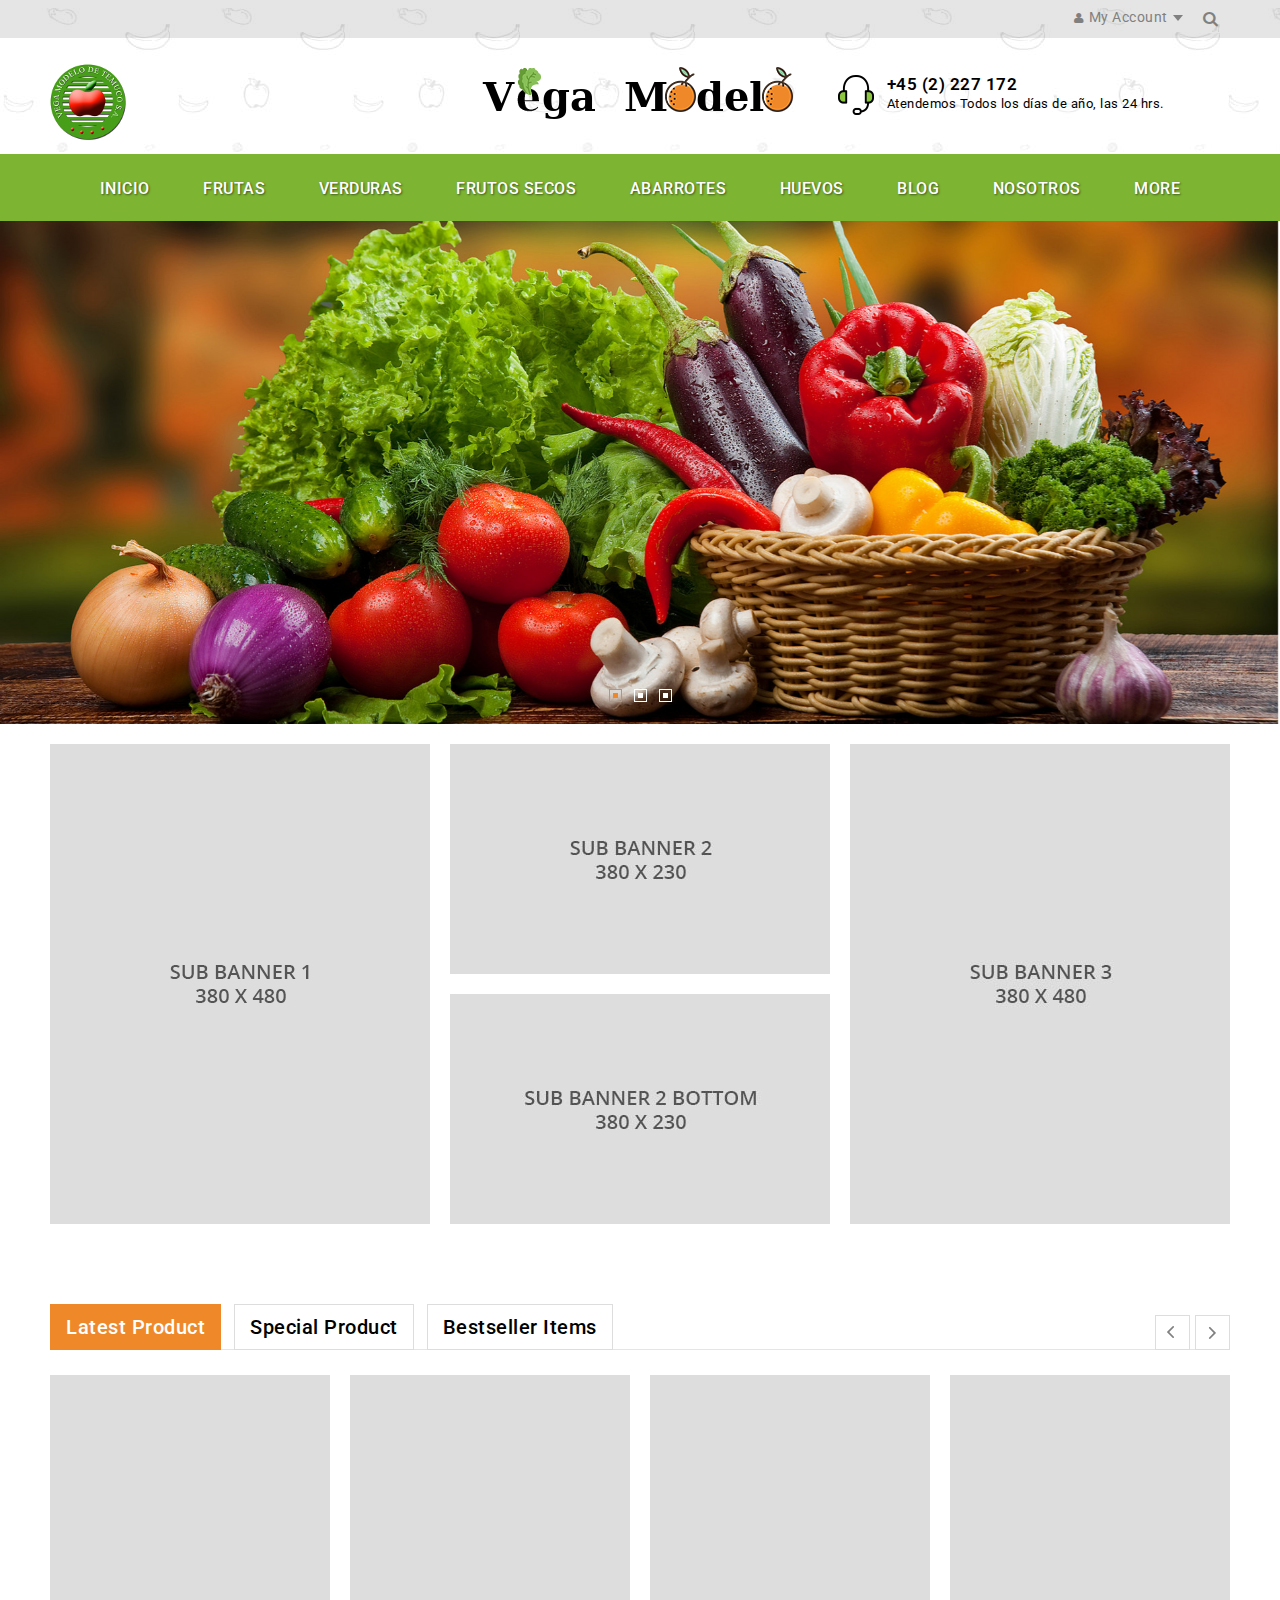
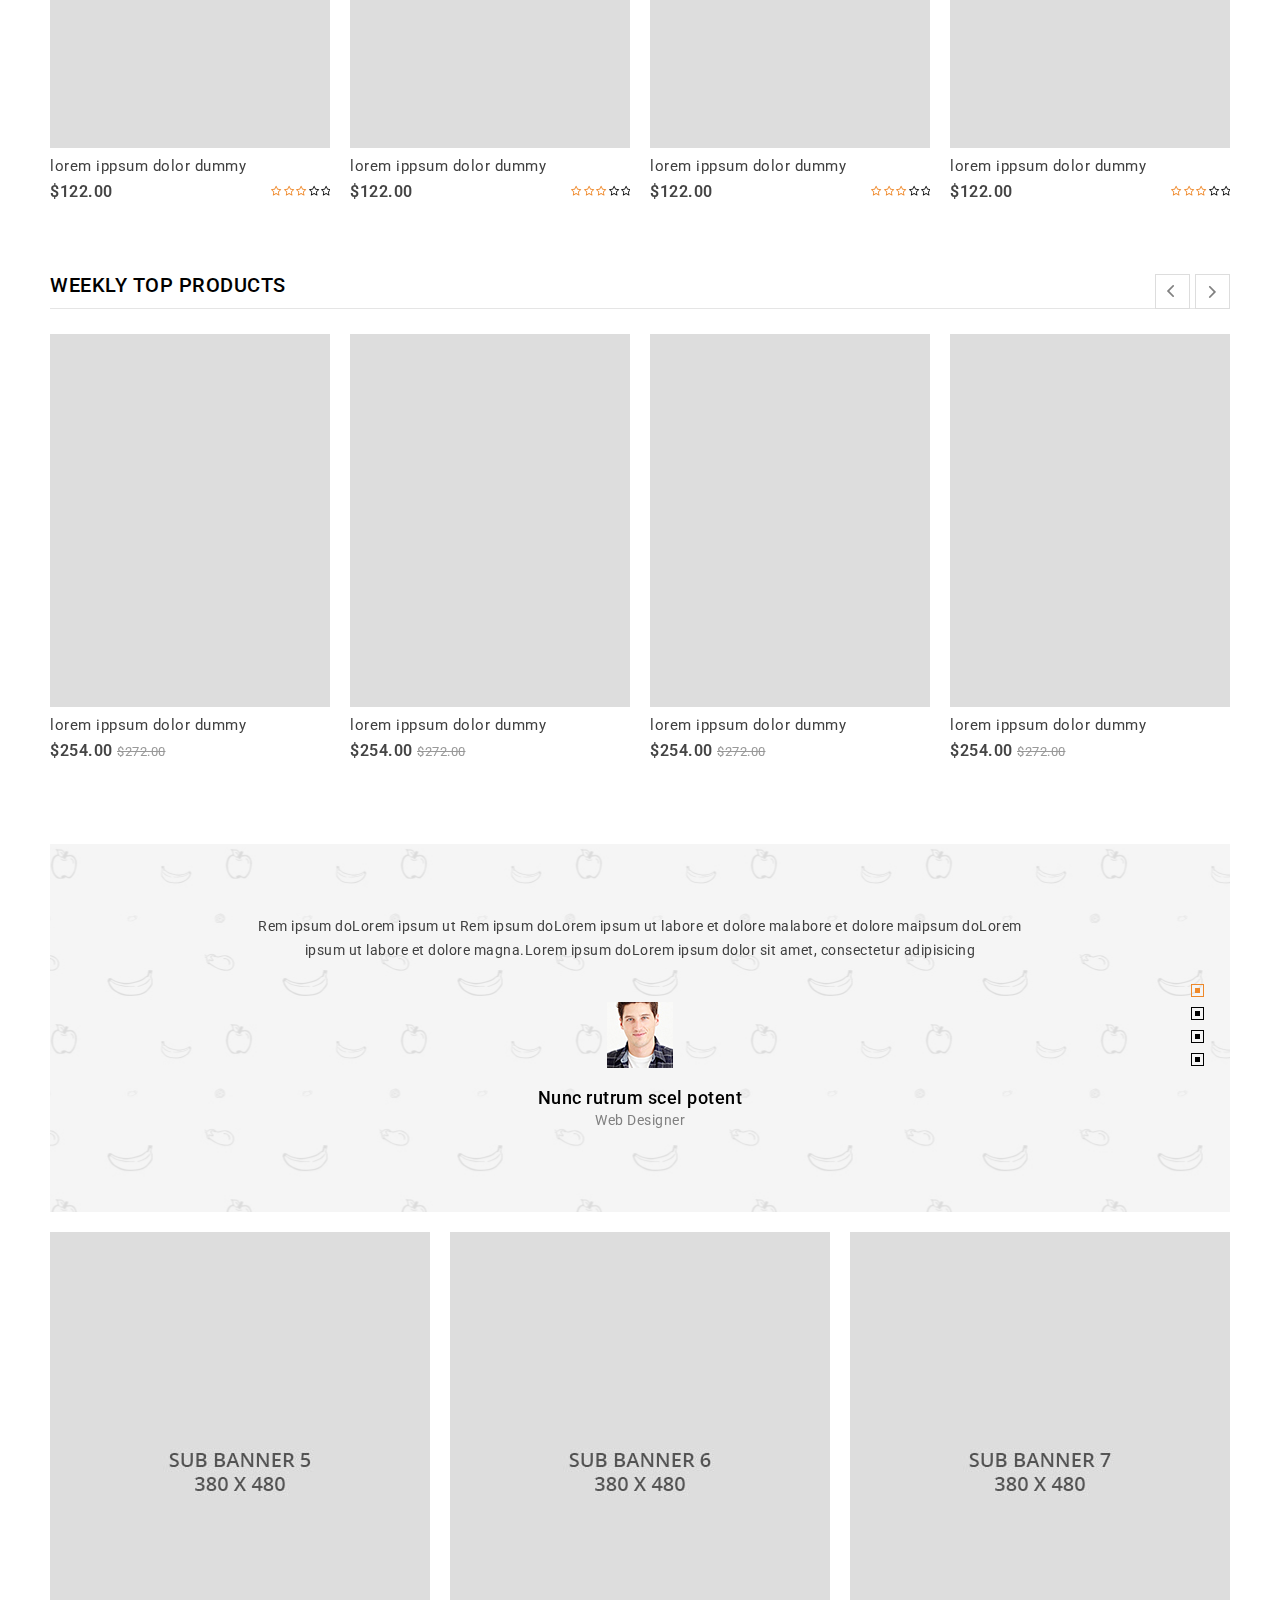
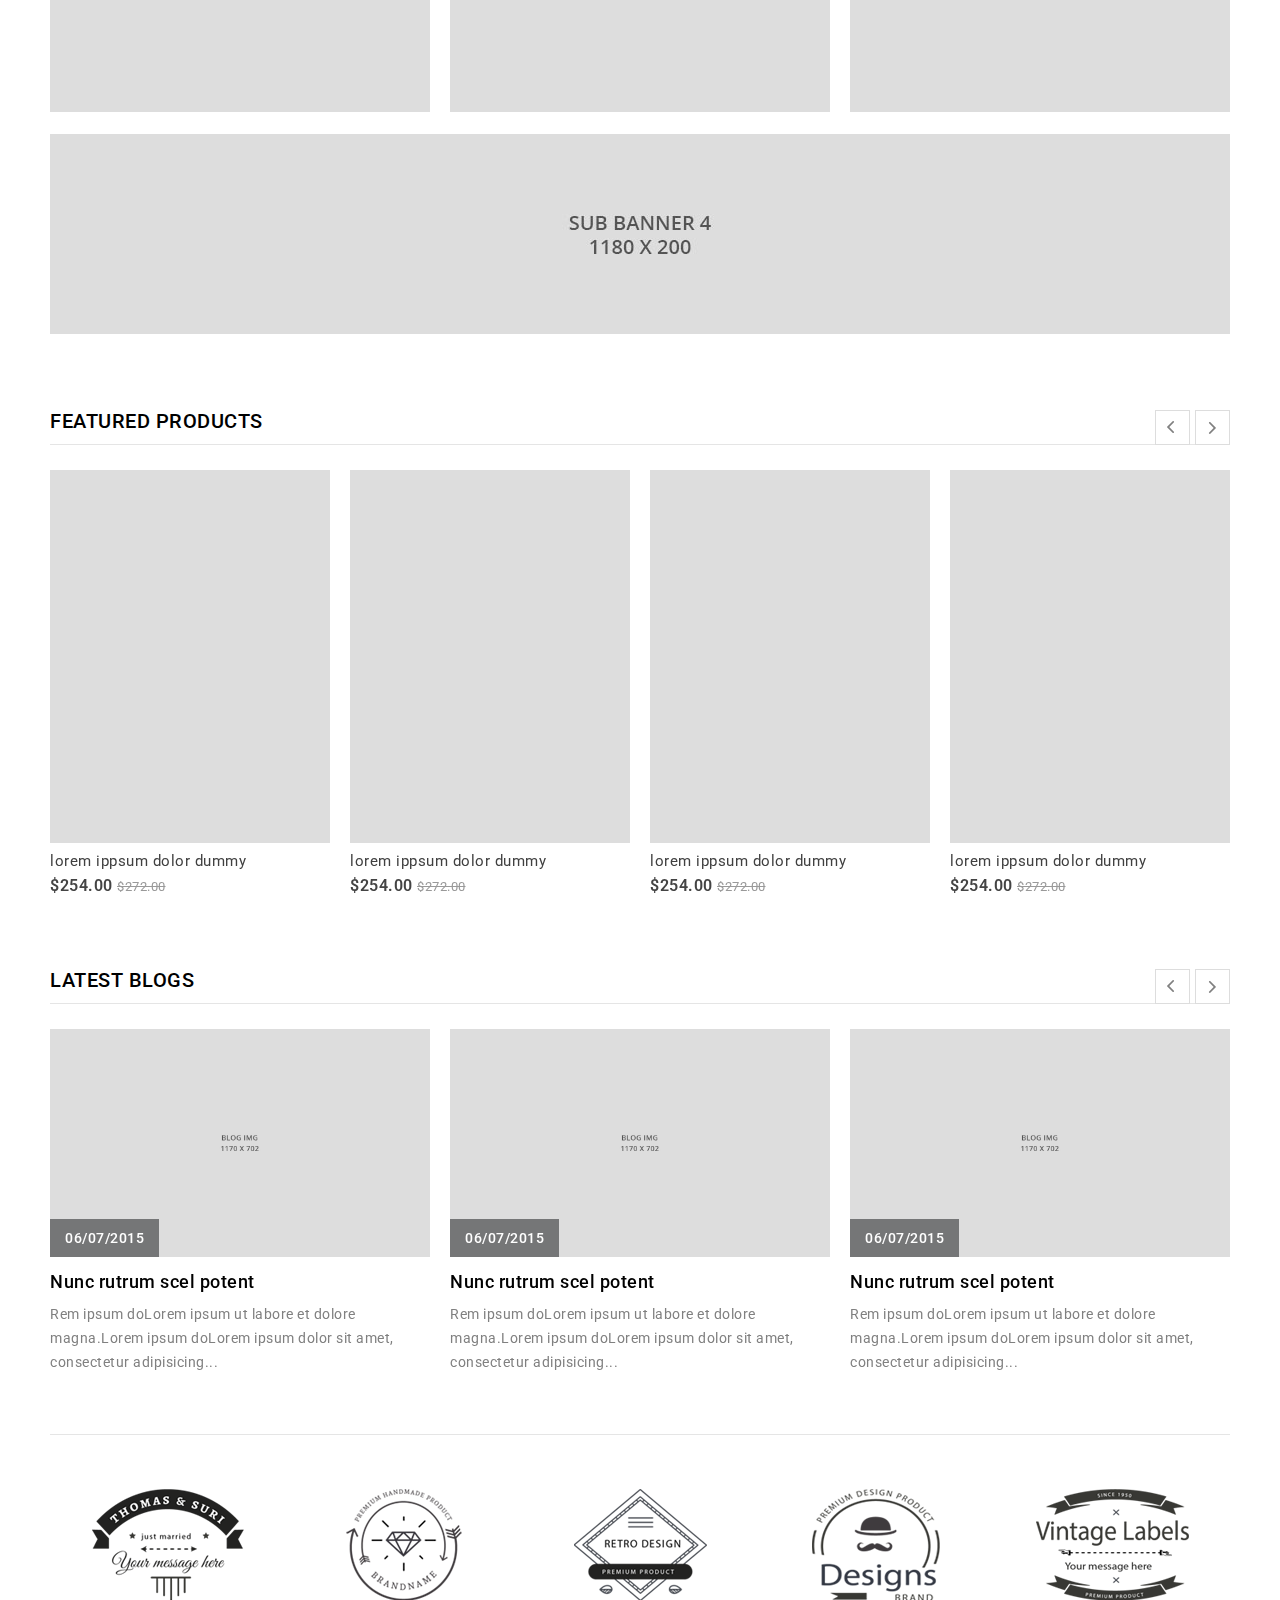
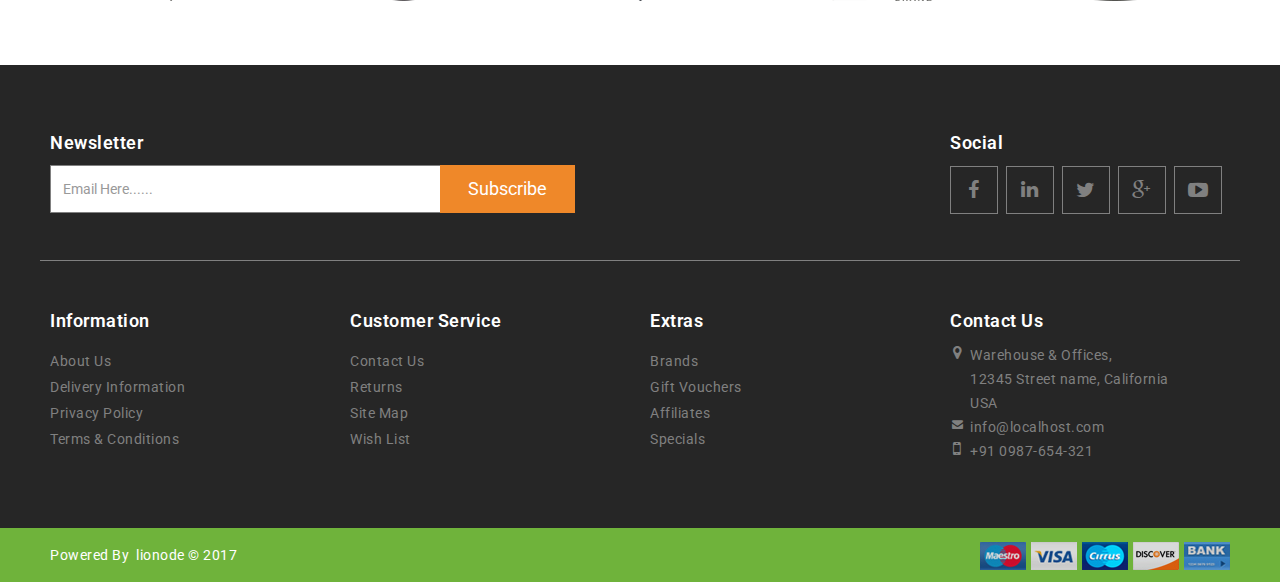
<file: freshfood/index.html>
﻿<!DOCTYPE html>
<html lang="en">
<head>
<title>Vega Modelo</title>
<meta http-equiv="content-type" content="text/html;charset=utf-8" />
<meta name="viewport" content="width=device-width, initial-scale=1">
<meta name="description" content="e-commerce site well design with responsive view." />
<meta http-equiv="X-UA-Compatible" content="IE=edge">
<link href="bootstrap/css/bootstrap.min.css" rel="stylesheet" media="screen" />
<link href="font-awesome/css/font-awesome.min.css" rel="stylesheet" type="text/css" />
<link href="https://fonts.googleapis.com/css?family=Roboto:300,400,500,700" rel="stylesheet">
<link href="css/stylesheet.css" rel="stylesheet">
<link href="css/responsive.css" rel="stylesheet">
<link href="owl-carousel/owl.carousel.css" type="text/css" rel="stylesheet" media="screen" />
<link href="owl-carousel/owl.transitions.css" type="text/css" rel="stylesheet" media="screen" />
<script src="javascript/jquery-2.1.1.min.js" type="text/javascript"></script>
<script src="bootstrap/js/bootstrap.min.js" type="text/javascript"></script>
<script src="javascript/jstree.min.js" type="text/javascript"></script>
<script src="javascript/template.js" type="text/javascript" ></script>
<script src="javascript/common.js" type="text/javascript"></script>
<script src="javascript/global.js" type="text/javascript"></script>
<script src="owl-carousel/owl.carousel.min.js" type="text/javascript"></script>
<link rel="icon" href="image/logo1.png" sizes="80x80" />
</head>
<body>
<div class="preloader loader" style="display: block; background:#f2f2f2;"> <img src="image/loader.gif"  alt="#"/></div>
<header>
  <div class="header-top">
    <div class="container">
      <div class="row">
        <div class="col-sm-12">
          <div class="top-left pull-left">
            <!--<div class="language">
              <form action="#" method="post" enctype="multipart/form-data" id="language">
                <div class="btn-group">
                  <button class="btn btn-link dropdown-toggle" data-toggle="dropdown" aria-expanded="false"> <img src="image/flags/gb.png" alt="English" title="English">English <i class="fa fa-caret-down"></i></button>
                  <ul class="dropdown-menu">
                    <li><a href="#"><img src="image/flags/lb.png" alt="Arabic" title="Arabic"> Arabic</a></li>
                    <li><a href="#"><img src="image/flags/gb.png" alt="English" title="English"> English</a></li>
                  </ul>
                </div>
              </form>
            </div>
            <div class="currency">
              <form action="#" method="post" enctype="multipart/form-data" id="currency">
                <div class="btn-group">
                  <button class="btn btn-link dropdown-toggle" data-toggle="dropdown"> <strong>$</strong> <i class="fa fa-caret-down"></i> </button>
                  <ul class="dropdown-menu">
                    <li>
                      <button class="currency-select btn btn-link btn-block" type="button" name="EUR">€ Euro</button>
                    </li>
                    <li>
                      <button class="currency-select btn btn-link btn-block" type="button" name="GBP">£ Pound Sterling</button>
                    </li>
                    <li>
                      <button class="currency-select btn btn-link btn-block" type="button" name="USD">$ US Dollar</button>
                    </li>
                  </ul>
                </div>
              </form>
            </div>-->
          </div>
          <div class="top-right pull-right">
            <div id="top-links" class="nav pull-right">
              <ul class="list-inline">
                <li class="dropdown"><a href="#" title="My Account" class="dropdown-toggle" data-toggle="dropdown"> <i class="fa fa-user"></i><span>My Account</span> <span class="caret"></span></a>
                  <ul class="dropdown-menu dropdown-menu-right">
                    <li><a href="register.html">Register</a></li>
                    <li><a href="login.html">Login</a></li>
                  </ul>
                </li>
              <!--<li><a href="#" id="wishlist-total" title="Wish List (0)"><i class="fa fa-heart"></i><span>Wish List</span><span> (0)</span></a></li>-->
              </ul>
              <div class="search-box">
                          <input class="input-text" placeholder="search.." type="text">
                          <button class="search-btn"><i class="fa fa-search"></i></button>
                        </div>
              
            </div>
          </div>
        </div>
      </div>
    </div>
  </div>
  <div class="container">
    <div class="header-inner">
      <div class="col-sm-4 col-xs-6 header-left">
        <div> <a href="index.html"><img src="image/logo1.jpg" title="logo-vega" alt="logo-vega" class="img-responsive" /></a> </div>
         
      </div>
      <div class="col-sm-4 col-xs-12 header-middle">
        <div class="header-middle-top">
          <div id="logo"> <a href="index.html"><img src="image/logo.png" title="E-Commerce" alt="E-Commerce" class="img-responsive" /></a> </div>
        </div>
      </div>
  <div class="col-sm-4 col-xs-12 header-right">
      <div class="shipping">
          <div class="shipping-img"></div>
          <div class="shipping-text">+45 (2) 227 172<span class="shipping-detail">Atendemos Todos los días de año, las 24 hrs.</span></div>
        </div>
  <!--  <div id="cart" class="btn-group btn-block">
          <button type="button" class="btn btn-inverse btn-block btn-lg dropdown-toggle cart-dropdown-button"> <span id="cart-total"><span class="cart-title">Shopping Cart</span><br>
          0 item(s) - $0.00</span> </button>
          <ul class="dropdown-menu pull-right cart-dropdown-menu">
            <li>
              <table class="table table-striped">
                <tbody>
                  <tr>
                    <td class="text-center"><a href="#"><img class="img-thumbnail" title="lorem ippsum dolor dummy" alt="lorem ippsum dolor dummy" src="image/product/7product50x59.jpg"></a></td>
                    <td class="text-left"><a href="#">lorem ippsum dolor dummy</a></td>
                    <td class="text-right">x 1</td>
                    <td class="text-right">$254.00</td>
                    <td class="text-center"><button class="btn btn-danger btn-xs" title="Remove" type="button"><i class="fa fa-times"></i></button></td>
                  </tr>
                </tbody>
              </table>
            </li>
            <li>
              <div>
                <table class="table table-bordered">
                  <tbody>
                    <tr>
                      <td class="text-right"><strong>Sub-Total</strong></td>
                      <td class="text-right">$210.00</td>
                    </tr>
                    <tr>
                      <td class="text-right"><strong>Eco Tax (-2.00)</strong></td>
                      <td class="text-right">$2.00</td>
                    </tr>
                    <tr>
                      <td class="text-right"><strong>VAT (20%)</strong></td>
                      <td class="text-right">$42.00</td>
                    </tr>
                    <tr>
                      <td class="text-right"><strong>Total</strong></td>
                      <td class="text-right">$254.00</td>
                    </tr>
                  </tbody>
                </table>
                <p class="text-right"> <span class="btn-viewcart"><a href="cart.html"><strong><i class="fa fa-shopping-cart"></i> View Cart</strong></a></span> <span class="btn-checkout"><a href="checkout.html"><strong><i class="fa fa-share"></i> Checkout</strong></a></span> </p>
              </div>
            </li>
          </ul>
        </div>
      </div>
    </div>-->
  </div>
</header>
<nav id="menu" class="navbar">
  <div class="nav-inner container">
    <div class="navbar-header"><span id="category" class="visible-xs">Categorias</span>
      <button type="button" class="btn btn-navbar navbar-toggle" ><i class="fa fa-bars"></i></button>
    </div>
    <div class="navbar-collapse">
      <ul class="main-navigation">
        <li><a href="index.html"   class="parent"  >Inicio</a> </li>
        <li><a href="category.html"   class="parent"  >Frutas</a> </li>
        <li><a href="category.html"   class="parent"  >Verduras</a> </li>
        <li><a href="category.html"   class="parent"  >Frutos Secos</a> </li>
        <li><a href="category.html"   class="parent"  >Abarrotes</a> </li>
        <li><a href="category.html"   class="parent"  >Huevos</a> </li>
    <!--<li><a href="#" class="active parent">Page</a>
          <ul>
            <li><a href="category.html">Category Page</a></li>
            <li><a href="cart.html">Cart Page</a></li>
            <li><a href="checkout.html">Checkout Page</a></li>
            <li><a href="blog.html" >Blog Page</a></li>
            <li><a href="singale-blog.html" >Singale Blog Page</a></li>
            <li><a href="register.html">Registro</a></li>
            <li><a href="contact.html">Contacto</a></li>
          </ul>
        </li>-->
        <li><a href="blog.html" class="parent"  >Blog</a></li>
        <li><a href="about-us.html" >Nosotros</a></li>
        <li><a href="contact.html" >Contacto</a> </li>
      </ul>
    </div>
  </div>
</nav>
<div class="mainbanner">
  <div id="main-banner" class="owl-carousel home-slider">
    <div class="item"> <a href="#"><img src="image/banners/Main-Banner1.jpg" alt="main-banner1" class="img-responsive" /></a> </div>
    <div class="item"> <a href="#"><img src="image/banners/Main-Banner2.jpg" alt="main-banner2" class="img-responsive" /></a> </div>
    <div class="item"> <a href="#"><img src="image/banners/Main-Banner3.jpg" alt="main-banner3" class="img-responsive" /></a> </div>
  </div>
</div>
<div class="container">
  <div class="row">
  
    <div class="cms_banner ">
      <div class="col-md-4 cms-banner-left"> <a href="#"><img alt="#" src="image/banners/subbanner1.jpg"></a> </div>
      <div class="col-md-4 cms-banner-middle-top">
        <div class="md1"><a href="#"> <img alt="#" src="image/banners/subbanner2.jpg"></a> </div>
        <div class="md2"><a href="#"> <img alt="#" src="image/banners/subbanner2-1.jpg"></a></div>
      </div>
      <div class="col-md-4 cms-banner-right"> <a href="#"><img alt="#" src="image/banners/subbanner3.jpg"></a> </div>
    </div>
  </div>
  <div class="row">
    <div id="content" class="col-sm-12">
      <div class="customtab">
        <div id="tabs" class="customtab-wrapper">
          <ul class='customtab-inner'>
            <li class='tab'><a href="#tab-latest">Latest Product</a></li>
            <li class='tab'><a href="#tab-special">Special Product</a></li>
            <li class='tab'><a href="#tab-bestseller">Bestseller Items</a></li>
          </ul>
        </div>
        <div id="tab-latest" class="tab-content">
          <div class="box">
            <div id="latest-slidertab" class="row owl-carousel product-slider">
              <div class="item">
                <div class="product-thumb transition">
                  <div class="image product-imageblock"> <a href="product.html"><img src="image/product/product1.jpg" alt="lorem ippsum dolor dummy" title="lorem ippsum dolor dummy" class="img-responsive" /> </a>
                    <div class="button-group">
                      <button type="button" class="wishlist" data-toggle="tooltip" title="Add to Wish List" ><i class="fa fa-heart-o"></i></button>
                      <button type="button" class="addtocart-btn" >Add To Cart</button>
                      <button type="button" class="compare" data-toggle="tooltip" title="Compare this Product" ><i class="fa fa-exchange"></i></button>
                    </div>
                  </div>
                  <div class="caption product-detail">
                    <h4 class="product-name"><a href="#" title="lorem ippsum dolor dummy">lorem ippsum dolor dummy</a></h4>
                    <p class="price product-price">$122.00<span class="price-tax">Ex Tax: $100.00</span></p>
                    <div class="rating"> <span class="fa fa-stack"><i class="fa fa-star fa-stack-2x"></i><i class="fa fa-star-o fa-stack-2x"></i></span> <span class="fa fa-stack"><i class="fa fa-star fa-stack-2x"></i><i class="fa fa-star-o fa-stack-2x"></i></span> <span class="fa fa-stack"><i class="fa fa-star fa-stack-2x"></i><i class="fa fa-star-o fa-stack-2x"></i></span> <span class="fa fa-stack"><i class="fa fa-star-o fa-stack-2x"></i></span> <span class="fa fa-stack"><i class="fa fa-star-o fa-stack-2x"></i></span> </div>
                  </div>
                  <div class="button-group">
                    <button type="button" class="wishlist" data-toggle="tooltip" title="Add to Wish List" ><i class="fa fa-heart-o"></i></button>
                    <button type="button" class="addtocart-btn" >Add To Cart</button>
                    <button type="button" class="compare" data-toggle="tooltip" title="Compare this Product" ><i class="fa fa-exchange"></i></button>
                  </div>
                </div>
              </div>
              <div class="item">
                <div class="product-thumb transition">
                  <div class="image product-imageblock"> <a href="product.html"><img src="image/product/product2.jpg" alt="lorem ippsum dolor dummy" title="lorem ippsum dolor dummy" class="img-responsive" /> </a>
                    <div class="button-group">
                      <button type="button" class="wishlist" data-toggle="tooltip" title="Add to Wish List" ><i class="fa fa-heart-o"></i></button>
                      <button type="button" class="addtocart-btn" >Add To Cart</button>
                      <button type="button" class="compare" data-toggle="tooltip" title="Compare this Product" ><i class="fa fa-exchange"></i></button>
                    </div>
                  </div>
                  <div class="caption product-detail">
                    <h4 class="product-name"><a href="#" title="lorem ippsum dolor dummy">lorem ippsum dolor dummy</a></h4>
                    <p class="price product-price">$122.00<span class="price-tax">Ex Tax: $100.00</span></p>
                    <div class="rating"> <span class="fa fa-stack"><i class="fa fa-star fa-stack-2x"></i><i class="fa fa-star-o fa-stack-2x"></i></span> <span class="fa fa-stack"><i class="fa fa-star fa-stack-2x"></i><i class="fa fa-star-o fa-stack-2x"></i></span> <span class="fa fa-stack"><i class="fa fa-star fa-stack-2x"></i><i class="fa fa-star-o fa-stack-2x"></i></span> <span class="fa fa-stack"><i class="fa fa-star-o fa-stack-2x"></i></span> <span class="fa fa-stack"><i class="fa fa-star-o fa-stack-2x"></i></span> </div>
                  </div>
                  <div class="button-group">
                    <button type="button" class="wishlist" data-toggle="tooltip" title="Add to Wish List" ><i class="fa fa-heart-o"></i></button>
                    <button type="button" class="addtocart-btn" >Add To Cart</button>
                    <button type="button" class="compare" data-toggle="tooltip" title="Compare this Product" ><i class="fa fa-exchange"></i></button>
                  </div>
                </div>
              </div>
              <div class="item">
                <div class="product-thumb transition">
                  <div class="image product-imageblock"> <a href="product.html"><img src="image/product/product3.jpg" alt="lorem ippsum dolor dummy" title="lorem ippsum dolor dummy" class="img-responsive" /> </a>
                    <div class="button-group">
                      <button type="button" class="wishlist" data-toggle="tooltip" title="Add to Wish List" ><i class="fa fa-heart-o"></i></button>
                      <button type="button" class="addtocart-btn" >Add To Cart</button>
                      <button type="button" class="compare" data-toggle="tooltip" title="Compare this Product" ><i class="fa fa-exchange"></i></button>
                    </div>
                  </div>
                  <div class="caption product-detail">
                    <h4 class="product-name"><a href="#" title="lorem ippsum dolor dummy">lorem ippsum dolor dummy</a></h4>
                    <p class="price product-price">$122.00<span class="price-tax">Ex Tax: $100.00</span></p>
                    <div class="rating"> <span class="fa fa-stack"><i class="fa fa-star fa-stack-2x"></i><i class="fa fa-star-o fa-stack-2x"></i></span> <span class="fa fa-stack"><i class="fa fa-star fa-stack-2x"></i><i class="fa fa-star-o fa-stack-2x"></i></span> <span class="fa fa-stack"><i class="fa fa-star fa-stack-2x"></i><i class="fa fa-star-o fa-stack-2x"></i></span> <span class="fa fa-stack"><i class="fa fa-star-o fa-stack-2x"></i></span> <span class="fa fa-stack"><i class="fa fa-star-o fa-stack-2x"></i></span> </div>
                  </div>
                  <div class="button-group">
                    <button type="button" class="wishlist" data-toggle="tooltip" title="Add to Wish List" ><i class="fa fa-heart-o"></i></button>
                    <button type="button" class="addtocart-btn" >Add To Cart</button>
                    <button type="button" class="compare" data-toggle="tooltip" title="Compare this Product" ><i class="fa fa-exchange"></i></button>
                  </div>
                </div>
              </div>
              <div class="item">
                <div class="product-thumb transition">
                  <div class="image product-imageblock"> <a href="product.html"><img src="image/product/product4.jpg" alt="lorem ippsum dolor dummy" title="lorem ippsum dolor dummy" class="img-responsive" /> </a>
                    <div class="button-group">
                      <button type="button" class="wishlist" data-toggle="tooltip" title="Add to Wish List" ><i class="fa fa-heart-o"></i></button>
                      <button type="button" class="addtocart-btn" >Add To Cart</button>
                      <button type="button" class="compare" data-toggle="tooltip" title="Compare this Product" ><i class="fa fa-exchange"></i></button>
                    </div>
                  </div>
                  <div class="caption product-detail">
                    <h4 class="product-name"><a href="#" title="lorem ippsum dolor dummy">lorem ippsum dolor dummy</a></h4>
                    <p class="price product-price">$122.00<span class="price-tax">Ex Tax: $100.00</span></p>
                    <div class="rating"> <span class="fa fa-stack"><i class="fa fa-star fa-stack-2x"></i><i class="fa fa-star-o fa-stack-2x"></i></span> <span class="fa fa-stack"><i class="fa fa-star fa-stack-2x"></i><i class="fa fa-star-o fa-stack-2x"></i></span> <span class="fa fa-stack"><i class="fa fa-star fa-stack-2x"></i><i class="fa fa-star-o fa-stack-2x"></i></span> <span class="fa fa-stack"><i class="fa fa-star-o fa-stack-2x"></i></span> <span class="fa fa-stack"><i class="fa fa-star-o fa-stack-2x"></i></span> </div>
                  </div>
                  <div class="button-group">
                    <button type="button" class="wishlist" data-toggle="tooltip" title="Add to Wish List" ><i class="fa fa-heart-o"></i></button>
                    <button type="button" class="addtocart-btn" >Add To Cart</button>
                    <button type="button" class="compare" data-toggle="tooltip" title="Compare this Product" ><i class="fa fa-exchange"></i></button>
                  </div>
                </div>
              </div>
              <div class="item">
                <div class="product-thumb transition">
                  <div class="image product-imageblock"> <a href="product.html"><img src="image/product/product5.jpg" alt="lorem ippsum dolor dummy" title="lorem ippsum dolor dummy" class="img-responsive" /> </a>
                    <div class="button-group">
                      <button type="button" class="wishlist" data-toggle="tooltip" title="Add to Wish List" ><i class="fa fa-heart-o"></i></button>
                      <button type="button" class="addtocart-btn" >Add To Cart</button>
                      <button type="button" class="compare" data-toggle="tooltip" title="Compare this Product" ><i class="fa fa-exchange"></i></button>
                    </div>
                  </div>
                  <div class="caption product-detail">
                    <h4 class="product-name"><a href="#" title="lorem ippsum dolor dummy">lorem ippsum dolor dummy</a></h4>
                    <p class="price product-price">$122.00<span class="price-tax">Ex Tax: $100.00</span></p>
                    <div class="rating"> <span class="fa fa-stack"><i class="fa fa-star fa-stack-2x"></i><i class="fa fa-star-o fa-stack-2x"></i></span> <span class="fa fa-stack"><i class="fa fa-star fa-stack-2x"></i><i class="fa fa-star-o fa-stack-2x"></i></span> <span class="fa fa-stack"><i class="fa fa-star fa-stack-2x"></i><i class="fa fa-star-o fa-stack-2x"></i></span> <span class="fa fa-stack"><i class="fa fa-star-o fa-stack-2x"></i></span> <span class="fa fa-stack"><i class="fa fa-star-o fa-stack-2x"></i></span> </div>
                  </div>
                  <div class="button-group">
                    <button type="button" class="wishlist" data-toggle="tooltip" title="Add to Wish List" ><i class="fa fa-heart-o"></i></button>
                    <button type="button" class="addtocart-btn" >Add To Cart</button>
                    <button type="button" class="compare" data-toggle="tooltip" title="Compare this Product" ><i class="fa fa-exchange"></i></button>
                  </div>
                </div>
              </div>
              <div class="item">
                <div class="product-thumb transition">
                  <div class="image product-imageblock"> <a href="product.html"><img src="image/product/product6.jpg" alt="lorem ippsum dolor dummy" title="lorem ippsum dolor dummy" class="img-responsive" /> </a>
                    <div class="button-group">
                      <button type="button" class="wishlist" data-toggle="tooltip" title="Add to Wish List" ><i class="fa fa-heart-o"></i></button>
                      <button type="button" class="addtocart-btn" >Add To Cart</button>
                      <button type="button" class="compare" data-toggle="tooltip" title="Compare this Product" ><i class="fa fa-exchange"></i></button>
                    </div>
                  </div>
                  <div class="caption product-detail">
                    <h4 class="product-name"><a href="#" title="lorem ippsum dolor dummy">lorem ippsum dolor dummy</a></h4>
                    <p class="price product-price">$122.00<span class="price-tax">Ex Tax: $100.00</span></p>
                    <div class="rating"> <span class="fa fa-stack"><i class="fa fa-star fa-stack-2x"></i><i class="fa fa-star-o fa-stack-2x"></i></span> <span class="fa fa-stack"><i class="fa fa-star fa-stack-2x"></i><i class="fa fa-star-o fa-stack-2x"></i></span> <span class="fa fa-stack"><i class="fa fa-star fa-stack-2x"></i><i class="fa fa-star-o fa-stack-2x"></i></span> <span class="fa fa-stack"><i class="fa fa-star-o fa-stack-2x"></i></span> <span class="fa fa-stack"><i class="fa fa-star-o fa-stack-2x"></i></span> </div>
                  </div>
                  <div class="button-group">
                    <button type="button" class="wishlist" data-toggle="tooltip" title="Add to Wish List" ><i class="fa fa-heart-o"></i></button>
                    <button type="button" class="addtocart-btn" >Add To Cart</button>
                    <button type="button" class="compare" data-toggle="tooltip" title="Compare this Product" ><i class="fa fa-exchange"></i></button>
                  </div>
                </div>
              </div>
            </div>
          </div>
        </div>
        <!-- tab-latest-->
        <div id="tab-special" class="tab-content">
          <div class="box">
            <div id="special-slidertab" class="row owl-carousel product-slider">
              <div class="item">
                <div class="product-thumb transition">
                  <div class="image product-imageblock"> <a href="product.html"> <img src="image/product/product4.jpg" alt="lorem ippsum dolor dummy" title="lorem ippsum dolor dummy" class="img-responsive" /> </a>
                    <div class="button-group">
                      <button type="button" class="wishlist" data-toggle="tooltip" title="Add to Wish List" ><i class="fa fa-heart-o"></i></button>
                      <button type="button" class="addtocart-btn" >Add To Cart</button>
                      <button type="button" class="compare" data-toggle="tooltip" title="Compare this Product" ><i class="fa fa-exchange"></i></button>
                    </div>
                  </div>
                  <div class="caption product-detail">
                    <h4 class="product-name"><a href="product.html" title="lorem ippsum dolor dummy">lorem ippsum dolor dummy</a></h4>
                    <p class="price product-price"> <span class="price-new">$254.00</span> <span class="price-old">$272.00</span> <span class="price-tax">Ex Tax: $210.00</span> </p>
                  </div>
                  <div class="button-group">
                    <button type="button" class="wishlist" data-toggle="tooltip" title="Add to Wish List" ><i class="fa fa-heart-o"></i></button>
                    <button type="button" class="addtocart-btn" >Add To Cart</button>
                    <button type="button" class="compare" data-toggle="tooltip" title="Compare this Product" ><i class="fa fa-exchange"></i></button>
                  </div>
                </div>
              </div>
              <div class="item">
                <div class="product-thumb transition">
                  <div class="image product-imageblock"> <a href="product.html"> <img src="image/product/product5.jpg" alt="lorem ippsum dolor dummy" title="lorem ippsum dolor dummy" class="img-responsive" /> </a>
                    <div class="button-group">
                      <button type="button" class="wishlist" data-toggle="tooltip" title="Add to Wish List" ><i class="fa fa-heart-o"></i></button>
                      <button type="button" class="addtocart-btn" >Add To Cart</button>
                      <button type="button" class="compare" data-toggle="tooltip" title="Compare this Product" ><i class="fa fa-exchange"></i></button>
                    </div>
                  </div>
                  <div class="caption product-detail">
                    <h4 class="product-name"><a href="product.html" title="lorem ippsum dolor dummy">lorem ippsum dolor dummy</a></h4>
                    <p class="price product-price"> <span class="price-new">$254.00</span> <span class="price-old">$272.00</span> <span class="price-tax">Ex Tax: $210.00</span> </p>
                  </div>
                  <div class="button-group">
                    <button type="button" class="wishlist" data-toggle="tooltip" title="Add to Wish List" ><i class="fa fa-heart-o"></i></button>
                    <button type="button" class="addtocart-btn" >Add To Cart</button>
                    <button type="button" class="compare" data-toggle="tooltip" title="Compare this Product" ><i class="fa fa-exchange"></i></button>
                  </div>
                </div>
              </div>
              <div class="item">
                <div class="product-thumb transition">
                  <div class="image product-imageblock"> <a href="product.html"> <img src="image/product/product5.jpg" alt="lorem ippsum dolor dummy" title="lorem ippsum dolor dummy" class="img-responsive" /> </a>
                    <div class="button-group">
                      <button type="button" class="wishlist" data-toggle="tooltip" title="Add to Wish List" ><i class="fa fa-heart-o"></i></button>
                      <button type="button" class="addtocart-btn" >Add To Cart</button>
                      <button type="button" class="compare" data-toggle="tooltip" title="Compare this Product" ><i class="fa fa-exchange"></i></button>
                    </div>
                  </div>
                  <div class="caption product-detail">
                    <h4 class="product-name"><a href="product.html" title="lorem ippsum dolor dummy">lorem ippsum dolor dummy</a></h4>
                    <p class="price product-price"> <span class="price-new">$254.00</span> <span class="price-old">$272.00</span> <span class="price-tax">Ex Tax: $210.00</span> </p>
                  </div>
                  <div class="button-group">
                    <button type="button" class="wishlist" data-toggle="tooltip" title="Add to Wish List" ><i class="fa fa-heart-o"></i></button>
                    <button type="button" class="addtocart-btn" >Add To Cart</button>
                    <button type="button" class="compare" data-toggle="tooltip" title="Compare this Product" ><i class="fa fa-exchange"></i></button>
                  </div>
                </div>
              </div>
              <div class="item">
                <div class="product-thumb transition">
                  <div class="image product-imageblock"> <a href="product.html"> <img src="image/product/product6.jpg" alt="lorem ippsum dolor dummy" title="lorem ippsum dolor dummy" class="img-responsive" /> </a>
                    <div class="button-group">
                      <button type="button" class="wishlist" data-toggle="tooltip" title="Add to Wish List" ><i class="fa fa-heart-o"></i></button>
                      <button type="button" class="addtocart-btn" >Add To Cart</button>
                      <button type="button" class="compare" data-toggle="tooltip" title="Compare this Product" ><i class="fa fa-exchange"></i></button>
                    </div>
                  </div>
                  <div class="caption product-detail">
                    <h4 class="product-name"><a href="product.html" title="lorem ippsum dolor dummy">lorem ippsum dolor dummy</a></h4>
                    <p class="price product-price"> <span class="price-new">$254.00</span> <span class="price-old">$272.00</span> <span class="price-tax">Ex Tax: $210.00</span> </p>
                  </div>
                  <div class="button-group">
                    <button type="button" class="wishlist" data-toggle="tooltip" title="Add to Wish List" ><i class="fa fa-heart-o"></i></button>
                    <button type="button" class="addtocart-btn" >Add To Cart</button>
                    <button type="button" class="compare" data-toggle="tooltip" title="Compare this Product" ><i class="fa fa-exchange"></i></button>
                  </div>
                </div>
              </div>
              <div class="item">
                <div class="product-thumb transition">
                  <div class="image product-imageblock"> <a href="product.html"> <img src="image/product/product7.jpg" alt="lorem ippsum dolor dummy" title="lorem ippsum dolor dummy" class="img-responsive" /> </a>
                    <div class="button-group">
                      <button type="button" class="wishlist" data-toggle="tooltip" title="Add to Wish List" ><i class="fa fa-heart-o"></i></button>
                      <button type="button" class="addtocart-btn" >Add To Cart</button>
                      <button type="button" class="compare" data-toggle="tooltip" title="Compare this Product"><i class="fa fa-exchange"></i></button>
                    </div>
                  </div>
                  <div class="caption product-detail">
                    <h4 class="product-name"><a href="product.html" title="lorem ippsum dolor dummy">lorem ippsum dolor dummy</a></h4>
                    <p class="price product-price"> <span class="price-new">$254.00</span> <span class="price-old">$272.00</span> <span class="price-tax">Ex Tax: $210.00</span> </p>
                  </div>
                  <div class="button-group">
                    <button type="button" class="wishlist" data-toggle="tooltip" title="Add to Wish List" ><i class="fa fa-heart-o"></i></button>
                    <button type="button" class="addtocart-btn" >Add To Cart</button>
                    <button type="button" class="compare" data-toggle="tooltip" title="Compare this Product" ><i class="fa fa-exchange"></i></button>
                  </div>
                </div>
              </div>
              <div class="item">
                <div class="product-thumb transition">
                  <div class="image product-imageblock"> <a href="#"> <img src="image/product/product6.jpg" alt="lorem ippsum dolor dummy" title="lorem ippsum dolor dummy" class="img-responsive" /> </a>
                    <div class="button-group">
                      <button type="button" class="wishlist" data-toggle="tooltip" title="Add to Wish List" ><i class="fa fa-heart-o"></i></button>
                      <button type="button" class="addtocart-btn" >Add To Cart</button>
                      <button type="button" class="compare" data-toggle="tooltip" title="Compare this Product" ><i class="fa fa-exchange"></i></button>
                    </div>
                  </div>
                  <div class="caption product-detail">
                    <h4 class="product-name"><a href="product.html" title="lorem ippsum dolor dummy">lorem ippsum dolor dummy</a></h4>
                    <p class="price product-price"> <span class="price-new">$254.00</span> <span class="price-old">$272.00</span> <span class="price-tax">Ex Tax: $210.00</span> </p>
                  </div>
                  <div class="button-group">
                    <button type="button" class="wishlist" data-toggle="tooltip" title="Add to Wish List" ><i class="fa fa-heart-o"></i></button>
                    <button type="button" class="addtocart-btn" >Add To Cart</button>
                    <button type="button" class="compare" data-toggle="tooltip" title="Compare this Product" ><i class="fa fa-exchange"></i></button>
                  </div>
                </div>
              </div>
            </div>
          </div>
        </div>
        <!-- tab-special-->
        <div id="tab-bestseller" class="tab-content">
          <div class="box">
            <div id="bestseller-slidertab" class="row owl-carousel product-slider">
              <div class="item">
                <div class="product-thumb transition">
                  <div class="image product-imageblock"> <a href="#"> <img src="image/product/product7.jpg" alt="lorem ippsum dolor dummy" title="lorem ippsum dolor dummy" class="img-responsive" /> </a>
                    <div class="button-group">
                      <button type="button" class="wishlist" data-toggle="tooltip" title="Add to Wish List" ><i class="fa fa-heart-o"></i></button>
                      <button type="button" class="addtocart-btn" >Add To Cart</button>
                      <button type="button" class="compare" data-toggle="tooltip" title="Compare this Product" ><i class="fa fa-exchange"></i></button>
                    </div>
                  </div>
                  <div class="caption product-detail">
                    <h4 class="product-name"><a href="product.html" title="lorem ippsum dolor dummy">lorem ippsum dolor dummy</a></h4>
                    <p class="price product-price"> <span class="price-new">$254.00</span> <span class="price-old">$272.00</span> <span class="price-tax">Ex Tax: $210.00</span> </p>
                  </div>
                  <div class="button-group">
                    <button type="button" class="wishlist" data-toggle="tooltip" title="Add to Wish List" ><i class="fa fa-heart-o"></i></button>
                    <button type="button" class="addtocart-btn" >Add To Cart</button>
                    <button type="button" class="compare" data-toggle="tooltip" title="Compare this Product" ><i class="fa fa-exchange"></i></button>
                  </div>
                </div>
              </div>
              <div class="item">
                <div class="product-thumb transition">
                  <div class="image product-imageblock"> <a href="product.html"> <img src="image/product/product8.jpg" alt="lorem ippsum dolor dummy" title="lorem ippsum dolor dummy" class="img-responsive" /> </a>
                    <div class="button-group">
                      <button type="button" class="wishlist" data-toggle="tooltip" title="Add to Wish List" ><i class="fa fa-heart-o"></i></button>
                      <button type="button" class="addtocart-btn" >Add To Cart</button>
                      <button type="button" class="compare" data-toggle="tooltip" title="Compare this Product" ><i class="fa fa-exchange"></i></button>
                    </div>
                  </div>
                  <div class="caption product-detail">
                    <h4 class="product-name"><a href="product.html" title="lorem ippsum dolor dummy">lorem ippsum dolor dummy</a></h4>
                    <p class="price product-price"> <span class="price-new">$254.00</span> <span class="price-old">$272.00</span> <span class="price-tax">Ex Tax: $210.00</span> </p>
                  </div>
                  <div class="button-group">
                    <button type="button" class="wishlist" data-toggle="tooltip" title="Add to Wish List" ><i class="fa fa-heart-o"></i></button>
                    <button type="button" class="addtocart-btn" >Add To Cart</button>
                    <button type="button" class="compare" data-toggle="tooltip" title="Compare this Product" ><i class="fa fa-exchange"></i></button>
                  </div>
                </div>
              </div>
              <div class="item">
                <div class="product-thumb transition">
                  <div class="image product-imageblock"> <a href="product.html"> <img src="image/product/product1.jpg" alt="lorem ippsum dolor dummy" title="lorem ippsum dolor dummy" class="img-responsive" /> </a>
                    <div class="button-group">
                      <button type="button" class="wishlist" data-toggle="tooltip" title="Add to Wish List" ><i class="fa fa-heart-o"></i></button>
                      <button type="button" class="addtocart-btn" >Add To Cart</button>
                      <button type="button" class="compare" data-toggle="tooltip" title="Compare this Product" ><i class="fa fa-exchange"></i></button>
                    </div>
                  </div>
                  <div class="caption product-detail">
                    <h4 class="product-name"><a href="product.html" title="lorem ippsum dolor dummy">lorem ippsum dolor dummy</a></h4>
                    <p class="price product-price"> <span class="price-new">$254.00</span> <span class="price-old">$272.00</span> <span class="price-tax">Ex Tax: $210.00</span> </p>
                  </div>
                  <div class="button-group">
                    <button type="button" class="wishlist" data-toggle="tooltip" title="Add to Wish List" ><i class="fa fa-heart-o"></i></button>
                    <button type="button" class="addtocart-btn" >Add To Cart</button>
                    <button type="button" class="compare" data-toggle="tooltip" title="Compare this Product" ><i class="fa fa-exchange"></i></button>
                  </div>
                </div>
              </div>
              <div class="item">
                <div class="product-thumb transition">
                  <div class="image product-imageblock"> <a href="product.html"> <img src="image/product/product2.jpg" alt="lorem ippsum dolor dummy" title="lorem ippsum dolor dummy" class="img-responsive" /> </a>
                    <div class="button-group">
                      <button type="button" class="wishlist" data-toggle="tooltip" title="Add to Wish List" ><i class="fa fa-heart-o"></i></button>
                      <button type="button" class="addtocart-btn" >Add To Cart</button>
                      <button type="button" class="compare" data-toggle="tooltip" title="Compare this Product" ><i class="fa fa-exchange"></i></button>
                    </div>
                  </div>
                  <div class="caption product-detail">
                    <h4 class="product-name"><a href="product.html" title="lorem ippsum dolor dummy">lorem ippsum dolor dummy</a></h4>
                    <p class="price product-price"> <span class="price-new">$254.00</span> <span class="price-old">$272.00</span> <span class="price-tax">Ex Tax: $210.00</span> </p>
                  </div>
                  <div class="button-group">
                    <button type="button" class="wishlist" data-toggle="tooltip" title="Add to Wish List" ><i class="fa fa-heart-o"></i></button>
                    <button type="button" class="addtocart-btn" >Add To Cart</button>
                    <button type="button" class="compare" data-toggle="tooltip" title="Compare this Product" ><i class="fa fa-exchange"></i></button>
                  </div>
                </div>
              </div>
              <div class="item">
                <div class="product-thumb transition">
                  <div class="image product-imageblock"> <a href="product.html"> <img src="image/product/product3.jpg" alt="lorem ippsum dolor dummy" title="lorem ippsum dolor dummy" class="img-responsive" /> </a>
                    <div class="button-group">
                      <button type="button" class="wishlist" data-toggle="tooltip" title="Add to Wish List" ><i class="fa fa-heart-o"></i></button>
                      <button type="button" class="addtocart-btn" >Add To Cart</button>
                      <button type="button" class="compare" data-toggle="tooltip" title="Compare this Product" ><i class="fa fa-exchange"></i></button>
                    </div>
                  </div>
                  <div class="caption product-detail">
                    <h4 class="product-name"><a href="product.html" title="lorem ippsum dolor dummy">lorem ippsum dolor dummy</a></h4>
                    <p class="price product-price"> <span class="price-new">$254.00</span> <span class="price-old">$272.00</span> <span class="price-tax">Ex Tax: $210.00</span> </p>
                  </div>
                  <div class="button-group">
                    <button type="button" class="wishlist" data-toggle="tooltip" title="Add to Wish List" ><i class="fa fa-heart-o"></i></button>
                    <button type="button" class="addtocart-btn" >Add To Cart</button>
                    <button type="button" class="compare" data-toggle="tooltip" title="Compare this Product" ><i class="fa fa-exchange"></i></button>
                  </div>
                </div>
              </div>
            </div>
          </div>
        </div>
        <h3 class="productblock-title">Weekly Top Products</h3>
        <div class="box">
          <div id="Weekly-slider" class="row owl-carousel product-slider">
            <div class="item product-slider-item">
              <div class="product-thumb transition">
                <div class="image product-imageblock"> <a href="product.html"> <img src="image/product/product4.jpg" alt="lorem ippsum dolor dummy" title="lorem ippsum dolor dummy" class="img-responsive" /> </a>
                  <div class="button-group">
                    <button type="button" class="wishlist" data-toggle="tooltip" title="Add to Wish List" ><i class="fa fa-heart-o"></i></button>
                    <button type="button" class="addtocart-btn" >Add To Cart</button>
                    <button type="button" class="compare" data-toggle="tooltip" title="Compare this Product" ><i class="fa fa-exchange"></i></button>
                  </div>
                </div>
                <div class="caption product-detail">
                  <h4 class="product-name"><a href="product.html" title="lorem ippsum dolor dummy">lorem ippsum dolor dummy</a></h4>
                  <p class="price product-price"> <span class="price-new">$254.00</span> <span class="price-old">$272.00</span> <span class="price-tax">Ex Tax: $210.00</span> </p>
                </div>
                <div class="button-group">
                  <button type="button" class="wishlist" data-toggle="tooltip" title="Add to Wish List" ><i class="fa fa-heart-o"></i></button>
                  <button type="button" class="addtocart-btn" >Add To Cart</button>
                  <button type="button" class="compare" data-toggle="tooltip" title="Compare this Product" ><i class="fa fa-exchange"></i></button>
                </div>
              </div>
            </div>
            <div class="item product-slider-item">
              <div class="product-thumb transition">
                <div class="image product-imageblock"> <a href="product.html"> <img src="image/product/product5.jpg" alt="lorem ippsum dolor dummy" title="lorem ippsum dolor dummy" class="img-responsive" /> </a>
                  <div class="button-group">
                    <button type="button" class="wishlist" data-toggle="tooltip" title="Add to Wish List" ><i class="fa fa-heart-o"></i></button>
                    <button type="button" class="addtocart-btn" >Add To Cart</button>
                    <button type="button" class="compare" data-toggle="tooltip" title="Compare this Product" ><i class="fa fa-exchange"></i></button>
                  </div>
                </div>
                <div class="caption product-detail">
                  <h4 class="product-name"><a href="product.html" title="lorem ippsum dolor dummy">lorem ippsum dolor dummy</a></h4>
                  <p class="price product-price"> <span class="price-new">$254.00</span> <span class="price-old">$272.00</span> <span class="price-tax">Ex Tax: $210.00</span> </p>
                </div>
                <div class="button-group">
                  <button type="button" class="wishlist" data-toggle="tooltip" title="Add to Wish List" ><i class="fa fa-heart-o"></i></button>
                  <button type="button" class="addtocart-btn" >Add To Cart</button>
                  <button type="button" class="compare" data-toggle="tooltip" title="Compare this Product" ><i class="fa fa-exchange"></i></button>
                </div>
              </div>
            </div>
            <div class="item product-slider-item">
              <div class="product-thumb transition">
                <div class="image product-imageblock"> <a href="product.html"> <img src="image/product/product6.jpg" alt="lorem ippsum dolor dummy" title="lorem ippsum dolor dummy" class="img-responsive" /> </a>
                  <div class="button-group">
                    <button type="button" class="wishlist" data-toggle="tooltip" title="Add to Wish List" ><i class="fa fa-heart-o"></i></button>
                    <button type="button" class="addtocart-btn" >Add To Cart</button>
                    <button type="button" class="compare" data-toggle="tooltip" title="Compare this Product" ><i class="fa fa-exchange"></i></button>
                  </div>
                </div>
                <div class="caption product-detail">
                  <h4 class="product-name"><a href="product.html" title="lorem ippsum dolor dummy">lorem ippsum dolor dummy</a></h4>
                  <p class="price product-price"> <span class="price-new">$254.00</span> <span class="price-old">$272.00</span> <span class="price-tax">Ex Tax: $210.00</span> </p>
                </div>
                <div class="button-group">
                  <button type="button" class="wishlist" data-toggle="tooltip" title="Add to Wish List" ><i class="fa fa-heart-o"></i></button>
                  <button type="button" class="addtocart-btn" >Add To Cart</button>
                  <button type="button" class="compare" data-toggle="tooltip" title="Compare this Product" ><i class="fa fa-exchange"></i></button>
                </div>
              </div>
            </div>
            <div class="item product-slider-item">
              <div class="product-thumb transition">
                <div class="image product-imageblock"> <a href="#"> <img src="image/product/product7.jpg" alt="lorem ippsum dolor dummy" title="lorem ippsum dolor dummy" class="img-responsive" /> </a>
                  <div class="button-group">
                    <button type="button" class="wishlist" data-toggle="tooltip" title="Add to Wish List" ><i class="fa fa-heart-o"></i></button>
                    <button type="button" class="addtocart-btn" >Add To Cart</button>
                    <button type="button" class="compare" data-toggle="tooltip" title="Compare this Product" ><i class="fa fa-exchange"></i></button>
                  </div>
                </div>
                <div class="caption product-detail">
                  <h4 class="product-name"><a href="product.html" title="lorem ippsum dolor dummy">lorem ippsum dolor dummy</a></h4>
                  <p class="price product-price"> <span class="price-new">$254.00</span> <span class="price-old">$272.00</span> <span class="price-tax">Ex Tax: $210.00</span> </p>
                </div>
                <div class="button-group">
                  <button type="button" class="wishlist" data-toggle="tooltip" title="Add to Wish List" ><i class="fa fa-heart-o"></i></button>
                  <button type="button" class="addtocart-btn" >Add To Cart</button>
                  <button type="button" class="compare" data-toggle="tooltip" title="Compare this Product" ><i class="fa fa-exchange"></i></button>
                </div>
              </div>
            </div>
            <div class="item product-slider-item">
              <div class="product-thumb transition">
                <div class="image product-imageblock"> <a href="#"> <img src="image/product/product8.jpg" alt="lorem ippsum dolor dummy" title="lorem ippsum dolor dummy" class="img-responsive" /> </a>
                  <div class="button-group">
                    <button type="button" class="wishlist" data-toggle="tooltip" title="Add to Wish List" ><i class="fa fa-heart-o"></i></button>
                    <button type="button" class="addtocart-btn" >Add To Cart</button>
                    <button type="button" class="compare" data-toggle="tooltip" title="Compare this Product" ><i class="fa fa-exchange"></i></button>
                  </div>
                </div>
                <div class="caption product-detail">
                  <h4 class="product-name"><a href="product.html" title="lorem ippsum dolor dummy">lorem ippsum dolor dummy</a></h4>
                  <p class="price product-price"> <span class="price-new">$254.00</span> <span class="price-old">$272.00</span> <span class="price-tax">Ex Tax: $210.00</span> </p>
                </div>
                <div class="button-group">
                  <button type="button" class="wishlist" data-toggle="tooltip" title="Add to Wish List" ><i class="fa fa-heart-o"></i></button>
                  <button type="button" class="addtocart-btn" >Add To Cart</button>
                  <button type="button" class="compare" data-toggle="tooltip" title="Compare this Product" ><i class="fa fa-exchange"></i></button>
                </div>
              </div>
            </div>
            <div class="item product-slider-item">
              <div class="product-thumb transition">
                <div class="image product-imageblock"> <a href="#"> <img src="image/product/product1.jpg" alt="lorem ippsum dolor dummy" title="lorem ippsum dolor dummy" class="img-responsive" /> </a>
                  <div class="button-group">
                    <button type="button" class="wishlist" data-toggle="tooltip" title="Add to Wish List" ><i class="fa fa-heart-o"></i></button>
                    <button type="button" class="addtocart-btn" >Add To Cart</button>
                    <button type="button" class="compare" data-toggle="tooltip" title="Compare this Product" ><i class="fa fa-exchange"></i></button>
                  </div>
                </div>
                <div class="caption product-detail">
                  <h4 class="product-name"><a href="product.html" title="lorem ippsum dolor dummy">lorem ippsum dolor dummy</a></h4>
                  <p class="price product-price"> <span class="price-new">$254.00</span> <span class="price-old">$272.00</span> <span class="price-tax">Ex Tax: $210.00</span> </p>
                </div>
                <div class="button-group">
                  <button type="button" class="wishlist" data-toggle="tooltip" title="Add to Wish List" ><i class="fa fa-heart-o"></i></button>
                  <button type="button" class="addtocart-btn" >Add To Cart</button>
                  <button type="button" class="compare" data-toggle="tooltip" title="Compare this Product" ><i class="fa fa-exchange"></i></button>
                </div>
              </div>
            </div>
          </div>
        </div>
      </div>
      <div class="parallax">
        <ul id="testimonial" class="row owl-carousel product-slider">
          <li class="item">
            <div class="panel-default">
              <div class="testimonial-desc">Rem ipsum doLorem ipsum ut Rem ipsum doLorem ipsum ut labore et dolore malabore et dolore maipsum doLorem ipsum ut labore et dolore magna.Lorem ipsum doLorem ipsum dolor sit amet, consectetur adipisicing</div>
              <div class="testimonial-image"><img src="image/t1.jpg" alt="#"></div>
              <div class="testimonial-name"><h2>Nunc rutrum scel potent</h2></div>
              <div class="testimonial-designation"><p>Web Designer</p></div>

            </div>
          </li>
          <li class="item">
            <div class="panel-default">
              <div class="testimonial-desc">Rem ipsum doLoremRem ipsum doLorem ipsum ut labore et dolore ma ipsum ut labore et dolore  Rem ipsum doLorem ipsum ut labore et dolore mamagna.Lorem ipsum doLorem ipsum dolor sit amet, consectetur adipisicing</div>
              <div class="testimonial-image"><img src="image/t2.jpg" alt="#"></div>
              <div class="testimonial-name"><h2>Nunc rutrum scel potent</h2></div>
              <div class="testimonial-designation"><p>Web Deweloper</p></div>

            </div>
          </li>
          <li class="item">
            <div class="panel-default">
              <div class="testimonial-desc">RemRem ipsum doLorem ipsum ut labore et dolore ma ipsum doLorem ipsum ut labore et dolore magna.Rem ipsum doLorem ipsum ut labore et dolore maLorem ipsum doLorem ipsum dolor sit amet, consectetur adipisicing</div>
              <div class="testimonial-image"><img src="image/t3.jpg" alt="#"></div>
              <div class="testimonial-name"><h2>Nunc rutrum scel potent</h2></div>
              <div class="testimonial-designation"><p>Web Designer</p></div>

            </div>
          </li>
          <li class="item">
            <div class="panel-default">
              <div class="testimonial-desc">Rem ipsum doLorem Rem ipsum doLorem ipsum ut labore et dolore maipsum ut  Rem ipsum doLorem ipsum ut labore et dolore ma labore et dolore magna.Lorem ipsum doLorem ipsum dolor sit amet, consectetur adipisicing</div>
              <div class="testimonial-image"><img src="image/t4.jpg" alt="#"></div>
              <div class="testimonial-name"><h2>Nunc rutrum scel potent</h2></div>
              <div class="testimonial-designation"><p>Web Deweloper</p></div>

            </div>
          </li>
        </ul>
      </div>
      <div class="row">
        <div class="cms_banner">
          <div class="col-md-4 cms-banner-left"> <a href="#"><img alt="#" src="image/banners/subbanner5.jpg"></a> </div>
          <div class="col-md-4 cms-banner-middle"> <a href="#"><img alt="#" src="image/banners/subbanner6.jpg"></a> </div>
          <div class="col-md-4 cms-banner-right"> <a href="#"><img alt="#" src="image/banners/subbanner7.jpg"></a> </div>
        </div>
      </div>
      <div id="subbanner4" class="banner" >
        <div class="item"> <a href="#"><img src="image/banners/subbanner4.jpg" alt="Sub Banner4" class="img-responsive" /></a> </div>
      </div>
      <h3 class="productblock-title">Featured Products</h3>
      <div class="box">
        <div id="feature-slider" class="row owl-carousel product-slider">
          <div class="item product-slider-item">
            <div class="product-thumb transition">
              <div class="image product-imageblock"> <a href="product.html"> <img src="image/product/product4.jpg" alt="lorem ippsum dolor dummy" title="lorem ippsum dolor dummy" class="img-responsive" /> </a>
                <div class="button-group">
                  <button type="button" class="wishlist" data-toggle="tooltip" title="Add to Wish List" ><i class="fa fa-heart-o"></i></button>
                  <button type="button" class="addtocart-btn" >Add To Cart</button>
                  <button type="button" class="compare" data-toggle="tooltip" title="Compare this Product" ><i class="fa fa-exchange"></i></button>
                </div>
              </div>
              <div class="caption product-detail">
                <h4 class="product-name"><a href="product.html" title="lorem ippsum dolor dummy">lorem ippsum dolor dummy</a></h4>
                <p class="price product-price"> <span class="price-new">$254.00</span> <span class="price-old">$272.00</span> <span class="price-tax">Ex Tax: $210.00</span> </p>
              </div>
              <div class="button-group">
                <button type="button" class="wishlist" data-toggle="tooltip" title="Add to Wish List" ><i class="fa fa-heart-o"></i></button>
                <button type="button" class="addtocart-btn" >Add To Cart</button>
                <button type="button" class="compare" data-toggle="tooltip" title="Compare this Product" ><i class="fa fa-exchange"></i></button>
              </div>
            </div>
          </div>
          <div class="item product-slider-item">
            <div class="product-thumb transition">
              <div class="image product-imageblock"> <a href="product.html"> <img src="image/product/product5.jpg" alt="lorem ippsum dolor dummy" title="lorem ippsum dolor dummy" class="img-responsive" /> </a>
                <div class="button-group">
                  <button type="button" class="wishlist" data-toggle="tooltip" title="Add to Wish List" ><i class="fa fa-heart-o"></i></button>
                  <button type="button" class="addtocart-btn" >Add To Cart</button>
                  <button type="button" class="compare" data-toggle="tooltip" title="Compare this Product" ><i class="fa fa-exchange"></i></button>
                </div>
              </div>
              <div class="caption product-detail">
                <h4 class="product-name"><a href="product.html" title="lorem ippsum dolor dummy">lorem ippsum dolor dummy</a></h4>
                <p class="price product-price"> <span class="price-new">$254.00</span> <span class="price-old">$272.00</span> <span class="price-tax">Ex Tax: $210.00</span> </p>
              </div>
              <div class="button-group">
                <button type="button" class="wishlist" data-toggle="tooltip" title="Add to Wish List" ><i class="fa fa-heart-o"></i></button>
                <button type="button" class="addtocart-btn" >Add To Cart</button>
                <button type="button" class="compare" data-toggle="tooltip" title="Compare this Product" ><i class="fa fa-exchange"></i></button>
              </div>
            </div>
          </div>
          <div class="item product-slider-item">
            <div class="product-thumb transition">
              <div class="image product-imageblock"> <a href="product.html"> <img src="image/product/product6.jpg" alt="lorem ippsum dolor dummy" title="lorem ippsum dolor dummy" class="img-responsive" /> </a>
                <div class="button-group">
                  <button type="button" class="wishlist" data-toggle="tooltip" title="Add to Wish List" ><i class="fa fa-heart-o"></i></button>
                  <button type="button" class="addtocart-btn" >Add To Cart</button>
                  <button type="button" class="compare" data-toggle="tooltip" title="Compare this Product" ><i class="fa fa-exchange"></i></button>
                </div>
              </div>
              <div class="caption product-detail">
                <h4 class="product-name"><a href="product.html" title="lorem ippsum dolor dummy">lorem ippsum dolor dummy</a></h4>
                <p class="price product-price"> <span class="price-new">$254.00</span> <span class="price-old">$272.00</span> <span class="price-tax">Ex Tax: $210.00</span> </p>
              </div>
              <div class="button-group">
                <button type="button" class="wishlist" data-toggle="tooltip" title="Add to Wish List" ><i class="fa fa-heart-o"></i></button>
                <button type="button" class="addtocart-btn" >Add To Cart</button>
                <button type="button" class="compare" data-toggle="tooltip" title="Compare this Product" ><i class="fa fa-exchange"></i></button>
              </div>
            </div>
          </div>
          <div class="item product-slider-item">
            <div class="product-thumb transition">
              <div class="image product-imageblock"> <a href="#"> <img src="image/product/product7.jpg" alt="lorem ippsum dolor dummy" title="lorem ippsum dolor dummy" class="img-responsive" /> </a>
                <div class="button-group">
                  <button type="button" class="wishlist" data-toggle="tooltip" title="Add to Wish List" ><i class="fa fa-heart-o"></i></button>
                  <button type="button" class="addtocart-btn" >Add To Cart</button>
                  <button type="button" class="compare" data-toggle="tooltip" title="Compare this Product" ><i class="fa fa-exchange"></i></button>
                </div>
              </div>
              <div class="caption product-detail">
                <h4 class="product-name"><a href="product.html" title="lorem ippsum dolor dummy">lorem ippsum dolor dummy</a></h4>
                <p class="price product-price"> <span class="price-new">$254.00</span> <span class="price-old">$272.00</span> <span class="price-tax">Ex Tax: $210.00</span> </p>
              </div>
              <div class="button-group">
                <button type="button" class="wishlist" data-toggle="tooltip" title="Add to Wish List" ><i class="fa fa-heart-o"></i></button>
                <button type="button" class="addtocart-btn" >Add To Cart</button>
                <button type="button" class="compare" data-toggle="tooltip" title="Compare this Product" ><i class="fa fa-exchange"></i></button>
              </div>
            </div>
          </div>
          <div class="item product-slider-item">
            <div class="product-thumb transition">
              <div class="image product-imageblock"> <a href="#"> <img src="image/product/product8.jpg" alt="lorem ippsum dolor dummy" title="lorem ippsum dolor dummy" class="img-responsive" /> </a>
                <div class="button-group">
                  <button type="button" class="wishlist" data-toggle="tooltip" title="Add to Wish List" ><i class="fa fa-heart-o"></i></button>
                  <button type="button" class="addtocart-btn" >Add To Cart</button>
                  <button type="button" class="compare" data-toggle="tooltip" title="Compare this Product" ><i class="fa fa-exchange"></i></button>
                </div>
              </div>
              <div class="caption product-detail">
                <h4 class="product-name"><a href="product.html" title="lorem ippsum dolor dummy">lorem ippsum dolor dummy</a></h4>
                <p class="price product-price"> <span class="price-new">$254.00</span> <span class="price-old">$272.00</span> <span class="price-tax">Ex Tax: $210.00</span> </p>
              </div>
              <div class="button-group">
                <button type="button" class="wishlist" data-toggle="tooltip" title="Add to Wish List" ><i class="fa fa-heart-o"></i></button>
                <button type="button" class="addtocart-btn" >Add To Cart</button>
                <button type="button" class="compare" data-toggle="tooltip" title="Compare this Product" ><i class="fa fa-exchange"></i></button>
              </div>
            </div>
          </div>
          <div class="item product-slider-item">
            <div class="product-thumb transition">
              <div class="image product-imageblock"> <a href="#"> <img src="image/product/product1.jpg" alt="lorem ippsum dolor dummy" title="lorem ippsum dolor dummy" class="img-responsive" /> </a>
                <div class="button-group">
                  <button type="button" class="wishlist" data-toggle="tooltip" title="Add to Wish List" ><i class="fa fa-heart-o"></i></button>
                  <button type="button" class="addtocart-btn" >Add To Cart</button>
                  <button type="button" class="compare" data-toggle="tooltip" title="Compare this Product" ><i class="fa fa-exchange"></i></button>
                </div>
              </div>
              <div class="caption product-detail">
                <h4 class="product-name"><a href="product.html" title="lorem ippsum dolor dummy">lorem ippsum dolor dummy</a></h4>
                <p class="price product-price"> <span class="price-new">$254.00</span> <span class="price-old">$272.00</span> <span class="price-tax">Ex Tax: $210.00</span> </p>
              </div>
              <div class="button-group">
                <button type="button" class="wishlist" data-toggle="tooltip" title="Add to Wish List" ><i class="fa fa-heart-o"></i></button>
                <button type="button" class="addtocart-btn" >Add To Cart</button>
                <button type="button" class="compare" data-toggle="tooltip" title="Compare this Product" ><i class="fa fa-exchange"></i></button>
              </div>
            </div>
          </div>
        </div>
      </div>
      <div class="blog">
        <div class="blog-heading">
          <h3>Latest Blogs</h3>
        </div>
        <div class="blog-inner box">
          <ul class="list-unstyled blog-wrapper" id="latest-blog">
            <li class="item blog-slider-item">
              <div class="panel-default">
                <div class="blog-image"> <a href="#" class="blog-imagelink"><img src="image/blog/blog_1.jpg" alt="#"></a> <span class="blog-hover"></span> <span class="blog-date">06/07/2015</span> <span class="blog-readmore-outer"><a href="#" class="blog-readmore">Read More</a></span> </div>
                <div class="blog-content"> <a href="#" class="blog-name">
                  <h2>Nunc rutrum scel potent</h2>
                  </a>
                  <div class="blog-desc">Rem ipsum doLorem ipsum ut labore et dolore magna.Lorem ipsum doLorem ipsum dolor sit amet, consectetur adipisicing...</div>
                  <a href="#" class="blog-readmore">Read More</a> <span class="blog-date">06/07/2015</span> </div>
              </div>
            </li>
            <li class="item blog-slider-item">
              <div class="panel-default">
                <div class="blog-image"> <a href="#" class="blog-imagelink"><img src="image/blog/blog_2.jpg" alt="#"></a> <span class="blog-hover"></span> <span class="blog-date">06/07/2015</span> <span class="blog-readmore-outer"><a href="#" class="blog-readmore">Read More</a></span> </div>
                <div class="blog-content"> <a href="#" class="blog-name">
                  <h2>Nunc rutrum scel potent</h2>
                  </a>
                  <div class="blog-desc">Rem ipsum doLorem ipsum ut labore et dolore magna.Lorem ipsum doLorem ipsum dolor sit amet, consectetur adipisicing...</div>
                  <a href="singale-blog.html" class="blog-readmore">Read More</a> <span class="blog-date">06/07/2015</span> </div>
              </div>
            </li>
            <li class="item blog-slider-item">
              <div class="panel-default">
                <div class="blog-image"> <a href="#" class="blog-imagelink"><img src="image/blog/blog_3.jpg" alt="#"></a> <span class="blog-hover"></span> <span class="blog-date">06/07/2015</span> <span class="blog-readmore-outer"><a href="singale-blog.html" class="blog-readmore">Read More</a></span> </div>
                <div class="blog-content"> <a href="#" class="blog-name">
                  <h2>Nunc rutrum scel potent</h2>
                  </a>
                  <div class="blog-desc">Rem ipsum doLorem ipsum ut labore et dolore magna.Lorem ipsum doLorem ipsum dolor sit amet, consectetur adipisicing...</div>
                  <a href="singale-blog.html" class="blog-readmore">Read More</a> <span class="blog-date">06/07/2015</span> </div>
              </div>
            </li>
            <li class="item blog-slider-item">
              <div class="panel-default">
                <div class="blog-image"> <a href="#" class="blog-imagelink"><img src="image/blog/blog_4.jpg" alt="#"></a> <span class="blog-hover"></span> <span class="blog-date">06/07/2015</span> <span class="blog-readmore-outer"><a href="#" class="blog-readmore">Read More</a></span> </div>
                <div class="blog-content"> <a href="#" class="blog-name">
                  <h2>Nunc rutrum scel potent</h2>
                  </a>
                  <div class="blog-desc">Rem ipsum doLorem ipsum ut labore et dolore magna.Lorem ipsum doLorem ipsum dolor sit amet, consectetur adipisicing...</div>
                  <a href="#" class="blog-readmore">Read More</a> <span class="blog-date">06/07/2015</span> </div>
              </div>
            </li>
            <li class="item blog-slider-item">
              <div class="panel-default">
                <div class="blog-image"> <a href="#" class="blog-imagelink"><img src="image/blog/blog_5.jpg" alt="#"></a> <span class="blog-hover"></span> <span class="blog-date">06/07/2015</span> <span class="blog-readmore-outer"><a href="#" class="blog-readmore">Read More</a></span> </div>
                <div class="blog-content"> <a href="#" class="blog-name">
                  <h2>Nunc rutrum scel potent</h2>
                  </a>
                  <div class="blog-desc">Rem ipsum doLorem ipsum ut labore et dolore magna.Lorem ipsum doLorem ipsum dolor sit amet, consectetur adipisicing...</div>
                  <a href="#" class="blog-readmore">Read More</a> <span class="blog-date">06/07/2015</span> </div>
              </div>
            </li>
          </ul>
        </div>
      </div>
      <div id="brand_carouse" class="owl-carousel brand-logo">
        <div class="item text-center"> <a href="#"><img src="image/brand/brand1.png" alt="Disney" class="img-responsive" /></a> </div>
        <div class="item text-center"> <a href="#"><img src="image/brand/brand2.png" alt="Dell" class="img-responsive" /></a> </div>
        <div class="item text-center"> <a href="#"><img src="image/brand/brand3.png" alt="Harley" class="img-responsive" /></a> </div>
        <div class="item text-center"> <a href="#"><img src="image/brand/brand4.png" alt="Canon" class="img-responsive" /></a> </div>
        <div class="item text-center"> <a href="#"><img src="image/brand/brand5.png" alt="Canon" class="img-responsive" /></a> </div>
        <div class="item text-center"> <a href="#"><img src="image/brand/brand6.png" alt="Canon" class="img-responsive" /></a> </div>
        <div class="item text-center"> <a href="#"><img src="image/brand/brand7.png" alt="Canon" class="img-responsive" /></a> </div>
        <div class="item text-center"> <a href="#"><img src="image/brand/brand8.png" alt="Canon" class="img-responsive" /></a> </div>
        <div class="item text-center"> <a href="#"><img src="image/brand/brand9.png" alt="Canon" class="img-responsive" /></a> </div>
        <div class="item text-center"> <a href="#"><img src="image/brand/brand5.png" alt="Canon" class="img-responsive" /></a> </div>
      </div>
    </div>
  </div>
</div>
<footer>
  <div class="container">
    <div class="row">
      <div class="footer-top-cms">
        <div class="col-sm-7">
          <div class="newslatter">
            <form>
              <h5>Newsletter</h5>
              <div class="input-group">
                <input type="text" class=" form-control" placeholder="Email Here......">
                <button type="submit" value="Sign up" class="btn btn-large btn-primary">Subscribe</button>
              </div>
            </form>
          </div>
        </div>
        <div class="col-sm-5">
          <div class="footer-social">
            <h5>Social</h5>
            <ul>
              <li class="facebook"><a href="#"><i class="fa fa-facebook"></i></a></li>
              <li class="linkedin"><a href="#"><i class="fa fa-linkedin"></i></a></li>
              <li class="twitter"><a href="#"><i class="fa fa-twitter"></i></a></li>
              <li class="gplus"><a href="#"><i class="fa fa-google-plus"></i></a></li>
              <li class="youtube"><a href="#"><i class="fa fa-youtube-play"></i></a></li>
            </ul>
          </div>
        </div>
      </div>
    </div>
    <div class="row">
      <div class="col-sm-3 footer-block">
        <h5 class="footer-title">Information</h5>
        <ul class="list-unstyled ul-wrapper">
          <li><a href="about-us.html">About Us</a></li>
          <li><a href="checkout.html">Delivery Information</a></li>
          <li><a href="#">Privacy Policy</a></li>
          <li><a href="#">Terms &amp; Conditions</a></li>
        </ul>
      </div>
      <div class="col-sm-3 footer-block">
        <h5 class="footer-title">Customer Service</h5>
        <ul class="list-unstyled ul-wrapper">
          <li><a href="contact.html">Contact Us</a></li>
          <li><a href="#">Returns</a></li>
          <li><a href="#">Site Map</a></li>
          <li><a href="#">Wish List</a></li>
        </ul>
      </div>
      <div class="col-sm-3 footer-block">
        <h5 class="footer-title">Extras</h5>
        <ul class="list-unstyled ul-wrapper">
          <li><a href="#">Brands</a></li>
          <li><a href="gift.html">Gift Vouchers</a></li>
          <li><a href="affiliate.html">Affiliates</a></li>
          <li><a href="#">Specials</a></li>
        </ul>
      </div>
      <div class="col-sm-3 footer-block">
        <div class="content_footercms_right">
          <div class="footer-contact">
            <h5 class="contact-title footer-title">Contact Us</h5>
            <ul class="ul-wrapper">
              <li><i class="fa fa-map-marker"></i><span class="location2"> Warehouse & Offices,<br>
                12345 Street name, California<br>
                USA</span></li>
              <li><i class="fa fa-envelope"></i><span class="mail2"><a href="#">info@localhost.com</a></span></li>
              <li><i class="fa fa-mobile"></i><span class="phone2">+91 0987-654-321</span></li>
            </ul>
          </div>
        </div>
      </div>
    </div>
  </div>
  <a id="scrollup">Scroll</a> </footer>
<div class="footer-bottom">
  <div class="container">
    <div class="copyright">Powered By &nbsp;<a class="yourstore" href="http://www.lionode.com/">lionode &copy; 2017 </a> </div>
    <div class="footer-bottom-cms">
      <div class="footer-payment">
        <ul>
          <li class="mastero"><a href="#"><img alt="" src="image/payment/mastero.jpg"></a></li>
          <li class="visa"><a href="#"><img alt="" src="image/payment/visa.jpg"></a></li>
          <li class="currus"><a href="#"><img alt="" src="image/payment/currus.jpg"></a></li>
          <li class="discover"><a href="#"><img alt="" src="image/payment/discover.jpg"></a></li>
          <li class="bank"><a href="#"><img alt="" src="image/payment/bank.jpg"></a></li>
        </ul>
      </div>
    </div>
  </div>
</div>
<script src="javascript/parally.js"></script> 
<script>
$('.parallax').parally({offset: -40});
</script>
</body>
</html>
</file>
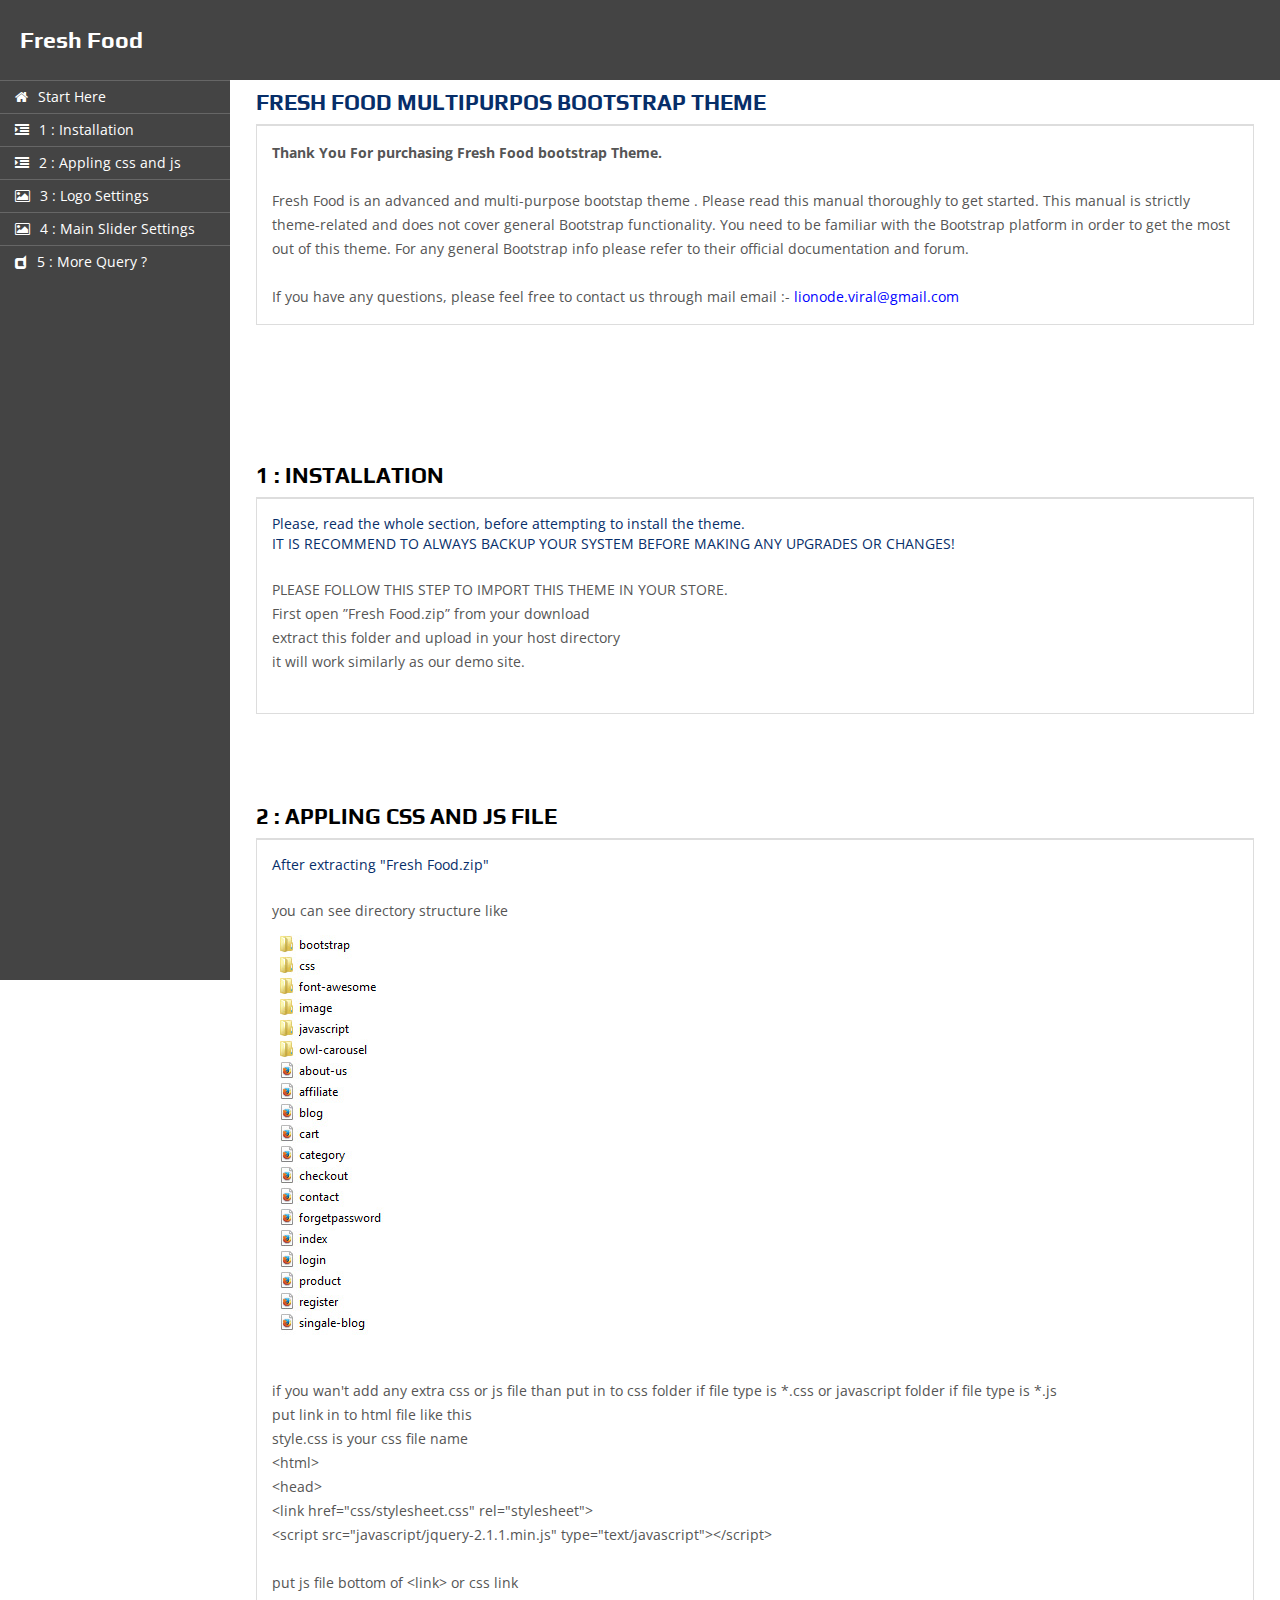
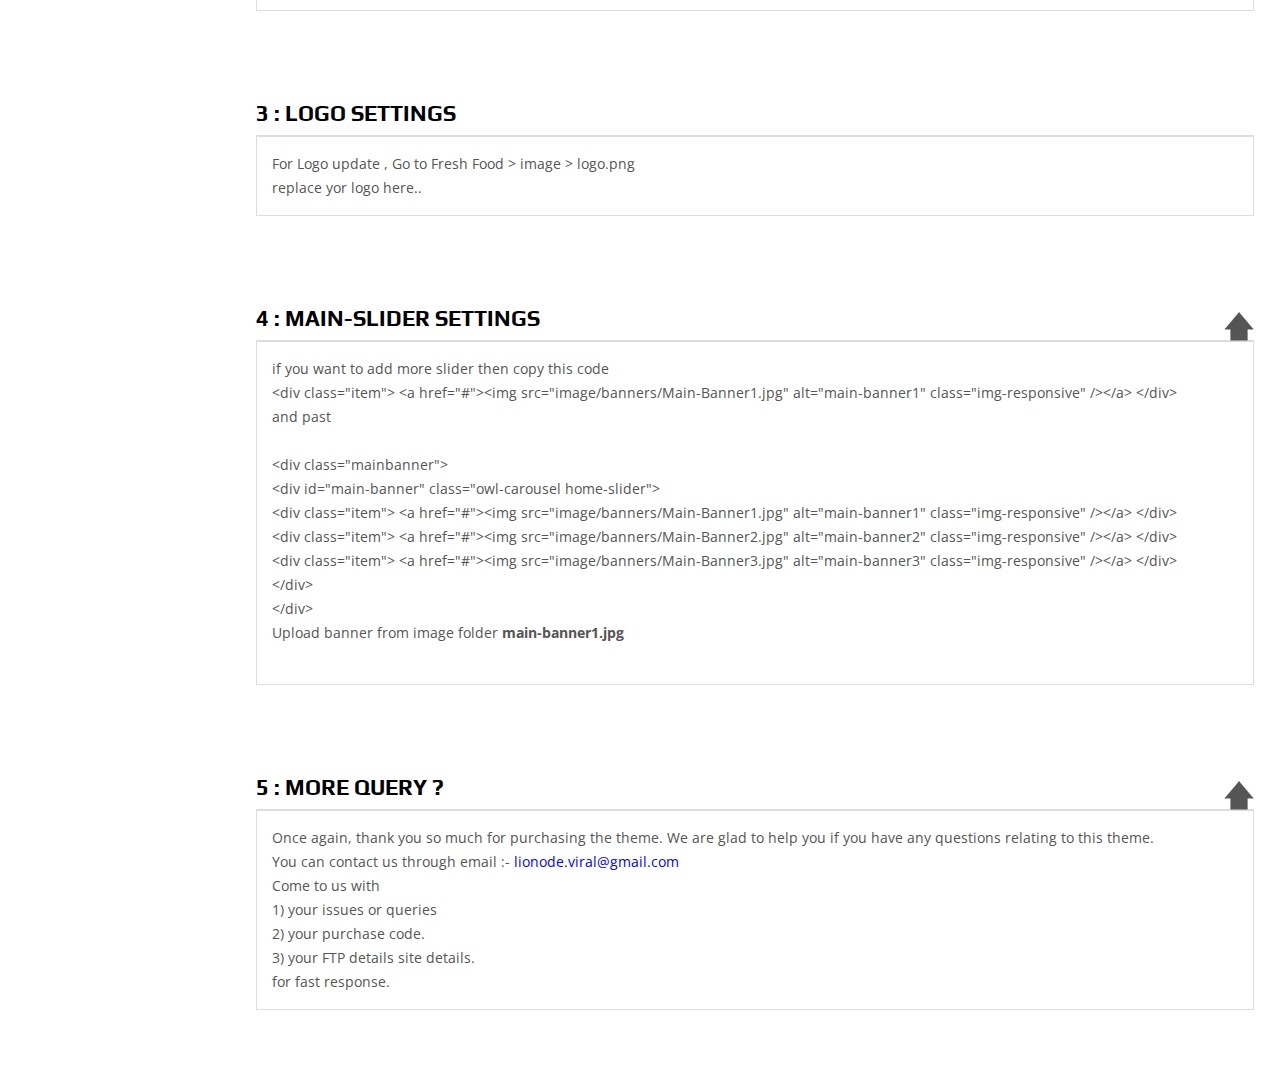
<file: Documantaion/fresh food.html>
<!DOCTYPE html>

<html xmlns="http://www.w3.org/1999/xhtml">
<head>
<meta http-equiv="Content-Type" content="text/html; charset=utf-8" />
<title>Fresh Food </title>
<link href="files/css/style.css" rel="stylesheet" type="text/css" />
<link href="files/css/font-awesome.min.css" rel="stylesheet" type="text/css" />
<link href='http://fonts.googleapis.com/css?family=Open+Sans' rel='stylesheet' type='text/css'>
<link href='http://fonts.googleapis.com/css?family=Play' rel='stylesheet' type='text/css'>
<link rel="icon" 
      type="image/png" 
      href="files/images/favicon.ico">
<script src="files/jquery.min.1.10.2.js"></script>
</head>

<body>
<div class="topbar">
    <div class="topbar-inner">
        <h1 class="logo-title">Fresh Food</h1>
    </div>
</div>
<div class="sidebar">
    <ul class="menu">
        <li><a href="#top"><i class="fa fa-home"></i>Start Here</a></li>
        <li class="toclevel-1"> <a href="#installation"><i class="fa fa-indent"></i>1 : Installation</span></a></li>
        <li class="toclevel-1"> <a href="#applycss"><i class="fa fa-indent"></i>2 : Appling css and js</span></a></li>
        <li class="toclevel-1"> <a href="#logosettings"><i class="fa fa-picture-o"></i>3 : Logo Settings</a></li>
        <li class="toclevel-1"> <a href="#mainslidersettings"><i class="fa fa-picture-o"></i>4 : Main Slider Settings</a></li>
        <li class="toclevel-1"><a href="#morehelp"><i class="fa fa-dashcube"></i>5 : More Query ?</a></li>
    </ul>
</div>
<div class="right-content">
<h2 style="color:#072e69;padding-top:90px;" id="top">Fresh food   multipurpos bootstrap Theme </h2>
<div class="content-block">
    <p><strong>Thank You For purchasing Fresh Food bootstrap Theme.</strong></p>
    <br>
    <p> Fresh Food is an advanced and multi-purpose bootstap theme . Please read this manual thoroughly to get started. This manual is strictly theme-related and does not cover general Bootstrap functionality. You need to be familiar with the Bootstrap platform in order to get the most out of this theme. For any general Bootstrap info please refer to their official documentation and forum. </p>
    <br>
    <p>If you have any questions, please feel free to contact us through mail email :- <span style="color:blue;">lionode.viral@gmail.com 
</div>
<br/>
<br/>

<!-- Installation Start-->

<h2 id="installation" style="padding-top:90px;">1 : Installation </h2>
<div class="containers">
    <div class="content-block">
        <ul class="red">
            <li><span class="red">Please, read the whole section, before attempting to install the theme.<br>
                </span></li>
            <li><strong class="red"><span class="red">IT IS RECOMMEND TO ALWAYS BACKUP YOUR SYSTEM BEFORE MAKING ANY UPGRADES OR CHANGES! </span> </strong> </li>
        </ul>
        <br/>
        <ul>
            <li>PLEASE FOLLOW THIS STEP TO IMPORT THIS THEME IN YOUR STORE.</li>
            <li>First open ”Fresh Food.zip” from your download</li>
            <li>extract this folder and upload in your host directory</li>
            <li>it will work similarly as our demo site.</li>
            <li></li>
            
         
            <br>
        </ul>
    </div>
</div>
<!-- Installation End-->

<div class="clear"></div>
<h2 id="applycss" style="padding-top:90px;">2 : Appling css and js file</h2>
<div class="containers">
    <div class="content-block">
        <ul class="red">
            <li>After extracting &quot;Fresh Food.zip&quot;<strong class="red"><span class="red"></span> </strong> </li>
        </ul>
        <br/>
        <ul>
            <li>you can see directory structure like</li>
            <img src="files/images/file-structure.jpg" alt="#" >
            <li></li>
         
            <p>&nbsp;</p>
            <p>if you wan't add any extra css or js file than put in to css folder if file type is *.css or javascript folder if file type is *.js</p>
            <p>put link in to html file like this</p>
            <p>style.css is your css file name</p>
            <p>&lt;html&gt;</p>
            <p>&lt;head&gt;</p>
            <p>&lt;link href=&quot;css/stylesheet.css&quot; rel=&quot;stylesheet&quot;&gt;<br>
            </p>
            <p>&lt;script src=&quot;javascript/jquery-2.1.1.min.js&quot; type=&quot;text/javascript&quot;&gt;&lt;/script&gt;<br>
            </p>
            <p>&nbsp;</p>
            <p>put js file bottom of &lt;link&gt; or css link<br>
            </p>
        </ul>
    </div>
</div>
<!-- Installation End-->

<div class="clear"></div>
<!-- Logo size settings Start-->
<h2 id="logosettings" style="padding-top:90px;"> 3 : Logo settings</h2>
<div class="containers">
    <div class="content-block">
        <div class="text">
            <p>For Logo update , Go to&nbsp;Fresh Food  &gt; image &gt; logo.png </p>
            <p>replace yor logo here.. <br>
            </p>
        </div>
    </div>
</div>
<!-- Logo size settings End--> 

<!-- Image size settings Start-->
<h2 id="mainslidersettings" style="padding-top:90px;">4 : main-slider Settings <a class="top" title="Go to Top" href="#top">Go To Top</a></h2>
<div class="containers">
    <div class="content-block">
        <div class="text">
            <p>if you want to add more slider then copy this code </p>
            <p>&lt;div class=&quot;item&quot;&gt; &lt;a href=&quot;#&quot;&gt;&lt;img src=&quot;image/banners/Main-Banner1.jpg&quot; alt=&quot;main-banner1&quot; class=&quot;img-responsive&quot; /&gt;&lt;/a&gt; &lt;/div&gt;</p>
            <p>and past <br>
            </p>
            <br/>
            &lt;div class=&quot;mainbanner&quot;&gt;<br>
&lt;div id=&quot;main-banner&quot; class=&quot;owl-carousel home-slider&quot;&gt;<br>
&lt;div class=&quot;item&quot;&gt; &lt;a href=&quot;#&quot;&gt;&lt;img src=&quot;image/banners/Main-Banner1.jpg&quot; alt=&quot;main-banner1&quot; class=&quot;img-responsive&quot; /&gt;&lt;/a&gt; &lt;/div&gt;<br>
&lt;div class=&quot;item&quot;&gt; &lt;a href=&quot;#&quot;&gt;&lt;img src=&quot;image/banners/Main-Banner2.jpg&quot; alt=&quot;main-banner2&quot; class=&quot;img-responsive&quot; /&gt;&lt;/a&gt; &lt;/div&gt;<br>
&lt;div class=&quot;item&quot;&gt; &lt;a href=&quot;#&quot;&gt;&lt;img src=&quot;image/banners/Main-Banner3.jpg&quot; alt=&quot;main-banner3&quot; class=&quot;img-responsive&quot; /&gt;&lt;/a&gt; &lt;/div&gt;<br>
&lt;/div&gt;<br>
&lt;/div&gt;<br>
            Upload banner from image folder <strong> main-banner1.jpg </strong><br />
            <br>
            <!-- Banner Settings End-->
            <div class="clear"></div>
        </div>
    </div>
</div>
<h2 id="morehelp" style="padding-top:90px;">5 : More Query ? <a class="top" title="Go to Top" href="#top">Go To Top</a></h2>
<div class="container">
    <div class="content-block">
        <div class="text">
            <p> Once again, thank you so much for purchasing the theme. We are glad to help you if you have any questions relating to this theme. <br>
                You can contact us through email :- <span style="color:blue;">lionode.viral@gmail.com</span> <br>
                Come to us with <br>
                1) your issues or queries<br>
                2) your purchase code.<br>
                3) your FTP details site details.<br>
                for fast response. <br>
            </p>
        </div>
    </div>
</div>
<br/>
<!-- End top-->
<div class="clear"></div>
<br />
<br />
</body>
</html>
</file>
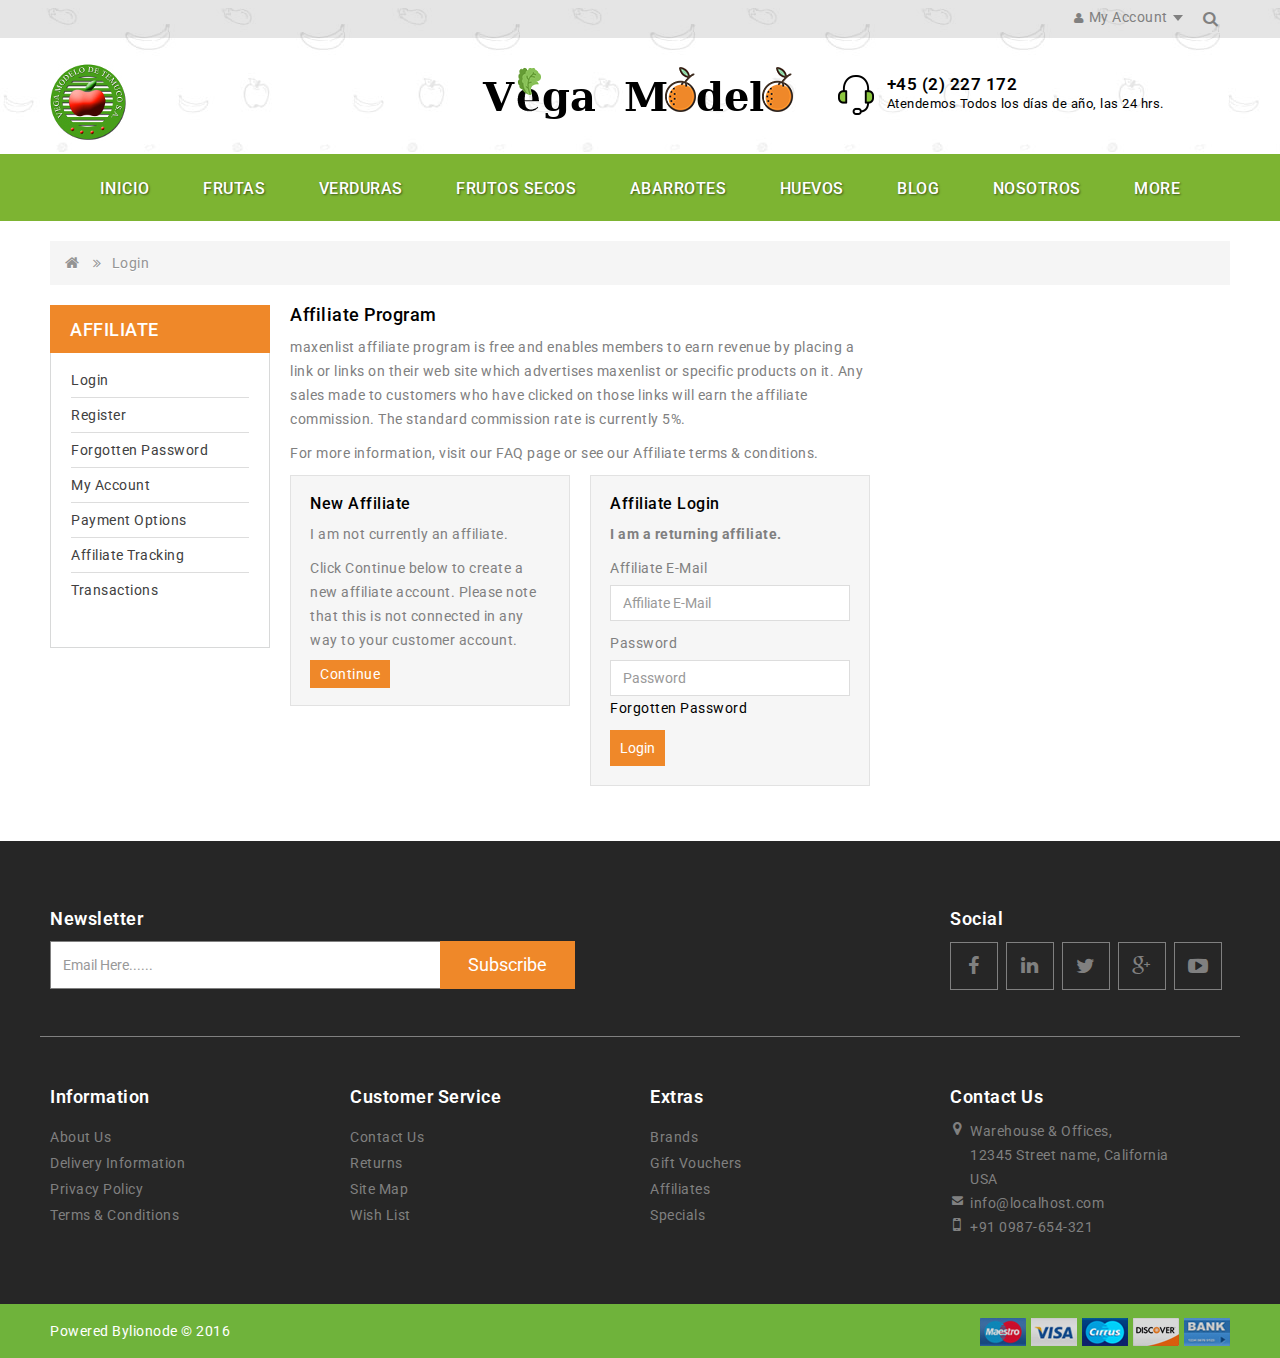
<file: freshfood/affiliate.html>
<!DOCTYPE html>
<html lang="en">
<head>
<title>Vega Modelo</title>
<meta http-equiv="content-type" content="text/html;charset=utf-8" />
<meta name="viewport" content="width=device-width, initial-scale=1">
<meta name="description" content="e-commerce site well design with responsive view." />
<meta http-equiv="X-UA-Compatible" content="IE=edge">
<link href="bootstrap/css/bootstrap.min.css" rel="stylesheet" media="screen" />
<link href="font-awesome/css/font-awesome.min.css" rel="stylesheet" type="text/css" />
<link href="https://fonts.googleapis.com/css?family=Roboto:300,400,500,700" rel="stylesheet">
<link href="css/stylesheet.css" rel="stylesheet">
<link href="css/responsive.css" rel="stylesheet">
<link href="owl-carousel/owl.carousel.css" type="text/css" rel="stylesheet" media="screen" />
<link href="owl-carousel/owl.transitions.css" type="text/css" rel="stylesheet" media="screen" />
<script src="javascript/jquery-2.1.1.min.js" type="text/javascript"></script>
<script src="bootstrap/js/bootstrap.min.js" type="text/javascript"></script>
<script src="javascript/jstree.min.js" type="text/javascript"></script>
<script src="javascript/template.js" type="text/javascript" ></script>
<script src="javascript/common.js" type="text/javascript"></script>
<script src="javascript/global.js" type="text/javascript"></script>
<script src="owl-carousel/owl.carousel.min.js" type="text/javascript"></script>
<link rel="icon" href="image/logo1.png" sizes="80x80" />
</head>
<body>
<div class="preloader loader" style="display: block; background:#f2f2f2;"> <img src="image/loader.gif"  alt="#"/></div>
<header>
  <div class="header-top">
    <div class="container">
      <div class="row">
        <div class="col-sm-12">
          <div class="top-left pull-left">
            <!--<div class="language">
              <form action="#" method="post" enctype="multipart/form-data" id="language">
                <div class="btn-group">
                  <button class="btn btn-link dropdown-toggle" data-toggle="dropdown" aria-expanded="false"> <img src="image/flags/gb.png" alt="English" title="English">English <i class="fa fa-caret-down"></i></button>
                  <ul class="dropdown-menu">
                    <li><a href="#"><img src="image/flags/lb.png" alt="Arabic" title="Arabic"> Arabic</a></li>
                    <li><a href="#"><img src="image/flags/gb.png" alt="English" title="English"> English</a></li>
                  </ul>
                </div>
              </form>
            </div>
            <div class="currency">
              <form action="#" method="post" enctype="multipart/form-data" id="currency">
                <div class="btn-group">
                  <button class="btn btn-link dropdown-toggle" data-toggle="dropdown"> <strong>$</strong> <i class="fa fa-caret-down"></i> </button>
                  <ul class="dropdown-menu">
                    <li>
                      <button class="currency-select btn btn-link btn-block" type="button" name="EUR">€ Euro</button>
                    </li>
                    <li>
                      <button class="currency-select btn btn-link btn-block" type="button" name="GBP">£ Pound Sterling</button>
                    </li>
                    <li>
                      <button class="currency-select btn btn-link btn-block" type="button" name="USD">$ US Dollar</button>
                    </li>
                  </ul>
                </div>
              </form>
            </div>-->
          </div>
          <div class="top-right pull-right">
            <div id="top-links" class="nav pull-right">
              <ul class="list-inline">
                <li class="dropdown"><a href="#" title="My Account" class="dropdown-toggle" data-toggle="dropdown"> <i class="fa fa-user"></i><span>My Account</span> <span class="caret"></span></a>
                  <ul class="dropdown-menu dropdown-menu-right">
                    <li><a href="register.html">Register</a></li>
                    <li><a href="login.html">Login</a></li>
                  </ul>
                </li>
              <!--<li><a href="#" id="wishlist-total" title="Wish List (0)"><i class="fa fa-heart"></i><span>Wish List</span><span> (0)</span></a></li>-->
              </ul>
              <div class="search-box">
                          <input class="input-text" placeholder="search.." type="text">
                          <button class="search-btn"><i class="fa fa-search"></i></button>
                        </div>
              
            </div>
          </div>
        </div>
      </div>
    </div>
  </div>
  <div class="container">
    <div class="header-inner">
      <div class="col-sm-4 col-xs-6 header-left">
        <div> <a href="index.html"><img src="image/logo1.jpg" title="logo-vega" alt="logo-vega" class="img-responsive" /></a> </div>
         
      </div>
      <div class="col-sm-4 col-xs-12 header-middle">
        <div class="header-middle-top">
          <div id="logo"> <a href="index.html"><img src="image/logo.png" title="E-Commerce" alt="E-Commerce" class="img-responsive" /></a> </div>
        </div>
      </div>
  <div class="col-sm-4 col-xs-12 header-right">
      <div class="shipping">
          <div class="shipping-img"></div>
          <div class="shipping-text">+45 (2) 227 172<span class="shipping-detail">Atendemos Todos los días de año, las 24 hrs.</span></div>
        </div>
  <!--  <div id="cart" class="btn-group btn-block">
          <button type="button" class="btn btn-inverse btn-block btn-lg dropdown-toggle cart-dropdown-button"> <span id="cart-total"><span class="cart-title">Shopping Cart</span><br>
          0 item(s) - $0.00</span> </button>
          <ul class="dropdown-menu pull-right cart-dropdown-menu">
            <li>
              <table class="table table-striped">
                <tbody>
                  <tr>
                    <td class="text-center"><a href="#"><img class="img-thumbnail" title="lorem ippsum dolor dummy" alt="lorem ippsum dolor dummy" src="image/product/7product50x59.jpg"></a></td>
                    <td class="text-left"><a href="#">lorem ippsum dolor dummy</a></td>
                    <td class="text-right">x 1</td>
                    <td class="text-right">$254.00</td>
                    <td class="text-center"><button class="btn btn-danger btn-xs" title="Remove" type="button"><i class="fa fa-times"></i></button></td>
                  </tr>
                </tbody>
              </table>
            </li>
            <li>
              <div>
                <table class="table table-bordered">
                  <tbody>
                    <tr>
                      <td class="text-right"><strong>Sub-Total</strong></td>
                      <td class="text-right">$210.00</td>
                    </tr>
                    <tr>
                      <td class="text-right"><strong>Eco Tax (-2.00)</strong></td>
                      <td class="text-right">$2.00</td>
                    </tr>
                    <tr>
                      <td class="text-right"><strong>VAT (20%)</strong></td>
                      <td class="text-right">$42.00</td>
                    </tr>
                    <tr>
                      <td class="text-right"><strong>Total</strong></td>
                      <td class="text-right">$254.00</td>
                    </tr>
                  </tbody>
                </table>
                <p class="text-right"> <span class="btn-viewcart"><a href="cart.html"><strong><i class="fa fa-shopping-cart"></i> View Cart</strong></a></span> <span class="btn-checkout"><a href="checkout.html"><strong><i class="fa fa-share"></i> Checkout</strong></a></span> </p>
              </div>
            </li>
          </ul>
        </div>
      </div>
    </div>-->
  </div>
</header>
<nav id="menu" class="navbar">
  <div class="nav-inner container">
    <div class="navbar-header"><span id="category" class="visible-xs">Categorias</span>
      <button type="button" class="btn btn-navbar navbar-toggle" ><i class="fa fa-bars"></i></button>
    </div>
    <div class="navbar-collapse">
      <ul class="main-navigation">
        <li><a href="index.html"   class="parent"  >Inicio</a> </li>
        <li><a href="category.html"   class="parent"  >Frutas</a> </li>
        <li><a href="category.html"   class="parent"  >Verduras</a> </li>
        <li><a href="category.html"   class="parent"  >Frutos Secos</a> </li>
        <li><a href="category.html"   class="parent"  >Abarrotes</a> </li>
        <li><a href="category.html"   class="parent"  >Huevos</a> </li>
    <!--<li><a href="#" class="active parent">Page</a>
          <ul>
            <li><a href="category.html">Category Page</a></li>
            <li><a href="cart.html">Cart Page</a></li>
            <li><a href="checkout.html">Checkout Page</a></li>
            <li><a href="blog.html" >Blog Page</a></li>
            <li><a href="singale-blog.html" >Singale Blog Page</a></li>
            <li><a href="register.html">Registro</a></li>
            <li><a href="contact.html">Contacto</a></li>
          </ul>
        </li>-->
        <li><a href="blog.html" class="parent"  >Blog</a></li>
        <li><a href="about-us.html" >Nosotros</a></li>
        <li><a href="contact.html" >Contacto</a> </li>
      </ul>
    </div>
  </div>
</nav>
<div class="container">
  <ul class="breadcrumb">
    <li><a href="index.html"><i class="fa fa-home"></i></a></li>
    <li><a href="login.html">Login</a></li>
  </ul>
  <div class="row">
    <div id="column-left" class="col-sm-3 hidden-xs column-left">
      <div class="column-block">
        <div class="columnblock-title">Affiliate</div>
        <div class="affiliate-block">
          <div class="list-group"> <a href="login.html" class="list-group-item">Login</a> <a href="register.html" class="list-group-item">Register</a> <a href="forgetpassword.html" class="list-group-item">Forgotten Password</a> <a href="#" class="list-group-item">My Account</a> <a href="#" class="list-group-item">Payment Options</a> <a href="#" class="list-group-item">Affiliate Tracking</a> <a href="#" class="list-group-item last">Transactions</a> </div>
        </div>
      </div>
    </div>
    <div id="content" class="col-sm-6">
      <h1>Affiliate Program</h1>
      <p>maxenlist affiliate program is free and enables members to earn revenue by placing a link or links on their web site which advertises maxenlist or specific products on it. Any sales made to customers who have clicked on those links will earn the affiliate commission. The standard commission rate is currently 5%.</p>
      <p>For more information, visit our FAQ page or see our Affiliate terms &amp; conditions.</p>
      <div class="row">
        <div class="col-sm-6">
          <div class="well">
            <h2>New Affiliate</h2>
            <p>
            <p>I am not currently an affiliate.</p>
            <p>Click Continue below to create a new affiliate account. Please note that this is not connected in any way to your customer account.</p>

            <a class="btn btn-primary" href="register.html">Continue</a></div>
        </div>
        <div class="col-sm-6">
          <div class="well">
            <h2>Affiliate Login</h2>
            <p><strong>I am a returning affiliate.</strong></p>
            <form action="login.html" method="post" enctype="multipart/form-data">
              <div class="form-group">
                <label class="control-label" for="input-email">Affiliate E-Mail</label>
                <input type="text" name="email" value="" placeholder="Affiliate E-Mail" id="input-email" class="form-control" />
              </div>
              <div class="form-group">
                <label class="control-label" for="input-password">Password</label>
                <input type="password" name="password" value="" placeholder="Password" id="input-password" class="form-control" />
                <a href="forgetpassword.html">Forgotten Password</a> </div>
              <input type="submit" value="Login" class="btn btn-primary" />
            </form>
          </div>
        </div>
      </div>
    </div>
  </div>
</div>
<footer>
    <div class="container">
        <div class="row">
            <div class="footer-top-cms">
            <div class="col-sm-7">
                    <div class="newslatter">
                        <form>
                            <h5>Newsletter</h5>
                            <div class="input-group">
                                <input type="text" class=" form-control" placeholder="Email Here......">
                                <button type="submit" value="Sign up" class="btn btn-large btn-primary">Subscribe</button>
                            </div>
                        </form>
                    </div>
                </div>
            <div class="col-sm-5">
            <div class="footer-social">
                <h5>Social</h5>
                <ul>
                    <li class="facebook"><a href="#"><i class="fa fa-facebook"></i></a></li>
                    <li class="linkedin"><a href="#"><i class="fa fa-linkedin"></i></a></li>
                    <li class="twitter"><a href="#"><i class="fa fa-twitter"></i></a></li>
                    <li class="gplus"><a href="#"><i class="fa fa-google-plus"></i></a></li>
                    <li class="youtube"><a href="#"><i class="fa fa-youtube-play"></i></a></li>
                </ul>
            </div>
            </div>
        </div>
        </div>
        <div class="row">
            <div class="col-sm-3 footer-block">
                <h5 class="footer-title">Information</h5>
                <ul class="list-unstyled ul-wrapper">
                    <li><a href="about-us.html">About Us</a></li>
                    <li><a href="checkout.html">Delivery Information</a></li>
                    <li><a href="#">Privacy Policy</a></li>
                    <li><a href="#">Terms &amp; Conditions</a></li>
                </ul>
            </div>
            <div class="col-sm-3 footer-block">
                <h5 class="footer-title">Customer Service</h5>
                <ul class="list-unstyled ul-wrapper">
                    <li><a href="contact.html">Contact Us</a></li>
                    <li><a href="#">Returns</a></li>
                    <li><a href="#">Site Map</a></li>
                    <li><a href="#">Wish List</a></li>
                </ul>
            </div>
            <div class="col-sm-3 footer-block">
                <h5 class="footer-title">Extras</h5>
                <ul class="list-unstyled ul-wrapper">
                    <li><a href="#">Brands</a></li>
                    <li><a href="gift.html">Gift Vouchers</a></li>
                    <li><a href="affiliate.html">Affiliates</a></li>
                    <li><a href="#">Specials</a></li>
                </ul>
            </div>
            <div class="col-sm-3 footer-block">
                <div class="content_footercms_right">
                    <div class="footer-contact">
                        <h5 class="contact-title footer-title">Contact Us</h5>
                        <ul class="ul-wrapper">
                            <li><i class="fa fa-map-marker"></i><span class="location2"> Warehouse & Offices,<br>
                                12345 Street name, California<br>
                                USA</span></li>
                            <li><i class="fa fa-envelope"></i><span class="mail2"><a href="#">info@localhost.com</a></span></li>
                            <li><i class="fa fa-mobile"></i><span class="phone2">+91 0987-654-321</span></li>
                        </ul>
                    </div>
                </div>
            </div>
        </div>
    </div>
    <a id="scrollup">Scroll</a> </footer>
<div class="footer-bottom">
  <div class="container">
    <div class="copyright">Powered By<a class="yourstore" href="http://www.lionode.com/">lionode &copy; 2016 </a> </div>
    <div class="footer-bottom-cms">
      <div class="footer-payment">
        <ul>
          <li class="mastero"><a href="#"><img alt="" src="image/payment/mastero.jpg"></a></li>
          <li class="visa"><a href="#"><img alt="" src="image/payment/visa.jpg"></a></li>
          <li class="currus"><a href="#"><img alt="" src="image/payment/currus.jpg"></a></li>
          <li class="discover"><a href="#"><img alt="" src="image/payment/discover.jpg"></a></li>
          <li class="bank"><a href="#"><img alt="" src="image/payment/bank.jpg"></a></li>
        </ul>
      </div>
    </div>
  </div>
</div>
</body>
<!-- Mirrored from localhost/opc001/index.php?route=affiliate/login by HTTrack Website Copier/3.x [XR&CO'2013], Fri, 30 Oct 2015 18:16:37 GMT -->
</html>
</file>
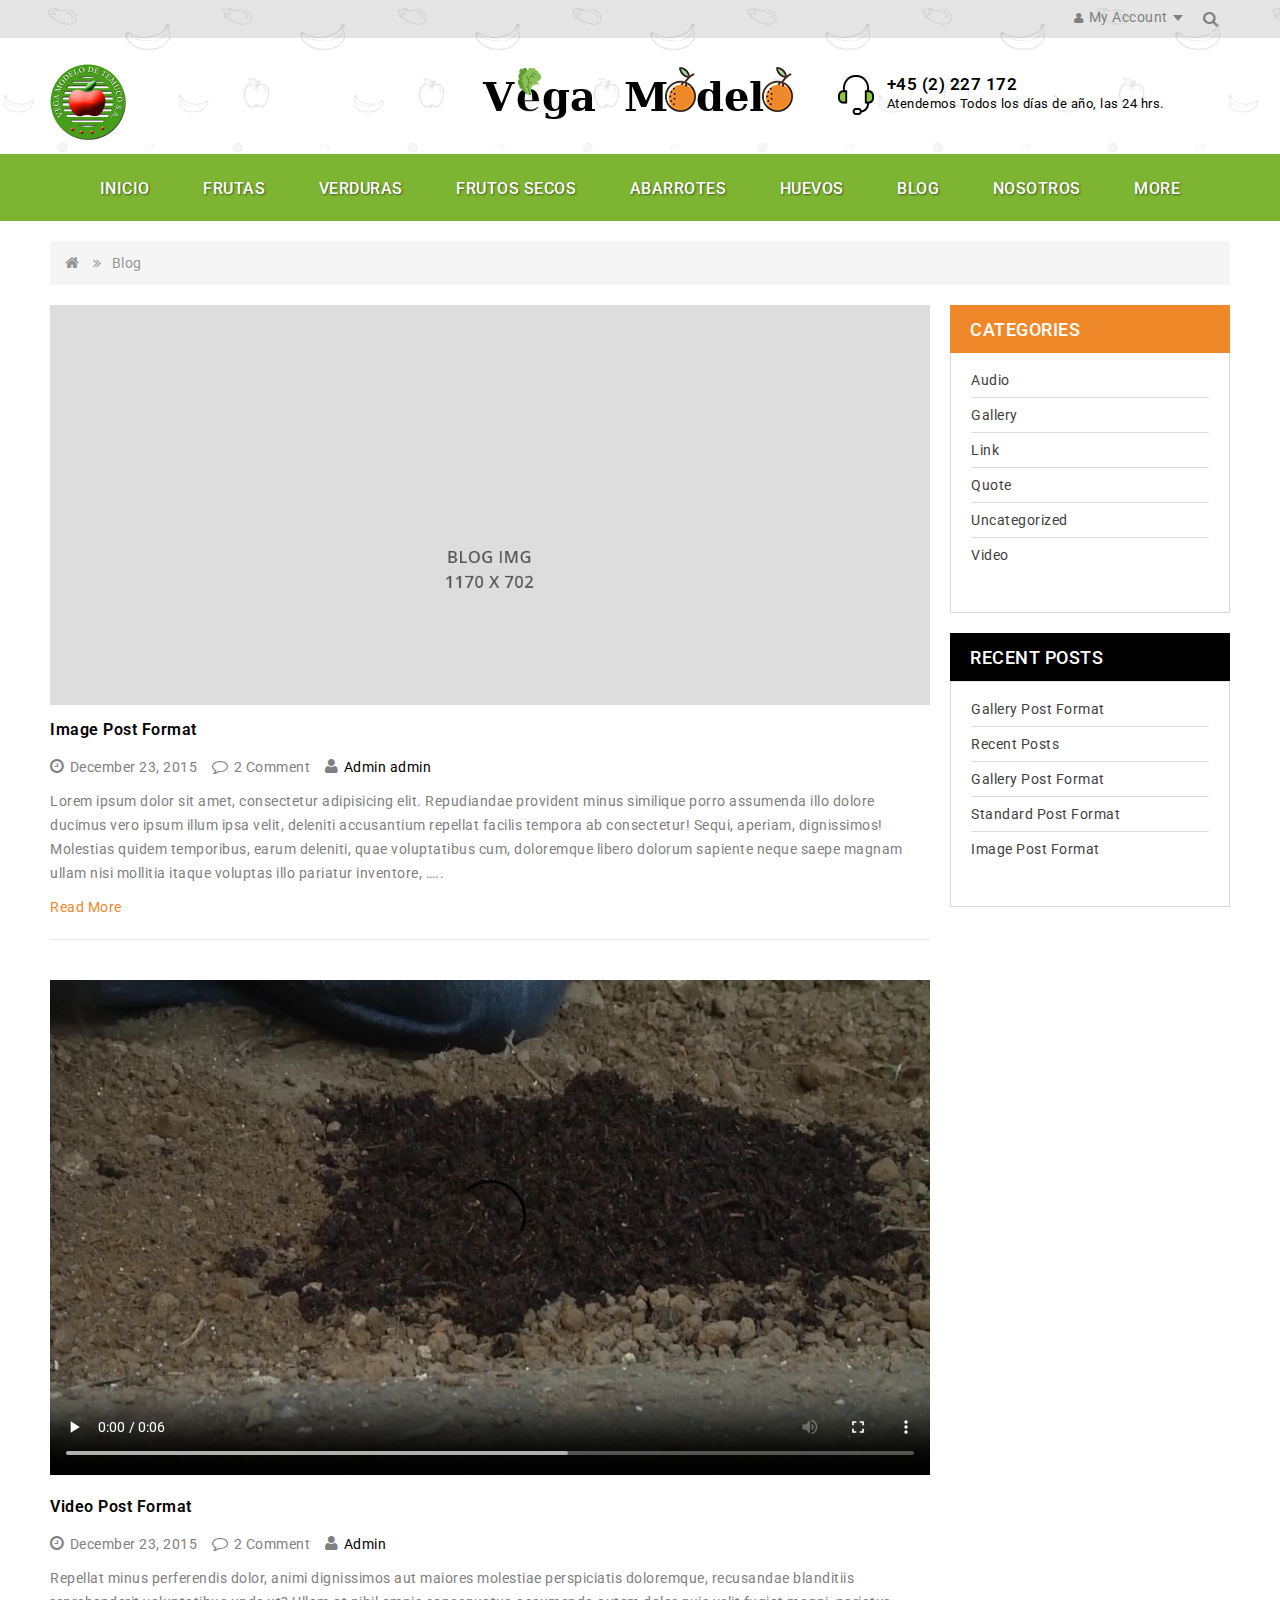
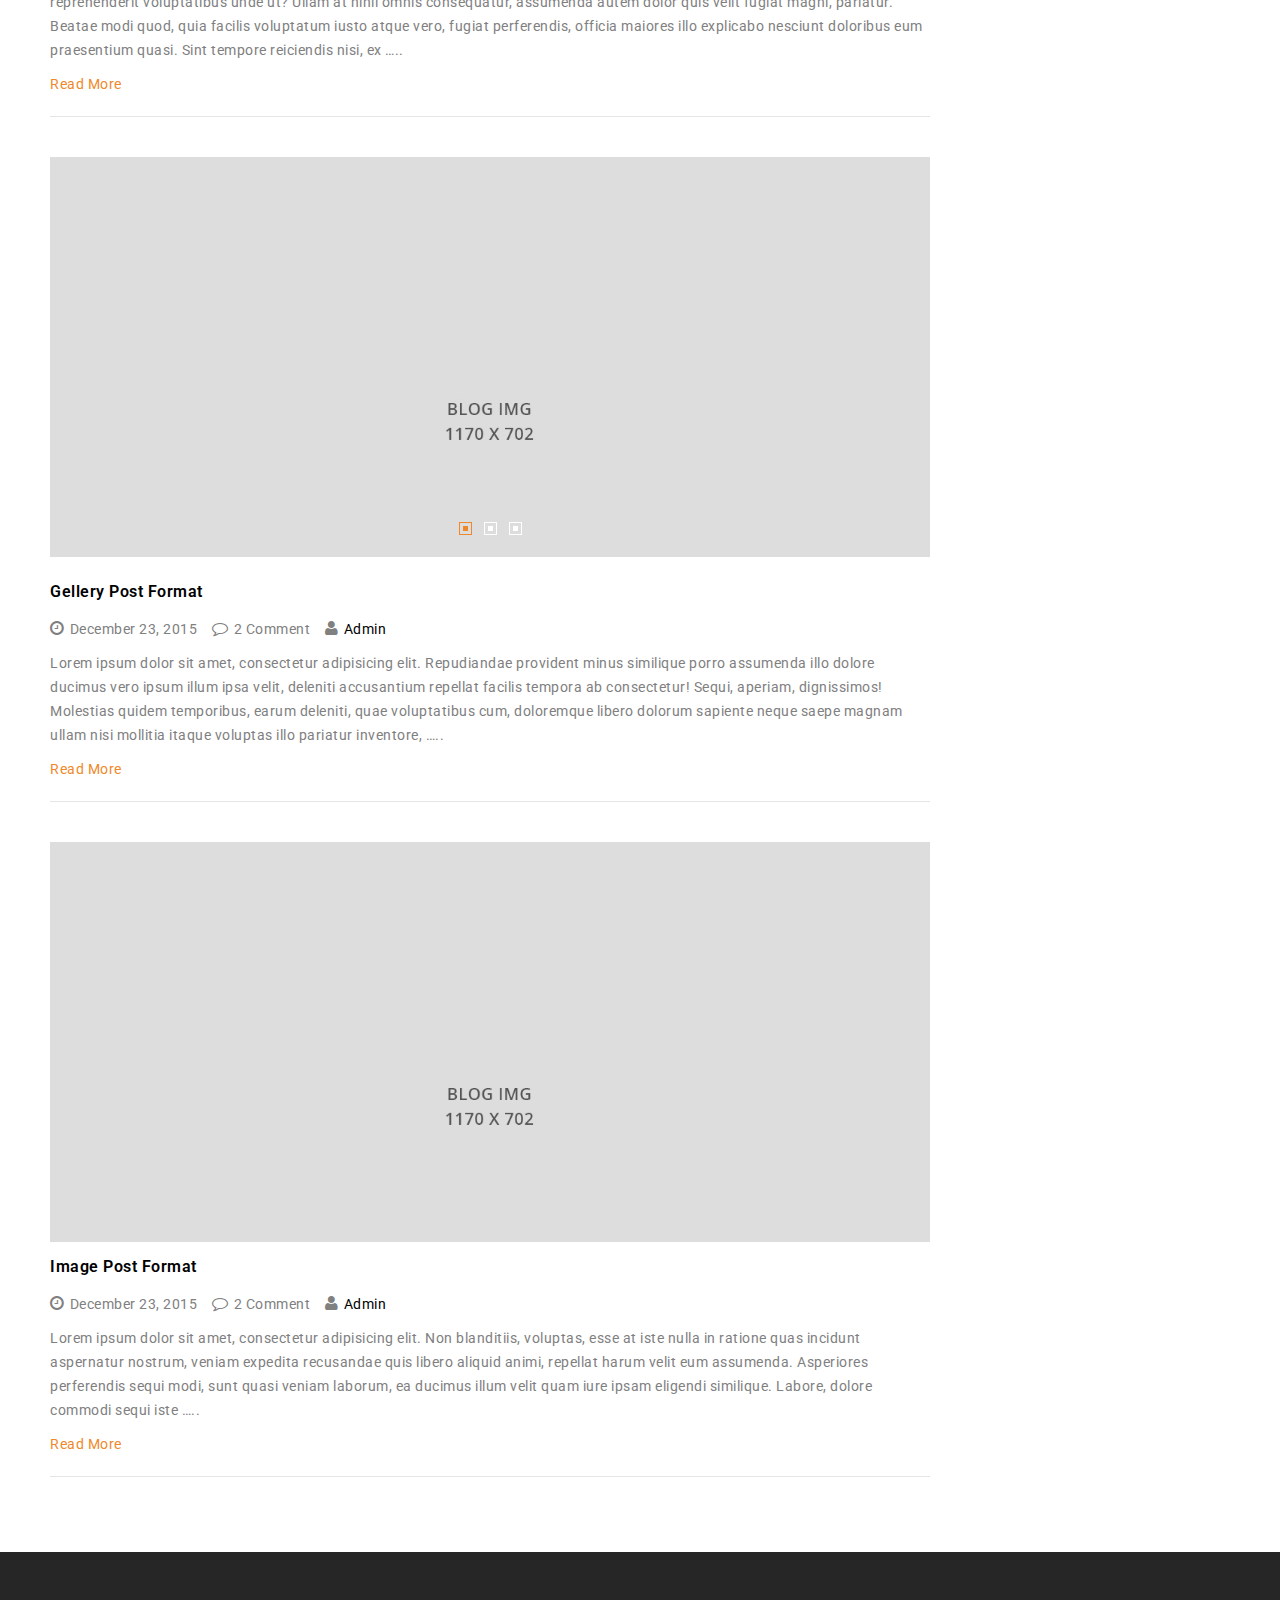
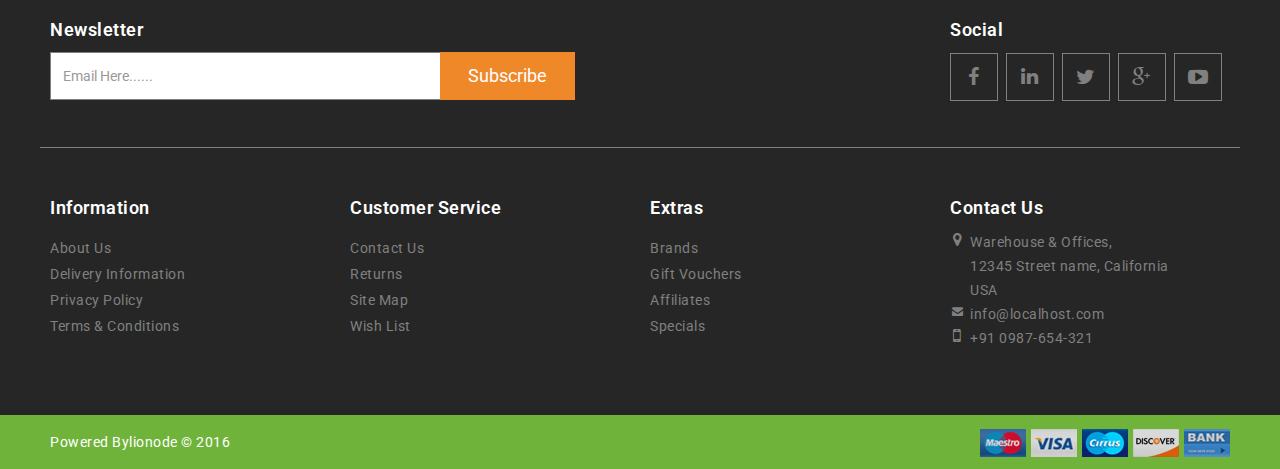
<file: freshfood/blog.html>
<!DOCTYPE html>
<html lang="en">
<head>
<title>Vega Modelo</title>
<meta http-equiv="content-type" content="text/html;charset=utf-8" />
<meta name="viewport" content="width=device-width, initial-scale=1">
<meta name="description" content="e-commerce site well design with responsive view." />
<meta http-equiv="X-UA-Compatible" content="IE=edge">
<link href="bootstrap/css/bootstrap.min.css" rel="stylesheet" media="screen" />
<link href="font-awesome/css/font-awesome.min.css" rel="stylesheet" type="text/css" />
<link href="https://fonts.googleapis.com/css?family=Roboto:300,400,500,700" rel="stylesheet">
<link href="css/stylesheet.css" rel="stylesheet">
<link href="css/responsive.css" rel="stylesheet">
<link href="owl-carousel/owl.carousel.css" type="text/css" rel="stylesheet" media="screen" />
<link href="owl-carousel/owl.transitions.css" type="text/css" rel="stylesheet" media="screen" />
<script src="javascript/jquery-2.1.1.min.js" type="text/javascript"></script>
<script src="bootstrap/js/bootstrap.min.js" type="text/javascript"></script>
<script src="javascript/jstree.min.js" type="text/javascript"></script>
<script src="javascript/template.js" type="text/javascript" ></script>
<script src="javascript/common.js" type="text/javascript"></script>
<script src="javascript/global.js" type="text/javascript"></script>
<script src="owl-carousel/owl.carousel.min.js" type="text/javascript"></script>
<link rel="icon" href="image/logo1.png" sizes="80x80" />
</head>
<body>
<div class="preloader loader" style="display: block; background:#f2f2f2;"> <img src="image/loader.gif"  alt="#"/></div>
<header>
  <div class="header-top">
    <div class="container">
      <div class="row">
        <div class="col-sm-12">
          <div class="top-left pull-left">
            <!--<div class="language">
              <form action="#" method="post" enctype="multipart/form-data" id="language">
                <div class="btn-group">
                  <button class="btn btn-link dropdown-toggle" data-toggle="dropdown" aria-expanded="false"> <img src="image/flags/gb.png" alt="English" title="English">English <i class="fa fa-caret-down"></i></button>
                  <ul class="dropdown-menu">
                    <li><a href="#"><img src="image/flags/lb.png" alt="Arabic" title="Arabic"> Arabic</a></li>
                    <li><a href="#"><img src="image/flags/gb.png" alt="English" title="English"> English</a></li>
                  </ul>
                </div>
              </form>
            </div>
            <div class="currency">
              <form action="#" method="post" enctype="multipart/form-data" id="currency">
                <div class="btn-group">
                  <button class="btn btn-link dropdown-toggle" data-toggle="dropdown"> <strong>$</strong> <i class="fa fa-caret-down"></i> </button>
                  <ul class="dropdown-menu">
                    <li>
                      <button class="currency-select btn btn-link btn-block" type="button" name="EUR">€ Euro</button>
                    </li>
                    <li>
                      <button class="currency-select btn btn-link btn-block" type="button" name="GBP">£ Pound Sterling</button>
                    </li>
                    <li>
                      <button class="currency-select btn btn-link btn-block" type="button" name="USD">$ US Dollar</button>
                    </li>
                  </ul>
                </div>
              </form>
            </div>-->
          </div>
          <div class="top-right pull-right">
            <div id="top-links" class="nav pull-right">
              <ul class="list-inline">
                <li class="dropdown"><a href="#" title="My Account" class="dropdown-toggle" data-toggle="dropdown"> <i class="fa fa-user"></i><span>My Account</span> <span class="caret"></span></a>
                  <ul class="dropdown-menu dropdown-menu-right">
                    <li><a href="register.html">Register</a></li>
                    <li><a href="login.html">Login</a></li>
                  </ul>
                </li>
              <!--<li><a href="#" id="wishlist-total" title="Wish List (0)"><i class="fa fa-heart"></i><span>Wish List</span><span> (0)</span></a></li>-->
              </ul>
              <div class="search-box">
                          <input class="input-text" placeholder="search.." type="text">
                          <button class="search-btn"><i class="fa fa-search"></i></button>
                        </div>
              
            </div>
          </div>
        </div>
      </div>
    </div>
  </div>
  <div class="container">
    <div class="header-inner">
      <div class="col-sm-4 col-xs-6 header-left">
        <div> <a href="index.html"><img src="image/logo1.jpg" title="logo-vega" alt="logo-vega" class="img-responsive" /></a> </div>
         
      </div>
      <div class="col-sm-4 col-xs-12 header-middle">
        <div class="header-middle-top">
          <div id="logo"> <a href="index.html"><img src="image/logo.png" title="E-Commerce" alt="E-Commerce" class="img-responsive" /></a> </div>
        </div>
      </div>
  <div class="col-sm-4 col-xs-12 header-right">
      <div class="shipping">
          <div class="shipping-img"></div>
          <div class="shipping-text">+45 (2) 227 172<span class="shipping-detail">Atendemos Todos los días de año, las 24 hrs.</span></div>
        </div>
  <!--  <div id="cart" class="btn-group btn-block">
          <button type="button" class="btn btn-inverse btn-block btn-lg dropdown-toggle cart-dropdown-button"> <span id="cart-total"><span class="cart-title">Shopping Cart</span><br>
          0 item(s) - $0.00</span> </button>
          <ul class="dropdown-menu pull-right cart-dropdown-menu">
            <li>
              <table class="table table-striped">
                <tbody>
                  <tr>
                    <td class="text-center"><a href="#"><img class="img-thumbnail" title="lorem ippsum dolor dummy" alt="lorem ippsum dolor dummy" src="image/product/7product50x59.jpg"></a></td>
                    <td class="text-left"><a href="#">lorem ippsum dolor dummy</a></td>
                    <td class="text-right">x 1</td>
                    <td class="text-right">$254.00</td>
                    <td class="text-center"><button class="btn btn-danger btn-xs" title="Remove" type="button"><i class="fa fa-times"></i></button></td>
                  </tr>
                </tbody>
              </table>
            </li>
            <li>
              <div>
                <table class="table table-bordered">
                  <tbody>
                    <tr>
                      <td class="text-right"><strong>Sub-Total</strong></td>
                      <td class="text-right">$210.00</td>
                    </tr>
                    <tr>
                      <td class="text-right"><strong>Eco Tax (-2.00)</strong></td>
                      <td class="text-right">$2.00</td>
                    </tr>
                    <tr>
                      <td class="text-right"><strong>VAT (20%)</strong></td>
                      <td class="text-right">$42.00</td>
                    </tr>
                    <tr>
                      <td class="text-right"><strong>Total</strong></td>
                      <td class="text-right">$254.00</td>
                    </tr>
                  </tbody>
                </table>
                <p class="text-right"> <span class="btn-viewcart"><a href="cart.html"><strong><i class="fa fa-shopping-cart"></i> View Cart</strong></a></span> <span class="btn-checkout"><a href="checkout.html"><strong><i class="fa fa-share"></i> Checkout</strong></a></span> </p>
              </div>
            </li>
          </ul>
        </div>
      </div>
    </div>-->
  </div>
</header>
<nav id="menu" class="navbar">
  <div class="nav-inner container">
    <div class="navbar-header"><span id="category" class="visible-xs">Categorias</span>
      <button type="button" class="btn btn-navbar navbar-toggle" ><i class="fa fa-bars"></i></button>
    </div>
    <div class="navbar-collapse">
      <ul class="main-navigation">
        <li><a href="index.html"   class="parent"  >Inicio</a> </li>
        <li><a href="category.html"   class="parent"  >Frutas</a> </li>
        <li><a href="category.html"   class="parent"  >Verduras</a> </li>
        <li><a href="category.html"   class="parent"  >Frutos Secos</a> </li>
        <li><a href="category.html"   class="parent"  >Abarrotes</a> </li>
        <li><a href="category.html"   class="parent"  >Huevos</a> </li>
    <!--<li><a href="#" class="active parent">Page</a>
          <ul>
            <li><a href="category.html">Category Page</a></li>
            <li><a href="cart.html">Cart Page</a></li>
            <li><a href="checkout.html">Checkout Page</a></li>
            <li><a href="blog.html" >Blog Page</a></li>
            <li><a href="singale-blog.html" >Singale Blog Page</a></li>
            <li><a href="register.html">Registro</a></li>
            <li><a href="contact.html">Contacto</a></li>
          </ul>
        </li>-->
        <li><a href="blog.html" class="parent"  >Blog</a></li>
        <li><a href="about-us.html" >Nosotros</a></li>
        <li><a href="contact.html" >Contacto</a> </li>
      </ul>
    </div>
  </div>
</nav>
<div class="container">
  <ul class="breadcrumb">
      <li><a href="index.html"><i class="fa fa-home"></i></a></li>
      <li><a href="blog.html">Blog</a></li>
    </ul>
  <div class="row">

    <div id="content" class="col-sm-9">
      <div class="blog1 blog">
        <div class="blog_img"><img src="image/blog/blog_4.jpg" alt="" /></div>
        <h4 class="p-name"><a href="singale-blog.html">Image Post Format</a></h4>
        <ul class="blog-meta">
          <li><i class="fa fa-clock-o"></i><span class="dt-published">December 23, 2015</span></li>
          <li><i class="fa fa-comment-o"></i><span>2</span> Comment</li>
          <li><i class="fa fa-user"></i><span><a rel="author" title="Posts by Admin" href="#">Admin admin</a></span></li>
        </ul>
        <p class="p-summary"></p>
        <p>Lorem ipsum dolor sit amet, consectetur adipisicing elit. Repudiandae provident minus similique porro assumenda illo dolore ducimus vero ipsum illum ipsa velit, deleniti accusantium repellat facilis tempora ab consectetur! Sequi, aperiam, dignissimos! Molestias quidem temporibus, earum deleniti, quae voluptatibus cum, doloremque libero dolorum sapiente neque saepe magnam ullam nisi mollitia itaque voluptas illo pariatur inventore, …..</p>
        <a class="u-url" href="singale-blog.html">read more</a> </div>
      <div class="blog2 blog">
        <div class="blog_img video">
          <video controls>
            <source type="video/mp4" src="image/Lighthouse.mp4">
            <source type="video/ogg" src="mov_bbb.ogg">
            Your browser does not support HTML5 video. </video>
        </div>
        <h4 class="p-name"><a href="singale-blog.html">Video Post Format</a></h4>
        <ul class="blog-meta">
          <li><i class="fa fa-clock-o"></i><span class="dt-published">December 23, 2015</span></li>
          <li><i class="fa fa-comment-o"></i><span>2</span> Comment</li>
          <li><i class="fa fa-user"></i><span><a rel="author" title="Posts by Admin" href="#">Admin</a></span></li>
        </ul>
        <p class="p-summary"></p>
        <p>Repellat minus perferendis dolor, animi dignissimos aut maiores molestiae perspiciatis doloremque, recusandae blanditiis reprehenderit voluptatibus unde ut? Ullam at nihil omnis consequatur, assumenda autem dolor quis velit fugiat magni, pariatur. Beatae modi quod, quia facilis voluptatum iusto atque vero, fugiat perferendis, officia maiores illo explicabo nesciunt doloribus eum praesentium quasi. Sint tempore reiciendis nisi, ex …..</p>
        <a class="u-url" href="singale-blog.html">read more</a> </div>
      <div class="blog3 blog">
        <div class="blog_img owl-carousel home-slider owl-theme gellery">
          <div class="item"> <a href="#"><img src="image/blog/blog_1.jpg" alt="" class="img-responsive" /></a> </div>
          <div class="item"> <a href="#"><img src="image/blog/blog_2.jpg" alt="" class="img-responsive" /></a> </div>
          <div class="item"> <a href="#"><img src="image/blog/blog_3.jpg" alt="" class="img-responsive" /></a> </div>
        </div>
        <h4 class="p-name"><a href="singale-blog.html">Gellery Post Format</a></h4>
        <ul class="blog-meta">
          <li><i class="fa fa-clock-o"></i><span class="dt-published">December 23, 2015</span></li>
          <li><i class="fa fa-comment-o"></i><span>2</span> Comment</li>
          <li><i class="fa fa-user"></i><span><a rel="author" title="Posts by Admin" href="#">Admin</a></span></li>
        </ul>
        <p class="p-summary"></p>
        <p>Lorem ipsum dolor sit amet, consectetur adipisicing elit. Repudiandae provident minus similique porro assumenda illo dolore ducimus vero ipsum illum ipsa velit, deleniti accusantium repellat facilis tempora ab consectetur! Sequi, aperiam, dignissimos! Molestias quidem temporibus, earum deleniti, quae voluptatibus cum, doloremque libero dolorum sapiente neque saepe magnam ullam nisi mollitia itaque voluptas illo pariatur inventore, …..</p>
        <a class="u-url" href="singale-blog.html">read more</a> </div>
      <div class="blog4 blog">
        <div class="blog_img"> <img src="image/blog/blog_5.jpg" alt="" /> </div>
        <h4 class="p-name"><a href="singale-blog.html">Image Post Format</a></h4>
        <ul class="blog-meta">
          <li><i class="fa fa-clock-o"></i><span class="dt-published">December 23, 2015</span></li>
          <li><i class="fa fa-comment-o"></i><span>2</span> Comment</li>
          <li><i class="fa fa-user"></i><span><a rel="author" title="Posts by Admin" href="#">Admin</a></span></li>
        </ul>
        <p class="p-summary"></p>
        <p>Lorem ipsum dolor sit amet, consectetur adipisicing elit. Non blanditiis, voluptas, esse at iste nulla in ratione quas incidunt aspernatur nostrum, veniam expedita recusandae quis libero aliquid animi, repellat harum velit eum assumenda. Asperiores perferendis sequi modi, sunt quasi veniam laborum, ea ducimus illum velit quam iure ipsam eligendi similique. Labore, dolore commodi sequi iste …..</p>
        <a class="u-url" href="singale-blog.html">read more</a> </div>
    </div>
    <!-- end blog-home -->

    <div id="column-right" class="col-sm-3 hidden-xs column-left">
      <div class="column-block">
        <div class="columnblock-title">Categories</div>
        <div class="blog-categories-block category_block">
          <div class="list-group"> <a class="list-group-item" href="#">Audio</a> <a class="list-group-item" href="#">Gallery</a> <a class="list-group-item" href="#">Link</a> <a class="list-group-item" href="#">Quote</a> <a class="list-group-item" href="#">Uncategorized</a> <a class="list-group-item last" href="#">Video</a> </div>
        </div>
      </div>
      <div class="productblock-title">Recent Posts</div>
      <div class="blog-categories-block category_block">
        <div class="list-group"> <a class="list-group-item" href="#">Gallery Post Format</a> <a class="list-group-item" href="#">Recent Posts</a> <a class="list-group-item" href="
    #">Gallery Post Format</a> <a class="list-group-item" href="#">Standard Post Format</a> <a class="list-group-item last" href="#">Image Post Format</a> </div>
      </div>

      <!-- end blog-sidebar -->

    </div>
  </div>
</div>
<footer>
    <div class="container">
        <div class="row">
        	<div class="footer-top-cms">
            <div class="col-sm-7">
                    <div class="newslatter">
                        <form>
                            <h5>Newsletter</h5>
                            <div class="input-group">
                                <input type="text" class=" form-control" placeholder="Email Here......">
                                <button type="submit" value="Sign up" class="btn btn-large btn-primary">Subscribe</button>
                            </div>
                        </form>
                    </div>
                </div>
            <div class="col-sm-5">
            <div class="footer-social">
                <h5>Social</h5>
                <ul>
                    <li class="facebook"><a href="#"><i class="fa fa-facebook"></i></a></li>
                    <li class="linkedin"><a href="#"><i class="fa fa-linkedin"></i></a></li>
                    <li class="twitter"><a href="#"><i class="fa fa-twitter"></i></a></li>
                    <li class="gplus"><a href="#"><i class="fa fa-google-plus"></i></a></li>
                    <li class="youtube"><a href="#"><i class="fa fa-youtube-play"></i></a></li>
                </ul>
            </div>
            </div>
        </div>
        </div>
        <div class="row">
            <div class="col-sm-3 footer-block">
                <h5 class="footer-title">Information</h5>
                <ul class="list-unstyled ul-wrapper">
                    <li><a href="about-us.html">About Us</a></li>
                    <li><a href="checkout.html">Delivery Information</a></li>
                    <li><a href="#">Privacy Policy</a></li>
                    <li><a href="#">Terms &amp; Conditions</a></li>
                </ul>
            </div>
            <div class="col-sm-3 footer-block">
                <h5 class="footer-title">Customer Service</h5>
                <ul class="list-unstyled ul-wrapper">
                    <li><a href="contact.html">Contact Us</a></li>
                    <li><a href="#">Returns</a></li>
                    <li><a href="#">Site Map</a></li>
                    <li><a href="#">Wish List</a></li>
                </ul>
            </div>
            <div class="col-sm-3 footer-block">
                <h5 class="footer-title">Extras</h5>
                <ul class="list-unstyled ul-wrapper">
                    <li><a href="#">Brands</a></li>
                    <li><a href="gift.html">Gift Vouchers</a></li>
                    <li><a href="affiliate.html">Affiliates</a></li>
                    <li><a href="#">Specials</a></li>
                </ul>
            </div>
            <div class="col-sm-3 footer-block">
                <div class="content_footercms_right">
                    <div class="footer-contact">
                        <h5 class="contact-title footer-title">Contact Us</h5>
                        <ul class="ul-wrapper">
                            <li><i class="fa fa-map-marker"></i><span class="location2"> Warehouse & Offices,<br>
                                12345 Street name, California<br>
                                USA</span></li>
                            <li><i class="fa fa-envelope"></i><span class="mail2"><a href="#">info@localhost.com</a></span></li>
                            <li><i class="fa fa-mobile"></i><span class="phone2">+91 0987-654-321</span></li>
                        </ul>
                    </div>
                </div>
            </div>
        </div>
    </div>
    <a id="scrollup">Scroll</a> </footer>
<div class="footer-bottom">
  <div class="container">
    <div class="copyright">Powered By<a class="yourstore" href="http://www.lionode.com/">lionode &copy; 2016 </a> </div>
    <div class="footer-bottom-cms">
      <div class="footer-payment">
        <ul>
          <li class="mastero"><a href="#"><img alt="" src="image/payment/mastero.jpg"></a></li>
          <li class="visa"><a href="#"><img alt="" src="image/payment/visa.jpg"></a></li>
          <li class="currus"><a href="#"><img alt="" src="image/payment/currus.jpg"></a></li>
          <li class="discover"><a href="#"><img alt="" src="image/payment/discover.jpg"></a></li>
          <li class="bank"><a href="#"><img alt="" src="image/payment/bank.jpg"></a></li>
        </ul>
      </div>
    </div>
  </div>
</div>
</body>
</html>
</file>
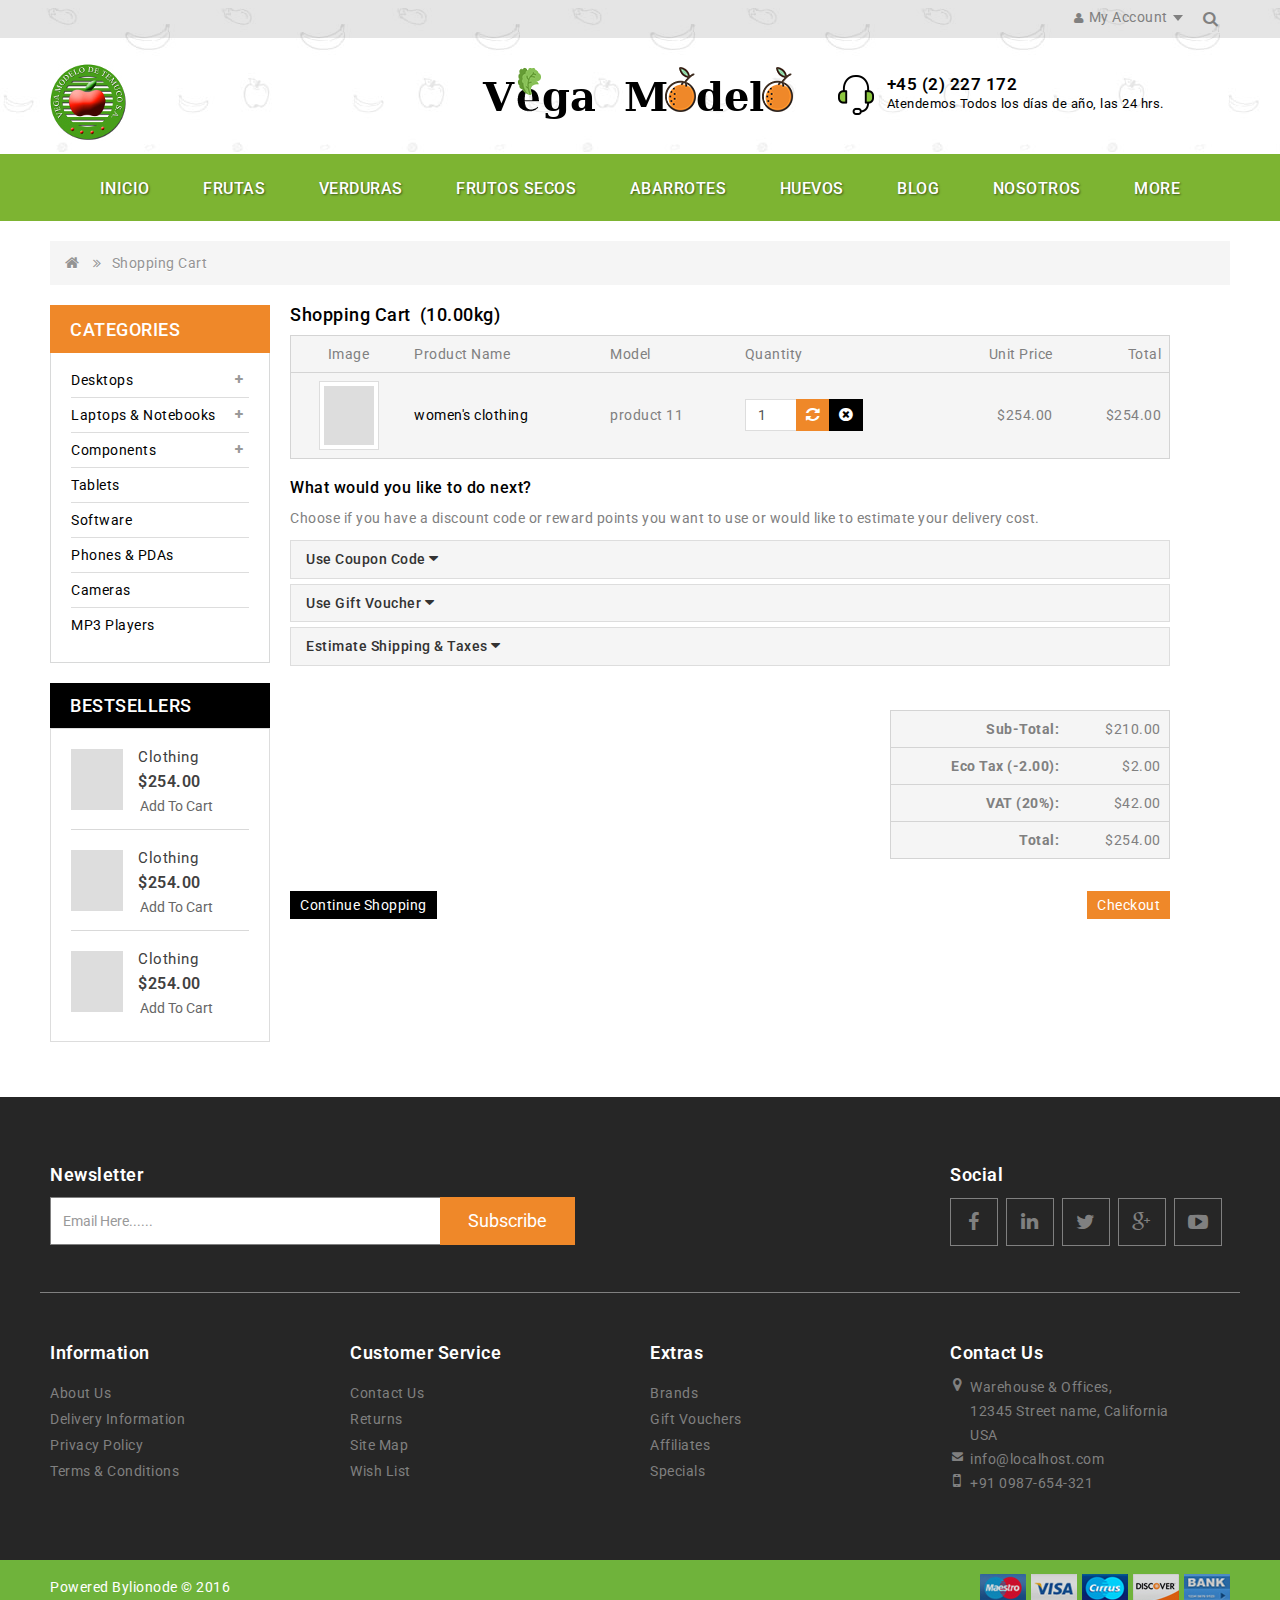
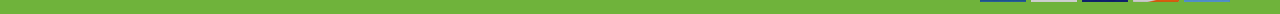
<file: freshfood/cart.html>
<!DOCTYPE html>
<html lang="en">
<head>
<title>Vega Modelo</title>
<meta http-equiv="content-type" content="text/html;charset=utf-8" />
<meta name="viewport" content="width=device-width, initial-scale=1">
<meta name="description" content="e-commerce site well design with responsive view." />
<meta http-equiv="X-UA-Compatible" content="IE=edge">
<link href="bootstrap/css/bootstrap.min.css" rel="stylesheet" media="screen" />
<link href="font-awesome/css/font-awesome.min.css" rel="stylesheet" type="text/css" />
<link href="https://fonts.googleapis.com/css?family=Roboto:300,400,500,700" rel="stylesheet">
<link href="css/stylesheet.css" rel="stylesheet">
<link href="css/responsive.css" rel="stylesheet">
<link href="owl-carousel/owl.carousel.css" type="text/css" rel="stylesheet" media="screen" />
<link href="owl-carousel/owl.transitions.css" type="text/css" rel="stylesheet" media="screen" />
<script src="javascript/jquery-2.1.1.min.js" type="text/javascript"></script>
<script src="bootstrap/js/bootstrap.min.js" type="text/javascript"></script>
<script src="javascript/jstree.min.js" type="text/javascript"></script>
<script src="javascript/template.js" type="text/javascript" ></script>
<script src="javascript/common.js" type="text/javascript"></script>
<script src="javascript/global.js" type="text/javascript"></script>
<script src="owl-carousel/owl.carousel.min.js" type="text/javascript"></script>
<link rel="icon" href="image/logo1.png" sizes="80x80" />
</head>
<body>
<div class="preloader loader" style="display: block; background:#f2f2f2;"> <img src="image/loader.gif"  alt="#"/></div>
<header>
  <div class="header-top">
    <div class="container">
      <div class="row">
        <div class="col-sm-12">
          <div class="top-left pull-left">
            <!--<div class="language">
              <form action="#" method="post" enctype="multipart/form-data" id="language">
                <div class="btn-group">
                  <button class="btn btn-link dropdown-toggle" data-toggle="dropdown" aria-expanded="false"> <img src="image/flags/gb.png" alt="English" title="English">English <i class="fa fa-caret-down"></i></button>
                  <ul class="dropdown-menu">
                    <li><a href="#"><img src="image/flags/lb.png" alt="Arabic" title="Arabic"> Arabic</a></li>
                    <li><a href="#"><img src="image/flags/gb.png" alt="English" title="English"> English</a></li>
                  </ul>
                </div>
              </form>
            </div>
            <div class="currency">
              <form action="#" method="post" enctype="multipart/form-data" id="currency">
                <div class="btn-group">
                  <button class="btn btn-link dropdown-toggle" data-toggle="dropdown"> <strong>$</strong> <i class="fa fa-caret-down"></i> </button>
                  <ul class="dropdown-menu">
                    <li>
                      <button class="currency-select btn btn-link btn-block" type="button" name="EUR">€ Euro</button>
                    </li>
                    <li>
                      <button class="currency-select btn btn-link btn-block" type="button" name="GBP">£ Pound Sterling</button>
                    </li>
                    <li>
                      <button class="currency-select btn btn-link btn-block" type="button" name="USD">$ US Dollar</button>
                    </li>
                  </ul>
                </div>
              </form>
            </div>-->
          </div>
          <div class="top-right pull-right">
            <div id="top-links" class="nav pull-right">
              <ul class="list-inline">
                <li class="dropdown"><a href="#" title="My Account" class="dropdown-toggle" data-toggle="dropdown"> <i class="fa fa-user"></i><span>My Account</span> <span class="caret"></span></a>
                  <ul class="dropdown-menu dropdown-menu-right">
                    <li><a href="register.html">Register</a></li>
                    <li><a href="login.html">Login</a></li>
                  </ul>
                </li>
              <!--<li><a href="#" id="wishlist-total" title="Wish List (0)"><i class="fa fa-heart"></i><span>Wish List</span><span> (0)</span></a></li>-->
              </ul>
              <div class="search-box">
                          <input class="input-text" placeholder="search.." type="text">
                          <button class="search-btn"><i class="fa fa-search"></i></button>
                        </div>
              
            </div>
          </div>
        </div>
      </div>
    </div>
  </div>
  <div class="container">
    <div class="header-inner">
      <div class="col-sm-4 col-xs-6 header-left">
        <div> <a href="index.html"><img src="image/logo1.jpg" title="logo-vega" alt="logo-vega" class="img-responsive" /></a> </div>
         
      </div>
      <div class="col-sm-4 col-xs-12 header-middle">
        <div class="header-middle-top">
          <div id="logo"> <a href="index.html"><img src="image/logo.png" title="E-Commerce" alt="E-Commerce" class="img-responsive" /></a> </div>
        </div>
      </div>
  <div class="col-sm-4 col-xs-12 header-right">
      <div class="shipping">
          <div class="shipping-img"></div>
          <div class="shipping-text">+45 (2) 227 172<span class="shipping-detail">Atendemos Todos los días de año, las 24 hrs.</span></div>
        </div>
  <!--  <div id="cart" class="btn-group btn-block">
          <button type="button" class="btn btn-inverse btn-block btn-lg dropdown-toggle cart-dropdown-button"> <span id="cart-total"><span class="cart-title">Shopping Cart</span><br>
          0 item(s) - $0.00</span> </button>
          <ul class="dropdown-menu pull-right cart-dropdown-menu">
            <li>
              <table class="table table-striped">
                <tbody>
                  <tr>
                    <td class="text-center"><a href="#"><img class="img-thumbnail" title="lorem ippsum dolor dummy" alt="lorem ippsum dolor dummy" src="image/product/7product50x59.jpg"></a></td>
                    <td class="text-left"><a href="#">lorem ippsum dolor dummy</a></td>
                    <td class="text-right">x 1</td>
                    <td class="text-right">$254.00</td>
                    <td class="text-center"><button class="btn btn-danger btn-xs" title="Remove" type="button"><i class="fa fa-times"></i></button></td>
                  </tr>
                </tbody>
              </table>
            </li>
            <li>
              <div>
                <table class="table table-bordered">
                  <tbody>
                    <tr>
                      <td class="text-right"><strong>Sub-Total</strong></td>
                      <td class="text-right">$210.00</td>
                    </tr>
                    <tr>
                      <td class="text-right"><strong>Eco Tax (-2.00)</strong></td>
                      <td class="text-right">$2.00</td>
                    </tr>
                    <tr>
                      <td class="text-right"><strong>VAT (20%)</strong></td>
                      <td class="text-right">$42.00</td>
                    </tr>
                    <tr>
                      <td class="text-right"><strong>Total</strong></td>
                      <td class="text-right">$254.00</td>
                    </tr>
                  </tbody>
                </table>
                <p class="text-right"> <span class="btn-viewcart"><a href="cart.html"><strong><i class="fa fa-shopping-cart"></i> View Cart</strong></a></span> <span class="btn-checkout"><a href="checkout.html"><strong><i class="fa fa-share"></i> Checkout</strong></a></span> </p>
              </div>
            </li>
          </ul>
        </div>
      </div>
    </div>-->
  </div>
</header>
<nav id="menu" class="navbar">
  <div class="nav-inner container">
    <div class="navbar-header"><span id="category" class="visible-xs">Categorias</span>
      <button type="button" class="btn btn-navbar navbar-toggle" ><i class="fa fa-bars"></i></button>
    </div>
    <div class="navbar-collapse">
      <ul class="main-navigation">
        <li><a href="index.html"   class="parent"  >Inicio</a> </li>
        <li><a href="category.html"   class="parent"  >Frutas</a> </li>
        <li><a href="category.html"   class="parent"  >Verduras</a> </li>
        <li><a href="category.html"   class="parent"  >Frutos Secos</a> </li>
        <li><a href="category.html"   class="parent"  >Abarrotes</a> </li>
        <li><a href="category.html"   class="parent"  >Huevos</a> </li>
    <!--<li><a href="#" class="active parent">Page</a>
          <ul>
            <li><a href="category.html">Category Page</a></li>
            <li><a href="cart.html">Cart Page</a></li>
            <li><a href="checkout.html">Checkout Page</a></li>
            <li><a href="blog.html" >Blog Page</a></li>
            <li><a href="singale-blog.html" >Singale Blog Page</a></li>
            <li><a href="register.html">Registro</a></li>
            <li><a href="contact.html">Contacto</a></li>
          </ul>
        </li>-->
        <li><a href="blog.html" class="parent"  >Blog</a></li>
        <li><a href="about-us.html" >Nosotros</a></li>
        <li><a href="contact.html" >Contacto</a> </li>
      </ul>
    </div>
  </div>
</nav>
<div class="container">
  <ul class="breadcrumb">
    <li><a href="index.html"><i class="fa fa-home"></i></a></li>
    <li><a href="cart.html">Shopping Cart</a></li>
  </ul>
  <div class="row">
    <div id="column-left" class="col-sm-3 hidden-xs column-left">
      <div class="column-block">
        <div class="column-block">
          <div class="columnblock-title">Categories</div>
          <div class="category_block">
            <ul class="box-category treeview-list treeview">
              <li><a href="#" class="activSub">Desktops</a>
                <ul>
                  <li><a href="#">PC</a></li>
                  <li><a href="#">MAC</a></li>
                </ul>
              </li>
              <li><a href="#" class="activSub">Laptops &amp; Notebooks</a>
                <ul>
                  <li><a href="#">Macs</a></li>
                  <li><a href="#">Windows</a></li>
                </ul>
              </li>
              <li><a href="#" class="activSub">Components</a>
                <ul>
                  <li><a href="#">Mice and Trackballs</a></li>
                  <li><a href="#" class="activSub" >Monitors</a>
                    <ul>
                      <li><a href="#"  >test 1</a></li>
                      <li><a href="#"  >test 2</a></li>
                    </ul>
                  </li>
                  <li><a href="#">Windows</a></li>
                </ul>
              </li>
              <li><a href="#">Tablets</a></li>
              <li><a href="#">Software</a></li>
              <li><a href="#">Phones & PDAs</a></li>
              <li><a href="#">Cameras</a></li>
              <li><a href="#">MP3 Players</a></li>
            </ul>
          </div>
        </div>
        <h3 class="productblock-title">Bestsellers</h3>
        <div class="row bestseller-grid product-grid">
          <div class="col-lg-3 col-md-4 col-sm-6 col-xs-12 product-grid-item">
            <div class="product-thumb transition">
              <div class="image product-imageblock"> <a href="#"> <img src="image/product/2product50x59.jpg" alt="women's clothing" title="women's clothing" class="img-responsive" /> </a>
                <div class="button-group">
                  <button type="button" class="wishlist" data-toggle="tooltip" title="Add to Wish List"><i class="fa fa-heart-o"></i></button>
                  <button type="button" class="addtocart-btn">Add to Cart</button>
                  <button type="button" class="compare" data-toggle="tooltip" title="Compare this Product"><i class="fa fa-exchange"></i></button>
                </div>
              </div>
              <div class="caption product-detail">
                <h4 class="product-name"> <a href="product.html" title="women's clothing">Clothing</a> </h4>
                <p class="price product-price"> <span class="price-new">$254.00</span><span class="price-tax">Ex Tax: $210.00</span> </p>
              </div>
              <div class="button-group">
                <button type="button" class="wishlist" data-toggle="tooltip" title="Add to Wish List"><i class="fa fa-heart-o"></i></button>
                <button type="button" class="addtocart-btn">Add to Cart</button>
                <button type="button" class="compare" data-toggle="tooltip" title="Compare this Product"><i class="fa fa-exchange"></i></button>
              </div>
            </div>
          </div>
          <div class="col-lg-3 col-md-4 col-sm-6 col-xs-12 product-grid-item">
            <div class="product-thumb transition">
              <div class="image product-imageblock"> <a href="#"> <img src="image/product/3product50x59.jpg" alt="women's clothing" title="women's clothing" class="img-responsive" /> </a>
                <div class="button-group">
                  <button type="button" class="wishlist" data-toggle="tooltip" title="Add to Wish List"><i class="fa fa-heart-o"></i></button>
                  <button type="button" class="addtocart-btn">Add to Cart</button>
                  <button type="button" class="compare" data-toggle="tooltip" title="Compare this Product"><i class="fa fa-exchange"></i></button>
                </div>
              </div>
              <div class="caption product-detail">
                <h4 class="product-name"> <a href="product.html" title="women's clothing">Clothing</a> </h4>
                <p class="price product-price"> <span class="price-new">$254.00</span><span class="price-tax">Ex Tax: $210.00</span> </p>
              </div>
              <div class="button-group">
                <button type="button" class="wishlist" data-toggle="tooltip" title="Add to Wish List"><i class="fa fa-heart-o"></i></button>
                <button type="button" class="addtocart-btn">Add to Cart</button>
                <button type="button" class="compare" data-toggle="tooltip" title="Compare this Product"><i class="fa fa-exchange"></i></button>
              </div>
            </div>
          </div>
          <div class="col-lg-3 col-md-4 col-sm-6 col-xs-12 product-grid-item">
            <div class="product-thumb transition">
              <div class="image product-imageblock"> <a href="#"> <img src="image/product/4product50x59.jpg" alt="women's clothing" title="women's clothing" class="img-responsive" /> </a>
                <div class="button-group">
                  <button type="button" class="wishlist" data-toggle="tooltip" title="Add to Wish List"><i class="fa fa-heart-o"></i></button>
                  <button type="button" class="addtocart-btn">Add to Cart</button>
                  <button type="button" class="compare" data-toggle="tooltip" title="Compare this Product"><i class="fa fa-exchange"></i></button>
                </div>
              </div>
              <div class="caption product-detail">
                <h4 class="product-name"> <a href="product.html" title="women's clothing">Clothing</a> </h4>
                <p class="price product-price"> <span class="price-new">$254.00</span><span class="price-tax">Ex Tax: $210.00</span> </p>
              </div>
              <div class="button-group">
                <button type="button" class="wishlist" data-toggle="tooltip" title="Add to Wish List"><i class="fa fa-heart-o"></i></button>
                <button type="button" class="addtocart-btn">Add to Cart</button>
                <button type="button" class="compare" data-toggle="tooltip" title="Compare this Product"><i class="fa fa-exchange"></i></button>
              </div>
            </div>
          </div>
        </div>
      </div>
    </div>
    <div class="col-sm-9" id="content">
      <h1>Shopping Cart                &nbsp;(10.00kg) </h1>
      <form enctype="multipart/form-data" method="post" action="#">
        <div class="table-responsive">
          <table class="table table-bordered">
            <thead>
              <tr>
                <td class="text-center">Image</td>
                <td class="text-left">Product Name</td>
                <td class="text-left">Model</td>
                <td class="text-left">Quantity</td>
                <td class="text-right">Unit Price</td>
                <td class="text-right">Total</td>
              </tr>
            </thead>
            <tbody>
              <tr>
                <td class="text-center"><a href="product.html"><img class="img-thumbnail" title="women's clothing" alt="women's clothing" src="image/product/2product50x59.jpg"></a></td>
                <td class="text-left"><a href="product.html">women's clothing</a></td>
                <td class="text-left">product 11</td>
                <td class="text-left"><div style="max-width: 200px;" class="input-group btn-block">
                    <input type="text" class="form-control quantity" size="1" value="1" name="quantity">
                    <span class="input-group-btn">
                    <button class="btn btn-primary" title="" data-toggle="tooltip" type="submit" data-original-title="Update"><i class="fa fa-refresh"></i></button>
                    <button  class="btn btn-danger" title="" data-toggle="tooltip" type="button" data-original-title="Remove"><i class="fa fa-times-circle"></i></button>
                    </span></div></td>
                <td class="text-right">$254.00</td>
                <td class="text-right">$254.00</td>
              </tr>
            </tbody>
          </table>
        </div>
      </form>
      <h2>What would you like to do next?</h2>
      <p>Choose if you have a discount code or reward points you want to use or would like to estimate your delivery cost.</p>
      <div id="accordion" class="panel-group">
        <div class="panel panel-default">
          <div class="panel-heading">
            <h4 class="panel-title"><a data-parent="#accordion" data-toggle="collapse" class="accordion-toggle" href="#collapse-coupon">Use Coupon Code <i class="fa fa-caret-down"></i></a></h4>
          </div>
          <div class="panel-collapse collapse" id="collapse-coupon">
            <div class="panel-body">
              <label for="input-coupon" class="col-sm-3 control-label">Enter your coupon here</label>
              <div class="input-group">
                <input type="text" class="form-control" id="input-coupon" placeholder="Enter your coupon here" value="" name="coupon">
                <span class="input-group-btn">
                <input type="button" class="btn btn-primary" data-loading-text="Loading..." id="button-coupon" value="Apply Coupon">
                </span></div>
            </div>
          </div>
        </div>
        <div class="panel panel-default">
          <div class="panel-heading">
            <h4 class="panel-title"><a class="accordion-toggle" data-parent="#accordion" data-toggle="collapse" href="#collapse-voucher">Use Gift Voucher <i class="fa fa-caret-down"></i></a></h4>
          </div>
          <div class="panel-collapse collapse" id="collapse-voucher">
            <div class="panel-body">
              <label for="input-voucher" class="col-sm-3 control-label">Enter your gift voucher code here</label>
              <div class="input-group">
                <input type="text" class="form-control" id="input-voucher" placeholder="Enter your gift voucher code here" value="" name="voucher">
                <span class="input-group-btn">
                <input type="submit" class="btn btn-primary" data-loading-text="Loading..." id="button-voucher" value="Apply Voucher">
                </span> </div>
            </div>
          </div>
        </div>
        <div class="panel panel-default">
          <div class="panel-heading">
            <h4 class="panel-title"><a data-parent="#accordion" data-toggle="collapse" class="accordion-toggle" href="#collapse-shipping">Estimate Shipping &amp; Taxes <i class="fa fa-caret-down"></i></a></h4>
          </div>
          <div class="panel-collapse collapse" id="collapse-shipping">
            <div class="panel-body">
              <p>Enter your destination to get a shipping estimate.</p>
              <form class="form-horizontal">
                <div class="form-group required">
                  <label for="input-country" class="col-sm-2 control-label">Country</label>
                  <div class="col-sm-10">
                    <select class="form-control" id="input-country" name="country_id">
                      <option value=""> --- Please Select --- </option>
                      <option value="244">Aaland Islands</option>
                      <option value="1">Afghanistan</option>
                      <option value="2">Albania</option>
                      <option value="3">Algeria</option>
                      <option value="4">American Samoa</option>
                      <option value="5">Andorra</option>
                      <option value="6">Angola</option>
                      <option value="7">Anguilla</option>
                      <option value="8">Antarctica</option>
                      <option value="9">Antigua and Barbuda</option>
                      <option value="10">Argentina</option>
                      <option value="11">Armenia</option>
                      <option value="12">Aruba</option>
                      <option value="252">Ascension Island (British)</option>
                      <option value="13">Australia</option>
                      <option value="14">Austria</option>
                      <option value="15">Azerbaijan</option>
                      <option value="16">Bahamas</option>
                      <option value="17">Bahrain</option>
                      <option value="18">Bangladesh</option>
                      <option value="19">Barbados</option>
                      <option value="20">Belarus</option>
                      <option value="21">Belgium</option>
                      <option value="22">Belize</option>
                      <option value="23">Benin</option>
                      <option value="24">Bermuda</option>
                      <option value="25">Bhutan</option>
                      <option value="26">Bolivia</option>
                      <option value="245">Bonaire, Sint Eustatius and Saba</option>
                      <option value="27">Bosnia and Herzegovina</option>
                      <option value="28">Botswana</option>
                      <option value="29">Bouvet Island</option>
                      <option value="30">Brazil</option>
                      <option value="31">British Indian Ocean Territory</option>
                      <option value="32">Brunei Darussalam</option>
                      <option value="33">Bulgaria</option>
                      <option value="34">Burkina Faso</option>
                      <option value="35">Burundi</option>
                      <option value="36">Cambodia</option>
                      <option value="37">Cameroon</option>
                      <option value="38">Canada</option>
                      <option value="251">Canary Islands</option>
                      <option value="39">Cape Verde</option>
                      <option value="40">Cayman Islands</option>
                      <option value="41">Central African Republic</option>
                      <option value="42">Chad</option>
                      <option value="43">Chile</option>
                      <option value="44">China</option>
                      <option value="45">Christmas Island</option>
                      <option value="46">Cocos (Keeling) Islands</option>
                      <option value="47">Colombia</option>
                      <option value="48">Comoros</option>
                      <option value="49">Congo</option>
                      <option value="50">Cook Islands</option>
                      <option value="51">Costa Rica</option>
                      <option value="52">Cote D'Ivoire</option>
                      <option value="53">Croatia</option>
                      <option value="54">Cuba</option>
                      <option value="246">Curacao</option>
                      <option value="55">Cyprus</option>
                      <option value="56">Czech Republic</option>
                      <option value="237">Democratic Republic of Congo</option>
                      <option value="57">Denmark</option>
                      <option value="58">Djibouti</option>
                      <option value="59">Dominica</option>
                      <option value="60">Dominican Republic</option>
                      <option value="61">East Timor</option>
                      <option value="62">Ecuador</option>
                      <option value="63">Egypt</option>
                      <option value="64">El Salvador</option>
                      <option value="65">Equatorial Guinea</option>
                      <option value="66">Eritrea</option>
                      <option value="67">Estonia</option>
                      <option value="68">Ethiopia</option>
                      <option value="69">Falkland Islands (Malvinas)</option>
                      <option value="70">Faroe Islands</option>
                      <option value="71">Fiji</option>
                      <option value="72">Finland</option>
                      <option value="74">France, Metropolitan</option>
                      <option value="75">French Guiana</option>
                      <option value="76">French Polynesia</option>
                      <option value="77">French Southern Territories</option>
                      <option value="126">FYROM</option>
                      <option value="78">Gabon</option>
                      <option value="79">Gambia</option>
                      <option value="80">Georgia</option>
                      <option value="81">Germany</option>
                      <option value="82">Ghana</option>
                      <option value="83">Gibraltar</option>
                      <option value="84">Greece</option>
                      <option value="85">Greenland</option>
                      <option value="86">Grenada</option>
                      <option value="87">Guadeloupe</option>
                      <option value="88">Guam</option>
                      <option value="89">Guatemala</option>
                      <option value="256">Guernsey</option>
                      <option value="90">Guinea</option>
                      <option value="91">Guinea-Bissau</option>
                      <option value="92">Guyana</option>
                      <option value="93">Haiti</option>
                      <option value="94">Heard and Mc Donald Islands</option>
                      <option value="95">Honduras</option>
                      <option value="96">Hong Kong</option>
                      <option value="97">Hungary</option>
                      <option value="98">Iceland</option>
                      <option value="99">India</option>
                      <option value="100">Indonesia</option>
                      <option value="101">Iran (Islamic Republic of)</option>
                      <option value="102">Iraq</option>
                      <option value="103">Ireland</option>
                      <option value="254">Isle of Man</option>
                      <option value="104">Israel</option>
                      <option value="105">Italy</option>
                      <option value="106">Jamaica</option>
                      <option value="107">Japan</option>
                      <option value="257">Jersey</option>
                      <option value="108">Jordan</option>
                      <option value="109">Kazakhstan</option>
                      <option value="110">Kenya</option>
                      <option value="111">Kiribati</option>
                      <option value="113">Korea, Republic of</option>
                      <option value="253">Kosovo, Republic of</option>
                      <option value="114">Kuwait</option>
                      <option value="115">Kyrgyzstan</option>
                      <option value="116">Lao People's Democratic Republic</option>
                      <option value="117">Latvia</option>
                      <option value="118">Lebanon</option>
                      <option value="119">Lesotho</option>
                      <option value="120">Liberia</option>
                      <option value="121">Libyan Arab Jamahiriya</option>
                      <option value="122">Liechtenstein</option>
                      <option value="123">Lithuania</option>
                      <option value="124">Luxembourg</option>
                      <option value="125">Macau</option>
                      <option value="127">Madagascar</option>
                      <option value="128">Malawi</option>
                      <option value="129">Malaysia</option>
                      <option value="130">Maldives</option>
                      <option value="131">Mali</option>
                      <option value="132">Malta</option>
                      <option value="133">Marshall Islands</option>
                      <option value="134">Martinique</option>
                      <option value="135">Mauritania</option>
                      <option value="136">Mauritius</option>
                      <option value="137">Mayotte</option>
                      <option value="138">Mexico</option>
                      <option value="139">Micronesia, Federated States of</option>
                      <option value="140">Moldova, Republic of</option>
                      <option value="141">Monaco</option>
                      <option value="142">Mongolia</option>
                      <option value="242">Montenegro</option>
                      <option value="143">Montserrat</option>
                      <option value="144">Morocco</option>
                      <option value="145">Mozambique</option>
                      <option value="146">Myanmar</option>
                      <option value="147">Namibia</option>
                      <option value="148">Nauru</option>
                      <option value="149">Nepal</option>
                      <option value="150">Netherlands</option>
                      <option value="151">Netherlands Antilles</option>
                      <option value="152">New Caledonia</option>
                      <option value="153">New Zealand</option>
                      <option value="154">Nicaragua</option>
                      <option value="155">Niger</option>
                      <option value="156">Nigeria</option>
                      <option value="157">Niue</option>
                      <option value="158">Norfolk Island</option>
                      <option value="112">North Korea</option>
                      <option value="159">Northern Mariana Islands</option>
                      <option value="160">Norway</option>
                      <option value="161">Oman</option>
                      <option value="162">Pakistan</option>
                      <option value="163">Palau</option>
                      <option value="247">Palestinian Territory, Occupied</option>
                      <option value="164">Panama</option>
                      <option value="165">Papua New Guinea</option>
                      <option value="166">Paraguay</option>
                      <option value="167">Peru</option>
                      <option value="168">Philippines</option>
                      <option value="169">Pitcairn</option>
                      <option value="170">Poland</option>
                      <option value="171">Portugal</option>
                      <option value="172">Puerto Rico</option>
                      <option value="173">Qatar</option>
                      <option value="174">Reunion</option>
                      <option value="175">Romania</option>
                      <option value="176">Russian Federation</option>
                      <option value="177">Rwanda</option>
                      <option value="178">Saint Kitts and Nevis</option>
                      <option value="179">Saint Lucia</option>
                      <option value="180">Saint Vincent and the Grenadines</option>
                      <option value="181">Samoa</option>
                      <option value="182">San Marino</option>
                      <option value="183">Sao Tome and Principe</option>
                      <option value="184">Saudi Arabia</option>
                      <option value="185">Senegal</option>
                      <option value="243">Serbia</option>
                      <option value="186">Seychelles</option>
                      <option value="187">Sierra Leone</option>
                      <option value="188">Singapore</option>
                      <option value="189">Slovak Republic</option>
                      <option value="190">Slovenia</option>
                      <option value="191">Solomon Islands</option>
                      <option value="192">Somalia</option>
                      <option value="193">South Africa</option>
                      <option value="194">South Georgia &amp; South Sandwich Islands</option>
                      <option value="248">South Sudan</option>
                      <option value="195">Spain</option>
                      <option value="196">Sri Lanka</option>
                      <option value="249">St. Barthelemy</option>
                      <option value="197">St. Helena</option>
                      <option value="250">St. Martin (French part)</option>
                      <option value="198">St. Pierre and Miquelon</option>
                      <option value="199">Sudan</option>
                      <option value="200">Suriname</option>
                      <option value="201">Svalbard and Jan Mayen Islands</option>
                      <option value="202">Swaziland</option>
                      <option value="203">Sweden</option>
                      <option value="204">Switzerland</option>
                      <option value="205">Syrian Arab Republic</option>
                      <option value="206">Taiwan</option>
                      <option value="207">Tajikistan</option>
                      <option value="208">Tanzania, United Republic of</option>
                      <option value="209">Thailand</option>
                      <option value="210">Togo</option>
                      <option value="211">Tokelau</option>
                      <option value="212">Tonga</option>
                      <option value="213">Trinidad and Tobago</option>
                      <option value="255">Tristan da Cunha</option>
                      <option value="214">Tunisia</option>
                      <option value="215">Turkey</option>
                      <option value="216">Turkmenistan</option>
                      <option value="217">Turks and Caicos Islands</option>
                      <option value="218">Tuvalu</option>
                      <option value="219">Uganda</option>
                      <option value="220">Ukraine</option>
                      <option value="221">United Arab Emirates</option>
                      <option selected="selected" value="222">United Kingdom</option>
                      <option value="223">United States</option>
                      <option value="224">United States Minor Outlying Islands</option>
                      <option value="225">Uruguay</option>
                      <option value="226">Uzbekistan</option>
                      <option value="227">Vanuatu</option>
                      <option value="228">Vatican City State (Holy See)</option>
                      <option value="229">Venezuela</option>
                      <option value="230">Viet Nam</option>
                      <option value="231">Virgin Islands (British)</option>
                      <option value="232">Virgin Islands (U.S.)</option>
                      <option value="233">Wallis and Futuna Islands</option>
                      <option value="234">Western Sahara</option>
                      <option value="235">Yemen</option>
                      <option value="238">Zambia</option>
                      <option value="239">Zimbabwe</option>
                    </select>
                  </div>
                </div>
                <div class="form-group required">
                  <label for="input-zone" class="col-sm-2 control-label">Region / State</label>
                  <div class="col-sm-10">
                    <select class="form-control" id="input-zone" name="zone_id">
                      <option value=""> --- Please Select --- </option>
                      <option value="3513">Aberdeen</option>
                      <option value="3514">Aberdeenshire</option>
                      <option value="3515">Anglesey</option>
                      <option value="3516">Angus</option>
                      <option value="3517">Argyll and Bute</option>
                      <option value="3518">Bedfordshire</option>
                      <option value="3519">Berkshire</option>
                      <option value="3520">Blaenau Gwent</option>
                      <option value="3521">Bridgend</option>
                      <option value="3522">Bristol</option>
                      <option value="3523">Buckinghamshire</option>
                      <option value="3524">Caerphilly</option>
                      <option value="3525">Cambridgeshire</option>
                      <option value="3526">Cardiff</option>
                      <option value="3527">Carmarthenshire</option>
                      <option value="3528">Ceredigion</option>
                      <option value="3529">Cheshire</option>
                      <option value="3530">Clackmannanshire</option>
                      <option value="3531">Conwy</option>
                      <option value="3532">Cornwall</option>
                      <option value="3949">County Antrim</option>
                      <option value="3950">County Armagh</option>
                      <option value="3951">County Down</option>
                      <option value="3952">County Fermanagh</option>
                      <option value="3953">County Londonderry</option>
                      <option value="3954">County Tyrone</option>
                      <option value="3955">Cumbria</option>
                      <option value="3533">Denbighshire</option>
                      <option value="3534">Derbyshire</option>
                      <option value="3535">Devon</option>
                      <option value="3536">Dorset</option>
                      <option value="3537">Dumfries and Galloway</option>
                      <option value="3538">Dundee</option>
                      <option value="3539">Durham</option>
                      <option value="3540">East Ayrshire</option>
                      <option value="3541">East Dunbartonshire</option>
                      <option value="3542">East Lothian</option>
                      <option value="3543">East Renfrewshire</option>
                      <option value="3544">East Riding of Yorkshire</option>
                      <option value="3545">East Sussex</option>
                      <option value="3546">Edinburgh</option>
                      <option value="3547">Essex</option>
                      <option value="3548">Falkirk</option>
                      <option value="3549">Fife</option>
                      <option value="3550">Flintshire</option>
                      <option value="3551">Glasgow</option>
                      <option value="3552">Gloucestershire</option>
                      <option value="3553">Greater London</option>
                      <option value="3554">Greater Manchester</option>
                      <option value="3555">Gwynedd</option>
                      <option value="3556">Hampshire</option>
                      <option value="3557">Herefordshire</option>
                      <option value="3558">Hertfordshire</option>
                      <option value="3559">Highlands</option>
                      <option value="3560">Inverclyde</option>
                      <option value="3561">Isle of Wight</option>
                      <option value="3562">Kent</option>
                      <option value="3563">Lancashire</option>
                      <option value="3564">Leicestershire</option>
                      <option value="3565">Lincolnshire</option>
                      <option value="3566">Merseyside</option>
                      <option value="3567">Merthyr Tydfil</option>
                      <option value="3568">Midlothian</option>
                      <option value="3569">Monmouthshire</option>
                      <option value="3570">Moray</option>
                      <option value="3571">Neath Port Talbot</option>
                      <option value="3572">Newport</option>
                      <option value="3573">Norfolk</option>
                      <option value="3574">North Ayrshire</option>
                      <option value="3575">North Lanarkshire</option>
                      <option value="3576">North Yorkshire</option>
                      <option value="3577">Northamptonshire</option>
                      <option value="3578">Northumberland</option>
                      <option value="3579">Nottinghamshire</option>
                      <option value="3580">Orkney Islands</option>
                      <option value="3581">Oxfordshire</option>
                      <option value="3582">Pembrokeshire</option>
                      <option value="3583">Perth and Kinross</option>
                      <option value="3584">Powys</option>
                      <option value="3585">Renfrewshire</option>
                      <option value="3586">Rhondda Cynon Taff</option>
                      <option value="3587">Rutland</option>
                      <option value="3588">Scottish Borders</option>
                      <option value="3589">Shetland Islands</option>
                      <option value="3590">Shropshire</option>
                      <option value="3591">Somerset</option>
                      <option value="3592">South Ayrshire</option>
                      <option value="3593">South Lanarkshire</option>
                      <option value="3594">South Yorkshire</option>
                      <option value="3595">Staffordshire</option>
                      <option value="3596">Stirling</option>
                      <option value="3597">Suffolk</option>
                      <option value="3598">Surrey</option>
                      <option value="3599">Swansea</option>
                      <option value="3600">Torfaen</option>
                      <option value="3601">Tyne and Wear</option>
                      <option value="3602">Vale of Glamorgan</option>
                      <option value="3603">Warwickshire</option>
                      <option value="3604">West Dunbartonshire</option>
                      <option value="3605">West Lothian</option>
                      <option value="3606">West Midlands</option>
                      <option value="3607">West Sussex</option>
                      <option value="3608">West Yorkshire</option>
                      <option value="3609">Western Isles</option>
                      <option value="3610">Wiltshire</option>
                      <option value="3611">Worcestershire</option>
                      <option value="3612">Wrexham</option>
                    </select>
                  </div>
                </div>
                <div class="form-group required">
                  <label for="input-postcode" class="col-sm-2 control-label">Post Code</label>
                  <div class="col-sm-10">
                    <input type="text" class="form-control" id="input-postcode" placeholder="Post Code" value="" name="postcode">
                  </div>
                </div>
                <input type="button" class="btn btn-primary" data-loading-text="Loading..." id="button-quote" value="Get Quotes">
              </form>
            </div>
          </div>
        </div>
      </div>
      <br>
      <div class="row">
        <div class="col-sm-4 col-sm-offset-8">
          <table class="table table-bordered">
            <tbody>
              <tr>
                <td class="text-right"><strong>Sub-Total:</strong></td>
                <td class="text-right">$210.00</td>
              </tr>
              <tr>
                <td class="text-right"><strong>Eco Tax (-2.00):</strong></td>
                <td class="text-right">$2.00</td>
              </tr>
              <tr>
                <td class="text-right"><strong>VAT (20%):</strong></td>
                <td class="text-right">$42.00</td>
              </tr>
              <tr>
                <td class="text-right"><strong>Total:</strong></td>
                <td class="text-right">$254.00</td>
              </tr>
            </tbody>
          </table>
        </div>
      </div>
      <div class="buttons">
        <div class="pull-left"><a class="btn btn-default" href="index.html">Continue Shopping</a></div>
        <div class="pull-right"><a class="btn btn-primary" href="checkout.html">Checkout</a></div>
      </div>
    </div>
  </div>
</div>
<footer>
    <div class="container">
        <div class="row">
            <div class="footer-top-cms">
            <div class="col-sm-7">
                    <div class="newslatter">
                        <form>
                            <h5>Newsletter</h5>
                            <div class="input-group">
                                <input type="text" class=" form-control" placeholder="Email Here......">
                                <button type="submit" value="Sign up" class="btn btn-large btn-primary">Subscribe</button>
                            </div>
                        </form>
                    </div>
                </div>
            <div class="col-sm-5">
            <div class="footer-social">
                <h5>Social</h5>
                <ul>
                    <li class="facebook"><a href="#"><i class="fa fa-facebook"></i></a></li>
                    <li class="linkedin"><a href="#"><i class="fa fa-linkedin"></i></a></li>
                    <li class="twitter"><a href="#"><i class="fa fa-twitter"></i></a></li>
                    <li class="gplus"><a href="#"><i class="fa fa-google-plus"></i></a></li>
                    <li class="youtube"><a href="#"><i class="fa fa-youtube-play"></i></a></li>
                </ul>
            </div>
            </div>
        </div>
        </div>
        <div class="row">
            <div class="col-sm-3 footer-block">
                <h5 class="footer-title">Information</h5>
                <ul class="list-unstyled ul-wrapper">
                    <li><a href="about-us.html">About Us</a></li>
                    <li><a href="checkout.html">Delivery Information</a></li>
                    <li><a href="#">Privacy Policy</a></li>
                    <li><a href="#">Terms &amp; Conditions</a></li>
                </ul>
            </div>
            <div class="col-sm-3 footer-block">
                <h5 class="footer-title">Customer Service</h5>
                <ul class="list-unstyled ul-wrapper">
                    <li><a href="contact.html">Contact Us</a></li>
                    <li><a href="#">Returns</a></li>
                    <li><a href="#">Site Map</a></li>
                    <li><a href="#">Wish List</a></li>
                </ul>
            </div>
            <div class="col-sm-3 footer-block">
                <h5 class="footer-title">Extras</h5>
                <ul class="list-unstyled ul-wrapper">
                    <li><a href="#">Brands</a></li>
                    <li><a href="gift.html">Gift Vouchers</a></li>
                    <li><a href="affiliate.html">Affiliates</a></li>
                    <li><a href="#">Specials</a></li>
                </ul>
            </div>
            <div class="col-sm-3 footer-block">
                <div class="content_footercms_right">
                    <div class="footer-contact">
                        <h5 class="contact-title footer-title">Contact Us</h5>
                        <ul class="ul-wrapper">
                            <li><i class="fa fa-map-marker"></i><span class="location2"> Warehouse & Offices,<br>
                                12345 Street name, California<br>
                                USA</span></li>
                            <li><i class="fa fa-envelope"></i><span class="mail2"><a href="#">info@localhost.com</a></span></li>
                            <li><i class="fa fa-mobile"></i><span class="phone2">+91 0987-654-321</span></li>
                        </ul>
                    </div>
                </div>
            </div>
        </div>
    </div>
    <a id="scrollup">Scroll</a> </footer>
<div class="footer-bottom">
  <div class="container">
    <div class="copyright">Powered By<a class="yourstore" href="http://www.lionode.com/">lionode &copy; 2016 </a> </div>
    <div class="footer-bottom-cms">
      <div class="footer-payment">
        <ul>
          <li class="mastero"><a href="#"><img alt="" src="image/payment/mastero.jpg"></a></li>
          <li class="visa"><a href="#"><img alt="" src="image/payment/visa.jpg"></a></li>
          <li class="currus"><a href="#"><img alt="" src="image/payment/currus.jpg"></a></li>
          <li class="discover"><a href="#"><img alt="" src="image/payment/discover.jpg"></a></li>
          <li class="bank"><a href="#"><img alt="" src="image/payment/bank.jpg"></a></li>
        </ul>
      </div>
    </div>
  </div>
</div>
</body>
</html>
</file>
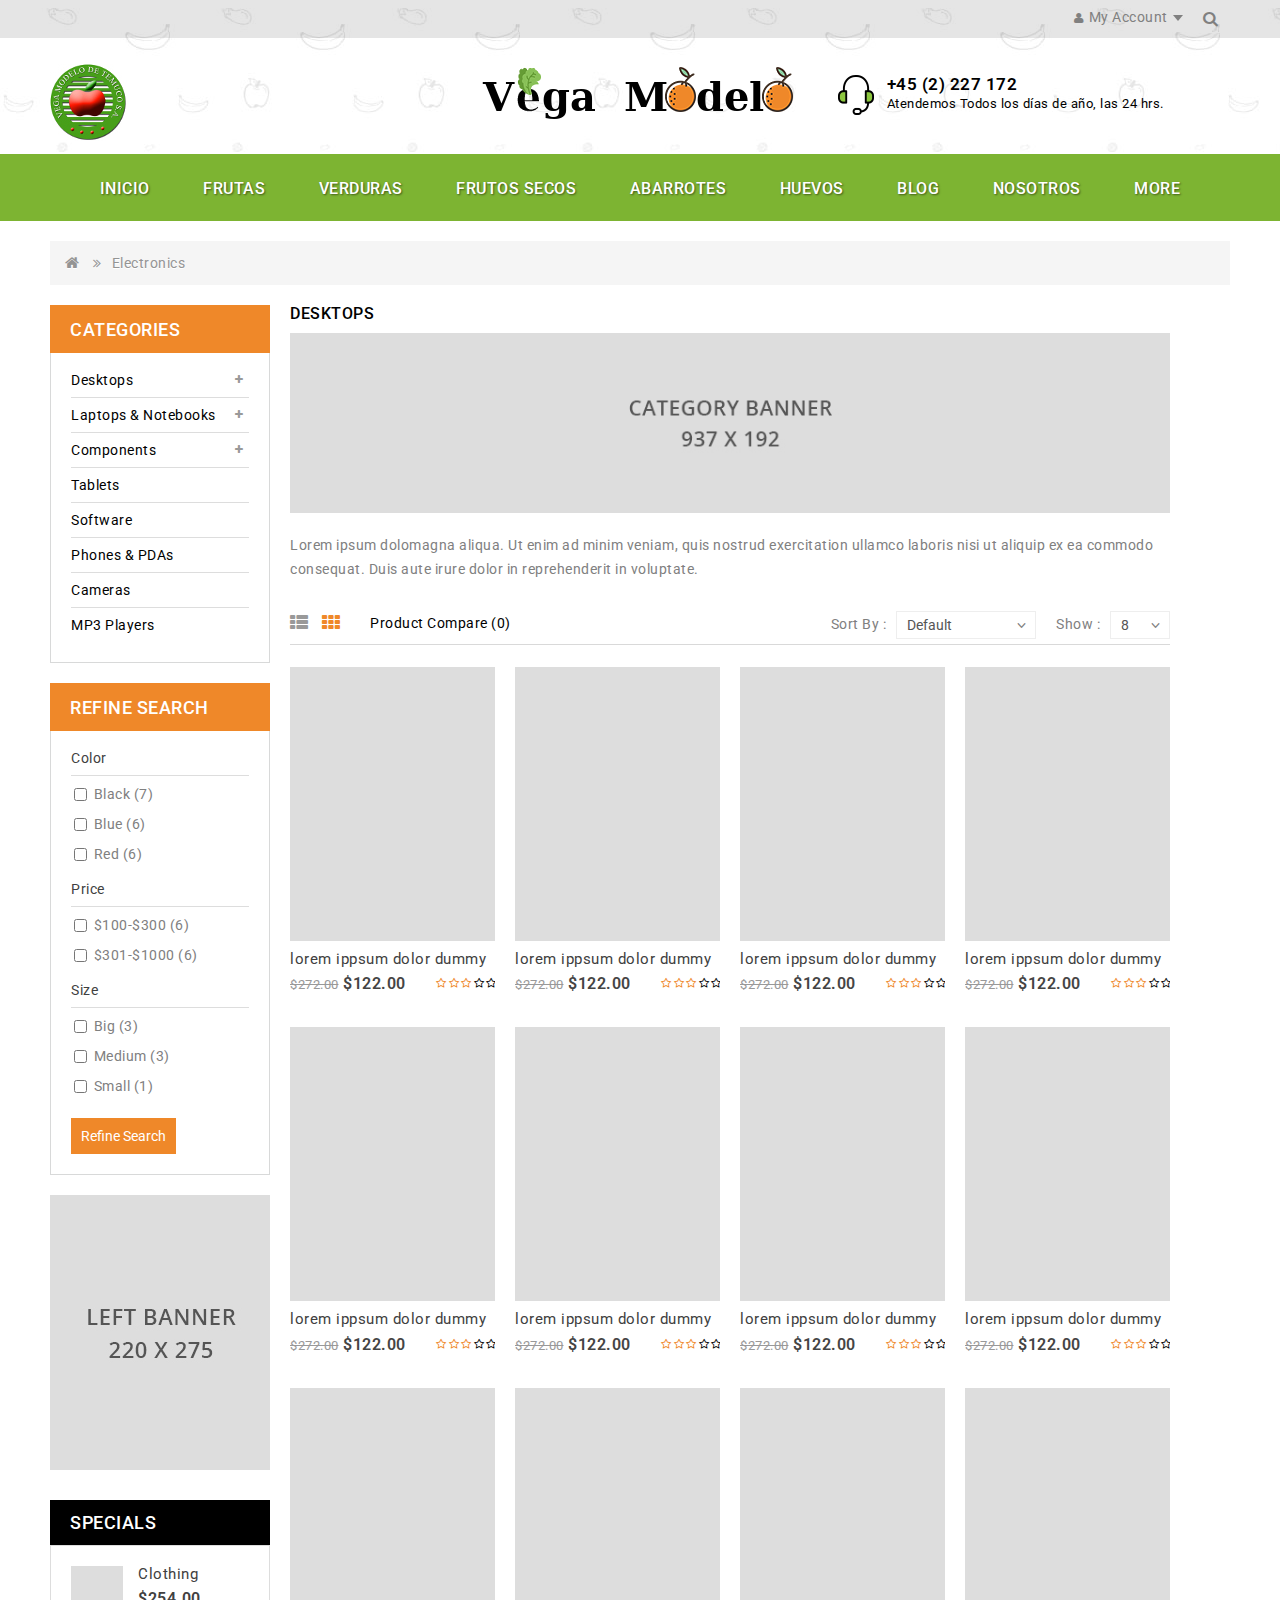
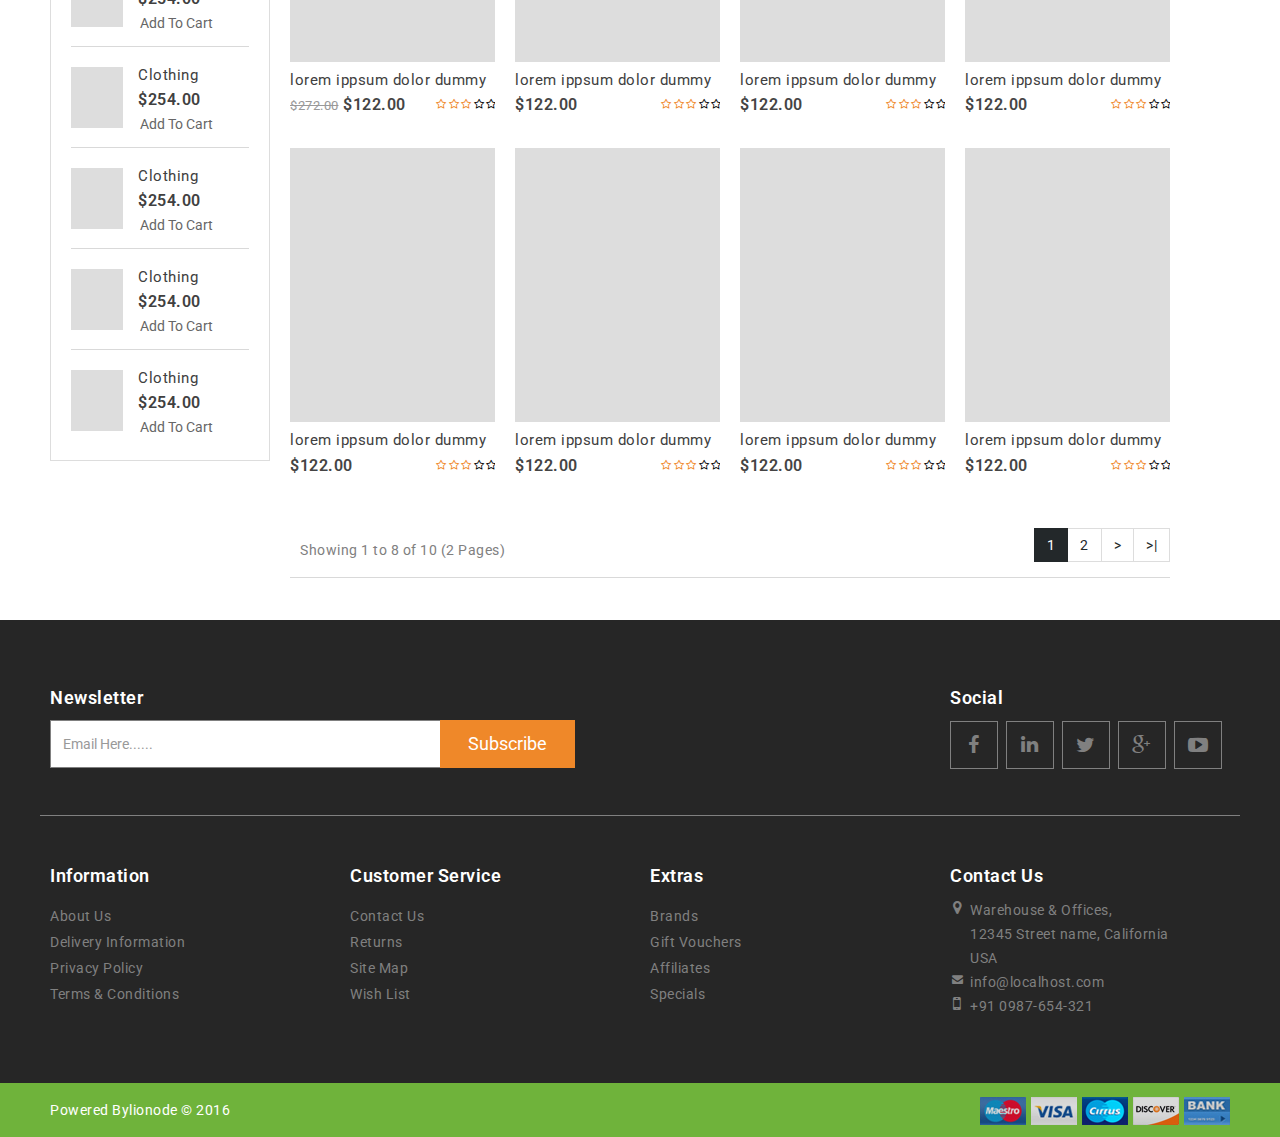
<file: freshfood/category.html>
<!DOCTYPE html>
<html lang="en">
<head>
<title>Vega Modelo</title>
<meta http-equiv="content-type" content="text/html;charset=utf-8" />
<meta name="viewport" content="width=device-width, initial-scale=1">
<meta name="description" content="e-commerce site well design with responsive view." />
<meta http-equiv="X-UA-Compatible" content="IE=edge">
<link href="bootstrap/css/bootstrap.min.css" rel="stylesheet" media="screen" />
<link href="font-awesome/css/font-awesome.min.css" rel="stylesheet" type="text/css" />
<link href="https://fonts.googleapis.com/css?family=Roboto:300,400,500,700" rel="stylesheet">
<link href="css/stylesheet.css" rel="stylesheet">
<link href="css/responsive.css" rel="stylesheet">
<link href="owl-carousel/owl.carousel.css" type="text/css" rel="stylesheet" media="screen" />
<link href="owl-carousel/owl.transitions.css" type="text/css" rel="stylesheet" media="screen" />
<script src="javascript/jquery-2.1.1.min.js" type="text/javascript"></script>
<script src="bootstrap/js/bootstrap.min.js" type="text/javascript"></script>
<script src="javascript/jstree.min.js" type="text/javascript"></script>
<script src="javascript/template.js" type="text/javascript" ></script>
<script src="javascript/common.js" type="text/javascript"></script>
<script src="javascript/global.js" type="text/javascript"></script>
<script src="owl-carousel/owl.carousel.min.js" type="text/javascript"></script>
<link rel="icon" href="image/logo1.png" sizes="80x80" />
</head>
<body>
<div class="preloader loader" style="display: block; background:#f2f2f2;"> <img src="image/loader.gif"  alt="#"/></div>
<header>
  <div class="header-top">
    <div class="container">
      <div class="row">
        <div class="col-sm-12">
          <div class="top-left pull-left">
            <!--<div class="language">
              <form action="#" method="post" enctype="multipart/form-data" id="language">
                <div class="btn-group">
                  <button class="btn btn-link dropdown-toggle" data-toggle="dropdown" aria-expanded="false"> <img src="image/flags/gb.png" alt="English" title="English">English <i class="fa fa-caret-down"></i></button>
                  <ul class="dropdown-menu">
                    <li><a href="#"><img src="image/flags/lb.png" alt="Arabic" title="Arabic"> Arabic</a></li>
                    <li><a href="#"><img src="image/flags/gb.png" alt="English" title="English"> English</a></li>
                  </ul>
                </div>
              </form>
            </div>
            <div class="currency">
              <form action="#" method="post" enctype="multipart/form-data" id="currency">
                <div class="btn-group">
                  <button class="btn btn-link dropdown-toggle" data-toggle="dropdown"> <strong>$</strong> <i class="fa fa-caret-down"></i> </button>
                  <ul class="dropdown-menu">
                    <li>
                      <button class="currency-select btn btn-link btn-block" type="button" name="EUR">€ Euro</button>
                    </li>
                    <li>
                      <button class="currency-select btn btn-link btn-block" type="button" name="GBP">£ Pound Sterling</button>
                    </li>
                    <li>
                      <button class="currency-select btn btn-link btn-block" type="button" name="USD">$ US Dollar</button>
                    </li>
                  </ul>
                </div>
              </form>
            </div>-->
          </div>
          <div class="top-right pull-right">
            <div id="top-links" class="nav pull-right">
              <ul class="list-inline">
                <li class="dropdown"><a href="#" title="My Account" class="dropdown-toggle" data-toggle="dropdown"> <i class="fa fa-user"></i><span>My Account</span> <span class="caret"></span></a>
                  <ul class="dropdown-menu dropdown-menu-right">
                    <li><a href="register.html">Register</a></li>
                    <li><a href="login.html">Login</a></li>
                  </ul>
                </li>
              <!--<li><a href="#" id="wishlist-total" title="Wish List (0)"><i class="fa fa-heart"></i><span>Wish List</span><span> (0)</span></a></li>-->
              </ul>
              <div class="search-box">
                          <input class="input-text" placeholder="search.." type="text">
                          <button class="search-btn"><i class="fa fa-search"></i></button>
                        </div>
              
            </div>
          </div>
        </div>
      </div>
    </div>
  </div>
  <div class="container">
    <div class="header-inner">
      <div class="col-sm-4 col-xs-6 header-left">
        <div> <a href="index.html"><img src="image/logo1.jpg" title="logo-vega" alt="logo-vega" class="img-responsive" /></a> </div>
         
      </div>
      <div class="col-sm-4 col-xs-12 header-middle">
        <div class="header-middle-top">
          <div id="logo"> <a href="index.html"><img src="image/logo.png" title="E-Commerce" alt="E-Commerce" class="img-responsive" /></a> </div>
        </div>
      </div>
  <div class="col-sm-4 col-xs-12 header-right">
      <div class="shipping">
          <div class="shipping-img"></div>
          <div class="shipping-text">+45 (2) 227 172<span class="shipping-detail">Atendemos Todos los días de año, las 24 hrs.</span></div>
        </div>
  <!--  <div id="cart" class="btn-group btn-block">
          <button type="button" class="btn btn-inverse btn-block btn-lg dropdown-toggle cart-dropdown-button"> <span id="cart-total"><span class="cart-title">Shopping Cart</span><br>
          0 item(s) - $0.00</span> </button>
          <ul class="dropdown-menu pull-right cart-dropdown-menu">
            <li>
              <table class="table table-striped">
                <tbody>
                  <tr>
                    <td class="text-center"><a href="#"><img class="img-thumbnail" title="lorem ippsum dolor dummy" alt="lorem ippsum dolor dummy" src="image/product/7product50x59.jpg"></a></td>
                    <td class="text-left"><a href="#">lorem ippsum dolor dummy</a></td>
                    <td class="text-right">x 1</td>
                    <td class="text-right">$254.00</td>
                    <td class="text-center"><button class="btn btn-danger btn-xs" title="Remove" type="button"><i class="fa fa-times"></i></button></td>
                  </tr>
                </tbody>
              </table>
            </li>
            <li>
              <div>
                <table class="table table-bordered">
                  <tbody>
                    <tr>
                      <td class="text-right"><strong>Sub-Total</strong></td>
                      <td class="text-right">$210.00</td>
                    </tr>
                    <tr>
                      <td class="text-right"><strong>Eco Tax (-2.00)</strong></td>
                      <td class="text-right">$2.00</td>
                    </tr>
                    <tr>
                      <td class="text-right"><strong>VAT (20%)</strong></td>
                      <td class="text-right">$42.00</td>
                    </tr>
                    <tr>
                      <td class="text-right"><strong>Total</strong></td>
                      <td class="text-right">$254.00</td>
                    </tr>
                  </tbody>
                </table>
                <p class="text-right"> <span class="btn-viewcart"><a href="cart.html"><strong><i class="fa fa-shopping-cart"></i> View Cart</strong></a></span> <span class="btn-checkout"><a href="checkout.html"><strong><i class="fa fa-share"></i> Checkout</strong></a></span> </p>
              </div>
            </li>
          </ul>
        </div>
      </div>
    </div>-->
  </div>
</header>
<nav id="menu" class="navbar">
  <div class="nav-inner container">
    <div class="navbar-header"><span id="category" class="visible-xs">Categorias</span>
      <button type="button" class="btn btn-navbar navbar-toggle" ><i class="fa fa-bars"></i></button>
    </div>
    <div class="navbar-collapse">
      <ul class="main-navigation">
        <li><a href="index.html"   class="parent"  >Inicio</a> </li>
        <li><a href="category.html"   class="parent"  >Frutas</a> </li>
        <li><a href="category.html"   class="parent"  >Verduras</a> </li>
        <li><a href="category.html"   class="parent"  >Frutos Secos</a> </li>
        <li><a href="category.html"   class="parent"  >Abarrotes</a> </li>
        <li><a href="category.html"   class="parent"  >Huevos</a> </li>
    <!--<li><a href="#" class="active parent">Page</a>
          <ul>
            <li><a href="category.html">Category Page</a></li>
            <li><a href="cart.html">Cart Page</a></li>
            <li><a href="checkout.html">Checkout Page</a></li>
            <li><a href="blog.html" >Blog Page</a></li>
            <li><a href="singale-blog.html" >Singale Blog Page</a></li>
            <li><a href="register.html">Registro</a></li>
            <li><a href="contact.html">Contacto</a></li>
          </ul>
        </li>-->
        <li><a href="blog.html" class="parent"  >Blog</a></li>
        <li><a href="about-us.html" >Nosotros</a></li>
        <li><a href="contact.html" >Contacto</a> </li>
      </ul>
    </div>
  </div>
</nav>
<div class="container">
  <ul class="breadcrumb">
    <li><a href="index.html"><i class="fa fa-home"></i></a></li>
    <li><a href="category.html">Electronics</a></li>
  </ul>
  <div class="row">
    <div id="column-left" class="col-sm-3 hidden-xs column-left">
      <div class="column-block">
        <div class="columnblock-title">Categories</div>
        <div class="category_block">
          <ul class="box-category treeview-list treeview">
            <li><a href="#" class="activSub">Desktops</a>
              <ul>
                <li><a href="#">PC</a></li>
                <li><a href="#">MAC</a></li>
              </ul>
            </li>
            <li><a href="#" class="activSub">Laptops &amp; Notebooks</a>
              <ul>
                <li><a href="#">Macs</a></li>
                <li><a href="#">Windows</a></li>
              </ul>
            </li>
            <li><a href="#" class="activSub">Components</a>
              <ul>
                <li><a href="#">Mice and Trackballs</a></li>
                <li><a href="#" class="activSub" >Monitors</a>
                  <ul>
                    <li><a href="#"  >test 1</a></li>
                    <li><a href="#"  >test 2</a></li>
                  </ul>
                </li>
                <li><a href="#">Windows</a></li>
              </ul>
            </li>
            <li><a href="#">Tablets</a></li>
            <li><a href="#">Software</a></li>
            <li><a href="#">Phones & PDAs</a></li>
            <li><a href="#">Cameras</a></li>
            <li><a href="#">MP3 Players</a></li>
          </ul>
        </div>
      </div>
      <div class="panel panel-default filter">
        <div class="panel-heading columnblock-title">Refine Search</div>
        <div class="filter-block">
          <div class="list-group"> <a class="list-group-item">Color</a>
            <div class="list-group-item">
              <div id="filter-group1">
                <label class="checkbox">
                  <input name="filter[]" type="checkbox" value="1" />
                  Black (7)</label>
                <label class="checkbox">
                  <input name="filter[]" type="checkbox" value="2" />
                  Blue (6)</label>
                <label class="checkbox">
                  <input name="filter[]" type="checkbox" value="3" />
                  Red (6)</label>
              </div>
            </div>
            <a class="list-group-item">Price</a>
            <div class="list-group-item">
              <div id="filter-group2">
                <label class="checkbox">
                  <input name="filter[]" type="checkbox" value="4" />
                  $100-$300 (6)</label>
                <label class="checkbox">
                  <input name="filter[]" type="checkbox" value="5" />
                  $301-$1000 (6)</label>
              </div>
            </div>
            <a class="list-group-item">Size</a>
            <div class="list-group-item">
              <div id="filter-group3">
                <label class="checkbox">
                  <input name="filter[]" type="checkbox" value="6" />
                  Big (3)</label>
                <label class="checkbox">
                  <input name="filter[]" type="checkbox" value="7" />
                  Medium (3)</label>
                <label class="checkbox">
                  <input name="filter[]" type="checkbox" value="8" />
                  Small (1)</label>
              </div>
            </div>
          </div>
          <div class="panel-footer text-right">
            <button type="button" id="button-filter" class="btn btn-primary">Refine Search</button>
          </div>
        </div>
      </div>
      <div class="banner" >
        <div class="item"> <a href="#"><img src="image/banners/LeftBanner.jpg" alt="Left Banner" class="img-responsive" /></a> </div>
      </div>
      <h3 class="productblock-title">Specials</h3>
      <div class="row special-grid product-grid">
        <div class="col-lg-3 col-md-4 col-sm-6 col-xs-12 product-grid-item">
          <div class="product-thumb transition">
            <div class="image product-imageblock"> <a href="#"><img src="image/product/5product50x59.jpg" alt="women's clothing" title="women's clothing" class="img-responsive" /></a>
              <div class="button-group">
                <button type="button" class="wishlist" data-toggle="tooltip" title="Add to Wish List" ><i class="fa fa-heart-o"></i></button>
                <button type="button" class="addtocart-btn" >Add to Cart</button>
                <button type="button" class="compare" data-toggle="tooltip" title="Compare this Product" ><i class="fa fa-exchange"></i></button>
              </div>
            </div>
            <div class="caption product-detail">
              <h4 class="product-name"> <a href="product.html" title="women's clothing">Clothing</a> </h4>
              <p class="price product-price"> <span class="price-new">$254.00</span><span class="price-tax">Ex Tax: $210.00</span> </p>
            </div>
            <div class="button-group">
              <button type="button" class="wishlist" data-toggle="tooltip" title="Add to Wish List" ><i class="fa fa-heart-o"></i></button>
              <button type="button" class="addtocart-btn" >Add to Cart</button>
              <button type="button" class="compare" data-toggle="tooltip" title="Compare this Product" ><i class="fa fa-exchange"></i></button>
            </div>
          </div>
        </div>
        <div class="col-lg-3 col-md-4 col-sm-6 col-xs-12 product-grid-item">
          <div class="product-thumb transition">
            <div class="image product-imageblock"> <a href="#"><img src="image/product/1product50x59.jpg" alt="women's clothing" title="women's clothing" class="img-responsive" /></a>
              <div class="button-group">
                <button type="button" class="wishlist" data-toggle="tooltip" title="Add to Wish List" ><i class="fa fa-heart-o"></i></button>
                <button type="button" class="addtocart-btn" >Add to Cart</button>
                <button type="button" class="compare" data-toggle="tooltip" title="Compare this Product" ><i class="fa fa-exchange"></i></button>
              </div>
            </div>
            <div class="caption product-detail">
              <h4 class="product-name"> <a href="product.html" title="women's clothing">Clothing</a> </h4>
              <p class="price product-price"> <span class="price-new">$254.00</span><span class="price-tax">Ex Tax: $210.00</span> </p>
            </div>
            <div class="button-group">
              <button type="button" class="wishlist" data-toggle="tooltip" title="Add to Wish List" ><i class="fa fa-heart-o"></i></button>
              <button type="button" class="addtocart-btn" >Add to Cart</button>
              <button type="button" class="compare" data-toggle="tooltip" title="Compare this Product" ><i class="fa fa-exchange"></i></button>
            </div>
          </div>
        </div><div class="col-lg-3 col-md-4 col-sm-6 col-xs-12 product-grid-item">
          <div class="product-thumb transition">
            <div class="image product-imageblock"> <a href="#"><img src="image/product/2product50x59.jpg" alt="women's clothing" title="women's clothing" class="img-responsive" /></a>
              <div class="button-group">
                <button type="button" class="wishlist" data-toggle="tooltip" title="Add to Wish List" ><i class="fa fa-heart-o"></i></button>
                <button type="button" class="addtocart-btn" >Add to Cart</button>
                <button type="button" class="compare" data-toggle="tooltip" title="Compare this Product" ><i class="fa fa-exchange"></i></button>
              </div>
            </div>
            <div class="caption product-detail">
              <h4 class="product-name"> <a href="product.html" title="women's clothing">Clothing</a> </h4>
              <p class="price product-price"> <span class="price-new">$254.00</span><span class="price-tax">Ex Tax: $210.00</span> </p>
            </div>
            <div class="button-group">
              <button type="button" class="wishlist" data-toggle="tooltip" title="Add to Wish List" ><i class="fa fa-heart-o"></i></button>
              <button type="button" class="addtocart-btn" >Add to Cart</button>
              <button type="button" class="compare" data-toggle="tooltip" title="Compare this Product" ><i class="fa fa-exchange"></i></button>
            </div>
          </div>
        </div><div class="col-lg-3 col-md-4 col-sm-6 col-xs-12 product-grid-item">
          <div class="product-thumb transition">
            <div class="image product-imageblock"> <a href="#"><img src="image/product/5product50x59.jpg" alt="women's clothing" title="women's clothing" class="img-responsive" /></a>
              <div class="button-group">
                <button type="button" class="wishlist" data-toggle="tooltip" title="Add to Wish List" ><i class="fa fa-heart-o"></i></button>
                <button type="button" class="addtocart-btn" >Add to Cart</button>
                <button type="button" class="compare" data-toggle="tooltip" title="Compare this Product" ><i class="fa fa-exchange"></i></button>
              </div>
            </div>
            <div class="caption product-detail">
              <h4 class="product-name"> <a href="product.html" title="women's clothing">Clothing</a> </h4>
              <p class="price product-price"> <span class="price-new">$254.00</span><span class="price-tax">Ex Tax: $210.00</span> </p>
            </div>
            <div class="button-group">
              <button type="button" class="wishlist" data-toggle="tooltip" title="Add to Wish List" ><i class="fa fa-heart-o"></i></button>
              <button type="button" class="addtocart-btn" >Add to Cart</button>
              <button type="button" class="compare" data-toggle="tooltip" title="Compare this Product" ><i class="fa fa-exchange"></i></button>
            </div>
          </div>
        </div>
        <div class="col-lg-3 col-md-4 col-sm-6 col-xs-12 product-grid-item">
          <div class="product-thumb transition">
            <div class="image product-imageblock"> <a href="#"><img src="image/product/4product50x59.jpg" alt="women's clothing" title="women's clothing" class="img-responsive" /></a>
              <div class="button-group">
                <button type="button" class="wishlist" data-toggle="tooltip" title="Add to Wish List" ><i class="fa fa-heart-o"></i></button>
                <button type="button" class="addtocart-btn" >Add to Cart</button>
                <button type="button" class="compare" data-toggle="tooltip" title="Compare this Product" ><i class="fa fa-exchange"></i></button>
              </div>
            </div>
            <div class="caption product-detail">
              <h4 class="product-name"> <a href="product.html" title="women's clothing">Clothing</a> </h4>
              <p class="price product-price"> <span class="price-new">$254.00</span><span class="price-tax">Ex Tax: $210.00</span> </p>
            </div>
            <div class="button-group">
              <button type="button" class="wishlist" data-toggle="tooltip" title="Add to Wish List" ><i class="fa fa-heart-o"></i></button>
              <button type="button" class="addtocart-btn" >Add to Cart</button>
              <button type="button" class="compare" data-toggle="tooltip" title="Compare this Product" ><i class="fa fa-exchange"></i></button>
            </div>
          </div>
        </div>
      </div>
    </div>
    <div id="content" class="col-sm-9">
      <h2 class="category-title">Desktops</h2>
      <div class="row category-banner">
        <div class="col-sm-12 category-image"><img src="image/banners/category-banner.jpg" alt="Desktops" title="Desktops" class="img-thumbnail" /></div>
        <div class="col-sm-12 category-desc">Lorem ipsum dolomagna aliqua. Ut enim ad minim veniam, quis nostrud exercitation ullamco laboris nisi ut aliquip ex ea commodo consequat. Duis aute irure dolor in reprehenderit in voluptate.</div>
      </div>
      <div class="category-page-wrapper">
        <div class="col-md-6 list-grid-wrapper">
          <div class="btn-group btn-list-grid">
            <button type="button" id="list-view" class="btn btn-default list" data-toggle="tooltip" title="List"><i class="fa fa-th-list"></i></button>
            <button type="button" id="grid-view" class="btn btn-default grid" data-toggle="tooltip" title="Grid"><i class="fa fa-th"></i></button>
          </div>
          <a href="#" id="compare-total">Product Compare (0)</a> </div>
        <div class="col-md-1 text-right page-wrapper">
          <label class="control-label" for="input-limit">Show :</label>
          <div class="limit">
            <select id="input-limit" class="form-control">
              <option value="8" selected="selected">8</option>
              <option value="25">25</option>
              <option value="50">50</option>
              <option value="75">75</option>
              <option value="100">100</option>
            </select>
          </div>
        </div>
        <div class="col-md-2 text-right sort-wrapper">
          <label class="control-label" for="input-sort">Sort By :</label>
          <div class="sort-inner">
            <select id="input-sort" class="form-control">
              <option value="ASC" selected="selected">Default</option>
              <option value="ASC">Name (A - Z)</option>
              <option value="DESC">Name (Z - A)</option>
              <option value="ASC">Price (Low &gt; High)</option>
              <option value="DESC">Price (High &gt; Low)</option>
              <option value="DESC">Rating (Highest)</option>
              <option value="ASC">Rating (Lowest)</option>
              <option value="ASC">Model (A - Z)</option>
              <option value="DESC">Model (Z - A)</option>
            </select>
          </div>
        </div>
      </div>
      <br />
      <div class="grid-list-wrapper">
        <div class="product-layout product-list col-xs-12">
          <div class="product-thumb">
            <div class="image product-imageblock"> <a href="product.html"> <img src="image/product/pro-2-220x294.jpg" alt="women's clothing stores" title="lorem ippsum dolor dummy" class="img-responsive" /> </a>
              <div class="button-group">
                <button type="button" class="wishlist" data-toggle="tooltip" title="Add to Wish List"><i class="fa fa-heart-o"></i></button>
                <button type="button" class="addtocart-btn">Add to Cart</button>
                <button type="button" class="compare" data-toggle="tooltip" title="Compare this Product"><i class="fa fa-exchange"></i></button>
              </div>
            </div>
            <div class="caption product-detail">
              <h4 class="product-name"> <a href="product.html" title="lorem ippsum dolor dummy"> lorem ippsum dolor dummy </a> </h4>
              <p class="product-desc"> More room to move.

                With 80GB or 160GB of storage and up to 40 hours of battery life, the new lorem ippsum dolor dummy lets you enjoy up to 40,000 songs or up to 200 hours of video or any combination wherever you go.

                Cover Flow.

                Browse through your music collection by flipping..</p>
              <p class="price product-price"><span class="price-old">$272.00</span> $122.00 <span class="price-tax">Ex Tax: $100.00</span> </p>
              <div class="rating"> <span class="fa fa-stack"><i class="fa fa-star fa-stack-2x"></i><i class="fa fa-star-o fa-stack-2x"></i></span> <span class="fa fa-stack"><i class="fa fa-star fa-stack-2x"></i><i class="fa fa-star-o fa-stack-2x"></i></span> <span class="fa fa-stack"><i class="fa fa-star fa-stack-2x"></i><i class="fa fa-star-o fa-stack-2x"></i></span> <span class="fa fa-stack"><i class="fa fa-star-o fa-stack-2x"></i></span> <span class="fa fa-stack"><i class="fa fa-star-o fa-stack-2x"></i></span> </div>
            </div>
            <div class="button-group">
              <button type="button" class="wishlist" data-toggle="tooltip" title="Add to Wish List"><i class="fa fa-heart-o"></i></button>
              <button type="button" class="addtocart-btn">Add to Cart</button>
              <button type="button" class="compare" data-toggle="tooltip" title="Compare this Product"><i class="fa fa-exchange"></i></button>
            </div>
          </div>
        </div><div class="product-layout product-list col-xs-12">
          <div class="product-thumb">
            <div class="image product-imageblock"> <a href="product.html"> <img src="image/product/pro-3-220x294.jpg" alt="lorem ippsum dolor dummy" title="lorem ippsum dolor dummy" class="img-responsive" /> </a>
              <div class="button-group">
                <button type="button" class="wishlist" data-toggle="tooltip" title="Add to Wish List"><i class="fa fa-heart-o"></i></button>
                <button type="button" class="addtocart-btn">Add to Cart</button>
                <button type="button" class="compare" data-toggle="tooltip" title="Compare this Product"><i class="fa fa-exchange"></i></button>
              </div>
            </div>
            <div class="caption product-detail">
              <h4 class="product-name"> <a href="product.html" title="lorem ippsum dolor dummy"> lorem ippsum dolor dummy </a> </h4>
              <p class="product-desc"> More room to move.

                With 80GB or 160GB of storage and up to 40 hours of battery life, the new lorem ippsum dolor dummy lets you enjoy up to 40,000 songs or up to 200 hours of video or any combination wherever you go.

                Cover Flow.

                Browse through your music collection by flipping..</p>
              <p class="price product-price"><span class="price-old">$272.00</span> $122.00 <span class="price-tax">Ex Tax: $100.00</span> </p>
              <div class="rating"> <span class="fa fa-stack"><i class="fa fa-star fa-stack-2x"></i><i class="fa fa-star-o fa-stack-2x"></i></span> <span class="fa fa-stack"><i class="fa fa-star fa-stack-2x"></i><i class="fa fa-star-o fa-stack-2x"></i></span> <span class="fa fa-stack"><i class="fa fa-star fa-stack-2x"></i><i class="fa fa-star-o fa-stack-2x"></i></span> <span class="fa fa-stack"><i class="fa fa-star-o fa-stack-2x"></i></span> <span class="fa fa-stack"><i class="fa fa-star-o fa-stack-2x"></i></span> </div>
            </div>
            <div class="button-group">
              <button type="button" class="wishlist" data-toggle="tooltip" title="Add to Wish List"><i class="fa fa-heart-o"></i></button>
              <button type="button" class="addtocart-btn">Add to Cart</button>
              <button type="button" class="compare" data-toggle="tooltip" title="Compare this Product"><i class="fa fa-exchange"></i></button>
            </div>
          </div>
        </div><div class="product-layout product-list col-xs-12">
          <div class="product-thumb">
            <div class="image product-imageblock"> <a href="product.html"> <img src="image/product/pro-4-220x294.jpg" alt="lorem ippsum dolor dummy" title="lorem ippsum dolor dummy" class="img-responsive" /> </a>
              <div class="button-group">
                <button type="button" class="wishlist" data-toggle="tooltip" title="Add to Wish List"><i class="fa fa-heart-o"></i></button>
                <button type="button" class="addtocart-btn">Add to Cart</button>
                <button type="button" class="compare" data-toggle="tooltip" title="Compare this Product"><i class="fa fa-exchange"></i></button>
              </div>
            </div>
            <div class="caption product-detail">
              <h4 class="product-name"> <a href="product.html" title="lorem ippsum dolor dummy"> lorem ippsum dolor dummy </a> </h4>
              <p class="product-desc"> More room to move.

                With 80GB or 160GB of storage and up to 40 hours of battery life, the new lorem ippsum dolor dummy lets you enjoy up to 40,000 songs or up to 200 hours of video or any combination wherever you go.

                Cover Flow.

                Browse through your music collection by flipping..</p>
              <p class="price product-price"><span class="price-old">$272.00</span> $122.00 <span class="price-tax">Ex Tax: $100.00</span> </p>
              <div class="rating"> <span class="fa fa-stack"><i class="fa fa-star fa-stack-2x"></i><i class="fa fa-star-o fa-stack-2x"></i></span> <span class="fa fa-stack"><i class="fa fa-star fa-stack-2x"></i><i class="fa fa-star-o fa-stack-2x"></i></span> <span class="fa fa-stack"><i class="fa fa-star fa-stack-2x"></i><i class="fa fa-star-o fa-stack-2x"></i></span> <span class="fa fa-stack"><i class="fa fa-star-o fa-stack-2x"></i></span> <span class="fa fa-stack"><i class="fa fa-star-o fa-stack-2x"></i></span> </div>
            </div>
            <div class="button-group">
              <button type="button" class="wishlist" data-toggle="tooltip" title="Add to Wish List"><i class="fa fa-heart-o"></i></button>
              <button type="button" class="addtocart-btn">Add to Cart</button>
              <button type="button" class="compare" data-toggle="tooltip" title="Compare this Product"><i class="fa fa-exchange"></i></button>
            </div>
          </div>
        </div><div class="product-layout product-list col-xs-12">
          <div class="product-thumb">
            <div class="image product-imageblock"> <a href="product.html"> <img src="image/product/pro-5-220x294.jpg" alt="lorem ippsum dolor dummy" title="lorem ippsum dolor dummy" class="img-responsive" /> </a>
              <div class="button-group">
                <button type="button" class="wishlist" data-toggle="tooltip" title="Add to Wish List"><i class="fa fa-heart-o"></i></button>
                <button type="button" class="addtocart-btn">Add to Cart</button>
                <button type="button" class="compare" data-toggle="tooltip" title="Compare this Product"><i class="fa fa-exchange"></i></button>
              </div>
            </div>
            <div class="caption product-detail">
              <h4 class="product-name"> <a href="product.html" title="lorem ippsum dolor dummy"> lorem ippsum dolor dummy </a> </h4>
              <p class="product-desc"> More room to move.

                With 80GB or 160GB of storage and up to 40 hours of battery life, the new lorem ippsum dolor dummy lets you enjoy up to 40,000 songs or up to 200 hours of video or any combination wherever you go.

                Cover Flow.

                Browse through your music collection by flipping..</p>
              <p class="price product-price"><span class="price-old">$272.00</span> $122.00 <span class="price-tax">Ex Tax: $100.00</span> </p>
              <div class="rating"> <span class="fa fa-stack"><i class="fa fa-star fa-stack-2x"></i><i class="fa fa-star-o fa-stack-2x"></i></span> <span class="fa fa-stack"><i class="fa fa-star fa-stack-2x"></i><i class="fa fa-star-o fa-stack-2x"></i></span> <span class="fa fa-stack"><i class="fa fa-star fa-stack-2x"></i><i class="fa fa-star-o fa-stack-2x"></i></span> <span class="fa fa-stack"><i class="fa fa-star-o fa-stack-2x"></i></span> <span class="fa fa-stack"><i class="fa fa-star-o fa-stack-2x"></i></span> </div>
            </div>
            <div class="button-group">
              <button type="button" class="wishlist" data-toggle="tooltip" title="Add to Wish List"><i class="fa fa-heart-o"></i></button>
              <button type="button" class="addtocart-btn">Add to Cart</button>
              <button type="button" class="compare" data-toggle="tooltip" title="Compare this Product"><i class="fa fa-exchange"></i></button>
            </div>
          </div>
        </div><div class="product-layout product-list col-xs-12">
          <div class="product-thumb">
            <div class="image product-imageblock"> <a href="product.html"> <img src="image/product/pro-6-220x294.jpg" alt="lorem ippsum dolor dummy" title="lorem ippsum dolor dummy" class="img-responsive" /> </a>
              <div class="button-group">
                <button type="button" class="wishlist" data-toggle="tooltip" title="Add to Wish List"><i class="fa fa-heart-o"></i></button>
                <button type="button" class="addtocart-btn">Add to Cart</button>
                <button type="button" class="compare" data-toggle="tooltip" title="Compare this Product"><i class="fa fa-exchange"></i></button>
              </div>
            </div>
            <div class="caption product-detail">
              <h4 class="product-name"> <a href="product.html" title="lorem ippsum dolor dummy"> lorem ippsum dolor dummy </a> </h4>
              <p class="product-desc"> More room to move.

                With 80GB or 160GB of storage and up to 40 hours of battery life, the new lorem ippsum dolor dummy lets you enjoy up to 40,000 songs or up to 200 hours of video or any combination wherever you go.

                Cover Flow.

                Browse through your music collection by flipping..</p>
              <p class="price product-price"><span class="price-old">$272.00</span> $122.00 <span class="price-tax">Ex Tax: $100.00</span> </p>
              <div class="rating"> <span class="fa fa-stack"><i class="fa fa-star fa-stack-2x"></i><i class="fa fa-star-o fa-stack-2x"></i></span> <span class="fa fa-stack"><i class="fa fa-star fa-stack-2x"></i><i class="fa fa-star-o fa-stack-2x"></i></span> <span class="fa fa-stack"><i class="fa fa-star fa-stack-2x"></i><i class="fa fa-star-o fa-stack-2x"></i></span> <span class="fa fa-stack"><i class="fa fa-star-o fa-stack-2x"></i></span> <span class="fa fa-stack"><i class="fa fa-star-o fa-stack-2x"></i></span> </div>
            </div>
            <div class="button-group">
              <button type="button" class="wishlist" data-toggle="tooltip" title="Add to Wish List"><i class="fa fa-heart-o"></i></button>
              <button type="button" class="addtocart-btn">Add to Cart</button>
              <button type="button" class="compare" data-toggle="tooltip" title="Compare this Product"><i class="fa fa-exchange"></i></button>
            </div>
          </div>
        </div><div class="product-layout product-list col-xs-12">
          <div class="product-thumb">
            <div class="image product-imageblock"> <a href="product.html"> <img src="image/product/pro-7-220x294.jpg" alt="lorem ippsum dolor dummy" title="lorem ippsum dolor dummy" class="img-responsive" /> </a>
              <div class="button-group">
                <button type="button" class="wishlist" data-toggle="tooltip" title="Add to Wish List"><i class="fa fa-heart-o"></i></button>
                <button type="button" class="addtocart-btn">Add to Cart</button>
                <button type="button" class="compare" data-toggle="tooltip" title="Compare this Product"><i class="fa fa-exchange"></i></button>
              </div>
            </div>
            <div class="caption product-detail">
              <h4 class="product-name"> <a href="product.html" title="lorem ippsum dolor dummy"> lorem ippsum dolor dummy </a> </h4>
              <p class="product-desc"> More room to move.

                With 80GB or 160GB of storage and up to 40 hours of battery life, the new lorem ippsum dolor dummy lets you enjoy up to 40,000 songs or up to 200 hours of video or any combination wherever you go.

                Cover Flow.

                Browse through your music collection by flipping..</p>
              <p class="price product-price"><span class="price-old">$272.00</span> $122.00 <span class="price-tax">Ex Tax: $100.00</span> </p>
              <div class="rating"> <span class="fa fa-stack"><i class="fa fa-star fa-stack-2x"></i><i class="fa fa-star-o fa-stack-2x"></i></span> <span class="fa fa-stack"><i class="fa fa-star fa-stack-2x"></i><i class="fa fa-star-o fa-stack-2x"></i></span> <span class="fa fa-stack"><i class="fa fa-star fa-stack-2x"></i><i class="fa fa-star-o fa-stack-2x"></i></span> <span class="fa fa-stack"><i class="fa fa-star-o fa-stack-2x"></i></span> <span class="fa fa-stack"><i class="fa fa-star-o fa-stack-2x"></i></span> </div>
            </div>
            <div class="button-group">
              <button type="button" class="wishlist" data-toggle="tooltip" title="Add to Wish List"><i class="fa fa-heart-o"></i></button>
              <button type="button" class="addtocart-btn">Add to Cart</button>
              <button type="button" class="compare" data-toggle="tooltip" title="Compare this Product"><i class="fa fa-exchange"></i></button>
            </div>
          </div>
        </div><div class="product-layout product-list col-xs-12">
          <div class="product-thumb">
            <div class="image product-imageblock"> <a href="product.html"> <img src="image/product/pro-8-220x294.jpg" alt="lorem ippsum dolor dummy" title="lorem ippsum dolor dummy" class="img-responsive" /> </a>
              <div class="button-group">
                <button type="button" class="wishlist" data-toggle="tooltip" title="Add to Wish List"><i class="fa fa-heart-o"></i></button>
                <button type="button" class="addtocart-btn">Add to Cart</button>
                <button type="button" class="compare" data-toggle="tooltip" title="Compare this Product"><i class="fa fa-exchange"></i></button>
              </div>
            </div>
            <div class="caption product-detail">
              <h4 class="product-name"> <a href="product.html" title="lorem ippsum dolor dummy"> lorem ippsum dolor dummy </a> </h4>
              <p class="product-desc"> More room to move.

                With 80GB or 160GB of storage and up to 40 hours of battery life, the new lorem ippsum dolor dummy lets you enjoy up to 40,000 songs or up to 200 hours of video or any combination wherever you go.

                Cover Flow.

                Browse through your music collection by flipping..</p>
              <p class="price product-price"><span class="price-old">$272.00</span> $122.00 <span class="price-tax">Ex Tax: $100.00</span> </p>
              <div class="rating"> <span class="fa fa-stack"><i class="fa fa-star fa-stack-2x"></i><i class="fa fa-star-o fa-stack-2x"></i></span> <span class="fa fa-stack"><i class="fa fa-star fa-stack-2x"></i><i class="fa fa-star-o fa-stack-2x"></i></span> <span class="fa fa-stack"><i class="fa fa-star fa-stack-2x"></i><i class="fa fa-star-o fa-stack-2x"></i></span> <span class="fa fa-stack"><i class="fa fa-star-o fa-stack-2x"></i></span> <span class="fa fa-stack"><i class="fa fa-star-o fa-stack-2x"></i></span> </div>
            </div>
            <div class="button-group">
              <button type="button" class="wishlist" data-toggle="tooltip" title="Add to Wish List"><i class="fa fa-heart-o"></i></button>
              <button type="button" class="addtocart-btn">Add to Cart</button>
              <button type="button" class="compare" data-toggle="tooltip" title="Compare this Product"><i class="fa fa-exchange"></i></button>
            </div>
          </div>
        </div><div class="product-layout product-list col-xs-12">
          <div class="product-thumb">
            <div class="image product-imageblock"> <a href="product.html"> <img src="image/product/pro-2-220x294.jpg" alt="lorem ippsum dolor dummy" title="lorem ippsum dolor dummy" class="img-responsive" /> </a>
              <div class="button-group">
                <button type="button" class="wishlist" data-toggle="tooltip" title="Add to Wish List"><i class="fa fa-heart-o"></i></button>
                <button type="button" class="addtocart-btn">Add to Cart</button>
                <button type="button" class="compare" data-toggle="tooltip" title="Compare this Product"><i class="fa fa-exchange"></i></button>
              </div>
            </div>
            <div class="caption product-detail">
              <h4 class="product-name"> <a href="product.html" title="lorem ippsum dolor dummy"> lorem ippsum dolor dummy </a> </h4>
              <p class="product-desc"> More room to move.

                With 80GB or 160GB of storage and up to 40 hours of battery life, the new lorem ippsum dolor dummy lets you enjoy up to 40,000 songs or up to 200 hours of video or any combination wherever you go.

                Cover Flow.

                Browse through your music collection by flipping..</p>
              <p class="price product-price"><span class="price-old">$272.00</span> $122.00 <span class="price-tax">Ex Tax: $100.00</span> </p>
              <div class="rating"> <span class="fa fa-stack"><i class="fa fa-star fa-stack-2x"></i><i class="fa fa-star-o fa-stack-2x"></i></span> <span class="fa fa-stack"><i class="fa fa-star fa-stack-2x"></i><i class="fa fa-star-o fa-stack-2x"></i></span> <span class="fa fa-stack"><i class="fa fa-star fa-stack-2x"></i><i class="fa fa-star-o fa-stack-2x"></i></span> <span class="fa fa-stack"><i class="fa fa-star-o fa-stack-2x"></i></span> <span class="fa fa-stack"><i class="fa fa-star-o fa-stack-2x"></i></span> </div>
            </div>
            <div class="button-group">
              <button type="button" class="wishlist" data-toggle="tooltip" title="Add to Wish List"><i class="fa fa-heart-o"></i></button>
              <button type="button" class="addtocart-btn">Add to Cart</button>
              <button type="button" class="compare" data-toggle="tooltip" title="Compare this Product"><i class="fa fa-exchange"></i></button>
            </div>
          </div>
        </div><div class="product-layout product-list col-xs-12">
          <div class="product-thumb">
            <div class="image product-imageblock"> <a href="product.html"> <img src="image/product/pro-4-220x294.jpg" alt="lorem ippsum dolor dummy" title="lorem ippsum dolor dummy" class="img-responsive" /> </a>
              <div class="button-group">
                <button type="button" class="wishlist" data-toggle="tooltip" title="Add to Wish List"><i class="fa fa-heart-o"></i></button>
                <button type="button" class="addtocart-btn">Add to Cart</button>
                <button type="button" class="compare" data-toggle="tooltip" title="Compare this Product"><i class="fa fa-exchange"></i></button>
              </div>
            </div>
            <div class="caption product-detail">
              <h4 class="product-name"> <a href="product.html" title="lorem ippsum dolor dummy"> lorem ippsum dolor dummy </a> </h4>
              <p class="product-desc"> More room to move.

                With 80GB or 160GB of storage and up to 40 hours of battery life, the new lorem ippsum dolor dummy lets you enjoy up to 40,000 songs or up to 200 hours of video or any combination wherever you go.

                Cover Flow.

                Browse through your music collection by flipping..</p>
              <p class="price product-price"><span class="price-old">$272.00</span> $122.00 <span class="price-tax">Ex Tax: $100.00</span> </p>
              <div class="rating"> <span class="fa fa-stack"><i class="fa fa-star fa-stack-2x"></i><i class="fa fa-star-o fa-stack-2x"></i></span> <span class="fa fa-stack"><i class="fa fa-star fa-stack-2x"></i><i class="fa fa-star-o fa-stack-2x"></i></span> <span class="fa fa-stack"><i class="fa fa-star fa-stack-2x"></i><i class="fa fa-star-o fa-stack-2x"></i></span> <span class="fa fa-stack"><i class="fa fa-star-o fa-stack-2x"></i></span> <span class="fa fa-stack"><i class="fa fa-star-o fa-stack-2x"></i></span> </div>
            </div>
            <div class="button-group">
              <button type="button" class="wishlist" data-toggle="tooltip" title="Add to Wish List"><i class="fa fa-heart-o"></i></button>
              <button type="button" class="addtocart-btn">Add to Cart</button>
              <button type="button" class="compare" data-toggle="tooltip" title="Compare this Product"><i class="fa fa-exchange"></i></button>
            </div>
          </div>
        </div>
        <div class="product-layout product-list col-xs-12">
          <div class="product-thumb">
            <div class="image product-imageblock"> <a href="product.html"> <img src="image/product/pro-2-220x294.jpg" alt="lorem ippsum dolor dummy" title="lorem ippsum dolor dummy" class="img-responsive" /> </a>
              <div class="button-group">
                <button type="button" class="wishlist" data-toggle="tooltip" title="Add to Wish List"><i class="fa fa-heart-o"></i></button>
                <button type="button" class="addtocart-btn">Add to Cart</button>
                <button type="button" class="compare" data-toggle="tooltip" title="Compare this Product"><i class="fa fa-exchange"></i></button>
              </div>
            </div>
            <div class="caption product-detail">
              <h4 class="product-name"> <a href="product.html" title="lorem ippsum dolor dummy"> lorem ippsum dolor dummy </a> </h4>
              <p class="product-desc"> More room to move.

                With 80GB or 160GB of storage and up to 40 hours of battery life, the new lorem ippsum dolor dummy lets you enjoy up to 40,000 songs or up to 200 hours of video or any combination wherever you go.

                Cover Flow.

                Browse through your music collection by flipping..</p>
              <p class="price product-price"> $122.00 <span class="price-tax">Ex Tax: $100.00</span> </p>
              <div class="rating"> <span class="fa fa-stack"><i class="fa fa-star fa-stack-2x"></i><i class="fa fa-star-o fa-stack-2x"></i></span> <span class="fa fa-stack"><i class="fa fa-star fa-stack-2x"></i><i class="fa fa-star-o fa-stack-2x"></i></span> <span class="fa fa-stack"><i class="fa fa-star fa-stack-2x"></i><i class="fa fa-star-o fa-stack-2x"></i></span> <span class="fa fa-stack"><i class="fa fa-star-o fa-stack-2x"></i></span> <span class="fa fa-stack"><i class="fa fa-star-o fa-stack-2x"></i></span> </div>
            </div>
            <div class="button-group">
              <button type="button" class="wishlist" data-toggle="tooltip" title="Add to Wish List"><i class="fa fa-heart-o"></i></button>
              <button type="button" class="addtocart-btn">Add to Cart</button>
              <button type="button" class="compare" data-toggle="tooltip" title="Compare this Product"><i class="fa fa-exchange"></i></button>
            </div>
          </div>
        </div>
        <div class="product-layout product-list col-xs-12">
          <div class="product-thumb">
            <div class="image product-imageblock"> <a href="product.html"> <img src="image/product/pro-3-220x294.jpg" alt="lorem ippsum dolor dummy" title="lorem ippsum dolor dummy" class="img-responsive" /> </a>
              <div class="button-group">
                <button type="button" class="wishlist" data-toggle="tooltip" title="Add to Wish List"><i class="fa fa-heart-o"></i></button>
                <button type="button" class="addtocart-btn">Add to Cart</button>
                <button type="button" class="compare" data-toggle="tooltip" title="Compare this Product"><i class="fa fa-exchange"></i></button>
              </div>
            </div>
            <div class="caption product-detail">
              <h4 class="product-name"> <a href="product.html" title="lorem ippsum dolor dummy"> lorem ippsum dolor dummy </a> </h4>
              <p class="product-desc"> More room to move.

                With 80GB or 160GB of storage and up to 40 hours of battery life, the new lorem ippsum dolor dummy lets you enjoy up to 40,000 songs or up to 200 hours of video or any combination wherever you go.

                Cover Flow.

                Browse through your music collection by flipping..</p>
              <p class="price product-price"> $122.00 <span class="price-tax">Ex Tax: $100.00</span> </p>
              <div class="rating"> <span class="fa fa-stack"><i class="fa fa-star fa-stack-2x"></i><i class="fa fa-star-o fa-stack-2x"></i></span> <span class="fa fa-stack"><i class="fa fa-star fa-stack-2x"></i><i class="fa fa-star-o fa-stack-2x"></i></span> <span class="fa fa-stack"><i class="fa fa-star fa-stack-2x"></i><i class="fa fa-star-o fa-stack-2x"></i></span> <span class="fa fa-stack"><i class="fa fa-star-o fa-stack-2x"></i></span> <span class="fa fa-stack"><i class="fa fa-star-o fa-stack-2x"></i></span> </div>
            </div>
            <div class="button-group">
              <button type="button" class="wishlist" data-toggle="tooltip" title="Add to Wish List"><i class="fa fa-heart-o"></i></button>
              <button type="button" class="addtocart-btn">Add to Cart</button>
              <button type="button" class="compare" data-toggle="tooltip" title="Compare this Product"><i class="fa fa-exchange"></i></button>
            </div>
          </div>
        </div>
        <div class="product-layout product-list col-xs-12">
          <div class="product-thumb">
            <div class="image product-imageblock"> <a href="product.html"> <img src="image/product/pro-4-220x294.jpg" alt="lorem ippsum dolor dummy" title="lorem ippsum dolor dummy" class="img-responsive" /> </a>
              <div class="button-group">
                <button type="button" class="wishlist" data-toggle="tooltip" title="Add to Wish List"><i class="fa fa-heart-o"></i></button>
                <button type="button" class="addtocart-btn">Add to Cart</button>
                <button type="button" class="compare" data-toggle="tooltip" title="Compare this Product"><i class="fa fa-exchange"></i></button>
              </div>
            </div>
            <div class="caption product-detail">
              <h4 class="product-name"> <a href="product.html" title="lorem ippsum dolor dummy"> lorem ippsum dolor dummy </a> </h4>
              <p class="product-desc"> More room to move.

                With 80GB or 160GB of storage and up to 40 hours of battery life, the new lorem ippsum dolor dummy lets you enjoy up to 40,000 songs or up to 200 hours of video or any combination wherever you go.

                Cover Flow.

                Browse through your music collection by flipping..</p>
              <p class="price product-price"> $122.00 <span class="price-tax">Ex Tax: $100.00</span> </p>
              <div class="rating"> <span class="fa fa-stack"><i class="fa fa-star fa-stack-2x"></i><i class="fa fa-star-o fa-stack-2x"></i></span> <span class="fa fa-stack"><i class="fa fa-star fa-stack-2x"></i><i class="fa fa-star-o fa-stack-2x"></i></span> <span class="fa fa-stack"><i class="fa fa-star fa-stack-2x"></i><i class="fa fa-star-o fa-stack-2x"></i></span> <span class="fa fa-stack"><i class="fa fa-star-o fa-stack-2x"></i></span> <span class="fa fa-stack"><i class="fa fa-star-o fa-stack-2x"></i></span> </div>
            </div>
            <div class="button-group">
              <button type="button" class="wishlist" data-toggle="tooltip" title="Add to Wish List"><i class="fa fa-heart-o"></i></button>
              <button type="button" class="addtocart-btn">Add to Cart</button>
              <button type="button" class="compare" data-toggle="tooltip" title="Compare this Product"><i class="fa fa-exchange"></i></button>
            </div>
          </div>
        </div>
        <div class="product-layout product-list col-xs-12">
          <div class="product-thumb">
            <div class="image product-imageblock"> <a href="product.html"> <img src="image/product/pro-5-220x294.jpg" alt="lorem ippsum dolor dummy" title="lorem ippsum dolor dummy" class="img-responsive" /> </a>
              <div class="button-group">
                <button type="button" class="wishlist" data-toggle="tooltip" title="Add to Wish List"><i class="fa fa-heart-o"></i></button>
                <button type="button" class="addtocart-btn">Add to Cart</button>
                <button type="button" class="compare" data-toggle="tooltip" title="Compare this Product"><i class="fa fa-exchange"></i></button>
              </div>
            </div>
            <div class="caption product-detail">
              <h4 class="product-name"> <a href="product.html" title="lorem ippsum dolor dummy"> lorem ippsum dolor dummy </a> </h4>
              <p class="product-desc"> More room to move.

                With 80GB or 160GB of storage and up to 40 hours of battery life, the new lorem ippsum dolor dummy lets you enjoy up to 40,000 songs or up to 200 hours of video or any combination wherever you go.

                Cover Flow.

                Browse through your music collection by flipping..</p>
              <p class="price product-price"> $122.00 <span class="price-tax">Ex Tax: $100.00</span> </p>
              <div class="rating"> <span class="fa fa-stack"><i class="fa fa-star fa-stack-2x"></i><i class="fa fa-star-o fa-stack-2x"></i></span> <span class="fa fa-stack"><i class="fa fa-star fa-stack-2x"></i><i class="fa fa-star-o fa-stack-2x"></i></span> <span class="fa fa-stack"><i class="fa fa-star fa-stack-2x"></i><i class="fa fa-star-o fa-stack-2x"></i></span> <span class="fa fa-stack"><i class="fa fa-star-o fa-stack-2x"></i></span> <span class="fa fa-stack"><i class="fa fa-star-o fa-stack-2x"></i></span> </div>
            </div>
            <div class="button-group">
              <button type="button" class="wishlist" data-toggle="tooltip" title="Add to Wish List"><i class="fa fa-heart-o"></i></button>
              <button type="button" class="addtocart-btn">Add to Cart</button>
              <button type="button" class="compare" data-toggle="tooltip" title="Compare this Product"><i class="fa fa-exchange"></i></button>
            </div>
          </div>
        </div>
        <div class="product-layout product-list col-xs-12">
          <div class="product-thumb">
            <div class="image product-imageblock"> <a href="product.html"> <img src="image/product/pro-6-220x294.jpg" alt="lorem ippsum dolor dummy" title="lorem ippsum dolor dummy" class="img-responsive" /> </a>
              <div class="button-group">
                <button type="button" class="wishlist" data-toggle="tooltip" title="Add to Wish List"><i class="fa fa-heart-o"></i></button>
                <button type="button" class="addtocart-btn">Add to Cart</button>
                <button type="button" class="compare" data-toggle="tooltip" title="Compare this Product"><i class="fa fa-exchange"></i></button>
              </div>
            </div>
            <div class="caption product-detail">
              <h4 class="product-name"> <a href="product.html" title="lorem ippsum dolor dummy"> lorem ippsum dolor dummy </a> </h4>
              <p class="product-desc"> More room to move.

                With 80GB or 160GB of storage and up to 40 hours of battery life, the new lorem ippsum dolor dummy lets you enjoy up to 40,000 songs or up to 200 hours of video or any combination wherever you go.

                Cover Flow.

                Browse through your music collection by flipping..</p>
              <p class="price product-price"> $122.00 <span class="price-tax">Ex Tax: $100.00</span> </p>
              <div class="rating"> <span class="fa fa-stack"><i class="fa fa-star fa-stack-2x"></i><i class="fa fa-star-o fa-stack-2x"></i></span> <span class="fa fa-stack"><i class="fa fa-star fa-stack-2x"></i><i class="fa fa-star-o fa-stack-2x"></i></span> <span class="fa fa-stack"><i class="fa fa-star fa-stack-2x"></i><i class="fa fa-star-o fa-stack-2x"></i></span> <span class="fa fa-stack"><i class="fa fa-star-o fa-stack-2x"></i></span> <span class="fa fa-stack"><i class="fa fa-star-o fa-stack-2x"></i></span> </div>
            </div>
            <div class="button-group">
              <button type="button" class="wishlist" data-toggle="tooltip" title="Add to Wish List"><i class="fa fa-heart-o"></i></button>
              <button type="button" class="addtocart-btn">Add to Cart</button>
              <button type="button" class="compare" data-toggle="tooltip" title="Compare this Product"><i class="fa fa-exchange"></i></button>
            </div>
          </div>
        </div>
        <div class="product-layout product-list col-xs-12">
          <div class="product-thumb">
            <div class="image product-imageblock"> <a href="product.html"> <img src="image/product/pro-7-220x294.jpg" alt="lorem ippsum dolor dummy" title="lorem ippsum dolor dummy" class="img-responsive" /> </a>
              <div class="button-group">
                <button type="button" class="wishlist" data-toggle="tooltip" title="Add to Wish List"><i class="fa fa-heart-o"></i></button>
                <button type="button" class="addtocart-btn">Add to Cart</button>
                <button type="button" class="compare" data-toggle="tooltip" title="Compare this Product"><i class="fa fa-exchange"></i></button>
              </div>
            </div>
            <div class="caption product-detail">
              <h4 class="product-name"> <a href="product.html" title="lorem ippsum dolor dummy"> lorem ippsum dolor dummy </a> </h4>
              <p class="product-desc"> More room to move.

                With 80GB or 160GB of storage and up to 40 hours of battery life, the new lorem ippsum dolor dummy lets you enjoy up to 40,000 songs or up to 200 hours of video or any combination wherever you go.

                Cover Flow.

                Browse through your music collection by flipping..</p>
              <p class="price product-price"> $122.00 <span class="price-tax">Ex Tax: $100.00</span> </p>
              <div class="rating"> <span class="fa fa-stack"><i class="fa fa-star fa-stack-2x"></i><i class="fa fa-star-o fa-stack-2x"></i></span> <span class="fa fa-stack"><i class="fa fa-star fa-stack-2x"></i><i class="fa fa-star-o fa-stack-2x"></i></span> <span class="fa fa-stack"><i class="fa fa-star fa-stack-2x"></i><i class="fa fa-star-o fa-stack-2x"></i></span> <span class="fa fa-stack"><i class="fa fa-star-o fa-stack-2x"></i></span> <span class="fa fa-stack"><i class="fa fa-star-o fa-stack-2x"></i></span> </div>
            </div>
            <div class="button-group">
              <button type="button" class="wishlist" data-toggle="tooltip" title="Add to Wish List"><i class="fa fa-heart-o"></i></button>
              <button type="button" class="addtocart-btn">Add to Cart</button>
              <button type="button" class="compare" data-toggle="tooltip" title="Compare this Product"><i class="fa fa-exchange"></i></button>
            </div>
          </div>
        </div>
        <div class="product-layout product-list col-xs-12">
          <div class="product-thumb">
            <div class="image product-imageblock"> <a href="product.html"> <img src="image/product/pro-8-220x294.jpg" alt="lorem ippsum dolor dummy" title="lorem ippsum dolor dummy" class="img-responsive" /> </a>
              <div class="button-group">
                <button type="button" class="wishlist" data-toggle="tooltip" title="Add to Wish List"><i class="fa fa-heart-o"></i></button>
                <button type="button" class="addtocart-btn">Add to Cart</button>
                <button type="button" class="compare" data-toggle="tooltip" title="Compare this Product"><i class="fa fa-exchange"></i></button>
              </div>
            </div>
            <div class="caption product-detail">
              <h4 class="product-name"> <a href="product.html" title="lorem ippsum dolor dummy"> lorem ippsum dolor dummy </a> </h4>
              <p class="product-desc"> More room to move.

                With 80GB or 160GB of storage and up to 40 hours of battery life, the new lorem ippsum dolor dummy lets you enjoy up to 40,000 songs or up to 200 hours of video or any combination wherever you go.

                Cover Flow.

                Browse through your music collection by flipping..</p>
              <p class="price product-price"> $122.00 <span class="price-tax">Ex Tax: $100.00</span> </p>
              <div class="rating"> <span class="fa fa-stack"><i class="fa fa-star fa-stack-2x"></i><i class="fa fa-star-o fa-stack-2x"></i></span> <span class="fa fa-stack"><i class="fa fa-star fa-stack-2x"></i><i class="fa fa-star-o fa-stack-2x"></i></span> <span class="fa fa-stack"><i class="fa fa-star fa-stack-2x"></i><i class="fa fa-star-o fa-stack-2x"></i></span> <span class="fa fa-stack"><i class="fa fa-star-o fa-stack-2x"></i></span> <span class="fa fa-stack"><i class="fa fa-star-o fa-stack-2x"></i></span> </div>
            </div>
            <div class="button-group">
              <button type="button" class="wishlist" data-toggle="tooltip" title="Add to Wish List"><i class="fa fa-heart-o"></i></button>
              <button type="button" class="addtocart-btn">Add to Cart</button>
              <button type="button" class="compare" data-toggle="tooltip" title="Compare this Product"><i class="fa fa-exchange"></i></button>
            </div>
          </div>
        </div>
      </div>
      <div class="category-page-wrapper">
        <div class="result-inner">Showing 1 to 8 of 10 (2 Pages)</div>
        <div class="pagination-inner">
          <ul class="pagination">
            <li class="active"><span>1</span></li>
            <li><a href="category.html">2</a></li>
            <li><a href="category.html">&gt;</a></li>
            <li><a href="category.html">&gt;|</a></li>
          </ul>
        </div>
      </div>
    </div>
  </div>
</div>
<footer>
    <div class="container">
        <div class="row">
        	<div class="footer-top-cms">
            <div class="col-sm-7">
                    <div class="newslatter">
                        <form>
                            <h5>Newsletter</h5>
                            <div class="input-group">
                                <input type="text" class=" form-control" placeholder="Email Here......">
                                <button type="submit" value="Sign up" class="btn btn-large btn-primary">Subscribe</button>
                            </div>
                        </form>
                    </div>
                </div>
            <div class="col-sm-5">
            <div class="footer-social">
                <h5>Social</h5>
                <ul>
                    <li class="facebook"><a href="#"><i class="fa fa-facebook"></i></a></li>
                    <li class="linkedin"><a href="#"><i class="fa fa-linkedin"></i></a></li>
                    <li class="twitter"><a href="#"><i class="fa fa-twitter"></i></a></li>
                    <li class="gplus"><a href="#"><i class="fa fa-google-plus"></i></a></li>
                    <li class="youtube"><a href="#"><i class="fa fa-youtube-play"></i></a></li>
                </ul>
            </div>
            </div>
        </div>
        </div>
        <div class="row">
            <div class="col-sm-3 footer-block">
                <h5 class="footer-title">Information</h5>
                <ul class="list-unstyled ul-wrapper">
                    <li><a href="about-us.html">About Us</a></li>
                    <li><a href="checkout.html">Delivery Information</a></li>
                    <li><a href="#">Privacy Policy</a></li>
                    <li><a href="#">Terms &amp; Conditions</a></li>
                </ul>
            </div>
            <div class="col-sm-3 footer-block">
                <h5 class="footer-title">Customer Service</h5>
                <ul class="list-unstyled ul-wrapper">
                    <li><a href="contact.html">Contact Us</a></li>
                    <li><a href="#">Returns</a></li>
                    <li><a href="#">Site Map</a></li>
                    <li><a href="#">Wish List</a></li>
                </ul>
            </div>
            <div class="col-sm-3 footer-block">
                <h5 class="footer-title">Extras</h5>
                <ul class="list-unstyled ul-wrapper">
                    <li><a href="#">Brands</a></li>
                    <li><a href="gift.html">Gift Vouchers</a></li>
                    <li><a href="affiliate.html">Affiliates</a></li>
                    <li><a href="#">Specials</a></li>
                </ul>
            </div>
            <div class="col-sm-3 footer-block">
                <div class="content_footercms_right">
                    <div class="footer-contact">
                        <h5 class="contact-title footer-title">Contact Us</h5>
                        <ul class="ul-wrapper">
                            <li><i class="fa fa-map-marker"></i><span class="location2"> Warehouse & Offices,<br>
                                12345 Street name, California<br>
                                USA</span></li>
                            <li><i class="fa fa-envelope"></i><span class="mail2"><a href="#">info@localhost.com</a></span></li>
                            <li><i class="fa fa-mobile"></i><span class="phone2">+91 0987-654-321</span></li>
                        </ul>
                    </div>
                </div>
            </div>
        </div>
    </div>
    <a id="scrollup">Scroll</a> </footer>
<div class="footer-bottom">
  <div class="container">
    <div class="copyright">Powered By<a class="yourstore" href="http://www.lionode.com/">lionode &copy; 2016 </a> </div>
    <div class="footer-bottom-cms">
      <div class="footer-payment">
        <ul>
          <li class="mastero"><a href="#"><img alt="" src="image/payment/mastero.jpg"></a></li>
          <li class="visa"><a href="#"><img alt="" src="image/payment/visa.jpg"></a></li>
          <li class="currus"><a href="#"><img alt="" src="image/payment/currus.jpg"></a></li>
          <li class="discover"><a href="#"><img alt="" src="image/payment/discover.jpg"></a></li>
          <li class="bank"><a href="#"><img alt="" src="image/payment/bank.jpg"></a></li>
        </ul>
      </div>
    </div>
  </div>
</div>
</body>
</html>
</file>
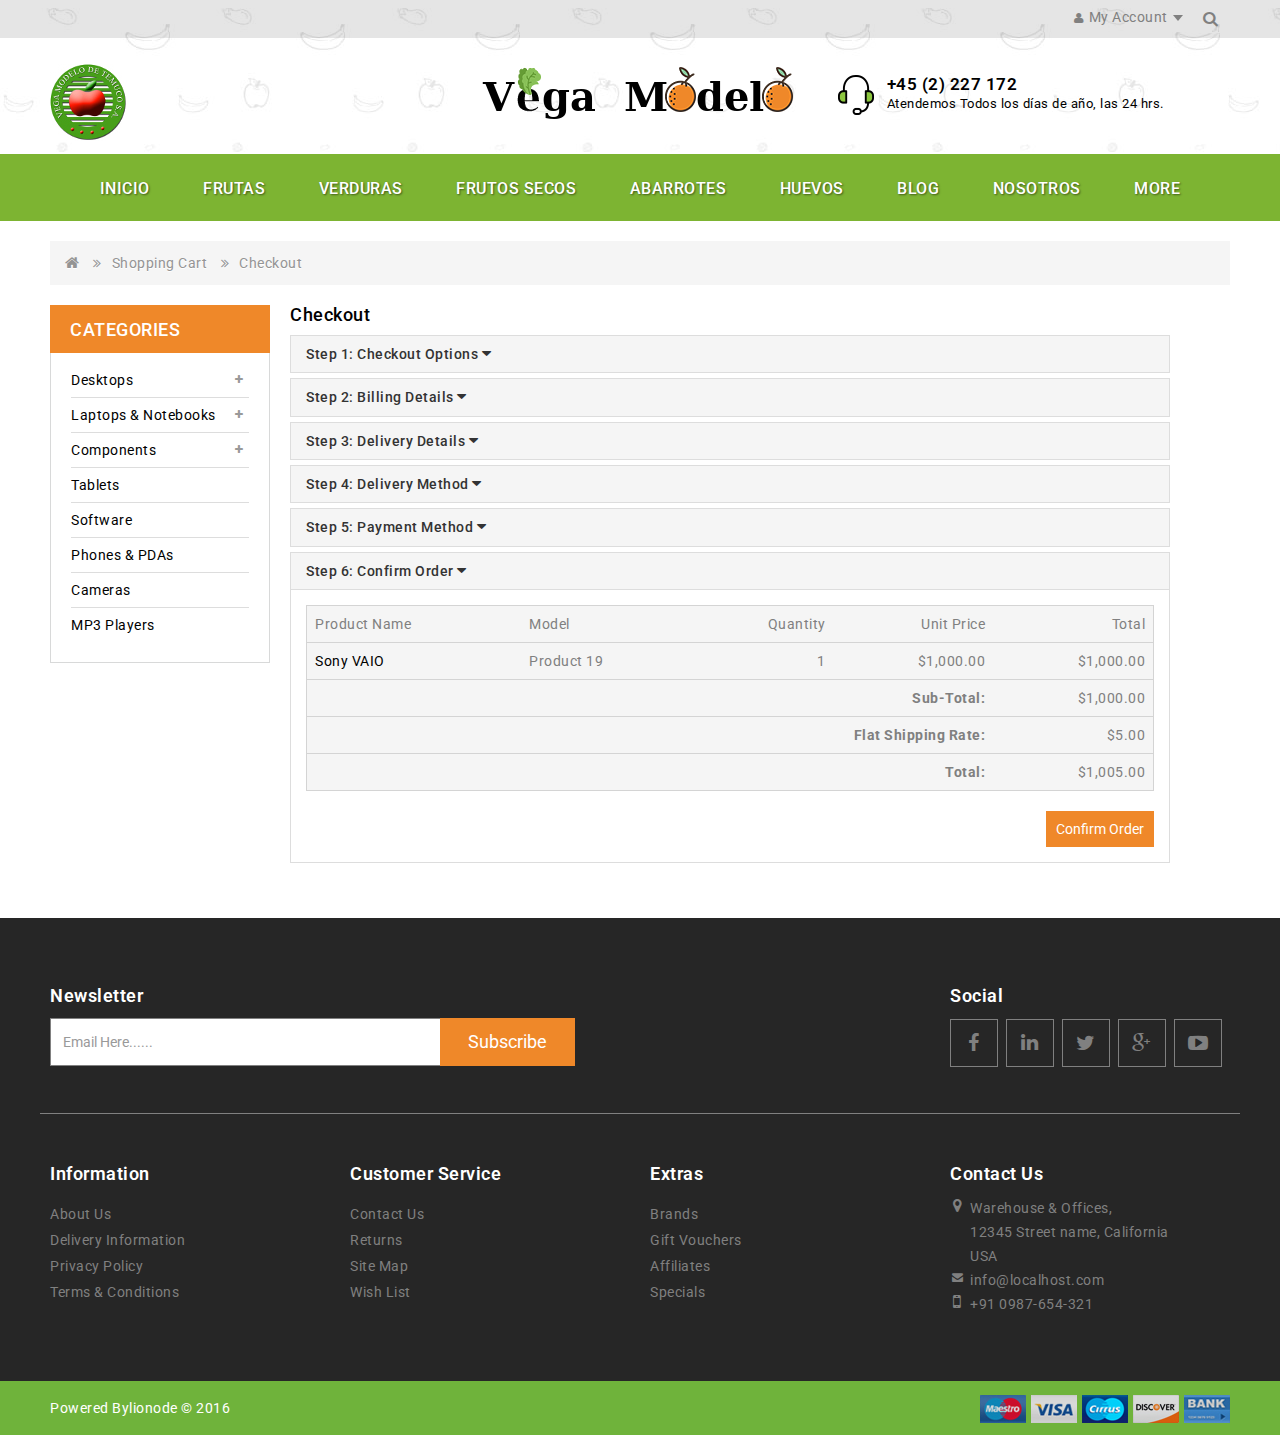
<file: freshfood/checkout.html>
<!DOCTYPE html>
<html lang="en">
<head>
<title>Vega Modelo</title>
<meta http-equiv="content-type" content="text/html;charset=utf-8" />
<meta name="viewport" content="width=device-width, initial-scale=1">
<meta name="description" content="e-commerce site well design with responsive view." />
<meta http-equiv="X-UA-Compatible" content="IE=edge">
<link href="bootstrap/css/bootstrap.min.css" rel="stylesheet" media="screen" />
<link href="font-awesome/css/font-awesome.min.css" rel="stylesheet" type="text/css" />
<link href="https://fonts.googleapis.com/css?family=Roboto:300,400,500,700" rel="stylesheet">
<link href="css/stylesheet.css" rel="stylesheet">
<link href="css/responsive.css" rel="stylesheet">
<link href="owl-carousel/owl.carousel.css" type="text/css" rel="stylesheet" media="screen" />
<link href="owl-carousel/owl.transitions.css" type="text/css" rel="stylesheet" media="screen" />
<script src="javascript/jquery-2.1.1.min.js" type="text/javascript"></script>
<script src="bootstrap/js/bootstrap.min.js" type="text/javascript"></script>
<script src="javascript/jstree.min.js" type="text/javascript"></script>
<script src="javascript/template.js" type="text/javascript" ></script>
<script src="javascript/common.js" type="text/javascript"></script>
<script src="javascript/global.js" type="text/javascript"></script>
<script src="owl-carousel/owl.carousel.min.js" type="text/javascript"></script>
<link rel="icon" href="image/logo1.png" sizes="80x80" />
</head>
<body>
<div class="preloader loader" style="display: block; background:#f2f2f2;"> <img src="image/loader.gif"  alt="#"/></div>
<header>
  <div class="header-top">
    <div class="container">
      <div class="row">
        <div class="col-sm-12">
          <div class="top-left pull-left">
            <!--<div class="language">
              <form action="#" method="post" enctype="multipart/form-data" id="language">
                <div class="btn-group">
                  <button class="btn btn-link dropdown-toggle" data-toggle="dropdown" aria-expanded="false"> <img src="image/flags/gb.png" alt="English" title="English">English <i class="fa fa-caret-down"></i></button>
                  <ul class="dropdown-menu">
                    <li><a href="#"><img src="image/flags/lb.png" alt="Arabic" title="Arabic"> Arabic</a></li>
                    <li><a href="#"><img src="image/flags/gb.png" alt="English" title="English"> English</a></li>
                  </ul>
                </div>
              </form>
            </div>
            <div class="currency">
              <form action="#" method="post" enctype="multipart/form-data" id="currency">
                <div class="btn-group">
                  <button class="btn btn-link dropdown-toggle" data-toggle="dropdown"> <strong>$</strong> <i class="fa fa-caret-down"></i> </button>
                  <ul class="dropdown-menu">
                    <li>
                      <button class="currency-select btn btn-link btn-block" type="button" name="EUR">€ Euro</button>
                    </li>
                    <li>
                      <button class="currency-select btn btn-link btn-block" type="button" name="GBP">£ Pound Sterling</button>
                    </li>
                    <li>
                      <button class="currency-select btn btn-link btn-block" type="button" name="USD">$ US Dollar</button>
                    </li>
                  </ul>
                </div>
              </form>
            </div>-->
          </div>
          <div class="top-right pull-right">
            <div id="top-links" class="nav pull-right">
              <ul class="list-inline">
                <li class="dropdown"><a href="#" title="My Account" class="dropdown-toggle" data-toggle="dropdown"> <i class="fa fa-user"></i><span>My Account</span> <span class="caret"></span></a>
                  <ul class="dropdown-menu dropdown-menu-right">
                    <li><a href="register.html">Register</a></li>
                    <li><a href="login.html">Login</a></li>
                  </ul>
                </li>
              <!--<li><a href="#" id="wishlist-total" title="Wish List (0)"><i class="fa fa-heart"></i><span>Wish List</span><span> (0)</span></a></li>-->
              </ul>
              <div class="search-box">
                          <input class="input-text" placeholder="search.." type="text">
                          <button class="search-btn"><i class="fa fa-search"></i></button>
                        </div>
              
            </div>
          </div>
        </div>
      </div>
    </div>
  </div>
  <div class="container">
    <div class="header-inner">
      <div class="col-sm-4 col-xs-6 header-left">
        <div> <a href="index.html"><img src="image/logo1.jpg" title="logo-vega" alt="logo-vega" class="img-responsive" /></a> </div>
         
      </div>
      <div class="col-sm-4 col-xs-12 header-middle">
        <div class="header-middle-top">
          <div id="logo"> <a href="index.html"><img src="image/logo.png" title="E-Commerce" alt="E-Commerce" class="img-responsive" /></a> </div>
        </div>
      </div>
  <div class="col-sm-4 col-xs-12 header-right">
      <div class="shipping">
          <div class="shipping-img"></div>
          <div class="shipping-text">+45 (2) 227 172<span class="shipping-detail">Atendemos Todos los días de año, las 24 hrs.</span></div>
        </div>
  <!--  <div id="cart" class="btn-group btn-block">
          <button type="button" class="btn btn-inverse btn-block btn-lg dropdown-toggle cart-dropdown-button"> <span id="cart-total"><span class="cart-title">Shopping Cart</span><br>
          0 item(s) - $0.00</span> </button>
          <ul class="dropdown-menu pull-right cart-dropdown-menu">
            <li>
              <table class="table table-striped">
                <tbody>
                  <tr>
                    <td class="text-center"><a href="#"><img class="img-thumbnail" title="lorem ippsum dolor dummy" alt="lorem ippsum dolor dummy" src="image/product/7product50x59.jpg"></a></td>
                    <td class="text-left"><a href="#">lorem ippsum dolor dummy</a></td>
                    <td class="text-right">x 1</td>
                    <td class="text-right">$254.00</td>
                    <td class="text-center"><button class="btn btn-danger btn-xs" title="Remove" type="button"><i class="fa fa-times"></i></button></td>
                  </tr>
                </tbody>
              </table>
            </li>
            <li>
              <div>
                <table class="table table-bordered">
                  <tbody>
                    <tr>
                      <td class="text-right"><strong>Sub-Total</strong></td>
                      <td class="text-right">$210.00</td>
                    </tr>
                    <tr>
                      <td class="text-right"><strong>Eco Tax (-2.00)</strong></td>
                      <td class="text-right">$2.00</td>
                    </tr>
                    <tr>
                      <td class="text-right"><strong>VAT (20%)</strong></td>
                      <td class="text-right">$42.00</td>
                    </tr>
                    <tr>
                      <td class="text-right"><strong>Total</strong></td>
                      <td class="text-right">$254.00</td>
                    </tr>
                  </tbody>
                </table>
                <p class="text-right"> <span class="btn-viewcart"><a href="cart.html"><strong><i class="fa fa-shopping-cart"></i> View Cart</strong></a></span> <span class="btn-checkout"><a href="checkout.html"><strong><i class="fa fa-share"></i> Checkout</strong></a></span> </p>
              </div>
            </li>
          </ul>
        </div>
      </div>
    </div>-->
  </div>
</header>
<nav id="menu" class="navbar">
  <div class="nav-inner container">
    <div class="navbar-header"><span id="category" class="visible-xs">Categorias</span>
      <button type="button" class="btn btn-navbar navbar-toggle" ><i class="fa fa-bars"></i></button>
    </div>
    <div class="navbar-collapse">
      <ul class="main-navigation">
        <li><a href="index.html"   class="parent"  >Inicio</a> </li>
        <li><a href="category.html"   class="parent"  >Frutas</a> </li>
        <li><a href="category.html"   class="parent"  >Verduras</a> </li>
        <li><a href="category.html"   class="parent"  >Frutos Secos</a> </li>
        <li><a href="category.html"   class="parent"  >Abarrotes</a> </li>
        <li><a href="category.html"   class="parent"  >Huevos</a> </li>
    <!--<li><a href="#" class="active parent">Page</a>
          <ul>
            <li><a href="category.html">Category Page</a></li>
            <li><a href="cart.html">Cart Page</a></li>
            <li><a href="checkout.html">Checkout Page</a></li>
            <li><a href="blog.html" >Blog Page</a></li>
            <li><a href="singale-blog.html" >Singale Blog Page</a></li>
            <li><a href="register.html">Registro</a></li>
            <li><a href="contact.html">Contacto</a></li>
          </ul>
        </li>-->
        <li><a href="blog.html" class="parent"  >Blog</a></li>
        <li><a href="about-us.html" >Nosotros</a></li>
        <li><a href="contact.html" >Contacto</a> </li>
      </ul>
    </div>
  </div>
</nav>
<div class="container">
  <ul class="breadcrumb">
    <li><a href="index.html"><i class="fa fa-home"></i></a></li>
    <li><a href="cart.html">Shopping Cart</a></li>
    <li><a href="checkout.html">Checkout</a></li>
  </ul>
  <div class="row">
    <div id="column-left" class="col-sm-3 hidden-xs column-left">
      <div class="column-block">
        <div class="column-block">
          <div class="columnblock-title">Categories</div>
          <div class="category_block">
            <ul class="box-category treeview-list treeview">
              <li><a href="#" class="activSub">Desktops</a>
                <ul>
                  <li><a href="#">PC</a></li>
                  <li><a href="#">MAC</a></li>
                </ul>
              </li>
              <li><a href="#" class="activSub">Laptops &amp; Notebooks</a>
                <ul>
                  <li><a href="#">Macs</a></li>
                  <li><a href="#">Windows</a></li>
                </ul>
              </li>
              <li><a href="#" class="activSub">Components</a>
                <ul>
                  <li><a href="#">Mice and Trackballs</a></li>
                  <li><a href="#" class="activSub" >Monitors</a>
                    <ul>
                      <li><a href="#"  >test 1</a></li>
                      <li><a href="#"  >test 2</a></li>
                    </ul>
                  </li>
                  <li><a href="#">Windows</a></li>
                </ul>
              </li>
              <li><a href="#">Tablets</a></li>
              <li><a href="#">Software</a></li>
              <li><a href="#">Phones & PDAs</a></li>
              <li><a href="#">Cameras</a></li>
              <li><a href="#">MP3 Players</a></li>
            </ul>
          </div>
        </div>
      </div>
    </div>
    <div class="col-sm-9" id="content">
      <h1>Checkout</h1>
      <div id="accordion" class="panel-group">
        <div class="panel panel-default">
          <div class="panel-heading">
            <h4 class="panel-title"><a class="accordion-toggle collapsed" data-parent="#accordion" data-toggle="collapse" href="#collapse-checkout-option" aria-expanded="false">Step 1: Checkout Options <i class="fa fa-caret-down"></i></a></h4>
          </div>
          <div id="collapse-checkout-option"  role="heading" class="panel-collapse collapse" aria-expanded="false" style="height: 0px;">
            <div class="panel-body">
              <div class="row">
                <div class="col-sm-6">
                  <h2>New Customer</h2>
                  <p>Checkout Options:</p>
                  <div class="radio">
                    <label>
                      <input type="radio" checked="checked" value="register" name="account">
                      Register Account</label>
                  </div>
                  <div class="radio">
                    <label>
                      <input type="radio" value="guest" name="account">
                      Guest Checkout</label>
                  </div>
                  <p>By creating an account you will be able to shop faster, be up to date on an order's status, and keep track of the orders you have previously made.</p>
                  <input type="button" class="btn btn-primary" data-loading-text="Loading..." id="button-account" value="Continue">
                </div>
                <div class="col-sm-6">
                  <h2>Returning Customer</h2>
                  <p>I am a returning customer</p>
                  <div class="form-group">
                    <label for="input-email" class="control-label">E-Mail</label>
                    <input type="text" class="form-control" id="input-email" placeholder="E-Mail" value="" name="email">
                  </div>
                  <div class="form-group">
                    <label for="input-password" class="control-label">Password</label>
                    <input type="password" class="form-control" id="input-password" placeholder="Password" value="" name="password">
                    <a href="http://localhost/opc001/index.php?route=account/forgotten">Forgotten Password</a></div>
                  <input type="button" class="btn btn-primary" data-loading-text="Loading..." id="button-login" value="Login">
                </div>
              </div>
            </div>
          </div>
        </div>
        <div class="panel panel-default">
          <div class="panel-heading">
            <h4 class="panel-title"><a class="accordion-toggle collapsed" data-parent="#accordion" data-toggle="collapse" href="#collapse-payment-address" aria-expanded="false">Step 2: Billing Details <i class="fa fa-caret-down"></i></a></h4>
          </div>
          <div id="collapse-payment-address" role="heading" class="panel-collapse collapse" aria-expanded="false" style="height: 0px;">
            <div class="panel-body">
              <form class="form-horizontal">
                <div class="radio">
                  <label>
                    <input type="radio" checked="checked" value="existing" name="payment_address" data-id="payment-existing">
                    I want to use an existing address</label>
                </div>
                <div id="payment-existing">
                  <select class="form-control" name="address_id">
                    <option selected="selected" value="4"></option>
                  </select>
                </div>
                <div class="radio">
                  <label>
                    <input type="radio" value="new" name="payment_address" data-id="payment-new">
                    I want to use a new address</label>
                </div>
                <br>
                <div id="payment-new"  style="display: none;">
                  <div class="form-group required">
                    <label for="input-payment-firstname" class="col-sm-2 control-label">First Name</label>
                    <div class="col-sm-10">
                      <input type="text" class="form-control" id="input-payment-firstname" placeholder="First Name" value="" name="firstname">
                    </div>
                  </div>
                  <div class="form-group required">
                    <label for="input-payment-lastname" class="col-sm-2 control-label">Last Name</label>
                    <div class="col-sm-10">
                      <input type="text" class="form-control" id="input-payment-lastname" placeholder="Last Name" value="" name="lastname">
                    </div>
                  </div>
                  <div class="form-group">
                    <label for="input-payment-company" class="col-sm-2 control-label">Company</label>
                    <div class="col-sm-10">
                      <input type="text" class="form-control" id="input-payment-company" placeholder="Company" value="" name="company">
                    </div>
                  </div>
                  <div class="form-group required">
                    <label for="input-payment-address-1" class="col-sm-2 control-label">Address 1</label>
                    <div class="col-sm-10">
                      <input type="text" class="form-control" id="input-payment-address-1" placeholder="Address 1" value="" name="address_1">
                    </div>
                  </div>
                  <div class="form-group">
                    <label for="input-payment-address-2" class="col-sm-2 control-label">Address 2</label>
                    <div class="col-sm-10">
                      <input type="text" class="form-control" id="input-payment-address-2" placeholder="Address 2" value="" name="address_2">
                    </div>
                  </div>
                  <div class="form-group required">
                    <label for="input-payment-city" class="col-sm-2 control-label">City</label>
                    <div class="col-sm-10">
                      <input type="text" class="form-control" id="input-payment-city" placeholder="City" value="" name="city">
                    </div>
                  </div>
                  <div class="form-group">
                    <label for="input-payment-postcode" class="col-sm-2 control-label">Post Code</label>
                    <div class="col-sm-10">
                      <input type="text" class="form-control" id="input-payment-postcode" placeholder="Post Code" value="" name="postcode">
                    </div>
                  </div>
                  <div class="form-group required">
                    <label for="input-payment-country" class="col-sm-2 control-label">Country</label>
                    <div class="col-sm-10">
                      <select class="form-control" id="input-payment-country" name="country_id">
                        <option value=""> --- Please Select --- </option>
                        <option value="244">Aaland Islands</option>
                        <option value="1">Afghanistan</option>
                        <option value="2">Albania</option>
                        <option value="3">Algeria</option>
                        <option value="4">American Samoa</option>
                        <option value="5">Andorra</option>
                        <option value="6">Angola</option>
                        <option value="7">Anguilla</option>
                        <option value="8">Antarctica</option>
                        <option value="9">Antigua and Barbuda</option>
                        <option value="10">Argentina</option>
                        <option value="11">Armenia</option>
                        <option value="12">Aruba</option>
                        <option value="252">Ascension Island (British)</option>
                        <option value="13">Australia</option>
                        <option value="14">Austria</option>
                        <option value="15">Azerbaijan</option>
                        <option value="16">Bahamas</option>
                        <option value="17">Bahrain</option>
                        <option value="18">Bangladesh</option>
                        <option value="19">Barbados</option>
                        <option value="20">Belarus</option>
                        <option value="21">Belgium</option>
                        <option value="22">Belize</option>
                        <option value="23">Benin</option>
                        <option value="24">Bermuda</option>
                        <option value="25">Bhutan</option>
                        <option value="26">Bolivia</option>
                        <option value="245">Bonaire, Sint Eustatius and Saba</option>
                        <option value="27">Bosnia and Herzegovina</option>
                        <option value="28">Botswana</option>
                        <option value="29">Bouvet Island</option>
                        <option value="30">Brazil</option>
                        <option value="31">British Indian Ocean Territory</option>
                        <option value="32">Brunei Darussalam</option>
                        <option value="33">Bulgaria</option>
                        <option value="34">Burkina Faso</option>
                        <option value="35">Burundi</option>
                        <option value="36">Cambodia</option>
                        <option value="37">Cameroon</option>
                        <option value="38">Canada</option>
                        <option value="251">Canary Islands</option>
                        <option value="39">Cape Verde</option>
                        <option value="40">Cayman Islands</option>
                        <option value="41">Central African Republic</option>
                        <option value="42">Chad</option>
                        <option value="43">Chile</option>
                        <option value="44">China</option>
                        <option value="45">Christmas Island</option>
                        <option value="46">Cocos (Keeling) Islands</option>
                        <option value="47">Colombia</option>
                        <option value="48">Comoros</option>
                        <option value="49">Congo</option>
                        <option value="50">Cook Islands</option>
                        <option value="51">Costa Rica</option>
                        <option value="52">Cote D'Ivoire</option>
                        <option value="53">Croatia</option>
                        <option value="54">Cuba</option>
                        <option value="246">Curacao</option>
                        <option value="55">Cyprus</option>
                        <option value="56">Czech Republic</option>
                        <option value="237">Democratic Republic of Congo</option>
                        <option value="57">Denmark</option>
                        <option value="58">Djibouti</option>
                        <option value="59">Dominica</option>
                        <option value="60">Dominican Republic</option>
                        <option value="61">East Timor</option>
                        <option value="62">Ecuador</option>
                        <option value="63">Egypt</option>
                        <option value="64">El Salvador</option>
                        <option value="65">Equatorial Guinea</option>
                        <option value="66">Eritrea</option>
                        <option value="67">Estonia</option>
                        <option value="68">Ethiopia</option>
                        <option value="69">Falkland Islands (Malvinas)</option>
                        <option value="70">Faroe Islands</option>
                        <option value="71">Fiji</option>
                        <option value="72">Finland</option>
                        <option value="74">France, Metropolitan</option>
                        <option value="75">French Guiana</option>
                        <option value="76">French Polynesia</option>
                        <option value="77">French Southern Territories</option>
                        <option value="126">FYROM</option>
                        <option value="78">Gabon</option>
                        <option value="79">Gambia</option>
                        <option value="80">Georgia</option>
                        <option value="81">Germany</option>
                        <option value="82">Ghana</option>
                        <option value="83">Gibraltar</option>
                        <option value="84">Greece</option>
                        <option value="85">Greenland</option>
                        <option value="86">Grenada</option>
                        <option value="87">Guadeloupe</option>
                        <option value="88">Guam</option>
                        <option value="89">Guatemala</option>
                        <option value="256">Guernsey</option>
                        <option value="90">Guinea</option>
                        <option value="91">Guinea-Bissau</option>
                        <option value="92">Guyana</option>
                        <option value="93">Haiti</option>
                        <option value="94">Heard and Mc Donald Islands</option>
                        <option value="95">Honduras</option>
                        <option value="96">Hong Kong</option>
                        <option value="97">Hungary</option>
                        <option value="98">Iceland</option>
                        <option value="99">India</option>
                        <option value="100">Indonesia</option>
                        <option value="101">Iran (Islamic Republic of)</option>
                        <option value="102">Iraq</option>
                        <option value="103">Ireland</option>
                        <option value="254">Isle of Man</option>
                        <option value="104">Israel</option>
                        <option value="105">Italy</option>
                        <option value="106">Jamaica</option>
                        <option value="107">Japan</option>
                        <option value="257">Jersey</option>
                        <option value="108">Jordan</option>
                        <option value="109">Kazakhstan</option>
                        <option value="110">Kenya</option>
                        <option value="111">Kiribati</option>
                        <option value="113">Korea, Republic of</option>
                        <option value="253">Kosovo, Republic of</option>
                        <option value="114">Kuwait</option>
                        <option value="115">Kyrgyzstan</option>
                        <option value="116">Lao People's Democratic Republic</option>
                        <option value="117">Latvia</option>
                        <option value="118">Lebanon</option>
                        <option value="119">Lesotho</option>
                        <option value="120">Liberia</option>
                        <option value="121">Libyan Arab Jamahiriya</option>
                        <option value="122">Liechtenstein</option>
                        <option value="123">Lithuania</option>
                        <option value="124">Luxembourg</option>
                        <option value="125">Macau</option>
                        <option value="127">Madagascar</option>
                        <option value="128">Malawi</option>
                        <option value="129">Malaysia</option>
                        <option value="130">Maldives</option>
                        <option value="131">Mali</option>
                        <option value="132">Malta</option>
                        <option value="133">Marshall Islands</option>
                        <option value="134">Martinique</option>
                        <option value="135">Mauritania</option>
                        <option value="136">Mauritius</option>
                        <option value="137">Mayotte</option>
                        <option value="138">Mexico</option>
                        <option value="139">Micronesia, Federated States of</option>
                        <option value="140">Moldova, Republic of</option>
                        <option value="141">Monaco</option>
                        <option value="142">Mongolia</option>
                        <option value="242">Montenegro</option>
                        <option value="143">Montserrat</option>
                        <option value="144">Morocco</option>
                        <option value="145">Mozambique</option>
                        <option value="146">Myanmar</option>
                        <option value="147">Namibia</option>
                        <option value="148">Nauru</option>
                        <option value="149">Nepal</option>
                        <option value="150">Netherlands</option>
                        <option value="151">Netherlands Antilles</option>
                        <option value="152">New Caledonia</option>
                        <option value="153">New Zealand</option>
                        <option value="154">Nicaragua</option>
                        <option value="155">Niger</option>
                        <option value="156">Nigeria</option>
                        <option value="157">Niue</option>
                        <option value="158">Norfolk Island</option>
                        <option value="112">North Korea</option>
                        <option value="159">Northern Mariana Islands</option>
                        <option value="160">Norway</option>
                        <option value="161">Oman</option>
                        <option value="162">Pakistan</option>
                        <option value="163">Palau</option>
                        <option value="247">Palestinian Territory, Occupied</option>
                        <option value="164">Panama</option>
                        <option value="165">Papua New Guinea</option>
                        <option value="166">Paraguay</option>
                        <option value="167">Peru</option>
                        <option value="168">Philippines</option>
                        <option value="169">Pitcairn</option>
                        <option value="170">Poland</option>
                        <option value="171">Portugal</option>
                        <option value="172">Puerto Rico</option>
                        <option value="173">Qatar</option>
                        <option value="174">Reunion</option>
                        <option value="175">Romania</option>
                        <option value="176">Russian Federation</option>
                        <option value="177">Rwanda</option>
                        <option value="178">Saint Kitts and Nevis</option>
                        <option value="179">Saint Lucia</option>
                        <option value="180">Saint Vincent and the Grenadines</option>
                        <option value="181">Samoa</option>
                        <option value="182">San Marino</option>
                        <option value="183">Sao Tome and Principe</option>
                        <option value="184">Saudi Arabia</option>
                        <option value="185">Senegal</option>
                        <option value="243">Serbia</option>
                        <option value="186">Seychelles</option>
                        <option value="187">Sierra Leone</option>
                        <option value="188">Singapore</option>
                        <option value="189">Slovak Republic</option>
                        <option value="190">Slovenia</option>
                        <option value="191">Solomon Islands</option>
                        <option value="192">Somalia</option>
                        <option value="193">South Africa</option>
                        <option value="194">South Georgia &amp; South Sandwich Islands</option>
                        <option value="248">South Sudan</option>
                        <option value="195">Spain</option>
                        <option value="196">Sri Lanka</option>
                        <option value="249">St. Barthelemy</option>
                        <option value="197">St. Helena</option>
                        <option value="250">St. Martin (French part)</option>
                        <option value="198">St. Pierre and Miquelon</option>
                        <option value="199">Sudan</option>
                        <option value="200">Suriname</option>
                        <option value="201">Svalbard and Jan Mayen Islands</option>
                        <option value="202">Swaziland</option>
                        <option value="203">Sweden</option>
                        <option value="204">Switzerland</option>
                        <option selected="selected" value="205">Syrian Arab Republic</option>
                        <option value="206">Taiwan</option>
                        <option value="207">Tajikistan</option>
                        <option value="208">Tanzania, United Republic of</option>
                        <option value="209">Thailand</option>
                        <option value="210">Togo</option>
                        <option value="211">Tokelau</option>
                        <option value="212">Tonga</option>
                        <option value="213">Trinidad and Tobago</option>
                        <option value="255">Tristan da Cunha</option>
                        <option value="214">Tunisia</option>
                        <option value="215">Turkey</option>
                        <option value="216">Turkmenistan</option>
                        <option value="217">Turks and Caicos Islands</option>
                        <option value="218">Tuvalu</option>
                        <option value="219">Uganda</option>
                        <option value="220">Ukraine</option>
                        <option value="221">United Arab Emirates</option>
                        <option value="222">United Kingdom</option>
                        <option value="223">United States</option>
                        <option value="224">United States Minor Outlying Islands</option>
                        <option value="225">Uruguay</option>
                        <option value="226">Uzbekistan</option>
                        <option value="227">Vanuatu</option>
                        <option value="228">Vatican City State (Holy See)</option>
                        <option value="229">Venezuela</option>
                        <option value="230">Viet Nam</option>
                        <option value="231">Virgin Islands (British)</option>
                        <option value="232">Virgin Islands (U.S.)</option>
                        <option value="233">Wallis and Futuna Islands</option>
                        <option value="234">Western Sahara</option>
                        <option value="235">Yemen</option>
                        <option value="238">Zambia</option>
                        <option value="239">Zimbabwe</option>
                      </select>
                    </div>
                  </div>
                  <div class="form-group required">
                    <label for="input-payment-zone" class="col-sm-2 control-label">Region / State</label>
                    <div class="col-sm-10">
                      <select class="form-control" id="input-payment-zone" name="zone_id">
                        <option value=""> --- Please Select --- </option>
                        <option selected="selected" value="3121">Al Hasakah</option>
                        <option value="3122">Al Ladhiqiyah</option>
                        <option value="3123">Al Qunaytirah</option>
                        <option value="3124">Ar Raqqah</option>
                        <option value="3125">As Suwayda</option>
                        <option value="3126">Dara</option>
                        <option value="3127">Dayr az Zawr</option>
                        <option value="3128">Dimashq</option>
                        <option value="3129">Halab</option>
                        <option value="3130">Hamah</option>
                        <option value="3131">Hims</option>
                        <option value="3132">Idlib</option>
                        <option value="3133">Rif Dimashq</option>
                        <option value="3134">Tartus</option>
                      </select>
                    </div>
                  </div>
                </div>
                <div class="buttons clearfix">
                  <div class="pull-right">
                    <input type="button" class="btn btn-primary" data-loading-text="Loading..." id="button-payment-address" value="Continue">
                  </div>
                </div>
              </form>
              <script type="text/javascript">
$('input[name=\'payment_address\']').on('change', function() {
    if (this.value == 'new') {
		$('#payment-existing').hide();
		$('#payment-new').show();
	} else {
		$('#payment-existing').show();
		$('#payment-new').hide();
	}
});

</script>
            </div>
          </div>
        </div>
        <div class="panel panel-default">
          <div class="panel-heading">
            <h4 class="panel-title"><a class="accordion-toggle collapsed" data-parent="#accordion" data-toggle="collapse" href="#collapse-shipping-address" aria-expanded="false">Step 3: Delivery Details <i class="fa fa-caret-down"></i></a></h4>
          </div>
          <div id="collapse-shipping-address" role="heading" class="panel-collapse collapse" aria-expanded="false" style="height: 0px;">
            <div class="panel-body">
              <form class="form-horizontal">
                <div class="radio">
                  <label>
                    <input type="radio" checked="checked" value="existing" name="shipping_address">
                    I want to use an existing address</label>
                </div>
                <div id="shipping-existing" >
                  <select class="form-control" name="address_id">
                    <option selected="selected" value="4"></option>
                  </select>
                </div>
                <div class="radio">
                  <label>
                    <input type="radio" value="new" name="shipping_address">
                    I want to use a new address</label>
                </div>
                <br>
                <div id="shipping-new" style="display: none;">
                  <div class="form-group required">
                    <label for="input-shipping-firstname" class="col-sm-2 control-label">First Name</label>
                    <div class="col-sm-10">
                      <input type="text" class="form-control" id="input-shipping-firstname" placeholder="First Name" value="" name="firstname">
                    </div>
                  </div>
                  <div class="form-group required">
                    <label for="input-shipping-lastname" class="col-sm-2 control-label">Last Name</label>
                    <div class="col-sm-10">
                      <input type="text" class="form-control" id="input-shipping-lastname" placeholder="Last Name" value="" name="lastname">
                    </div>
                  </div>
                  <div class="form-group">
                    <label for="input-shipping-company" class="col-sm-2 control-label">Company</label>
                    <div class="col-sm-10">
                      <input type="text" class="form-control" id="input-shipping-company" placeholder="Company" value="" name="company">
                    </div>
                  </div>
                  <div class="form-group required">
                    <label for="input-shipping-address-1" class="col-sm-2 control-label">Address 1</label>
                    <div class="col-sm-10">
                      <input type="text" class="form-control" id="input-shipping-address-1" placeholder="Address 1" value="" name="address_1">
                    </div>
                  </div>
                  <div class="form-group">
                    <label for="input-shipping-address-2" class="col-sm-2 control-label">Address 2</label>
                    <div class="col-sm-10">
                      <input type="text" class="form-control" id="input-shipping-address-2" placeholder="Address 2" value="" name="address_2">
                    </div>
                  </div>
                  <div class="form-group required">
                    <label for="input-shipping-city" class="col-sm-2 control-label">City</label>
                    <div class="col-sm-10">
                      <input type="text" class="form-control" id="input-shipping-city" placeholder="City" value="" name="city">
                    </div>
                  </div>
                  <div class="form-group">
                    <label for="input-shipping-postcode" class="col-sm-2 control-label">Post Code</label>
                    <div class="col-sm-10">
                      <input type="text" class="form-control" id="input-shipping-postcode" placeholder="Post Code" value="123456" name="postcode">
                    </div>
                  </div>
                  <div class="form-group required">
                    <label for="input-shipping-country" class="col-sm-2 control-label">Country</label>
                    <div class="col-sm-10">
                      <select class="form-control" id="input-shipping-country" name="country_id">
                        <option value=""> --- Please Select --- </option>
                        <option value="244">Aaland Islands</option>
                        <option value="1">Afghanistan</option>
                        <option value="2">Albania</option>
                        <option value="3">Algeria</option>
                        <option value="4">American Samoa</option>
                        <option value="5">Andorra</option>
                        <option value="6">Angola</option>
                        <option value="7">Anguilla</option>
                        <option value="8">Antarctica</option>
                        <option value="9">Antigua and Barbuda</option>
                        <option value="10">Argentina</option>
                        <option value="11">Armenia</option>
                        <option value="12">Aruba</option>
                        <option value="252">Ascension Island (British)</option>
                        <option value="13">Australia</option>
                        <option value="14">Austria</option>
                        <option value="15">Azerbaijan</option>
                        <option value="16">Bahamas</option>
                        <option value="17">Bahrain</option>
                        <option value="18">Bangladesh</option>
                        <option value="19">Barbados</option>
                        <option value="20">Belarus</option>
                        <option value="21">Belgium</option>
                        <option value="22">Belize</option>
                        <option value="23">Benin</option>
                        <option value="24">Bermuda</option>
                        <option value="25">Bhutan</option>
                        <option value="26">Bolivia</option>
                        <option value="245">Bonaire, Sint Eustatius and Saba</option>
                        <option value="27">Bosnia and Herzegovina</option>
                        <option value="28">Botswana</option>
                        <option value="29">Bouvet Island</option>
                        <option value="30">Brazil</option>
                        <option value="31">British Indian Ocean Territory</option>
                        <option value="32">Brunei Darussalam</option>
                        <option value="33">Bulgaria</option>
                        <option value="34">Burkina Faso</option>
                        <option value="35">Burundi</option>
                        <option value="36">Cambodia</option>
                        <option value="37">Cameroon</option>
                        <option value="38">Canada</option>
                        <option value="251">Canary Islands</option>
                        <option value="39">Cape Verde</option>
                        <option value="40">Cayman Islands</option>
                        <option value="41">Central African Republic</option>
                        <option value="42">Chad</option>
                        <option value="43">Chile</option>
                        <option value="44">China</option>
                        <option value="45">Christmas Island</option>
                        <option value="46">Cocos (Keeling) Islands</option>
                        <option value="47">Colombia</option>
                        <option value="48">Comoros</option>
                        <option value="49">Congo</option>
                        <option value="50">Cook Islands</option>
                        <option value="51">Costa Rica</option>
                        <option value="52">Cote D'Ivoire</option>
                        <option value="53">Croatia</option>
                        <option value="54">Cuba</option>
                        <option value="246">Curacao</option>
                        <option value="55">Cyprus</option>
                        <option value="56">Czech Republic</option>
                        <option value="237">Democratic Republic of Congo</option>
                        <option value="57">Denmark</option>
                        <option value="58">Djibouti</option>
                        <option value="59">Dominica</option>
                        <option value="60">Dominican Republic</option>
                        <option value="61">East Timor</option>
                        <option value="62">Ecuador</option>
                        <option value="63">Egypt</option>
                        <option value="64">El Salvador</option>
                        <option value="65">Equatorial Guinea</option>
                        <option value="66">Eritrea</option>
                        <option value="67">Estonia</option>
                        <option value="68">Ethiopia</option>
                        <option value="69">Falkland Islands (Malvinas)</option>
                        <option value="70">Faroe Islands</option>
                        <option value="71">Fiji</option>
                        <option value="72">Finland</option>
                        <option value="74">France, Metropolitan</option>
                        <option value="75">French Guiana</option>
                        <option value="76">French Polynesia</option>
                        <option value="77">French Southern Territories</option>
                        <option value="126">FYROM</option>
                        <option value="78">Gabon</option>
                        <option value="79">Gambia</option>
                        <option value="80">Georgia</option>
                        <option value="81">Germany</option>
                        <option value="82">Ghana</option>
                        <option value="83">Gibraltar</option>
                        <option value="84">Greece</option>
                        <option value="85">Greenland</option>
                        <option value="86">Grenada</option>
                        <option value="87">Guadeloupe</option>
                        <option value="88">Guam</option>
                        <option value="89">Guatemala</option>
                        <option value="256">Guernsey</option>
                        <option value="90">Guinea</option>
                        <option value="91">Guinea-Bissau</option>
                        <option value="92">Guyana</option>
                        <option value="93">Haiti</option>
                        <option value="94">Heard and Mc Donald Islands</option>
                        <option value="95">Honduras</option>
                        <option value="96">Hong Kong</option>
                        <option value="97">Hungary</option>
                        <option value="98">Iceland</option>
                        <option value="99">India</option>
                        <option value="100">Indonesia</option>
                        <option value="101">Iran (Islamic Republic of)</option>
                        <option value="102">Iraq</option>
                        <option value="103">Ireland</option>
                        <option value="254">Isle of Man</option>
                        <option value="104">Israel</option>
                        <option value="105">Italy</option>
                        <option value="106">Jamaica</option>
                        <option value="107">Japan</option>
                        <option value="257">Jersey</option>
                        <option value="108">Jordan</option>
                        <option value="109">Kazakhstan</option>
                        <option value="110">Kenya</option>
                        <option value="111">Kiribati</option>
                        <option value="113">Korea, Republic of</option>
                        <option value="253">Kosovo, Republic of</option>
                        <option value="114">Kuwait</option>
                        <option value="115">Kyrgyzstan</option>
                        <option value="116">Lao People's Democratic Republic</option>
                        <option value="117">Latvia</option>
                        <option value="118">Lebanon</option>
                        <option value="119">Lesotho</option>
                        <option value="120">Liberia</option>
                        <option value="121">Libyan Arab Jamahiriya</option>
                        <option value="122">Liechtenstein</option>
                        <option value="123">Lithuania</option>
                        <option value="124">Luxembourg</option>
                        <option value="125">Macau</option>
                        <option value="127">Madagascar</option>
                        <option value="128">Malawi</option>
                        <option value="129">Malaysia</option>
                        <option value="130">Maldives</option>
                        <option value="131">Mali</option>
                        <option value="132">Malta</option>
                        <option value="133">Marshall Islands</option>
                        <option value="134">Martinique</option>
                        <option value="135">Mauritania</option>
                        <option value="136">Mauritius</option>
                        <option value="137">Mayotte</option>
                        <option value="138">Mexico</option>
                        <option value="139">Micronesia, Federated States of</option>
                        <option value="140">Moldova, Republic of</option>
                        <option value="141">Monaco</option>
                        <option value="142">Mongolia</option>
                        <option value="242">Montenegro</option>
                        <option value="143">Montserrat</option>
                        <option value="144">Morocco</option>
                        <option value="145">Mozambique</option>
                        <option value="146">Myanmar</option>
                        <option value="147">Namibia</option>
                        <option value="148">Nauru</option>
                        <option value="149">Nepal</option>
                        <option value="150">Netherlands</option>
                        <option value="151">Netherlands Antilles</option>
                        <option value="152">New Caledonia</option>
                        <option value="153">New Zealand</option>
                        <option value="154">Nicaragua</option>
                        <option value="155">Niger</option>
                        <option value="156">Nigeria</option>
                        <option value="157">Niue</option>
                        <option value="158">Norfolk Island</option>
                        <option value="112">North Korea</option>
                        <option value="159">Northern Mariana Islands</option>
                        <option value="160">Norway</option>
                        <option value="161">Oman</option>
                        <option value="162">Pakistan</option>
                        <option value="163">Palau</option>
                        <option value="247">Palestinian Territory, Occupied</option>
                        <option value="164">Panama</option>
                        <option value="165">Papua New Guinea</option>
                        <option value="166">Paraguay</option>
                        <option value="167">Peru</option>
                        <option value="168">Philippines</option>
                        <option value="169">Pitcairn</option>
                        <option value="170">Poland</option>
                        <option value="171">Portugal</option>
                        <option value="172">Puerto Rico</option>
                        <option value="173">Qatar</option>
                        <option value="174">Reunion</option>
                        <option value="175">Romania</option>
                        <option value="176">Russian Federation</option>
                        <option value="177">Rwanda</option>
                        <option value="178">Saint Kitts and Nevis</option>
                        <option value="179">Saint Lucia</option>
                        <option value="180">Saint Vincent and the Grenadines</option>
                        <option value="181">Samoa</option>
                        <option value="182">San Marino</option>
                        <option value="183">Sao Tome and Principe</option>
                        <option value="184">Saudi Arabia</option>
                        <option value="185">Senegal</option>
                        <option value="243">Serbia</option>
                        <option value="186">Seychelles</option>
                        <option value="187">Sierra Leone</option>
                        <option value="188">Singapore</option>
                        <option value="189">Slovak Republic</option>
                        <option value="190">Slovenia</option>
                        <option value="191">Solomon Islands</option>
                        <option value="192">Somalia</option>
                        <option value="193">South Africa</option>
                        <option value="194">South Georgia &amp; South Sandwich Islands</option>
                        <option value="248">South Sudan</option>
                        <option value="195">Spain</option>
                        <option value="196">Sri Lanka</option>
                        <option value="249">St. Barthelemy</option>
                        <option value="197">St. Helena</option>
                        <option value="250">St. Martin (French part)</option>
                        <option value="198">St. Pierre and Miquelon</option>
                        <option value="199">Sudan</option>
                        <option value="200">Suriname</option>
                        <option value="201">Svalbard and Jan Mayen Islands</option>
                        <option value="202">Swaziland</option>
                        <option value="203">Sweden</option>
                        <option value="204">Switzerland</option>
                        <option selected="selected" value="205">Syrian Arab Republic</option>
                        <option value="206">Taiwan</option>
                        <option value="207">Tajikistan</option>
                        <option value="208">Tanzania, United Republic of</option>
                        <option value="209">Thailand</option>
                        <option value="210">Togo</option>
                        <option value="211">Tokelau</option>
                        <option value="212">Tonga</option>
                        <option value="213">Trinidad and Tobago</option>
                        <option value="255">Tristan da Cunha</option>
                        <option value="214">Tunisia</option>
                        <option value="215">Turkey</option>
                        <option value="216">Turkmenistan</option>
                        <option value="217">Turks and Caicos Islands</option>
                        <option value="218">Tuvalu</option>
                        <option value="219">Uganda</option>
                        <option value="220">Ukraine</option>
                        <option value="221">United Arab Emirates</option>
                        <option value="222">United Kingdom</option>
                        <option value="223">United States</option>
                        <option value="224">United States Minor Outlying Islands</option>
                        <option value="225">Uruguay</option>
                        <option value="226">Uzbekistan</option>
                        <option value="227">Vanuatu</option>
                        <option value="228">Vatican City State (Holy See)</option>
                        <option value="229">Venezuela</option>
                        <option value="230">Viet Nam</option>
                        <option value="231">Virgin Islands (British)</option>
                        <option value="232">Virgin Islands (U.S.)</option>
                        <option value="233">Wallis and Futuna Islands</option>
                        <option value="234">Western Sahara</option>
                        <option value="235">Yemen</option>
                        <option value="238">Zambia</option>
                        <option value="239">Zimbabwe</option>
                      </select>
                    </div>
                  </div>
                  <div class="form-group required">
                    <label for="input-shipping-zone" class="col-sm-2 control-label">Region / State</label>
                    <div class="col-sm-10">
                      <select class="form-control" id="input-shipping-zone" name="zone_id">
                        <option value=""> --- Please Select --- </option>
                        <option selected="selected" value="3121">Al Hasakah</option>
                        <option value="3122">Al Ladhiqiyah</option>
                        <option value="3123">Al Qunaytirah</option>
                        <option value="3124">Ar Raqqah</option>
                        <option value="3125">As Suwayda</option>
                        <option value="3126">Dara</option>
                        <option value="3127">Dayr az Zawr</option>
                        <option value="3128">Dimashq</option>
                        <option value="3129">Halab</option>
                        <option value="3130">Hamah</option>
                        <option value="3131">Hims</option>
                        <option value="3132">Idlib</option>
                        <option value="3133">Rif Dimashq</option>
                        <option value="3134">Tartus</option>
                      </select>
                    </div>
                  </div>
                </div>
                <div class="buttons clearfix">
                  <div class="pull-right">
                    <input type="button" class="btn btn-primary" data-loading-text="Loading..." id="button-shipping-address" value="Continue">
                  </div>
                </div>
              </form>
              <script type="text/javascript">
$('input[name=\'shipping_address\']').on('change', function() {
	if (this.value == 'new') {
		$('#shipping-existing').hide();
		$('#shipping-new').show();
	} else {
		$('#shipping-existing').show();
		$('#shipping-new').hide();
	}
});
</script>
            </div>
          </div>
        </div>
        <div class="panel panel-default">
          <div class="panel-heading">
            <h4 class="panel-title"><a class="accordion-toggle collapsed" data-parent="#accordion" data-toggle="collapse" href="#collapse-shipping-method" aria-expanded="false">Step 4: Delivery Method <i class="fa fa-caret-down"></i></a></h4>
          </div>
          <div id="collapse-shipping-method" role="heading" class="panel-collapse collapse" aria-expanded="false" style="height: 0px;">
            <div class="panel-body">
              <p>Please select the preferred shipping method to use on this order.</p>
              <p><strong>Flat Rate</strong></p>
              <div class="radio">
                <label>
                  <input type="radio" checked="checked" value="flat.flat" name="shipping_method">
                  Flat Shipping Rate - $5.00</label>
              </div>
              <p><strong>Add Comments About Your Order</strong></p>
              <p>
                <textarea class="form-control" rows="8" name="comment"></textarea>
              </p>
              <div class="buttons">
                <div class="pull-right">
                  <input type="button" class="btn btn-primary" data-loading-text="Loading..." id="button-shipping-method" value="Continue">
                </div>
              </div>
            </div>
          </div>
        </div>
        <div class="panel panel-default">
          <div class="panel-heading">
            <h4 class="panel-title"><a class="accordion-toggle collapsed" data-parent="#accordion" data-toggle="collapse" href="#collapse-payment-method" aria-expanded="false">Step 5: Payment Method <i class="fa fa-caret-down"></i></a></h4>
          </div>
          <div id="collapse-payment-method" role="heading" class="panel-collapse collapse" aria-expanded="false" style="height: 0px;">
            <div class="panel-body">
              <p>Please select the preferred payment method to use on this order.</p>
              <div class="radio">
                <label>
                  <input type="radio" checked="checked" value="cod" name="payment_method">
                  Cash On Delivery </label>
              </div>
              <p><strong>Add Comments About Your Order</strong></p>
              <p>
                <textarea class="form-control" rows="8" name="comment"></textarea>
              </p>
              <div class="buttons">
                <div class="pull-right">I have read and agree to the <a class="agree" href="#"><b>Terms &amp; Conditions</b></a>
                  <input type="checkbox" value="1" name="agree">
                  &nbsp;
                  <input type="button" class="btn btn-primary" data-loading-text="Loading..." id="button-payment-method" value="Continue">
                </div>
              </div>
            </div>
          </div>
        </div>
        <div class="panel panel-default">
          <div class="panel-heading">
            <h4 class="panel-title"><a class="accordion-toggle" data-parent="#accordion" data-toggle="collapse" href="#collapse-checkout-confirm" aria-expanded="true">Step 6: Confirm Order <i class="fa fa-caret-down"></i></a></h4>
          </div>
          <div id="collapse-checkout-confirm" role="heading" class="panel-collapse collapse in" aria-expanded="true" style="">
            <div class="panel-body">
              <div class="table-responsive">
                <table class="table table-bordered table-hover">
                  <thead>
                    <tr>
                      <td class="text-left">Product Name</td>
                      <td class="text-left">Model</td>
                      <td class="text-right">Quantity</td>
                      <td class="text-right">Unit Price</td>
                      <td class="text-right">Total</td>
                    </tr>
                  </thead>
                  <tbody>
                    <tr>
                      <td class="text-left"><a href="http://localhost/opc001/index.php?route=product/product&amp;product_id=46">Sony VAIO</a></td>
                      <td class="text-left">Product 19</td>
                      <td class="text-right">1</td>
                      <td class="text-right">$1,000.00</td>
                      <td class="text-right">$1,000.00</td>
                    </tr>
                  </tbody>
                  <tfoot>
                    <tr>
                      <td class="text-right" colspan="4"><strong>Sub-Total:</strong></td>
                      <td class="text-right">$1,000.00</td>
                    </tr>
                    <tr>
                      <td class="text-right" colspan="4"><strong>Flat Shipping Rate:</strong></td>
                      <td class="text-right">$5.00</td>
                    </tr>
                    <tr>
                      <td class="text-right" colspan="4"><strong>Total:</strong></td>
                      <td class="text-right">$1,005.00</td>
                    </tr>
                  </tfoot>
                </table>
              </div>
              <div class="buttons">
                <div class="pull-right">
                  <input type="button" data-loading-text="Loading..." class="btn btn-primary" id="button-confirm" value="Confirm Order">
                </div>
              </div>
            </div>
          </div>
        </div>
      </div>
    </div>
  </div>
</div>
<footer>
    <div class="container">
    	<div class="row">
        	<div class="footer-top-cms">
            <div class="col-sm-7">
                    <div class="newslatter">
                        <form>
                            <h5>Newsletter</h5>
                            <div class="input-group">
                                <input type="text" class=" form-control" placeholder="Email Here......">
                                <button type="submit" value="Sign up" class="btn btn-large btn-primary">Subscribe</button>
                            </div>
                        </form>
                    </div>
                </div>
            <div class="col-sm-5">
            <div class="footer-social">
                <h5>Social</h5>
                <ul>
                    <li class="facebook"><a href="#"><i class="fa fa-facebook"></i></a></li>
                    <li class="linkedin"><a href="#"><i class="fa fa-linkedin"></i></a></li>
                    <li class="twitter"><a href="#"><i class="fa fa-twitter"></i></a></li>
                    <li class="gplus"><a href="#"><i class="fa fa-google-plus"></i></a></li>
                    <li class="youtube"><a href="#"><i class="fa fa-youtube-play"></i></a></li>
                </ul>
            </div>
            </div>
        </div>
        </div>
        <div class="row">
            <div class="col-sm-3 footer-block">
                <h5 class="footer-title">Information</h5>
                <ul class="list-unstyled ul-wrapper">
                    <li><a href="about-us.html">About Us</a></li>
                    <li><a href="checkout.html">Delivery Information</a></li>
                    <li><a href="#">Privacy Policy</a></li>
                    <li><a href="#">Terms &amp; Conditions</a></li>
                </ul>
            </div>
            <div class="col-sm-3 footer-block">
                <h5 class="footer-title">Customer Service</h5>
                <ul class="list-unstyled ul-wrapper">
                    <li><a href="contact.html">Contact Us</a></li>
                    <li><a href="#">Returns</a></li>
                    <li><a href="#">Site Map</a></li>
                    <li><a href="#">Wish List</a></li>
                </ul>
            </div>
            <div class="col-sm-3 footer-block">
                <h5 class="footer-title">Extras</h5>
                <ul class="list-unstyled ul-wrapper">
                    <li><a href="#">Brands</a></li>
                    <li><a href="gift.html">Gift Vouchers</a></li>
                    <li><a href="affiliate.html">Affiliates</a></li>
                    <li><a href="#">Specials</a></li>
                </ul>
            </div>
            <div class="col-sm-3 footer-block">
                <div class="content_footercms_right">
                    <div class="footer-contact">
                        <h5 class="contact-title footer-title">Contact Us</h5>
                        <ul class="ul-wrapper">
                            <li><i class="fa fa-map-marker"></i><span class="location2"> Warehouse & Offices,<br>
                                12345 Street name, California<br>
                                USA</span></li>
                            <li><i class="fa fa-envelope"></i><span class="mail2"><a href="#">info@localhost.com</a></span></li>
                            <li><i class="fa fa-mobile"></i><span class="phone2">+91 0987-654-321</span></li>
                        </ul>
                    </div>
                </div>
            </div>
        </div>
    </div>
    <a id="scrollup">Scroll</a> </footer>
<div class="footer-bottom">
  <div class="container">
    <div class="copyright">Powered By<a class="yourstore" href="http://www.lionode.com/">lionode &copy; 2016 </a> </div>
    <div class="footer-bottom-cms">
      <div class="footer-payment">
        <ul>
          <li class="mastero"><a href="#"><img alt="" src="image/payment/mastero.jpg"></a></li>
          <li class="visa"><a href="#"><img alt="" src="image/payment/visa.jpg"></a></li>
          <li class="currus"><a href="#"><img alt="" src="image/payment/currus.jpg"></a></li>
          <li class="discover"><a href="#"><img alt="" src="image/payment/discover.jpg"></a></li>
          <li class="bank"><a href="#"><img alt="" src="image/payment/bank.jpg"></a></li>
        </ul>
      </div>
    </div>
  </div>
</div>
</body>
</html>
</file>
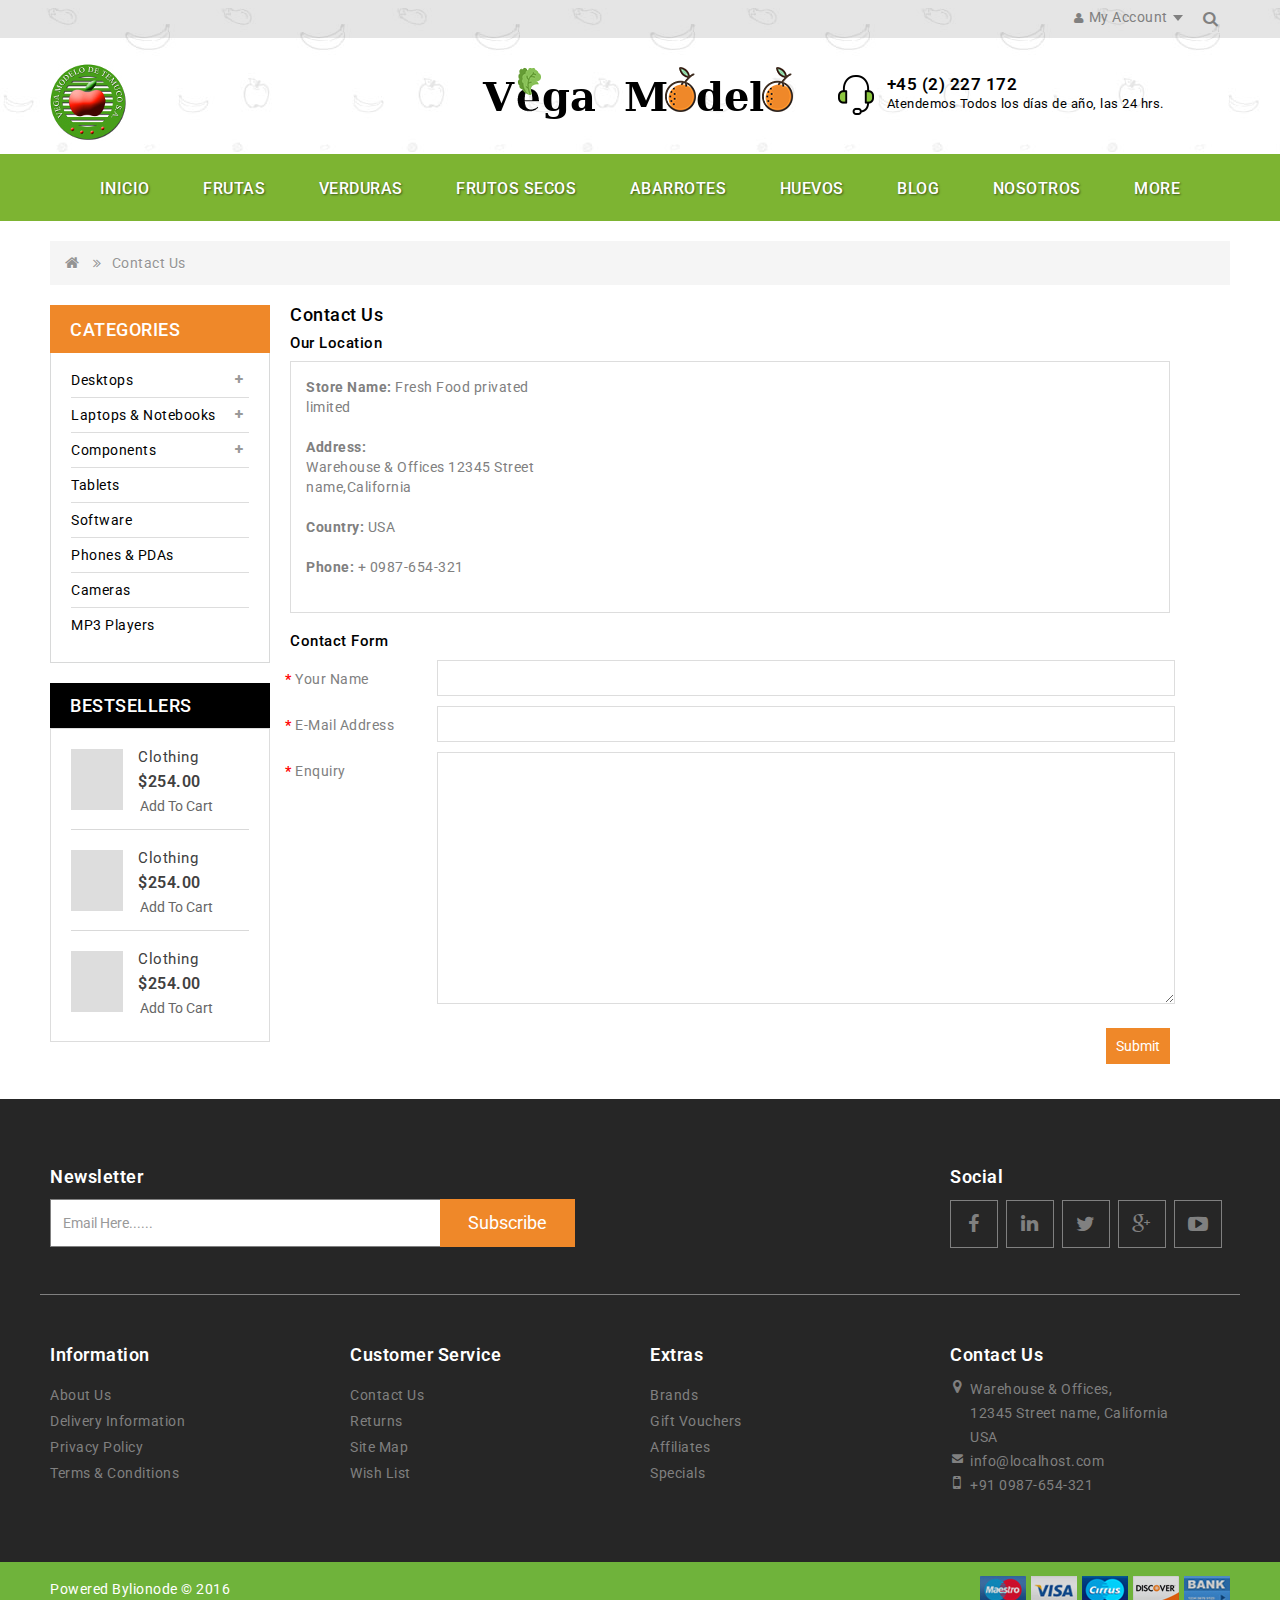
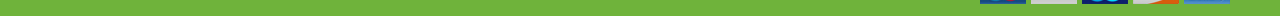
<file: freshfood/contact.html>
<!DOCTYPE html>
<html lang="en">
<head>
<title>Vega Modelo</title>
<meta http-equiv="content-type" content="text/html;charset=utf-8" />
<meta name="viewport" content="width=device-width, initial-scale=1">
<meta name="description" content="e-commerce site well design with responsive view." />
<meta http-equiv="X-UA-Compatible" content="IE=edge">
<link href="bootstrap/css/bootstrap.min.css" rel="stylesheet" media="screen" />
<link href="font-awesome/css/font-awesome.min.css" rel="stylesheet" type="text/css" />
<link href="https://fonts.googleapis.com/css?family=Roboto:300,400,500,700" rel="stylesheet">
<link href="css/stylesheet.css" rel="stylesheet">
<link href="css/responsive.css" rel="stylesheet">
<link href="owl-carousel/owl.carousel.css" type="text/css" rel="stylesheet" media="screen" />
<link href="owl-carousel/owl.transitions.css" type="text/css" rel="stylesheet" media="screen" />
<script src="javascript/jquery-2.1.1.min.js" type="text/javascript"></script>
<script src="bootstrap/js/bootstrap.min.js" type="text/javascript"></script>
<script src="javascript/jstree.min.js" type="text/javascript"></script>
<script src="javascript/template.js" type="text/javascript" ></script>
<script src="javascript/common.js" type="text/javascript"></script>
<script src="javascript/global.js" type="text/javascript"></script>
<script src="owl-carousel/owl.carousel.min.js" type="text/javascript"></script>
<link rel="icon" href="image/logo1.png" sizes="80x80" />
</head>
<body>
<div class="preloader loader" style="display: block; background:#f2f2f2;"> <img src="image/loader.gif"  alt="#"/></div>
<header>
  <div class="header-top">
    <div class="container">
      <div class="row">
        <div class="col-sm-12">
          <div class="top-left pull-left">
            <!--<div class="language">
              <form action="#" method="post" enctype="multipart/form-data" id="language">
                <div class="btn-group">
                  <button class="btn btn-link dropdown-toggle" data-toggle="dropdown" aria-expanded="false"> <img src="image/flags/gb.png" alt="English" title="English">English <i class="fa fa-caret-down"></i></button>
                  <ul class="dropdown-menu">
                    <li><a href="#"><img src="image/flags/lb.png" alt="Arabic" title="Arabic"> Arabic</a></li>
                    <li><a href="#"><img src="image/flags/gb.png" alt="English" title="English"> English</a></li>
                  </ul>
                </div>
              </form>
            </div>
            <div class="currency">
              <form action="#" method="post" enctype="multipart/form-data" id="currency">
                <div class="btn-group">
                  <button class="btn btn-link dropdown-toggle" data-toggle="dropdown"> <strong>$</strong> <i class="fa fa-caret-down"></i> </button>
                  <ul class="dropdown-menu">
                    <li>
                      <button class="currency-select btn btn-link btn-block" type="button" name="EUR">€ Euro</button>
                    </li>
                    <li>
                      <button class="currency-select btn btn-link btn-block" type="button" name="GBP">£ Pound Sterling</button>
                    </li>
                    <li>
                      <button class="currency-select btn btn-link btn-block" type="button" name="USD">$ US Dollar</button>
                    </li>
                  </ul>
                </div>
              </form>
            </div>-->
          </div>
          <div class="top-right pull-right">
            <div id="top-links" class="nav pull-right">
              <ul class="list-inline">
                <li class="dropdown"><a href="#" title="My Account" class="dropdown-toggle" data-toggle="dropdown"> <i class="fa fa-user"></i><span>My Account</span> <span class="caret"></span></a>
                  <ul class="dropdown-menu dropdown-menu-right">
                    <li><a href="register.html">Register</a></li>
                    <li><a href="login.html">Login</a></li>
                  </ul>
                </li>
              <!--<li><a href="#" id="wishlist-total" title="Wish List (0)"><i class="fa fa-heart"></i><span>Wish List</span><span> (0)</span></a></li>-->
              </ul>
              <div class="search-box">
                          <input class="input-text" placeholder="search.." type="text">
                          <button class="search-btn"><i class="fa fa-search"></i></button>
                        </div>
              
            </div>
          </div>
        </div>
      </div>
    </div>
  </div>
  <div class="container">
    <div class="header-inner">
      <div class="col-sm-4 col-xs-6 header-left">
        <div> <a href="index.html"><img src="image/logo1.jpg" title="logo-vega" alt="logo-vega" class="img-responsive" /></a> </div>
         
      </div>
      <div class="col-sm-4 col-xs-12 header-middle">
        <div class="header-middle-top">
          <div id="logo"> <a href="index.html"><img src="image/logo.png" title="E-Commerce" alt="E-Commerce" class="img-responsive" /></a> </div>
        </div>
      </div>
  <div class="col-sm-4 col-xs-12 header-right">
      <div class="shipping">
          <div class="shipping-img"></div>
          <div class="shipping-text">+45 (2) 227 172<span class="shipping-detail">Atendemos Todos los días de año, las 24 hrs.</span></div>
        </div>
  <!--  <div id="cart" class="btn-group btn-block">
          <button type="button" class="btn btn-inverse btn-block btn-lg dropdown-toggle cart-dropdown-button"> <span id="cart-total"><span class="cart-title">Shopping Cart</span><br>
          0 item(s) - $0.00</span> </button>
          <ul class="dropdown-menu pull-right cart-dropdown-menu">
            <li>
              <table class="table table-striped">
                <tbody>
                  <tr>
                    <td class="text-center"><a href="#"><img class="img-thumbnail" title="lorem ippsum dolor dummy" alt="lorem ippsum dolor dummy" src="image/product/7product50x59.jpg"></a></td>
                    <td class="text-left"><a href="#">lorem ippsum dolor dummy</a></td>
                    <td class="text-right">x 1</td>
                    <td class="text-right">$254.00</td>
                    <td class="text-center"><button class="btn btn-danger btn-xs" title="Remove" type="button"><i class="fa fa-times"></i></button></td>
                  </tr>
                </tbody>
              </table>
            </li>
            <li>
              <div>
                <table class="table table-bordered">
                  <tbody>
                    <tr>
                      <td class="text-right"><strong>Sub-Total</strong></td>
                      <td class="text-right">$210.00</td>
                    </tr>
                    <tr>
                      <td class="text-right"><strong>Eco Tax (-2.00)</strong></td>
                      <td class="text-right">$2.00</td>
                    </tr>
                    <tr>
                      <td class="text-right"><strong>VAT (20%)</strong></td>
                      <td class="text-right">$42.00</td>
                    </tr>
                    <tr>
                      <td class="text-right"><strong>Total</strong></td>
                      <td class="text-right">$254.00</td>
                    </tr>
                  </tbody>
                </table>
                <p class="text-right"> <span class="btn-viewcart"><a href="cart.html"><strong><i class="fa fa-shopping-cart"></i> View Cart</strong></a></span> <span class="btn-checkout"><a href="checkout.html"><strong><i class="fa fa-share"></i> Checkout</strong></a></span> </p>
              </div>
            </li>
          </ul>
        </div>
      </div>
    </div>-->
  </div>
</header>
<nav id="menu" class="navbar">
  <div class="nav-inner container">
    <div class="navbar-header"><span id="category" class="visible-xs">Categorias</span>
      <button type="button" class="btn btn-navbar navbar-toggle" ><i class="fa fa-bars"></i></button>
    </div>
    <div class="navbar-collapse">
      <ul class="main-navigation">
        <li><a href="index.html"   class="parent"  >Inicio</a> </li>
        <li><a href="category.html"   class="parent"  >Frutas</a> </li>
        <li><a href="category.html"   class="parent"  >Verduras</a> </li>
        <li><a href="category.html"   class="parent"  >Frutos Secos</a> </li>
        <li><a href="category.html"   class="parent"  >Abarrotes</a> </li>
        <li><a href="category.html"   class="parent"  >Huevos</a> </li>
    <!--<li><a href="#" class="active parent">Page</a>
          <ul>
            <li><a href="category.html">Category Page</a></li>
            <li><a href="cart.html">Cart Page</a></li>
            <li><a href="checkout.html">Checkout Page</a></li>
            <li><a href="blog.html" >Blog Page</a></li>
            <li><a href="singale-blog.html" >Singale Blog Page</a></li>
            <li><a href="register.html">Registro</a></li>
            <li><a href="contact.html">Contacto</a></li>
          </ul>
        </li>-->
        <li><a href="blog.html" class="parent"  >Blog</a></li>
        <li><a href="about-us.html" >Nosotros</a></li>
        <li><a href="contact.html" >Contacto</a> </li>
      </ul>
    </div>
  </div>
</nav>
<div class="container">
  <ul class="breadcrumb">
    <li><a href="index.html"><i class="fa fa-home"></i></a></li>
    <li><a href="contact.html">Contact Us</a></li>
  </ul>
  <div class="row">
    <div id="column-left" class="col-sm-3 hidden-xs column-left">
      <div class="column-block">
        <div class="column-block">
          <div class="columnblock-title">Categories</div>
          <div class="category_block">
            <ul class="box-category treeview-list treeview">
              <li><a href="#" class="activSub">Desktops</a>
                <ul>
                  <li><a href="#">PC</a></li>
                  <li><a href="#">MAC</a></li>
                </ul>
              </li>
              <li><a href="#" class="activSub">Laptops &amp; Notebooks</a>
                <ul>
                  <li><a href="#">Macs</a></li>
                  <li><a href="#">Windows</a></li>
                </ul>
              </li>
              <li><a href="#" class="activSub">Components</a>
                <ul>
                  <li><a href="#">Mice and Trackballs</a></li>
                  <li><a href="#" class="activSub" >Monitors</a>
                    <ul>
                      <li><a href="#"  >test 1</a></li>
                      <li><a href="#"  >test 2</a></li>
                    </ul>
                  </li>
                  <li><a href="#">Windows</a></li>
                </ul>
              </li>
              <li><a href="#">Tablets</a></li>
              <li><a href="#">Software</a></li>
              <li><a href="#">Phones & PDAs</a></li>
              <li><a href="#">Cameras</a></li>
              <li><a href="#">MP3 Players</a></li>
            </ul>
          </div>
        </div>
        <h3 class="productblock-title">Bestsellers</h3>
        <div class="row bestseller-grid product-grid">
          <div class="col-lg-3 col-md-4 col-sm-6 col-xs-12 product-grid-item">
            <div class="product-thumb transition">
              <div class="image product-imageblock"> <a href="#"> <img src="image/product/2product50x59.jpg" alt="women's clothing" title="women's clothing" class="img-responsive" /> </a>
                <div class="button-group">
                  <button type="button" class="wishlist" data-toggle="tooltip" title="Add to Wish List"><i class="fa fa-heart-o"></i></button>
                  <button type="button" class="addtocart-btn">Add to Cart</button>
                  <button type="button" class="compare" data-toggle="tooltip" title="Compare this Product"><i class="fa fa-exchange"></i></button>
                </div>
              </div>
              <div class="caption product-detail">
                <h4 class="product-name"> <a href="product.html" title="women's clothing">Clothing</a> </h4>
                <p class="price product-price"> <span class="price-new">$254.00</span><span class="price-tax">Ex Tax: $210.00</span> </p>
              </div>
              <div class="button-group">
                <button type="button" class="wishlist" data-toggle="tooltip" title="Add to Wish List"><i class="fa fa-heart-o"></i></button>
                <button type="button" class="addtocart-btn">Add to Cart</button>
                <button type="button" class="compare" data-toggle="tooltip" title="Compare this Product"><i class="fa fa-exchange"></i></button>
              </div>
            </div>
          </div>
          <div class="col-lg-3 col-md-4 col-sm-6 col-xs-12 product-grid-item">
            <div class="product-thumb transition">
              <div class="image product-imageblock"> <a href="#"> <img src="image/product/3product50x59.jpg" alt="women's clothing" title="women's clothing" class="img-responsive" /> </a>
                <div class="button-group">
                  <button type="button" class="wishlist" data-toggle="tooltip" title="Add to Wish List"><i class="fa fa-heart-o"></i></button>
                  <button type="button" class="addtocart-btn">Add to Cart</button>
                  <button type="button" class="compare" data-toggle="tooltip" title="Compare this Product"><i class="fa fa-exchange"></i></button>
                </div>
              </div>
              <div class="caption product-detail">
                <h4 class="product-name"> <a href="product.html" title="women's clothing">Clothing</a> </h4>
                <p class="price product-price"> <span class="price-new">$254.00</span><span class="price-tax">Ex Tax: $210.00</span> </p>
              </div>
              <div class="button-group">
                <button type="button" class="wishlist" data-toggle="tooltip" title="Add to Wish List"><i class="fa fa-heart-o"></i></button>
                <button type="button" class="addtocart-btn">Add to Cart</button>
                <button type="button" class="compare" data-toggle="tooltip" title="Compare this Product"><i class="fa fa-exchange"></i></button>
              </div>
            </div>
          </div>
          <div class="col-lg-3 col-md-4 col-sm-6 col-xs-12 product-grid-item">
            <div class="product-thumb transition">
              <div class="image product-imageblock"> <a href="#"> <img src="image/product/4product50x59.jpg" alt="women's clothing" title="women's clothing" class="img-responsive" /> </a>
                <div class="button-group">
                  <button type="button" class="wishlist" data-toggle="tooltip" title="Add to Wish List"><i class="fa fa-heart-o"></i></button>
                  <button type="button" class="addtocart-btn">Add to Cart</button>
                  <button type="button" class="compare" data-toggle="tooltip" title="Compare this Product"><i class="fa fa-exchange"></i></button>
                </div>
              </div>
              <div class="caption product-detail">
                <h4 class="product-name"> <a href="product.html" title="women's clothing">Clothing</a> </h4>
                <p class="price product-price"> <span class="price-new">$254.00</span><span class="price-tax">Ex Tax: $210.00</span> </p>
              </div>
              <div class="button-group">
                <button type="button" class="wishlist" data-toggle="tooltip" title="Add to Wish List"><i class="fa fa-heart-o"></i></button>
                <button type="button" class="addtocart-btn">Add to Cart</button>
                <button type="button" class="compare" data-toggle="tooltip" title="Compare this Product"><i class="fa fa-exchange"></i></button>
              </div>
            </div>
          </div>
        </div>
      </div>
    </div>
    <div class="col-sm-9" id="content">
      <h1>Contact Us</h1>
      <h3>Our Location</h3>
      <div class="panel panel-default">
        <div class="panel-body">
          <div class="row">
            <div class="col-sm-4 left">
              <address>
              <strong> Store Name: </strong>Fresh Food privated limited <br>
              <br>
              <strong>Address:</strong>
              <div class="address"> Warehouse & Offices 12345 Street name,California</div>
              <br>
              <strong>Country:</strong> USA <br>
              <br>
              <strong>Phone: </strong>+ 0987-654-321
              </address>
            </div>
            <div class="col-sm-8 rigt">
              <div class="map">
                <script type="text/javascript" src="http://maps.google.com/maps/api/js?sensor=false"></script>
                <div style="overflow:hidden;height:200px;width:100%;">
                  <div id="gmap_canvas" style="height:200px;width:600px;"></div>

                  <a class="google-map-code" href="http://www.pureblack.de/google-maps/" id="get-map-data">pureblack.de</a></div>
                <script type="text/javascript"> function init_map(){var myOptions = {zoom:14, scrollwheel:false,center:new google.maps.LatLng(36.778261,-119.41793239999998),mapTypeId: google.maps.MapTypeId.ROADMAP};map = new google.maps.Map(document.getElementById("gmap_canvas"), myOptions);marker = new google.maps.Marker({map: map,position: new google.maps.LatLng(36.778261, -119.41793239999998)});infowindow = new google.maps.InfoWindow({content:"<b>Fresh Food privated limited</b><br/>Warehouse &amp; Offices 12345<br/> California " });google.maps.event.addListener(marker, "click", function(){infowindow.open(map,marker);});infowindow.open(map,marker);}google.maps.event.addDomListener(window, 'load', init_map);</script>
              </div>
            </div>
          </div>
        </div>
      </div>
      <form class="form-horizontal" enctype="multipart/form-data" method="post" action="#">
        <fieldset>
          <h3>Contact Form</h3>
          <div class="form-group required">
            <label for="input-name" class="col-sm-2 control-label">Your Name</label>
            <div class="col-sm-10">
              <input type="text" class="form-control" id="input-name" value="" name="name">
            </div>
          </div>
          <div class="form-group required">
            <label for="input-email" class="col-sm-2 control-label">E-Mail Address</label>
            <div class="col-sm-10">
              <input type="email" class="form-control" id="input-email" value="" name="email">
            </div>
          </div>
          <div class="form-group required">
            <label for="input-enquiry" class="col-sm-2 control-label">Enquiry</label>
            <div class="col-sm-10">
              <textarea class="form-control" id="input-enquiry" rows="10" name="enquiry"></textarea>
            </div>
          </div>
        </fieldset>
        <div class="buttons">
          <div class="pull-right">
            <input type="submit" value="Submit" class="btn btn-primary">
          </div>
        </div>
      </form>
    </div>
  </div>
</div>
<footer>
    <div class="container">
        <div class="row">
        	<div class="footer-top-cms">
            <div class="col-sm-7">
                    <div class="newslatter">
                        <form>
                            <h5>Newsletter</h5>
                            <div class="input-group">
                                <input type="text" class=" form-control" placeholder="Email Here......">
                                <button type="submit" value="Sign up" class="btn btn-large btn-primary">Subscribe</button>
                            </div>
                        </form>
                    </div>
                </div>
            <div class="col-sm-5">
            <div class="footer-social">
                <h5>Social</h5>
                <ul>
                    <li class="facebook"><a href="#"><i class="fa fa-facebook"></i></a></li>
                    <li class="linkedin"><a href="#"><i class="fa fa-linkedin"></i></a></li>
                    <li class="twitter"><a href="#"><i class="fa fa-twitter"></i></a></li>
                    <li class="gplus"><a href="#"><i class="fa fa-google-plus"></i></a></li>
                    <li class="youtube"><a href="#"><i class="fa fa-youtube-play"></i></a></li>
                </ul>
            </div>
            </div>
        </div>
        </div>
        <div class="row">
            <div class="col-sm-3 footer-block">
                <h5 class="footer-title">Information</h5>
                <ul class="list-unstyled ul-wrapper">
                    <li><a href="about-us.html">About Us</a></li>
                    <li><a href="checkout.html">Delivery Information</a></li>
                    <li><a href="#">Privacy Policy</a></li>
                    <li><a href="#">Terms &amp; Conditions</a></li>
                </ul>
            </div>
            <div class="col-sm-3 footer-block">
                <h5 class="footer-title">Customer Service</h5>
                <ul class="list-unstyled ul-wrapper">
                    <li><a href="contact.html">Contact Us</a></li>
                    <li><a href="#">Returns</a></li>
                    <li><a href="#">Site Map</a></li>
                    <li><a href="#">Wish List</a></li>
                </ul>
            </div>
            <div class="col-sm-3 footer-block">
                <h5 class="footer-title">Extras</h5>
                <ul class="list-unstyled ul-wrapper">
                    <li><a href="#">Brands</a></li>
                    <li><a href="gift.html">Gift Vouchers</a></li>
                    <li><a href="affiliate.html">Affiliates</a></li>
                    <li><a href="#">Specials</a></li>
                </ul>
            </div>
            <div class="col-sm-3 footer-block">
                <div class="content_footercms_right">
                    <div class="footer-contact">
                        <h5 class="contact-title footer-title">Contact Us</h5>
                        <ul class="ul-wrapper">
                            <li><i class="fa fa-map-marker"></i><span class="location2"> Warehouse & Offices,<br>
                                12345 Street name, California<br>
                                USA</span></li>
                            <li><i class="fa fa-envelope"></i><span class="mail2"><a href="#">info@localhost.com</a></span></li>
                            <li><i class="fa fa-mobile"></i><span class="phone2">+91 0987-654-321</span></li>
                        </ul>
                    </div>
                </div>
            </div>
        </div>
    </div>
    <a id="scrollup">Scroll</a> </footer>
<div class="footer-bottom">
  <div class="container">
    <div class="copyright">Powered By<a class="yourstore" href="http://www.lionode.com/">lionode &copy; 2016 </a> </div>
    <div class="footer-bottom-cms">
      <div class="footer-payment">
        <ul>
          <li class="mastero"><a href="#"><img alt="" src="image/payment/mastero.jpg"></a></li>
          <li class="visa"><a href="#"><img alt="" src="image/payment/visa.jpg"></a></li>
          <li class="currus"><a href="#"><img alt="" src="image/payment/currus.jpg"></a></li>
          <li class="discover"><a href="#"><img alt="" src="image/payment/discover.jpg"></a></li>
          <li class="bank"><a href="#"><img alt="" src="image/payment/bank.jpg"></a></li>
        </ul>
      </div>
    </div>
  </div>
</div>
</body>
</html>
</file>
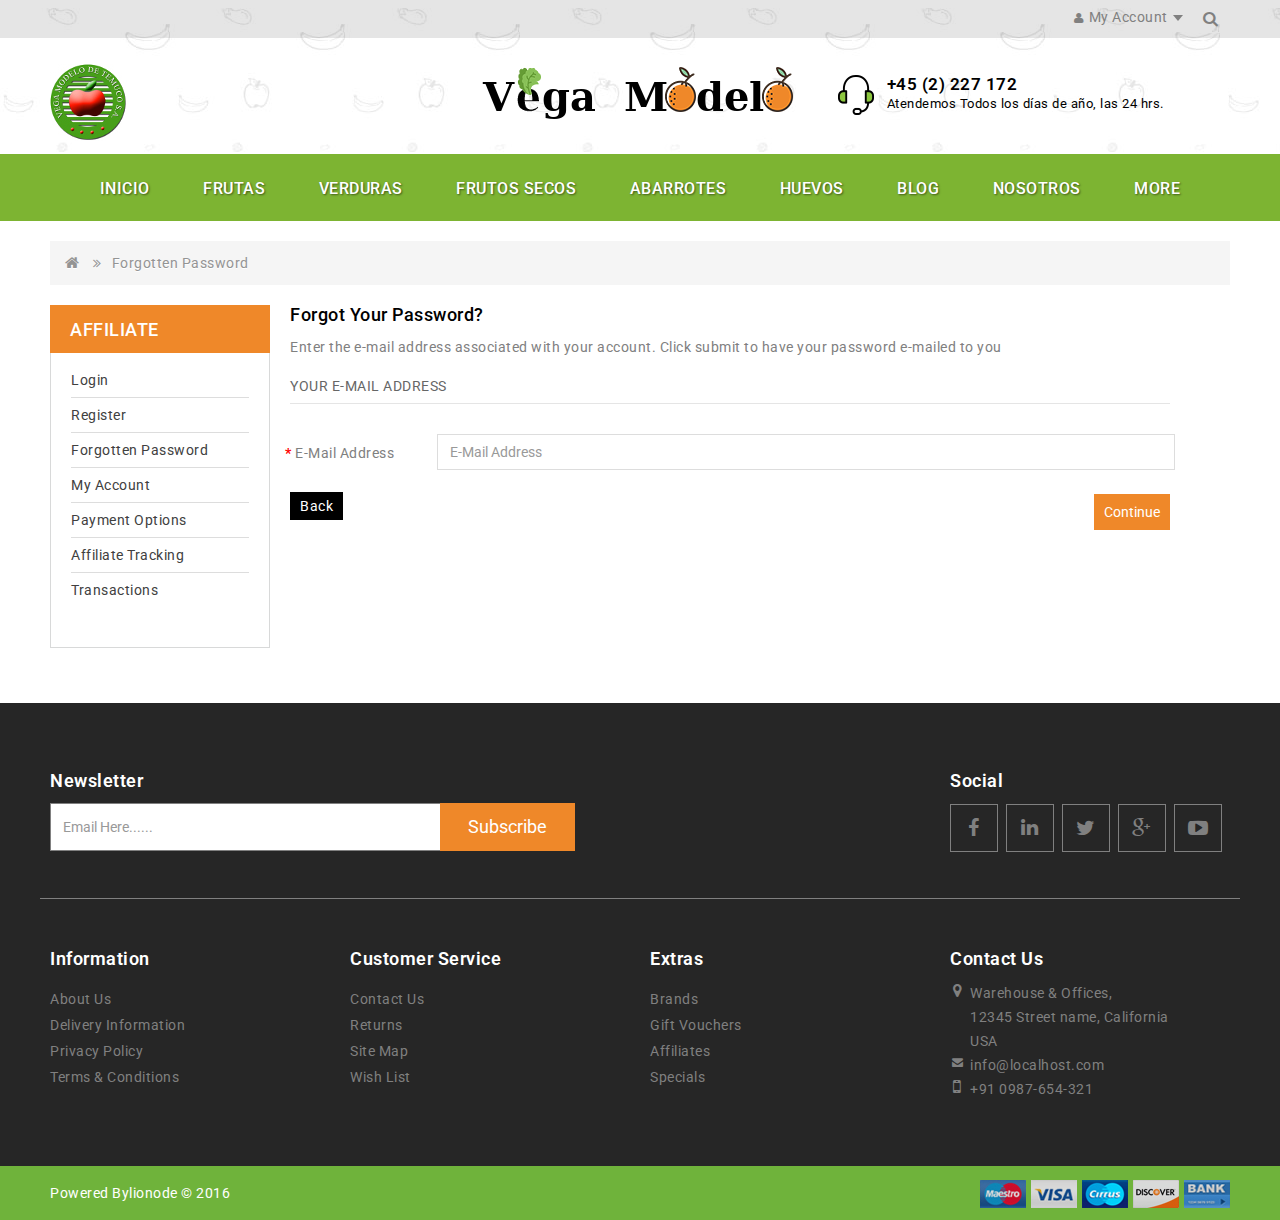
<file: freshfood/forgetpassword.html>
<!DOCTYPE html>
<html lang="en">
<head>
<title>Vega Modelo</title>
<meta http-equiv="content-type" content="text/html;charset=utf-8" />
<meta name="viewport" content="width=device-width, initial-scale=1">
<meta name="description" content="e-commerce site well design with responsive view." />
<meta http-equiv="X-UA-Compatible" content="IE=edge">
<link href="bootstrap/css/bootstrap.min.css" rel="stylesheet" media="screen" />
<link href="font-awesome/css/font-awesome.min.css" rel="stylesheet" type="text/css" />
<link href="https://fonts.googleapis.com/css?family=Roboto:300,400,500,700" rel="stylesheet">
<link href="css/stylesheet.css" rel="stylesheet">
<link href="css/responsive.css" rel="stylesheet">
<link href="owl-carousel/owl.carousel.css" type="text/css" rel="stylesheet" media="screen" />
<link href="owl-carousel/owl.transitions.css" type="text/css" rel="stylesheet" media="screen" />
<script src="javascript/jquery-2.1.1.min.js" type="text/javascript"></script>
<script src="bootstrap/js/bootstrap.min.js" type="text/javascript"></script>
<script src="javascript/jstree.min.js" type="text/javascript"></script>
<script src="javascript/template.js" type="text/javascript" ></script>
<script src="javascript/common.js" type="text/javascript"></script>
<script src="javascript/global.js" type="text/javascript"></script>
<script src="owl-carousel/owl.carousel.min.js" type="text/javascript"></script>
<link rel="icon" href="image/logo1.png" sizes="80x80" />
</head>
<body>
<div class="preloader loader" style="display: block; background:#f2f2f2;"> <img src="image/loader.gif"  alt="#"/></div>
<header>
  <div class="header-top">
    <div class="container">
      <div class="row">
        <div class="col-sm-12">
          <div class="top-left pull-left">
            <!--<div class="language">
              <form action="#" method="post" enctype="multipart/form-data" id="language">
                <div class="btn-group">
                  <button class="btn btn-link dropdown-toggle" data-toggle="dropdown" aria-expanded="false"> <img src="image/flags/gb.png" alt="English" title="English">English <i class="fa fa-caret-down"></i></button>
                  <ul class="dropdown-menu">
                    <li><a href="#"><img src="image/flags/lb.png" alt="Arabic" title="Arabic"> Arabic</a></li>
                    <li><a href="#"><img src="image/flags/gb.png" alt="English" title="English"> English</a></li>
                  </ul>
                </div>
              </form>
            </div>
            <div class="currency">
              <form action="#" method="post" enctype="multipart/form-data" id="currency">
                <div class="btn-group">
                  <button class="btn btn-link dropdown-toggle" data-toggle="dropdown"> <strong>$</strong> <i class="fa fa-caret-down"></i> </button>
                  <ul class="dropdown-menu">
                    <li>
                      <button class="currency-select btn btn-link btn-block" type="button" name="EUR">€ Euro</button>
                    </li>
                    <li>
                      <button class="currency-select btn btn-link btn-block" type="button" name="GBP">£ Pound Sterling</button>
                    </li>
                    <li>
                      <button class="currency-select btn btn-link btn-block" type="button" name="USD">$ US Dollar</button>
                    </li>
                  </ul>
                </div>
              </form>
            </div>-->
          </div>
          <div class="top-right pull-right">
            <div id="top-links" class="nav pull-right">
              <ul class="list-inline">
                <li class="dropdown"><a href="#" title="My Account" class="dropdown-toggle" data-toggle="dropdown"> <i class="fa fa-user"></i><span>My Account</span> <span class="caret"></span></a>
                  <ul class="dropdown-menu dropdown-menu-right">
                    <li><a href="register.html">Register</a></li>
                    <li><a href="login.html">Login</a></li>
                  </ul>
                </li>
              <!--<li><a href="#" id="wishlist-total" title="Wish List (0)"><i class="fa fa-heart"></i><span>Wish List</span><span> (0)</span></a></li>-->
              </ul>
              <div class="search-box">
                          <input class="input-text" placeholder="search.." type="text">
                          <button class="search-btn"><i class="fa fa-search"></i></button>
                        </div>
              
            </div>
          </div>
        </div>
      </div>
    </div>
  </div>
  <div class="container">
    <div class="header-inner">
      <div class="col-sm-4 col-xs-6 header-left">
        <div> <a href="index.html"><img src="image/logo1.jpg" title="logo-vega" alt="logo-vega" class="img-responsive" /></a> </div>
         
      </div>
      <div class="col-sm-4 col-xs-12 header-middle">
        <div class="header-middle-top">
          <div id="logo"> <a href="index.html"><img src="image/logo.png" title="E-Commerce" alt="E-Commerce" class="img-responsive" /></a> </div>
        </div>
      </div>
  <div class="col-sm-4 col-xs-12 header-right">
      <div class="shipping">
          <div class="shipping-img"></div>
          <div class="shipping-text">+45 (2) 227 172<span class="shipping-detail">Atendemos Todos los días de año, las 24 hrs.</span></div>
        </div>
  <!--  <div id="cart" class="btn-group btn-block">
          <button type="button" class="btn btn-inverse btn-block btn-lg dropdown-toggle cart-dropdown-button"> <span id="cart-total"><span class="cart-title">Shopping Cart</span><br>
          0 item(s) - $0.00</span> </button>
          <ul class="dropdown-menu pull-right cart-dropdown-menu">
            <li>
              <table class="table table-striped">
                <tbody>
                  <tr>
                    <td class="text-center"><a href="#"><img class="img-thumbnail" title="lorem ippsum dolor dummy" alt="lorem ippsum dolor dummy" src="image/product/7product50x59.jpg"></a></td>
                    <td class="text-left"><a href="#">lorem ippsum dolor dummy</a></td>
                    <td class="text-right">x 1</td>
                    <td class="text-right">$254.00</td>
                    <td class="text-center"><button class="btn btn-danger btn-xs" title="Remove" type="button"><i class="fa fa-times"></i></button></td>
                  </tr>
                </tbody>
              </table>
            </li>
            <li>
              <div>
                <table class="table table-bordered">
                  <tbody>
                    <tr>
                      <td class="text-right"><strong>Sub-Total</strong></td>
                      <td class="text-right">$210.00</td>
                    </tr>
                    <tr>
                      <td class="text-right"><strong>Eco Tax (-2.00)</strong></td>
                      <td class="text-right">$2.00</td>
                    </tr>
                    <tr>
                      <td class="text-right"><strong>VAT (20%)</strong></td>
                      <td class="text-right">$42.00</td>
                    </tr>
                    <tr>
                      <td class="text-right"><strong>Total</strong></td>
                      <td class="text-right">$254.00</td>
                    </tr>
                  </tbody>
                </table>
                <p class="text-right"> <span class="btn-viewcart"><a href="cart.html"><strong><i class="fa fa-shopping-cart"></i> View Cart</strong></a></span> <span class="btn-checkout"><a href="checkout.html"><strong><i class="fa fa-share"></i> Checkout</strong></a></span> </p>
              </div>
            </li>
          </ul>
        </div>
      </div>
    </div>-->
  </div>
</header>
<nav id="menu" class="navbar">
  <div class="nav-inner container">
    <div class="navbar-header"><span id="category" class="visible-xs">Categorias</span>
      <button type="button" class="btn btn-navbar navbar-toggle" ><i class="fa fa-bars"></i></button>
    </div>
    <div class="navbar-collapse">
      <ul class="main-navigation">
        <li><a href="index.html"   class="parent"  >Inicio</a> </li>
        <li><a href="category.html"   class="parent"  >Frutas</a> </li>
        <li><a href="category.html"   class="parent"  >Verduras</a> </li>
        <li><a href="category.html"   class="parent"  >Frutos Secos</a> </li>
        <li><a href="category.html"   class="parent"  >Abarrotes</a> </li>
        <li><a href="category.html"   class="parent"  >Huevos</a> </li>
    <!--<li><a href="#" class="active parent">Page</a>
          <ul>
            <li><a href="category.html">Category Page</a></li>
            <li><a href="cart.html">Cart Page</a></li>
            <li><a href="checkout.html">Checkout Page</a></li>
            <li><a href="blog.html" >Blog Page</a></li>
            <li><a href="singale-blog.html" >Singale Blog Page</a></li>
            <li><a href="register.html">Registro</a></li>
            <li><a href="contact.html">Contacto</a></li>
          </ul>
        </li>-->
        <li><a href="blog.html" class="parent"  >Blog</a></li>
        <li><a href="about-us.html" >Nosotros</a></li>
        <li><a href="contact.html" >Contacto</a> </li>
      </ul>
    </div>
  </div>
</nav>
<div class="container">
  <ul class="breadcrumb">
    <li><a href="index.html"><i class="fa fa-home"></i></a></li>
    <li><a href="forgetpassword.html">Forgotten Password</a></li>
  </ul>
  <div class="row">
    <div id="column-left" class="col-sm-3 hidden-xs column-left">
      <div class="column-block">
        <div class="columnblock-title">Affiliate</div>
        <div class="affiliate-block">
          <div class="list-group"> <a href="login.html" class="list-group-item">Login</a> <a href="register.html" class="list-group-item">Register</a> <a href="forgetpassword.html" class="list-group-item">Forgotten Password</a> <a href="#" class="list-group-item">My Account</a> <a href="3" class="list-group-item">Payment Options</a> <a href="#" class="list-group-item">Affiliate Tracking</a> <a href="#" class="list-group-item last">Transactions</a> </div>
        </div>
      </div>
    </div>
    <div id="content" class="col-sm-9">
      <h1>Forgot Your Password?</h1>
      <p>Enter the e-mail address associated with your account. Click submit to have your password e-mailed to you</p>
      <form action="forgotten" method="post" enctype="multipart/form-data" class="form-horizontal">
        <fieldset>
          <legend>Your E-Mail Address</legend>
          <div class="form-group required">
            <label class="col-sm-2 control-label" for="input-email">E-Mail Address</label>
            <div class="col-sm-10">
              <input type="text" name="email" value="" placeholder="E-Mail Address" id="input-email" class="form-control" />
            </div>
          </div>
        </fieldset>
        <div class="buttons clearfix">
          <div class="pull-left"><a href="login" class="btn btn-default">Back</a></div>
          <div class="pull-right">
            <input type="submit" value="Continue" class="btn btn-primary" />
          </div>
        </div>
      </form>
    </div>
  </div>
</div>
<footer>
    <div class="container">
        <div class="row">
            <div class="footer-top-cms">
            <div class="col-sm-7">
                    <div class="newslatter">
                        <form>
                            <h5>Newsletter</h5>
                            <div class="input-group">
                                <input type="text" class=" form-control" placeholder="Email Here......">
                                <button type="submit" value="Sign up" class="btn btn-large btn-primary">Subscribe</button>
                            </div>
                        </form>
                    </div>
                </div>
            <div class="col-sm-5">
            <div class="footer-social">
                <h5>Social</h5>
                <ul>
                    <li class="facebook"><a href="#"><i class="fa fa-facebook"></i></a></li>
                    <li class="linkedin"><a href="#"><i class="fa fa-linkedin"></i></a></li>
                    <li class="twitter"><a href="#"><i class="fa fa-twitter"></i></a></li>
                    <li class="gplus"><a href="#"><i class="fa fa-google-plus"></i></a></li>
                    <li class="youtube"><a href="#"><i class="fa fa-youtube-play"></i></a></li>
                </ul>
            </div>
            </div>
        </div>
        </div>
        <div class="row">
            <div class="col-sm-3 footer-block">
                <h5 class="footer-title">Information</h5>
                <ul class="list-unstyled ul-wrapper">
                    <li><a href="about-us.html">About Us</a></li>
                    <li><a href="checkout.html">Delivery Information</a></li>
                    <li><a href="#">Privacy Policy</a></li>
                    <li><a href="#">Terms &amp; Conditions</a></li>
                </ul>
            </div>
            <div class="col-sm-3 footer-block">
                <h5 class="footer-title">Customer Service</h5>
                <ul class="list-unstyled ul-wrapper">
                    <li><a href="contact.html">Contact Us</a></li>
                    <li><a href="#">Returns</a></li>
                    <li><a href="#">Site Map</a></li>
                    <li><a href="#">Wish List</a></li>
                </ul>
            </div>
            <div class="col-sm-3 footer-block">
                <h5 class="footer-title">Extras</h5>
                <ul class="list-unstyled ul-wrapper">
                    <li><a href="#">Brands</a></li>
                    <li><a href="gift.html">Gift Vouchers</a></li>
                    <li><a href="affiliate.html">Affiliates</a></li>
                    <li><a href="#">Specials</a></li>
                </ul>
            </div>
            <div class="col-sm-3 footer-block">
                <div class="content_footercms_right">
                    <div class="footer-contact">
                        <h5 class="contact-title footer-title">Contact Us</h5>
                        <ul class="ul-wrapper">
                            <li><i class="fa fa-map-marker"></i><span class="location2"> Warehouse & Offices,<br>
                                12345 Street name, California<br>
                                USA</span></li>
                            <li><i class="fa fa-envelope"></i><span class="mail2"><a href="#">info@localhost.com</a></span></li>
                            <li><i class="fa fa-mobile"></i><span class="phone2">+91 0987-654-321</span></li>
                        </ul>
                    </div>
                </div>
            </div>
        </div>
    </div>
    <a id="scrollup">Scroll</a> </footer>
<div class="footer-bottom">
  <div class="container">
    <div class="copyright">Powered By<a class="yourstore" href="http://www.lionode.com/">lionode &copy; 2016 </a> </div>
    <div class="footer-bottom-cms">
      <div class="footer-payment">
        <ul>
          <li class="mastero"><a href="#"><img alt="" src="image/payment/mastero.jpg"></a></li>
          <li class="visa"><a href="#"><img alt="" src="image/payment/visa.jpg"></a></li>
          <li class="currus"><a href="#"><img alt="" src="image/payment/currus.jpg"></a></li>
          <li class="discover"><a href="#"><img alt="" src="image/payment/discover.jpg"></a></li>
          <li class="bank"><a href="#"><img alt="" src="image/payment/bank.jpg"></a></li>
        </ul>
      </div>
    </div>
  </div>
</div>
</body>
</html>
</file>
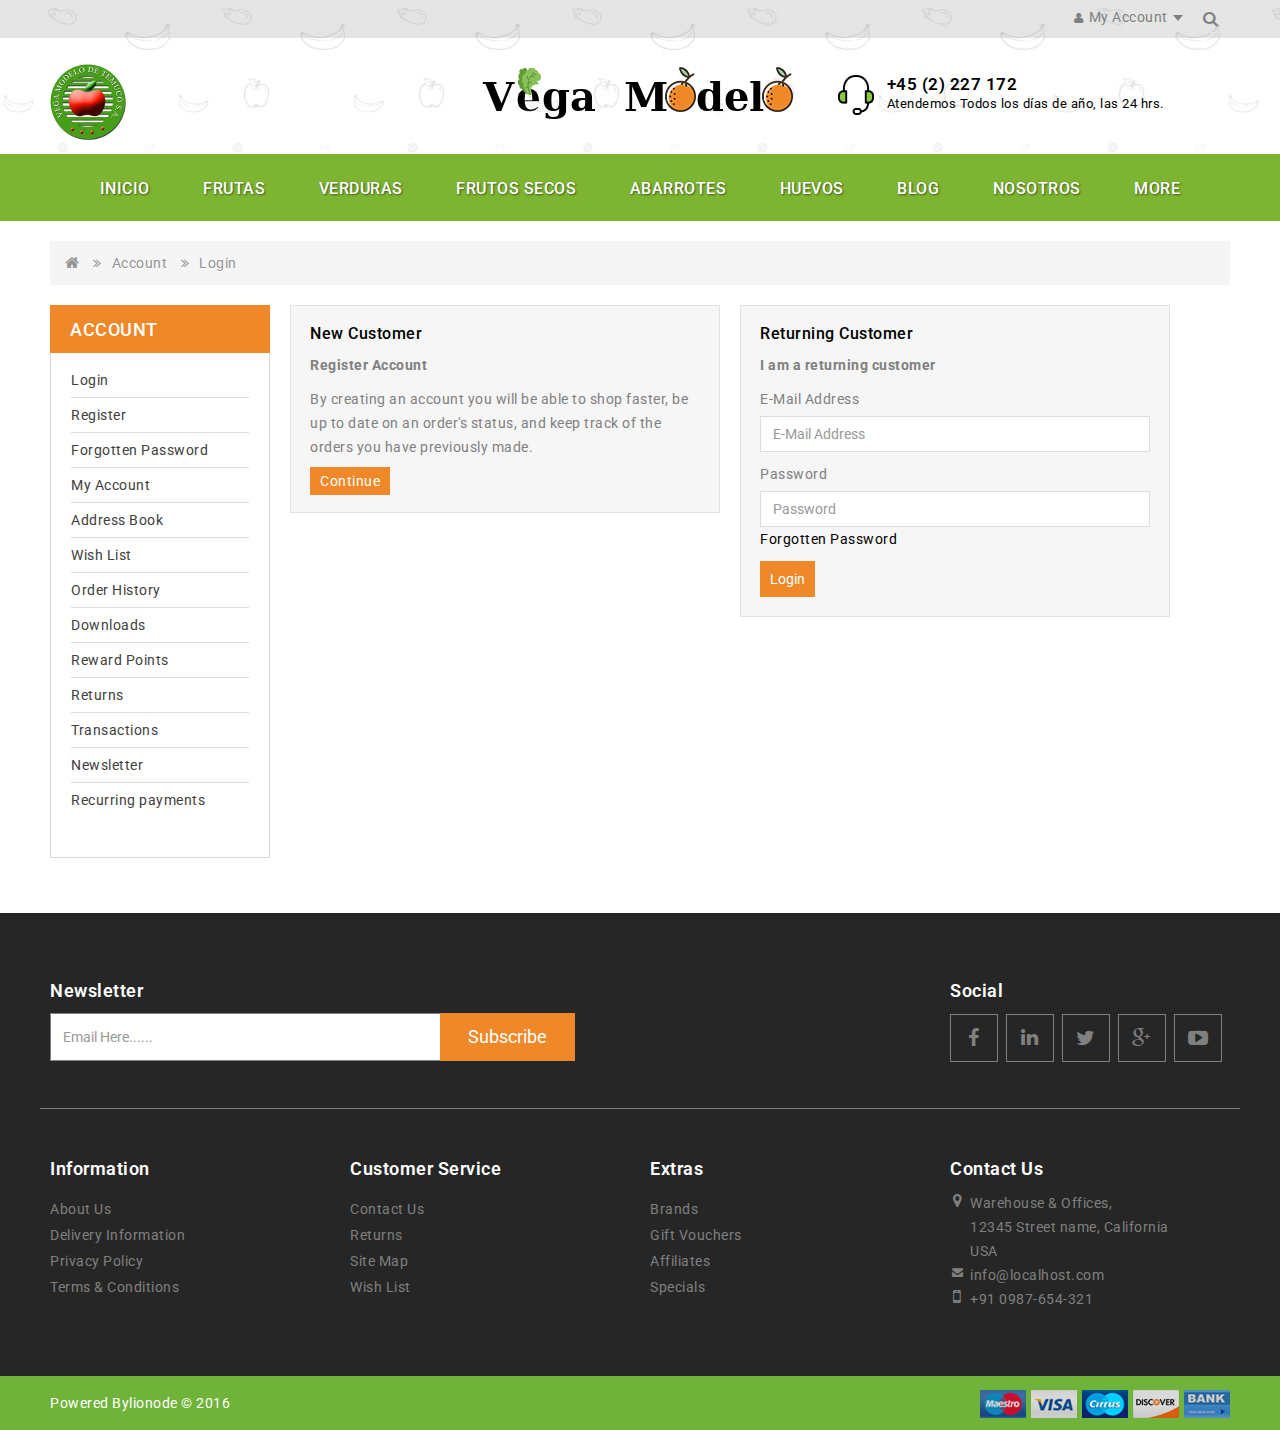
<file: freshfood/login.html>
<!DOCTYPE html>
<html lang="en">
<head>
<title>Vega Modelo</title>
<meta http-equiv="content-type" content="text/html;charset=utf-8" />
<meta name="viewport" content="width=device-width, initial-scale=1">
<meta name="description" content="e-commerce site well design with responsive view." />
<meta http-equiv="X-UA-Compatible" content="IE=edge">
<link href="bootstrap/css/bootstrap.min.css" rel="stylesheet" media="screen" />
<link href="font-awesome/css/font-awesome.min.css" rel="stylesheet" type="text/css" />
<link href="https://fonts.googleapis.com/css?family=Roboto:300,400,500,700" rel="stylesheet">
<link href="css/stylesheet.css" rel="stylesheet">
<link href="css/responsive.css" rel="stylesheet">
<link href="owl-carousel/owl.carousel.css" type="text/css" rel="stylesheet" media="screen" />
<link href="owl-carousel/owl.transitions.css" type="text/css" rel="stylesheet" media="screen" />
<script src="javascript/jquery-2.1.1.min.js" type="text/javascript"></script>
<script src="bootstrap/js/bootstrap.min.js" type="text/javascript"></script>
<script src="javascript/jstree.min.js" type="text/javascript"></script>
<script src="javascript/template.js" type="text/javascript" ></script>
<script src="javascript/common.js" type="text/javascript"></script>
<script src="javascript/global.js" type="text/javascript"></script>
<script src="owl-carousel/owl.carousel.min.js" type="text/javascript"></script>
<link rel="icon" href="image/logo1.png" sizes="80x80" />
</head>
<body>
<div class="preloader loader" style="display: block; background:#f2f2f2;"> <img src="image/loader.gif"  alt="#"/></div>
<header>
  <div class="header-top">
    <div class="container">
      <div class="row">
        <div class="col-sm-12">
          <div class="top-left pull-left">
            <!--<div class="language">
              <form action="#" method="post" enctype="multipart/form-data" id="language">
                <div class="btn-group">
                  <button class="btn btn-link dropdown-toggle" data-toggle="dropdown" aria-expanded="false"> <img src="image/flags/gb.png" alt="English" title="English">English <i class="fa fa-caret-down"></i></button>
                  <ul class="dropdown-menu">
                    <li><a href="#"><img src="image/flags/lb.png" alt="Arabic" title="Arabic"> Arabic</a></li>
                    <li><a href="#"><img src="image/flags/gb.png" alt="English" title="English"> English</a></li>
                  </ul>
                </div>
              </form>
            </div>
            <div class="currency">
              <form action="#" method="post" enctype="multipart/form-data" id="currency">
                <div class="btn-group">
                  <button class="btn btn-link dropdown-toggle" data-toggle="dropdown"> <strong>$</strong> <i class="fa fa-caret-down"></i> </button>
                  <ul class="dropdown-menu">
                    <li>
                      <button class="currency-select btn btn-link btn-block" type="button" name="EUR">€ Euro</button>
                    </li>
                    <li>
                      <button class="currency-select btn btn-link btn-block" type="button" name="GBP">£ Pound Sterling</button>
                    </li>
                    <li>
                      <button class="currency-select btn btn-link btn-block" type="button" name="USD">$ US Dollar</button>
                    </li>
                  </ul>
                </div>
              </form>
            </div>-->
          </div>
          <div class="top-right pull-right">
            <div id="top-links" class="nav pull-right">
              <ul class="list-inline">
                <li class="dropdown"><a href="#" title="My Account" class="dropdown-toggle" data-toggle="dropdown"> <i class="fa fa-user"></i><span>My Account</span> <span class="caret"></span></a>
                  <ul class="dropdown-menu dropdown-menu-right">
                    <li><a href="register.html">Register</a></li>
                    <li><a href="login.html">Login</a></li>
                  </ul>
                </li>
              <!--<li><a href="#" id="wishlist-total" title="Wish List (0)"><i class="fa fa-heart"></i><span>Wish List</span><span> (0)</span></a></li>-->
              </ul>
              <div class="search-box">
                          <input class="input-text" placeholder="search.." type="text">
                          <button class="search-btn"><i class="fa fa-search"></i></button>
                        </div>
              
            </div>
          </div>
        </div>
      </div>
    </div>
  </div>
  <div class="container">
    <div class="header-inner">
      <div class="col-sm-4 col-xs-6 header-left">
        <div> <a href="index.html"><img src="image/logo1.jpg" title="logo-vega" alt="logo-vega" class="img-responsive" /></a> </div>
         
      </div>
      <div class="col-sm-4 col-xs-12 header-middle">
        <div class="header-middle-top">
          <div id="logo"> <a href="index.html"><img src="image/logo.png" title="E-Commerce" alt="E-Commerce" class="img-responsive" /></a> </div>
        </div>
      </div>
  <div class="col-sm-4 col-xs-12 header-right">
      <div class="shipping">
          <div class="shipping-img"></div>
          <div class="shipping-text">+45 (2) 227 172<span class="shipping-detail">Atendemos Todos los días de año, las 24 hrs.</span></div>
        </div>
  <!--  <div id="cart" class="btn-group btn-block">
          <button type="button" class="btn btn-inverse btn-block btn-lg dropdown-toggle cart-dropdown-button"> <span id="cart-total"><span class="cart-title">Shopping Cart</span><br>
          0 item(s) - $0.00</span> </button>
          <ul class="dropdown-menu pull-right cart-dropdown-menu">
            <li>
              <table class="table table-striped">
                <tbody>
                  <tr>
                    <td class="text-center"><a href="#"><img class="img-thumbnail" title="lorem ippsum dolor dummy" alt="lorem ippsum dolor dummy" src="image/product/7product50x59.jpg"></a></td>
                    <td class="text-left"><a href="#">lorem ippsum dolor dummy</a></td>
                    <td class="text-right">x 1</td>
                    <td class="text-right">$254.00</td>
                    <td class="text-center"><button class="btn btn-danger btn-xs" title="Remove" type="button"><i class="fa fa-times"></i></button></td>
                  </tr>
                </tbody>
              </table>
            </li>
            <li>
              <div>
                <table class="table table-bordered">
                  <tbody>
                    <tr>
                      <td class="text-right"><strong>Sub-Total</strong></td>
                      <td class="text-right">$210.00</td>
                    </tr>
                    <tr>
                      <td class="text-right"><strong>Eco Tax (-2.00)</strong></td>
                      <td class="text-right">$2.00</td>
                    </tr>
                    <tr>
                      <td class="text-right"><strong>VAT (20%)</strong></td>
                      <td class="text-right">$42.00</td>
                    </tr>
                    <tr>
                      <td class="text-right"><strong>Total</strong></td>
                      <td class="text-right">$254.00</td>
                    </tr>
                  </tbody>
                </table>
                <p class="text-right"> <span class="btn-viewcart"><a href="cart.html"><strong><i class="fa fa-shopping-cart"></i> View Cart</strong></a></span> <span class="btn-checkout"><a href="checkout.html"><strong><i class="fa fa-share"></i> Checkout</strong></a></span> </p>
              </div>
            </li>
          </ul>
        </div>
      </div>
    </div>-->
  </div>
</header>
<nav id="menu" class="navbar">
  <div class="nav-inner container">
    <div class="navbar-header"><span id="category" class="visible-xs">Categorias</span>
      <button type="button" class="btn btn-navbar navbar-toggle" ><i class="fa fa-bars"></i></button>
    </div>
    <div class="navbar-collapse">
      <ul class="main-navigation">
        <li><a href="index.html"   class="parent"  >Inicio</a> </li>
        <li><a href="category.html"   class="parent"  >Frutas</a> </li>
        <li><a href="category.html"   class="parent"  >Verduras</a> </li>
        <li><a href="category.html"   class="parent"  >Frutos Secos</a> </li>
        <li><a href="category.html"   class="parent"  >Abarrotes</a> </li>
        <li><a href="category.html"   class="parent"  >Huevos</a> </li>
    <!--<li><a href="#" class="active parent">Page</a>
          <ul>
            <li><a href="category.html">Category Page</a></li>
            <li><a href="cart.html">Cart Page</a></li>
            <li><a href="checkout.html">Checkout Page</a></li>
            <li><a href="blog.html" >Blog Page</a></li>
            <li><a href="singale-blog.html" >Singale Blog Page</a></li>
            <li><a href="register.html">Registro</a></li>
            <li><a href="contact.html">Contacto</a></li>
          </ul>
        </li>-->
        <li><a href="blog.html" class="parent"  >Blog</a></li>
        <li><a href="about-us.html" >Nosotros</a></li>
        <li><a href="contact.html" >Contacto</a> </li>
      </ul>
    </div>
  </div>
</nav>
<div class="container">
  <ul class="breadcrumb">
    <li><a href="index.html"><i class="fa fa-home"></i></a></li>
    <li><a href="#">Account</a></li>
    <li><a href="login.html">Login</a></li>
  </ul>
  <div class="row">
    <div class="col-sm-3 hidden-xs column-left" id="column-left">
      <div class="column-block">
        <div class="columnblock-title">Account</div>
        <div class="account-block">
          <div class="list-group"> <a class="list-group-item" href="login.html">Login</a> <a class="list-group-item" href="register.html">Register</a> <a class="list-group-item" href="forgetpassword.html">Forgotten Password</a> <a class="list-group-item" href="#">My Account</a> <a class="list-group-item" href="#">Address Book</a> <a class="list-group-item" href="#">Wish List</a> <a class="list-group-item" href="#">Order History</a> <a class="list-group-item" href="download">Downloads</a> <a class="list-group-item" href="#">Reward Points</a> <a class="list-group-item" href="#">Returns</a> <a class="list-group-item" href="#">Transactions</a> <a class="list-group-item" href="#">Newsletter</a><a class="list-group-item last" href="#">Recurring payments</a> </div>
        </div>
      </div>
    </div>
    <div class="col-sm-9" id="content">
      <div class="row">
        <div class="col-sm-6">
          <div class="well">
            <h2>New Customer</h2>
            <p><strong>Register Account</strong></p>
            <p>By creating an account you will be able to shop faster, be up to date on an order's status, and keep track of the orders you have previously made.</p>
            <a class="btn btn-primary" href="register.html">Continue</a></div>
        </div>
        <div class="col-sm-6">
          <div class="well">
            <h2>Returning Customer</h2>
            <p><strong>I am a returning customer</strong></p>
            <form enctype="multipart/form-data" method="post" action="login.html">
              <div class="form-group">
                <label for="input-email" class="control-label">E-Mail Address</label>
                <input type="text" class="form-control" id="input-email" placeholder="E-Mail Address" value="" name="email">
              </div>
              <div class="form-group">
                <label for="input-password" class="control-label">Password</label>
                <input type="password" class="form-control" id="input-password" placeholder="Password" value="" name="password">
                <a href="forgetpassword.html">Forgotten Password</a></div>
              <input type="submit" class="btn btn-primary" value="Login">
            </form>
          </div>
        </div>
      </div>
    </div>
  </div>
</div>
<footer>
    <div class="container">
        <div class="row">
        	<div class="footer-top-cms">
            <div class="col-sm-7">
                    <div class="newslatter">
                        <form>
                            <h5>Newsletter</h5>
                            <div class="input-group">
                                <input type="text" class=" form-control" placeholder="Email Here......">
                                <button type="submit" value="Sign up" class="btn btn-large btn-primary">Subscribe</button>
                            </div>
                        </form>
                    </div>
                </div>
            <div class="col-sm-5">
            <div class="footer-social">
                <h5>Social</h5>
                <ul>
                    <li class="facebook"><a href="#"><i class="fa fa-facebook"></i></a></li>
                    <li class="linkedin"><a href="#"><i class="fa fa-linkedin"></i></a></li>
                    <li class="twitter"><a href="#"><i class="fa fa-twitter"></i></a></li>
                    <li class="gplus"><a href="#"><i class="fa fa-google-plus"></i></a></li>
                    <li class="youtube"><a href="#"><i class="fa fa-youtube-play"></i></a></li>
                </ul>
            </div>
            </div>
        </div>
        </div>
        <div class="row">
            <div class="col-sm-3 footer-block">
                <h5 class="footer-title">Information</h5>
                <ul class="list-unstyled ul-wrapper">
                    <li><a href="about-us.html">About Us</a></li>
                    <li><a href="checkout.html">Delivery Information</a></li>
                    <li><a href="#">Privacy Policy</a></li>
                    <li><a href="#">Terms &amp; Conditions</a></li>
                </ul>
            </div>
            <div class="col-sm-3 footer-block">
                <h5 class="footer-title">Customer Service</h5>
                <ul class="list-unstyled ul-wrapper">
                    <li><a href="contact.html">Contact Us</a></li>
                    <li><a href="#">Returns</a></li>
                    <li><a href="#">Site Map</a></li>
                    <li><a href="#">Wish List</a></li>
                </ul>
            </div>
            <div class="col-sm-3 footer-block">
                <h5 class="footer-title">Extras</h5>
                <ul class="list-unstyled ul-wrapper">
                    <li><a href="#">Brands</a></li>
                    <li><a href="gift.html">Gift Vouchers</a></li>
                    <li><a href="affiliate.html">Affiliates</a></li>
                    <li><a href="#">Specials</a></li>
                </ul>
            </div>
            <div class="col-sm-3 footer-block">
                <div class="content_footercms_right">
                    <div class="footer-contact">
                        <h5 class="contact-title footer-title">Contact Us</h5>
                        <ul class="ul-wrapper">
                            <li><i class="fa fa-map-marker"></i><span class="location2"> Warehouse & Offices,<br>
                                12345 Street name, California<br>
                                USA</span></li>
                            <li><i class="fa fa-envelope"></i><span class="mail2"><a href="#">info@localhost.com</a></span></li>
                            <li><i class="fa fa-mobile"></i><span class="phone2">+91 0987-654-321</span></li>
                        </ul>
                    </div>
                </div>
            </div>
        </div>
    </div>
    <a id="scrollup">Scroll</a> </footer>
<div class="footer-bottom">
  <div class="container">
    <div class="copyright">Powered By<a class="yourstore" href="http://www.lionode.com/">lionode &copy; 2016 </a> </div>
    <div class="footer-bottom-cms">
      <div class="footer-payment">
        <ul>
          <li class="mastero"><a href="#"><img alt="" src="image/payment/mastero.jpg"></a></li>
          <li class="visa"><a href="#"><img alt="" src="image/payment/visa.jpg"></a></li>
          <li class="currus"><a href="#"><img alt="" src="image/payment/currus.jpg"></a></li>
          <li class="discover"><a href="#"><img alt="" src="image/payment/discover.jpg"></a></li>
          <li class="bank"><a href="#"><img alt="" src="image/payment/bank.jpg"></a></li>
        </ul>
      </div>
    </div>
  </div>
</div>

</body>
</html>
</file>
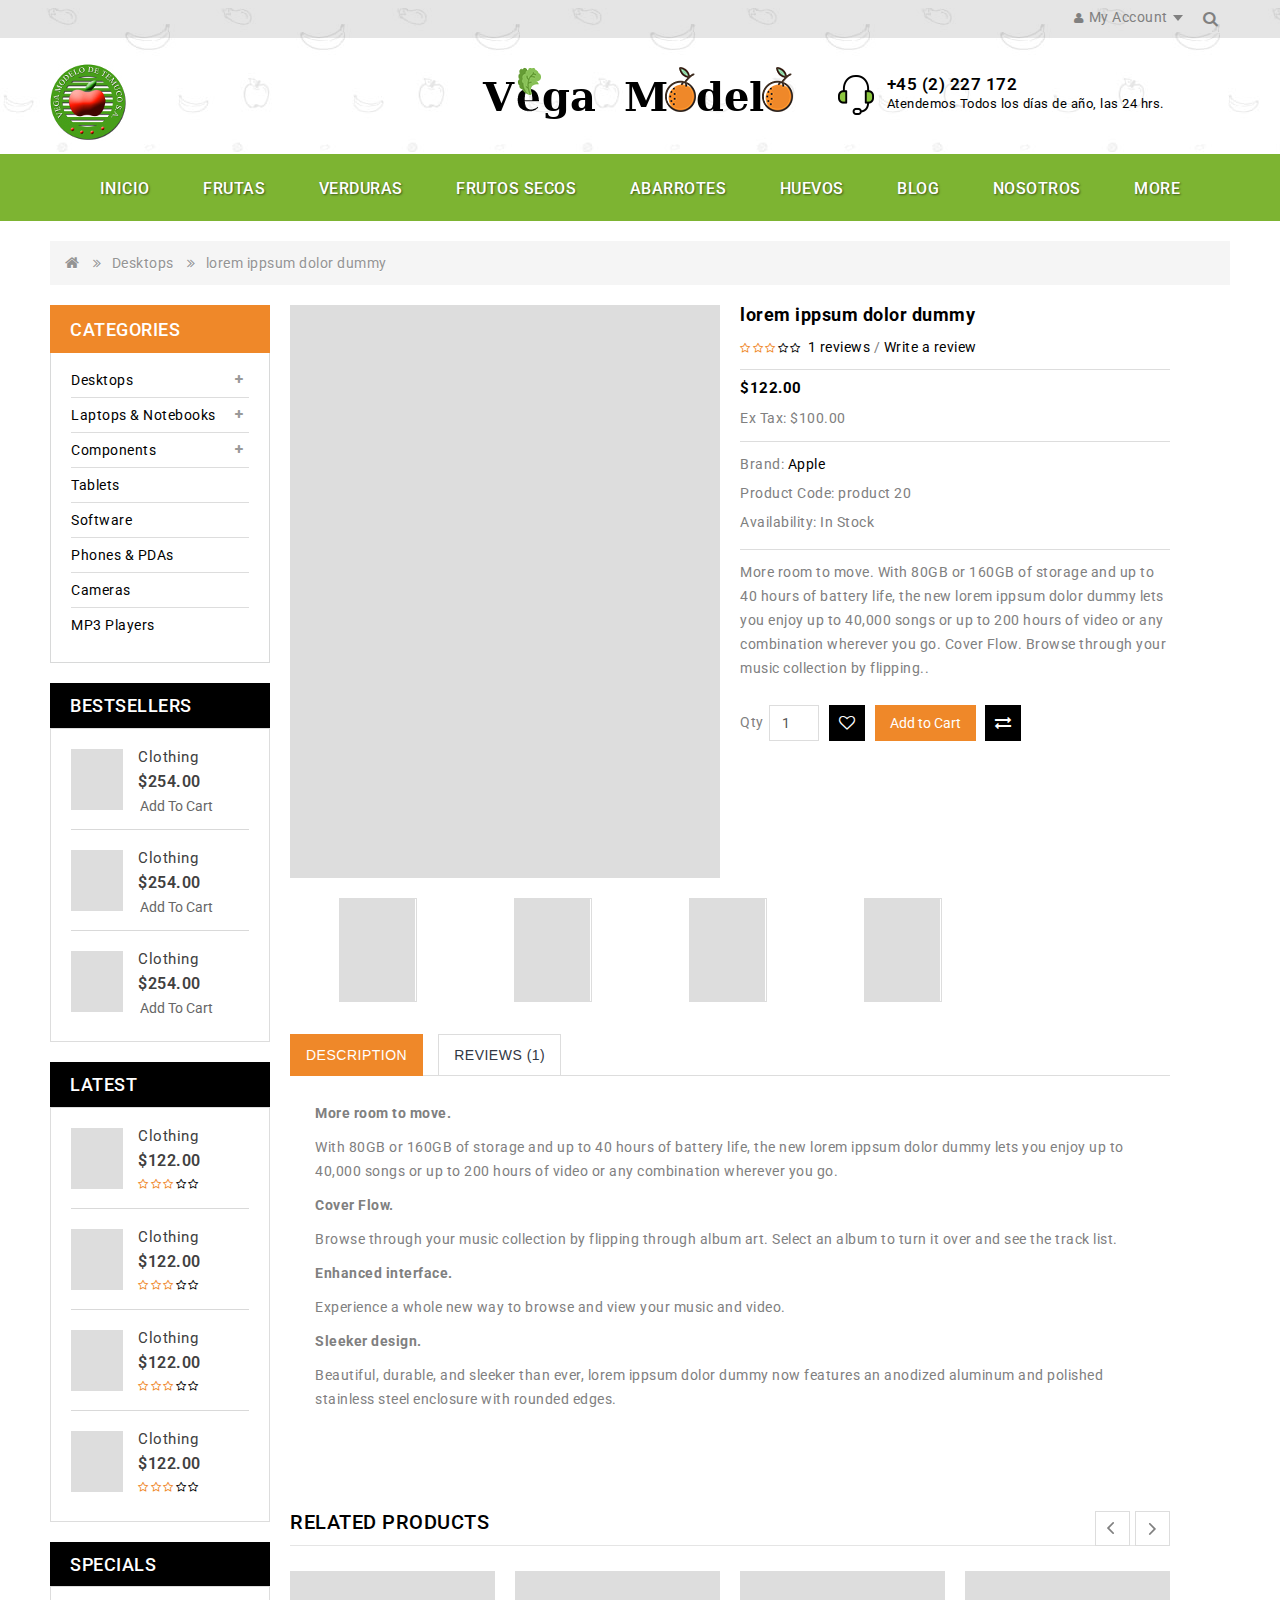
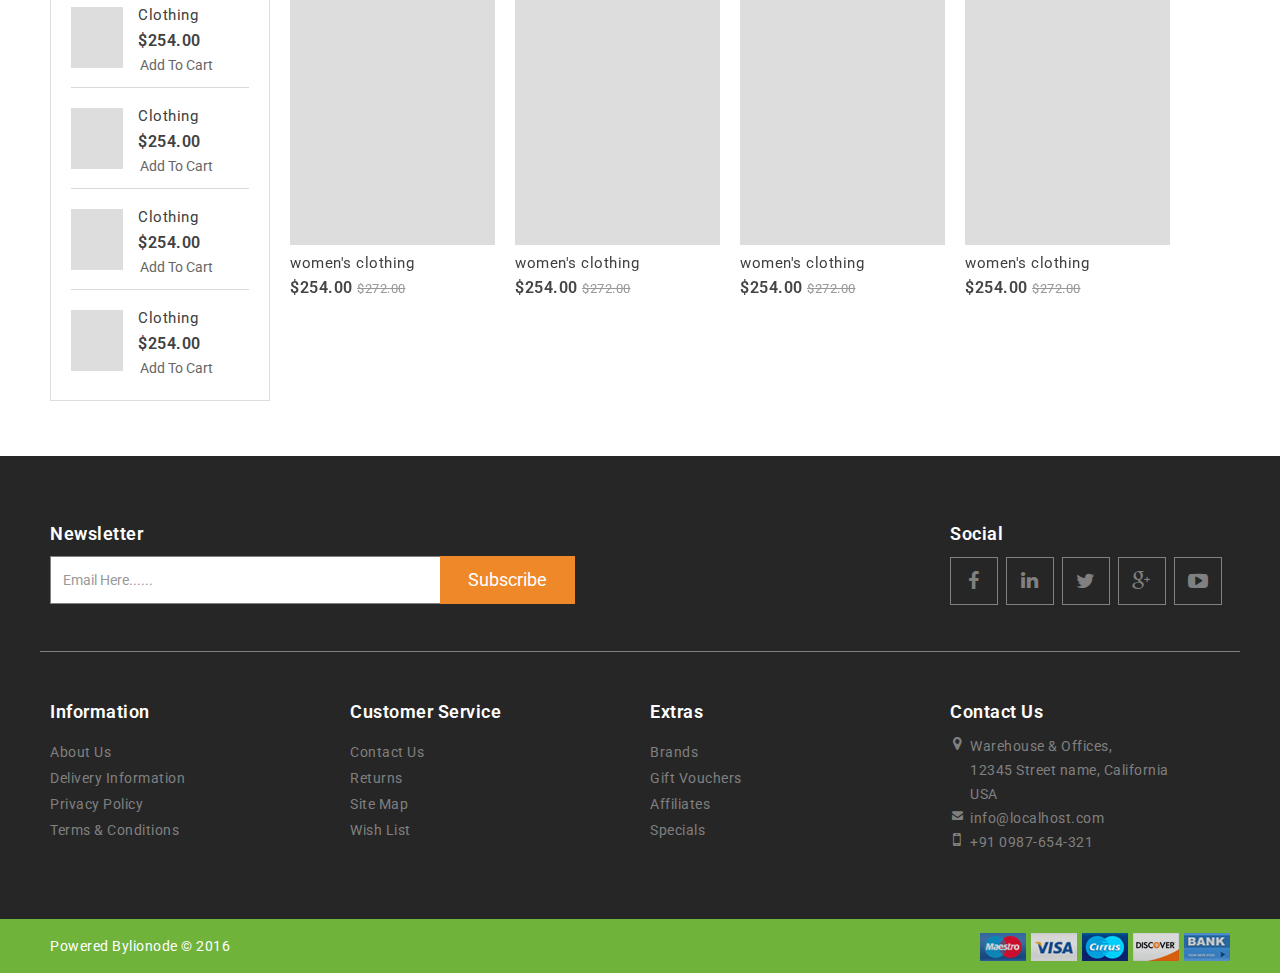
<file: freshfood/product.html>
<!DOCTYPE html>
<html lang="en">
<head>
<title>Vega Modelo</title>
<meta http-equiv="content-type" content="text/html;charset=utf-8" />
<meta name="viewport" content="width=device-width, initial-scale=1">
<meta name="description" content="e-commerce site well design with responsive view." />
<meta http-equiv="X-UA-Compatible" content="IE=edge">
<link href="bootstrap/css/bootstrap.min.css" rel="stylesheet" media="screen" />
<link href="font-awesome/css/font-awesome.min.css" rel="stylesheet" type="text/css" />
<link href="https://fonts.googleapis.com/css?family=Roboto:300,400,500,700" rel="stylesheet">
<link href="css/stylesheet.css" rel="stylesheet">
<link href="css/responsive.css" rel="stylesheet">
<link href="owl-carousel/owl.carousel.css" type="text/css" rel="stylesheet" media="screen" />
<link href="owl-carousel/owl.transitions.css" type="text/css" rel="stylesheet" media="screen" />
<script src="javascript/jquery-2.1.1.min.js" type="text/javascript"></script>
<script src="bootstrap/js/bootstrap.min.js" type="text/javascript"></script>
<script src="javascript/jstree.min.js" type="text/javascript"></script>
<script src="javascript/template.js" type="text/javascript" ></script>
<script src="javascript/common.js" type="text/javascript"></script>
<script src="javascript/global.js" type="text/javascript"></script>
<script src="owl-carousel/owl.carousel.min.js" type="text/javascript"></script>
<link rel="icon" href="image/logo1.png" sizes="80x80" />
</head>
<body>
<div class="preloader loader" style="display: block; background:#f2f2f2;"> <img src="image/loader.gif"  alt="#"/></div>
<header>
  <div class="header-top">
    <div class="container">
      <div class="row">
        <div class="col-sm-12">
          <div class="top-left pull-left">
            <!--<div class="language">
              <form action="#" method="post" enctype="multipart/form-data" id="language">
                <div class="btn-group">
                  <button class="btn btn-link dropdown-toggle" data-toggle="dropdown" aria-expanded="false"> <img src="image/flags/gb.png" alt="English" title="English">English <i class="fa fa-caret-down"></i></button>
                  <ul class="dropdown-menu">
                    <li><a href="#"><img src="image/flags/lb.png" alt="Arabic" title="Arabic"> Arabic</a></li>
                    <li><a href="#"><img src="image/flags/gb.png" alt="English" title="English"> English</a></li>
                  </ul>
                </div>
              </form>
            </div>
            <div class="currency">
              <form action="#" method="post" enctype="multipart/form-data" id="currency">
                <div class="btn-group">
                  <button class="btn btn-link dropdown-toggle" data-toggle="dropdown"> <strong>$</strong> <i class="fa fa-caret-down"></i> </button>
                  <ul class="dropdown-menu">
                    <li>
                      <button class="currency-select btn btn-link btn-block" type="button" name="EUR">€ Euro</button>
                    </li>
                    <li>
                      <button class="currency-select btn btn-link btn-block" type="button" name="GBP">£ Pound Sterling</button>
                    </li>
                    <li>
                      <button class="currency-select btn btn-link btn-block" type="button" name="USD">$ US Dollar</button>
                    </li>
                  </ul>
                </div>
              </form>
            </div>-->
          </div>
          <div class="top-right pull-right">
            <div id="top-links" class="nav pull-right">
              <ul class="list-inline">
                <li class="dropdown"><a href="#" title="My Account" class="dropdown-toggle" data-toggle="dropdown"> <i class="fa fa-user"></i><span>My Account</span> <span class="caret"></span></a>
                  <ul class="dropdown-menu dropdown-menu-right">
                    <li><a href="register.html">Register</a></li>
                    <li><a href="login.html">Login</a></li>
                  </ul>
                </li>
              <!--<li><a href="#" id="wishlist-total" title="Wish List (0)"><i class="fa fa-heart"></i><span>Wish List</span><span> (0)</span></a></li>-->
              </ul>
              <div class="search-box">
                          <input class="input-text" placeholder="search.." type="text">
                          <button class="search-btn"><i class="fa fa-search"></i></button>
                        </div>
              
            </div>
          </div>
        </div>
      </div>
    </div>
  </div>
  <div class="container">
    <div class="header-inner">
      <div class="col-sm-4 col-xs-6 header-left">
        <div> <a href="index.html"><img src="image/logo1.jpg" title="logo-vega" alt="logo-vega" class="img-responsive" /></a> </div>
         
      </div>
      <div class="col-sm-4 col-xs-12 header-middle">
        <div class="header-middle-top">
          <div id="logo"> <a href="index.html"><img src="image/logo.png" title="E-Commerce" alt="E-Commerce" class="img-responsive" /></a> </div>
        </div>
      </div>
  <div class="col-sm-4 col-xs-12 header-right">
      <div class="shipping">
          <div class="shipping-img"></div>
          <div class="shipping-text">+45 (2) 227 172<span class="shipping-detail">Atendemos Todos los días de año, las 24 hrs.</span></div>
        </div>
  <!--  <div id="cart" class="btn-group btn-block">
          <button type="button" class="btn btn-inverse btn-block btn-lg dropdown-toggle cart-dropdown-button"> <span id="cart-total"><span class="cart-title">Shopping Cart</span><br>
          0 item(s) - $0.00</span> </button>
          <ul class="dropdown-menu pull-right cart-dropdown-menu">
            <li>
              <table class="table table-striped">
                <tbody>
                  <tr>
                    <td class="text-center"><a href="#"><img class="img-thumbnail" title="lorem ippsum dolor dummy" alt="lorem ippsum dolor dummy" src="image/product/7product50x59.jpg"></a></td>
                    <td class="text-left"><a href="#">lorem ippsum dolor dummy</a></td>
                    <td class="text-right">x 1</td>
                    <td class="text-right">$254.00</td>
                    <td class="text-center"><button class="btn btn-danger btn-xs" title="Remove" type="button"><i class="fa fa-times"></i></button></td>
                  </tr>
                </tbody>
              </table>
            </li>
            <li>
              <div>
                <table class="table table-bordered">
                  <tbody>
                    <tr>
                      <td class="text-right"><strong>Sub-Total</strong></td>
                      <td class="text-right">$210.00</td>
                    </tr>
                    <tr>
                      <td class="text-right"><strong>Eco Tax (-2.00)</strong></td>
                      <td class="text-right">$2.00</td>
                    </tr>
                    <tr>
                      <td class="text-right"><strong>VAT (20%)</strong></td>
                      <td class="text-right">$42.00</td>
                    </tr>
                    <tr>
                      <td class="text-right"><strong>Total</strong></td>
                      <td class="text-right">$254.00</td>
                    </tr>
                  </tbody>
                </table>
                <p class="text-right"> <span class="btn-viewcart"><a href="cart.html"><strong><i class="fa fa-shopping-cart"></i> View Cart</strong></a></span> <span class="btn-checkout"><a href="checkout.html"><strong><i class="fa fa-share"></i> Checkout</strong></a></span> </p>
              </div>
            </li>
          </ul>
        </div>
      </div>
    </div>-->
  </div>
</header>
<nav id="menu" class="navbar">
  <div class="nav-inner container">
    <div class="navbar-header"><span id="category" class="visible-xs">Categorias</span>
      <button type="button" class="btn btn-navbar navbar-toggle" ><i class="fa fa-bars"></i></button>
    </div>
    <div class="navbar-collapse">
      <ul class="main-navigation">
        <li><a href="index.html"   class="parent"  >Inicio</a> </li>
        <li><a href="category.html"   class="parent"  >Frutas</a> </li>
        <li><a href="category.html"   class="parent"  >Verduras</a> </li>
        <li><a href="category.html"   class="parent"  >Frutos Secos</a> </li>
        <li><a href="category.html"   class="parent"  >Abarrotes</a> </li>
        <li><a href="category.html"   class="parent"  >Huevos</a> </li>
    <!--<li><a href="#" class="active parent">Page</a>
          <ul>
            <li><a href="category.html">Category Page</a></li>
            <li><a href="cart.html">Cart Page</a></li>
            <li><a href="checkout.html">Checkout Page</a></li>
            <li><a href="blog.html" >Blog Page</a></li>
            <li><a href="singale-blog.html" >Singale Blog Page</a></li>
            <li><a href="register.html">Registro</a></li>
            <li><a href="contact.html">Contacto</a></li>
          </ul>
        </li>-->
        <li><a href="blog.html" class="parent"  >Blog</a></li>
        <li><a href="about-us.html" >Nosotros</a></li>
        <li><a href="contact.html" >Contacto</a> </li>
      </ul>
    </div>
  </div>
</nav>
<div class="container">
  <ul class="breadcrumb">
    <li><a href="index.html"><i class="fa fa-home"></i></a></li>
    <li><a href="category.html">Desktops</a></li>
    <li><a href="#">lorem ippsum dolor dummy</a></li>
  </ul>
  <div class="row">
    <div id="column-left" class="col-sm-3 hidden-xs column-left">
      <div class="column-block">
        <div class="column-block">
          <div class="columnblock-title">Categories</div>
          <div class="category_block">
            <ul class="box-category treeview-list treeview">
              <li><a href="#" class="activSub">Desktops</a>
                <ul>
                  <li><a href="#">PC</a></li>
                  <li><a href="#">MAC</a></li>
                </ul>
              </li>
              <li><a href="#" class="activSub">Laptops &amp; Notebooks</a>
                <ul>
                  <li><a href="#">Macs</a></li>
                  <li><a href="#">Windows</a></li>
                </ul>
              </li>
              <li><a href="#" class="activSub">Components</a>
                <ul>
                  <li><a href="#">Mice and Trackballs</a></li>
                  <li><a href="#" class="activSub" >Monitors</a>
                    <ul>
                      <li><a href="#"  >test 1</a></li>
                      <li><a href="#"  >test 2</a></li>
                    </ul>
                  </li>
                  <li><a href="#">Windows</a></li>
                </ul>
              </li>
              <li><a href="#">Tablets</a></li>
              <li><a href="#">Software</a></li>
              <li><a href="#">Phones & PDAs</a></li>
              <li><a href="#">Cameras</a></li>
              <li><a href="#">MP3 Players</a></li>
            </ul>
          </div>
        </div>
        <h3 class="productblock-title">Bestsellers</h3>
        <div class="row bestseller-grid product-grid">
          <div class="col-lg-3 col-md-4 col-sm-6 col-xs-12 product-grid-item">
            <div class="product-thumb transition">
              <div class="image product-imageblock"> <a href="#"> <img src="image/product/2product50x59.jpg" alt="women's clothing" title="women's clothing" class="img-responsive" /> </a>
                <div class="button-group">
                  <button type="button" class="wishlist" data-toggle="tooltip" title="Add to Wish List"><i class="fa fa-heart-o"></i></button>
                  <button type="button" class="addtocart-btn">Add to Cart</button>
                  <button type="button" class="compare" data-toggle="tooltip" title="Compare this Product"><i class="fa fa-exchange"></i></button>
                </div>
              </div>
              <div class="caption product-detail">
                <h4 class="product-name"> <a href="product.html" title="women's clothing">Clothing</a> </h4>
                <p class="price product-price"> <span class="price-new">$254.00</span><span class="price-tax">Ex Tax: $210.00</span> </p>
              </div>
              <div class="button-group">
                <button type="button" class="wishlist" data-toggle="tooltip" title="Add to Wish List"><i class="fa fa-heart-o"></i></button>
                <button type="button" class="addtocart-btn">Add to Cart</button>
                <button type="button" class="compare" data-toggle="tooltip" title="Compare this Product"><i class="fa fa-exchange"></i></button>
              </div>
            </div>
          </div>
          <div class="col-lg-3 col-md-4 col-sm-6 col-xs-12 product-grid-item">
            <div class="product-thumb transition">
              <div class="image product-imageblock"> <a href="#"> <img src="image/product/3product50x59.jpg" alt="women's clothing" title="women's clothing" class="img-responsive" /> </a>
                <div class="button-group">
                  <button type="button" class="wishlist" data-toggle="tooltip" title="Add to Wish List"><i class="fa fa-heart-o"></i></button>
                  <button type="button" class="addtocart-btn">Add to Cart</button>
                  <button type="button" class="compare" data-toggle="tooltip" title="Compare this Product"><i class="fa fa-exchange"></i></button>
                </div>
              </div>
              <div class="caption product-detail">
                <h4 class="product-name"> <a href="product.html" title="women's clothing">Clothing</a> </h4>
                <p class="price product-price"> <span class="price-new">$254.00</span><span class="price-tax">Ex Tax: $210.00</span> </p>
              </div>
              <div class="button-group">
                <button type="button" class="wishlist" data-toggle="tooltip" title="Add to Wish List"><i class="fa fa-heart-o"></i></button>
                <button type="button" class="addtocart-btn">Add to Cart</button>
                <button type="button" class="compare" data-toggle="tooltip" title="Compare this Product"><i class="fa fa-exchange"></i></button>
              </div>
            </div>
          </div>
          <div class="col-lg-3 col-md-4 col-sm-6 col-xs-12 product-grid-item">
            <div class="product-thumb transition">
              <div class="image product-imageblock"> <a href="#"> <img src="image/product/4product50x59.jpg" alt="women's clothing" title="women's clothing" class="img-responsive" /> </a>
                <div class="button-group">
                  <button type="button" class="wishlist" data-toggle="tooltip" title="Add to Wish List"><i class="fa fa-heart-o"></i></button>
                  <button type="button" class="addtocart-btn">Add to Cart</button>
                  <button type="button" class="compare" data-toggle="tooltip" title="Compare this Product"><i class="fa fa-exchange"></i></button>
                </div>
              </div>
              <div class="caption product-detail">
                <h4 class="product-name"> <a href="product.html" title="women's clothing">Clothing</a> </h4>
                <p class="price product-price"> <span class="price-new">$254.00</span><span class="price-tax">Ex Tax: $210.00</span> </p>
              </div>
              <div class="button-group">
                <button type="button" class="wishlist" data-toggle="tooltip" title="Add to Wish List"><i class="fa fa-heart-o"></i></button>
                <button type="button" class="addtocart-btn">Add to Cart</button>
                <button type="button" class="compare" data-toggle="tooltip" title="Compare this Product"><i class="fa fa-exchange"></i></button>
              </div>
            </div>
          </div>
        </div>
        <h3 class="productblock-title">Latest</h3>
        <div class="row latest-grid product-grid">
          <div class="col-lg-3 col-md-4 col-sm-6 col-xs-12 product-grid-item">
            <div class="product-thumb transition">
              <div class="image product-imageblock">
              <a href="#">
              <img src="image/product/1product50x59.jpg" alt="lorem ippsum dolor dummy" title="lorem ippsum dolor dummy" class="img-responsive" />
              </a>
              </div>
              <div class="caption product-detail">
                <h4 class="product-name">
                <a href="#" title="lorem ippsum dolor dummy">Clothing</a>
                </h4>
                <p class="price product-price">$122.00<span class="price-tax">Ex Tax: $100.00</span></p>
                <div class="rating"> <span class="fa fa-stack"><i class="fa fa-star fa-stack-2x"></i><i class="fa fa-star-o fa-stack-2x"></i></span> <span class="fa fa-stack"><i class="fa fa-star fa-stack-2x"></i><i class="fa fa-star-o fa-stack-2x"></i></span> <span class="fa fa-stack"><i class="fa fa-star fa-stack-2x"></i><i class="fa fa-star-o fa-stack-2x"></i></span> <span class="fa fa-stack"><i class="fa fa-star-o fa-stack-2x"></i></span> <span class="fa fa-stack"><i class="fa fa-star-o fa-stack-2x"></i></span> </div>
              </div>
            </div>
          </div>
          <div class="col-lg-3 col-md-4 col-sm-6 col-xs-12 product-grid-item">
            <div class="product-thumb transition">
              <div class="image product-imageblock"><a href="#"><img src="image/product/2product50x59.jpg" alt="lorem ippsum dolor dummy" title="lorem ippsum dolor dummy" class="img-responsive" /></a>
                <div class="button-group">
                  <button type="button" class="wishlist" data-toggle="tooltip" title="Add to Wish List" ><i class="fa fa-heart-o"></i></button>
                  <button type="button" class="addtocart-btn" >Add to Cart</button>
                  <button type="button" class="compare" data-toggle="tooltip" title="Compare this Product" ><i class="fa fa-exchange"></i></button>
                </div>
              </div>
              <div class="caption product-detail">
                <h4 class="product-name">
                <a href="#" title="lorem ippsum dolor dummy">Clothing</a>
                </h4>
                <p class="price product-price">$122.00<span class="price-tax">Ex Tax: $100.00</span></p>
                <div class="rating"> <span class="fa fa-stack"><i class="fa fa-star fa-stack-2x"></i><i class="fa fa-star-o fa-stack-2x"></i></span> <span class="fa fa-stack"><i class="fa fa-star fa-stack-2x"></i><i class="fa fa-star-o fa-stack-2x"></i></span> <span class="fa fa-stack"><i class="fa fa-star fa-stack-2x"></i><i class="fa fa-star-o fa-stack-2x"></i></span> <span class="fa fa-stack"><i class="fa fa-star-o fa-stack-2x"></i></span> <span class="fa fa-stack"><i class="fa fa-star-o fa-stack-2x"></i></span> </div>
              </div>
            </div>
          </div>
          <div class="col-lg-3 col-md-4 col-sm-6 col-xs-12 product-grid-item">
            <div class="product-thumb transition">
              <div class="image product-imageblock"><a href="#"><img src="image/product/3product50x59.jpg" alt="lorem ippsum dolor dummy" title="lorem ippsum dolor dummy" class="img-responsive" /></a>
                <div class="button-group">
                  <button type="button" class="wishlist" data-toggle="tooltip" title="Add to Wish List" ><i class="fa fa-heart-o"></i></button>
                  <button type="button" class="addtocart-btn" >Add to Cart</button>
                  <button type="button" class="compare" data-toggle="tooltip" title="Compare this Product" ><i class="fa fa-exchange"></i></button>
                </div>
              </div>
              <div class="caption product-detail">
                <h4 class="product-name">
                <a href="#" title="lorem ippsum dolor dummy">Clothing</a>
                </h4>
                <p class="price product-price">$122.00<span class="price-tax">Ex Tax: $100.00</span></p>
                <div class="rating"> <span class="fa fa-stack"><i class="fa fa-star fa-stack-2x"></i><i class="fa fa-star-o fa-stack-2x"></i></span> <span class="fa fa-stack"><i class="fa fa-star fa-stack-2x"></i><i class="fa fa-star-o fa-stack-2x"></i></span> <span class="fa fa-stack"><i class="fa fa-star fa-stack-2x"></i><i class="fa fa-star-o fa-stack-2x"></i></span> <span class="fa fa-stack"><i class="fa fa-star-o fa-stack-2x"></i></span> <span class="fa fa-stack"><i class="fa fa-star-o fa-stack-2x"></i></span> </div>
              </div>
            </div>
          </div>
          <div class="col-lg-3 col-md-4 col-sm-6 col-xs-12 product-grid-item">
            <div class="product-thumb transition">
              <div class="image product-imageblock"><a href="#"><img src="image/product/2product50x59.jpg" alt="lorem ippsum dolor dummy" title="lorem ippsum dolor dummy" class="img-responsive" /></a>
                <div class="button-group">
                  <button type="button" class="wishlist" data-toggle="tooltip" title="Add to Wish List" ><i class="fa fa-heart-o"></i></button>
                  <button type="button" class="addtocart-btn" >Add to Cart</button>
                  <button type="button" class="compare" data-toggle="tooltip" title="Compare this Product" ><i class="fa fa-exchange"></i></button>
                </div>
              </div>
              <div class="caption product-detail">
                <h4 class="product-name">
                <a href="#" title="lorem ippsum dolor dummy">Clothing</a>
                </h4>
                <p class="price product-price">$122.00<span class="price-tax">Ex Tax: $100.00</span></p>
                <div class="rating"> <span class="fa fa-stack"><i class="fa fa-star fa-stack-2x"></i><i class="fa fa-star-o fa-stack-2x"></i></span> <span class="fa fa-stack"><i class="fa fa-star fa-stack-2x"></i><i class="fa fa-star-o fa-stack-2x"></i></span> <span class="fa fa-stack"><i class="fa fa-star fa-stack-2x"></i><i class="fa fa-star-o fa-stack-2x"></i></span> <span class="fa fa-stack"><i class="fa fa-star-o fa-stack-2x"></i></span> <span class="fa fa-stack"><i class="fa fa-star-o fa-stack-2x"></i></span> </div>
              </div>
            </div>
          </div>
        </div>
        <h3 class="productblock-title">Specials</h3>
        <div class="row special-grid product-grid">
          <div class="col-lg-3 col-md-4 col-sm-6 col-xs-12 product-grid-item">
            <div class="product-thumb transition">
              <div class="image product-imageblock"> <a href="#"><img src="image/product/5product50x59.jpg" alt="women's clothing" title="women's clothing" class="img-responsive" /></a>
              </div>
              <div class="caption product-detail">
                <h4 class="product-name"><a href="#" title="lorem ippsum dolor dummy">Clothing</a></h4>
                <p class="price product-price"> <span class="price-new">$254.00</span> <span class="price-tax">Ex Tax: $210.00</span> </p>
              </div>
              <div class="button-group">
                <button type="button" class="wishlist" data-toggle="tooltip" title="Add to Wish List"><i class="fa fa-heart-o"></i></button>
                <button type="button" class="addtocart-btn">Add to Cart</button>
                <button type="button" class="compare" data-toggle="tooltip" title="Compare this Product"><i class="fa fa-exchange"></i></button>
              </div>
            </div>
          </div>
          <div class="col-lg-3 col-md-4 col-sm-6 col-xs-12 product-grid-item">
            <div class="product-thumb transition">
              <div class="image product-imageblock"> <a href="#"><img src="image/product/6product50x59.jpg" alt="women's clothing" title="women's clothing" class="img-responsive" /></a>
              </div>
              <div class="caption product-detail">
                <h4 class="product-name"><a href="#" title="lorem ippsum dolor dummy">Clothing</a></h4>
                <p class="price product-price"> <span class="price-new">$254.00</span> <span class="price-tax">Ex Tax: $210.00</span> </p>
              </div>
              <div class="button-group">
                <button type="button" class="wishlist" data-toggle="tooltip" title="Add to Wish List"><i class="fa fa-heart-o"></i></button>
                <button type="button" class="addtocart-btn">Add to Cart</button>
                <button type="button" class="compare" data-toggle="tooltip" title="Compare this Product"><i class="fa fa-exchange"></i></button>
              </div>
            </div>
          </div>
          <div class="col-lg-3 col-md-4 col-sm-6 col-xs-12 product-grid-item">
            <div class="product-thumb transition">
              <div class="image product-imageblock"> <a href="#"><img src="image/product/7product50x59.jpg" alt="women's clothing" title="women's clothing" class="img-responsive" /></a>
              </div>
              <div class="caption product-detail">
                <h4 class="product-name"><a href="#" title="lorem ippsum dolor dummy">Clothing</a></h4>
                <p class="price product-price"> <span class="price-new">$254.00</span> <span class="price-tax">Ex Tax: $210.00</span> </p>
              </div>
              <div class="button-group">
                <button type="button" class="wishlist" data-toggle="tooltip" title="Add to Wish List"><i class="fa fa-heart-o"></i></button>
                <button type="button" class="addtocart-btn">Add to Cart</button>
                <button type="button" class="compare" data-toggle="tooltip" title="Compare this Product"><i class="fa fa-exchange"></i></button>
              </div>
            </div>
          </div>
          <div class="col-lg-3 col-md-4 col-sm-6 col-xs-12 product-grid-item">
            <div class="product-thumb transition">
              <div class="image product-imageblock"> <a href="#"><img src="image/product/6product50x59.jpg" alt="women's clothing" title="women's clothing" class="img-responsive" /></a>
              </div>
              <div class="caption product-detail">
                <h4 class="product-name"><a href="#" title="lorem ippsum dolor dummy">Clothing</a></h4>
                <p class="price product-price"> <span class="price-new">$254.00</span> <span class="price-tax">Ex Tax: $210.00</span> </p>
              </div>
              <div class="button-group">
                <button type="button" class="wishlist" data-toggle="tooltip" title="Add to Wish List"><i class="fa fa-heart-o"></i></button>
                <button type="button" class="addtocart-btn">Add to Cart</button>
                <button type="button" class="compare" data-toggle="tooltip" title="Compare this Product"><i class="fa fa-exchange"></i></button>
              </div>
            </div>
          </div>
        </div>
      </div>
    </div>
    <div id="content" class="col-sm-9">
      <div class="row">
        <div class="col-sm-6">
          <div class="thumbnails">
            <div><a class="thumbnail" href="image/product/product8.jpg" title="lorem ippsum dolor dummy"><img src="image/product/product1.jpg" title="lorem ippsum dolor dummy" alt="lorem ippsum dolor dummy" /></a></div>
            <div id="product-thumbnail" class="owl-carousel">
              <div class="item">
                <div class="image-additional"><a class="thumbnail  " href="image/product/product1.jpg" title="lorem ippsum dolor dummy"> <img src="image/product/pro-1-220x294.jpg" title="lorem ippsum dolor dummy" alt="lorem ippsum dolor dummy" /></a></div>
              </div>
              <div class="item">
                <div class="image-additional"><a class="thumbnail  " href="image/product/product2.jpg" title="lorem ippsum dolor dummy"> <img src="image/product/pro-2-220x294.jpg" title="lorem ippsum dolor dummy" alt="lorem ippsum dolor dummy" /></a></div>
              </div>
              <div class="item">
                <div class="image-additional"><a class="thumbnail  " href="image/product/product3.jpg" title="lorem ippsum dolor dummy"> <img src="image/product/pro-3-220x294.jpg" title="lorem ippsum dolor dummy" alt="lorem ippsum dolor dummy" /></a></div>
              </div>
              <div class="item">
                <div class="image-additional"><a class="thumbnail  " href="image/product/product4.jpg" title="lorem ippsum dolor dummy"> <img src="image/product/pro-4-220x294.jpg" title="lorem ippsum dolor dummy" alt="lorem ippsum dolor dummy" /></a></div>
              </div>
              <div class="item">
                <div class="image-additional"><a class="thumbnail  " href="image/product/product5.jpg" title="lorem ippsum dolor dummy"> <img src="image/product/pro-5-220x294.jpg" title="lorem ippsum dolor dummy" alt="lorem ippsum dolor dummy" /></a></div>
              </div>
              <div class="item">
                <div class="image-additional"><a class="thumbnail  " href="image/product/product6.jpg" title="lorem ippsum dolor dummy"> <img src="image/product/pro-6-220x294.jpg" title="lorem ippsum dolor dummy" alt="lorem ippsum dolor dummy" /></a></div>
              </div>
              <div class="item">
                <div class="image-additional"><a class="thumbnail  " href="image/product/product7.jpg" title="lorem ippsum dolor dummy"> <img src="image/product/pro-7-220x294.jpg" title="lorem ippsum dolor dummy" alt="lorem ippsum dolor dummy" /></a></div>
              </div>
            </div>
          </div>
        </div>
        <div class="col-sm-6">
          <h1 class="productpage-title">lorem ippsum dolor dummy</h1>
          <div class="rating product"> <span class="fa fa-stack"><i class="fa fa-star fa-stack-1x"></i><i class="fa fa-star-o fa-stack-1x"></i></span> <span class="fa fa-stack"><i class="fa fa-star fa-stack-1x"></i><i class="fa fa-star-o fa-stack-1x"></i></span> <span class="fa fa-stack"><i class="fa fa-star fa-stack-1x"></i><i class="fa fa-star-o fa-stack-1x"></i></span> <span class="fa fa-stack"><i class="fa fa-star-o fa-stack-1x"></i></span> <span class="fa fa-stack"><i class="fa fa-star-o fa-stack-1x"></i></span> <span class="review-count"> <a href="#" onClick="$('a[href=\'#tab-review\']').trigger('click'); return false;">1 reviews</a> / <a href="#" onClick="$('a[href=\'#tab-review\']').trigger('click'); return false;">Write a review</a></span>
            <hr>
            <!-- AddThis Button BEGIN -->
            <div class="addthis_toolbox addthis_default_style"><a class="addthis_button_facebook_like" ></a> <a class="addthis_button_tweet"></a> <a class="addthis_button_pinterest_pinit"></a> <a class="addthis_counter addthis_pill_style"></a></div>
            <!-- AddThis Button END -->
          </div>
          <ul class="list-unstyled productinfo-details-top">
            <li>
              <h2 class="productpage-price">$122.00</h2>
            </li>
            <li><span class="productinfo-tax">Ex Tax: $100.00</span></li>
          </ul>
          <hr>
          <ul class="list-unstyled product_info">
            <li>
              <label>Brand:</label>
              <span> <a href="#">Apple</a></span></li>
            <li>
              <label>Product Code:</label>
              <span> product 20</span></li>
            <li>
              <label>Availability:</label>
              <span> In Stock</span></li>
          </ul>
          <hr>
          <p class="product-desc"> More room to move.
            With 80GB or 160GB of storage and up to 40 hours of battery life, the new lorem ippsum dolor dummy lets you enjoy up to 40,000 songs or up to 200 hours of video or any combination wherever you go.
            Cover Flow.
            Browse through your music collection by flipping..</p>
          <div id="product">
            <div class="form-group">
              <label class="control-label qty-label" for="input-quantity">Qty</label>
              <input type="text" name="quantity" value="1" size="2" id="input-quantity" class="form-control productpage-qty" />
              <input type="hidden" name="product_id" value="48" />
              <div class="btn-group">
                <button type="button" data-toggle="tooltip" class="btn btn-default wishlist" title="Add to Wish List" ><i class="fa fa-heart-o"></i></button>
                <button type="button" id="button-cart" data-loading-text="Loading..." class="btn btn-primary btn-lg btn-block addtocart">Add to Cart</button>
                <button type="button" data-toggle="tooltip" class="btn btn-default compare" title="Compare this Product" ><i class="fa fa-exchange"></i></button>
              </div>
            </div>
          </div>
        </div>
      </div>
      <div class="productinfo-tab">
        <ul class="nav nav-tabs">
          <li class="active"><a href="#tab-description" data-toggle="tab">Description</a></li>
          <li><a href="#tab-review" data-toggle="tab">Reviews (1)</a></li>
        </ul>
        <div class="tab-content">
          <div class="tab-pane active" id="tab-description">
            <div class="cpt_product_description ">
              <div>
                <p> <strong>More room to move.</strong></p>
                <p> With 80GB or 160GB of storage and up to 40 hours of battery life, the new lorem ippsum dolor dummy lets you enjoy up to 40,000 songs or up to 200 hours of video or any combination wherever you go.</p>
                <p> <strong>Cover Flow.</strong></p>
                <p> Browse through your music collection by flipping through album art. Select an album to turn it over and see the track list.</p>
                <p> <strong>Enhanced interface.</strong></p>
                <p> Experience a whole new way to browse and view your music and video.</p>
                <p> <strong>Sleeker design.</strong></p>
                <p> Beautiful, durable, and sleeker than ever, lorem ippsum dolor dummy now features an anodized aluminum and polished stainless steel enclosure with rounded edges.</p>
              </div>
            </div>
            <!-- cpt_container_end --></div>
          <div class="tab-pane" id="tab-review">
            <form class="form-horizontal">
              <div id="review"></div>
              <h2>Write a review</h2>
              <div class="form-group required">
                <div class="col-sm-12">
                  <label class="control-label" for="input-name">Your Name</label>
                  <input type="text" name="name" value="" id="input-name" class="form-control" />
                </div>
              </div>
              <div class="form-group required">
                <div class="col-sm-12">
                  <label class="control-label" for="input-review">Your Review</label>
                  <textarea name="text" rows="5" id="input-review" class="form-control"></textarea>
                  <div class="help-block"><span class="text-danger">Note:</span> HTML is not translated!</div>
                </div>
              </div>
              <div class="form-group required">
                <div class="col-sm-12">
                  <label class="control-label">Rating</label>
                  &nbsp;&nbsp;&nbsp; Bad&nbsp;
                  <input type="radio" name="rating" value="1" />
                  &nbsp;
                  <input type="radio" name="rating" value="2" />
                  &nbsp;
                  <input type="radio" name="rating" value="3" />
                  &nbsp;
                  <input type="radio" name="rating" value="4" />
                  &nbsp;
                  <input type="radio" name="rating" value="5" />
                  &nbsp;Good</div>
              </div>
              <div class="buttons clearfix">
                <div class="pull-right">
                  <button type="button" id="button-review" data-loading-text="Loading..." class="btn btn-primary">Continue</button>
                </div>
              </div>
            </form>
          </div>
        </div>
      </div>
      <h3 class="productblock-title">Related Products</h3>
      <div class="box">
        <div id="related-slidertab" class="row owl-carousel product-slider">
          <div class="item">
            <div class="product-thumb transition">
              <div class="image product-imageblock"> <a href="#"> <img src="image/product/pro-1-220x294.jpg" alt="women's clothing" title="women's clothing" class="img-responsive" /> </a>
                <div class="button-group">
                  <button type="button" class="wishlist" data-toggle="tooltip" title="Add to Wish List"><i class="fa fa-heart-o"></i></button>
                  <button type="button" class="addtocart-btn">Add to Cart</button>
                  <button type="button" class="compare" data-toggle="tooltip" title="Compare this Product"><i class="fa fa-exchange"></i></button>
                </div>
              </div>
              <div class="caption product-detail">
                <h4 class="product-name"><a href="product.html" title="women's clothing">women's clothing</a></h4>
                <p class="price product-price"> <span class="price-new">$254.00</span> <span class="price-old">$272.00</span> <span class="price-tax">Ex Tax: $210.00</span> </p>
              </div>
              <div class="button-group">
                <button type="button" class="wishlist" data-toggle="tooltip" title="Add to Wish List"><i class="fa fa-heart-o"></i></button>
                <button type="button" class="addtocart-btn">Add to Cart</button>
                <button type="button" class="compare" data-toggle="tooltip" title="Compare this Product"><i class="fa fa-exchange"></i></button>
              </div>
            </div>
          </div>
          <div class="item">
            <div class="product-thumb transition">
              <div class="image product-imageblock"> <a href="#"> <img src="image/product/pro-2-220x294.jpg" alt="women's clothing" title="women's clothing" class="img-responsive" /> </a>
                <div class="button-group">
                  <button type="button" class="wishlist" data-toggle="tooltip" title="Add to Wish List"><i class="fa fa-heart-o"></i></button>
                  <button type="button" class="addtocart-btn">Add to Cart</button>
                  <button type="button" class="compare" data-toggle="tooltip" title="Compare this Product"><i class="fa fa-exchange"></i></button>
                </div>
              </div>
              <div class="caption product-detail">
                <h4 class="product-name"><a href="product.html" title="women's clothing">women's clothing</a></h4>
                <p class="price product-price"> <span class="price-new">$254.00</span> <span class="price-old">$272.00</span> <span class="price-tax">Ex Tax: $210.00</span> </p>
              </div>
              <div class="button-group">
                <button type="button" class="wishlist" data-toggle="tooltip" title="Add to Wish List"><i class="fa fa-heart-o"></i></button>
                <button type="button" class="addtocart-btn">Add to Cart</button>
                <button type="button" class="compare" data-toggle="tooltip" title="Compare this Product"><i class="fa fa-exchange"></i></button>
              </div>
            </div>
          </div>
          <div class="item">
            <div class="product-thumb transition">
              <div class="image product-imageblock"> <a href="#"> <img src="image/product/pro-3-220x294.jpg" alt="women's clothing" title="women's clothing" class="img-responsive" /> </a>
                <div class="button-group">
                  <button type="button" class="wishlist" data-toggle="tooltip" title="Add to Wish List"><i class="fa fa-heart-o"></i></button>
                  <button type="button" class="addtocart-btn">Add to Cart</button>
                  <button type="button" class="compare" data-toggle="tooltip" title="Compare this Product"><i class="fa fa-exchange"></i></button>
                </div>
              </div>
              <div class="caption product-detail">
                <h4 class="product-name"><a href="product.html" title="women's clothing">women's clothing</a></h4>
                <p class="price product-price"> <span class="price-new">$254.00</span> <span class="price-old">$272.00</span> <span class="price-tax">Ex Tax: $210.00</span> </p>
              </div>
              <div class="button-group">
                <button type="button" class="wishlist" data-toggle="tooltip" title="Add to Wish List"><i class="fa fa-heart-o"></i></button>
                <button type="button" class="addtocart-btn">Add to Cart</button>
                <button type="button" class="compare" data-toggle="tooltip" title="Compare this Product"><i class="fa fa-exchange"></i></button>
              </div>
            </div>
          </div>
          <div class="item">
            <div class="product-thumb transition">
              <div class="image product-imageblock"> <a href="#"> <img src="image/product/pro-4-220x294.jpg" alt="women's clothing" title="women's clothing" class="img-responsive" /> </a>
                <div class="button-group">
                  <button type="button" class="wishlist" data-toggle="tooltip" title="Add to Wish List"><i class="fa fa-heart-o"></i></button>
                  <button type="button" class="addtocart-btn">Add to Cart</button>
                  <button type="button" class="compare" data-toggle="tooltip" title="Compare this Product"><i class="fa fa-exchange"></i></button>
                </div>
              </div>
              <div class="caption product-detail">
                <h4 class="product-name"><a href="product.html" title="women's clothing">women's clothing</a></h4>
                <p class="price product-price"> <span class="price-new">$254.00</span> <span class="price-old">$272.00</span> <span class="price-tax">Ex Tax: $210.00</span> </p>
              </div>
              <div class="button-group">
                <button type="button" class="wishlist" data-toggle="tooltip" title="Add to Wish List"><i class="fa fa-heart-o"></i></button>
                <button type="button" class="addtocart-btn">Add to Cart</button>
                <button type="button" class="compare" data-toggle="tooltip" title="Compare this Product"><i class="fa fa-exchange"></i></button>
              </div>
            </div>
          </div>
          <div class="item">
            <div class="product-thumb transition">
              <div class="image product-imageblock"> <a href="#"> <img src="image/product/pro-5-220x294.jpg" alt="women's clothing" title="women's clothing" class="img-responsive" /> </a>
                <div class="button-group">
                  <button type="button" class="wishlist" data-toggle="tooltip" title="Add to Wish List"><i class="fa fa-heart-o"></i></button>
                  <button type="button" class="addtocart-btn">Add to Cart</button>
                  <button type="button" class="compare" data-toggle="tooltip" title="Compare this Product"><i class="fa fa-exchange"></i></button>
                </div>
              </div>
              <div class="caption product-detail">
                <h4 class="product-name"><a href="product.html" title="women's clothing">women's clothing</a></h4>
                <p class="price product-price"> <span class="price-new">$254.00</span> <span class="price-old">$272.00</span> <span class="price-tax">Ex Tax: $210.00</span> </p>
              </div>
              <div class="button-group">
                <button type="button" class="wishlist" data-toggle="tooltip" title="Add to Wish List"><i class="fa fa-heart-o"></i></button>
                <button type="button" class="addtocart-btn">Add to Cart</button>
                <button type="button" class="compare" data-toggle="tooltip" title="Compare this Product"><i class="fa fa-exchange"></i></button>
              </div>
            </div>
          </div>
          <div class="item">
            <div class="product-thumb transition">
              <div class="image product-imageblock"> <a href="#"> <img src="image/product/pro-6-220x294.jpg" alt="women's clothing" title="women's clothing" class="img-responsive" /> </a>
                <div class="button-group">
                  <button type="button" class="wishlist" data-toggle="tooltip" title="Add to Wish List"><i class="fa fa-heart-o"></i></button>
                  <button type="button" class="addtocart-btn">Add to Cart</button>
                  <button type="button" class="compare" data-toggle="tooltip" title="Compare this Product"><i class="fa fa-exchange"></i></button>
                </div>
              </div>
              <div class="caption product-detail">
                <h4 class="product-name"><a href="product.html" title="women's clothing">women's clothing</a></h4>
                <p class="price product-price"> <span class="price-new">$254.00</span> <span class="price-old">$272.00</span> <span class="price-tax">Ex Tax: $210.00</span> </p>
              </div>
              <div class="button-group">
                <button type="button" class="wishlist" data-toggle="tooltip" title="Add to Wish List"><i class="fa fa-heart-o"></i></button>
                <button type="button" class="addtocart-btn">Add to Cart</button>
                <button type="button" class="compare" data-toggle="tooltip" title="Compare this Product"><i class="fa fa-exchange"></i></button>
              </div>
            </div>
          </div>
          <div class="item">
            <div class="product-thumb transition">
              <div class="image product-imageblock"> <a href="#"> <img src="image/product/pro-7-220x294.jpg" alt="women's clothing" title="women's clothing" class="img-responsive" /> </a>
                <div class="button-group">
                  <button type="button" class="wishlist" data-toggle="tooltip" title="Add to Wish List"><i class="fa fa-heart-o"></i></button>
                  <button type="button" class="addtocart-btn">Add to Cart</button>
                  <button type="button" class="compare" data-toggle="tooltip" title="Compare this Product"><i class="fa fa-exchange"></i></button>
                </div>
              </div>
              <div class="caption product-detail">
                <h4 class="product-name"><a href="product.html" title="women's clothing">women's clothing</a></h4>
                <p class="price product-price"> <span class="price-new">$254.00</span> <span class="price-old">$272.00</span> <span class="price-tax">Ex Tax: $210.00</span> </p>
              </div>
              <div class="button-group">
                <button type="button" class="wishlist" data-toggle="tooltip" title="Add to Wish List"><i class="fa fa-heart-o"></i></button>
                <button type="button" class="addtocart-btn">Add to Cart</button>
                <button type="button" class="compare" data-toggle="tooltip" title="Compare this Product"><i class="fa fa-exchange"></i></button>
              </div>
            </div>
          </div>
        </div>
      </div>
    </div>
  </div>
</div>
<footer>
    <div class="container">
        <div class="row">
            <div class="footer-top-cms">
            <div class="col-sm-7">
                    <div class="newslatter">
                        <form>
                            <h5>Newsletter</h5>
                            <div class="input-group">
                                <input type="text" class=" form-control" placeholder="Email Here......">
                                <button type="submit" value="Sign up" class="btn btn-large btn-primary">Subscribe</button>
                            </div>
                        </form>
                    </div>
                </div>
            <div class="col-sm-5">
            <div class="footer-social">
                <h5>Social</h5>
                <ul>
                    <li class="facebook"><a href="#"><i class="fa fa-facebook"></i></a></li>
                    <li class="linkedin"><a href="#"><i class="fa fa-linkedin"></i></a></li>
                    <li class="twitter"><a href="#"><i class="fa fa-twitter"></i></a></li>
                    <li class="gplus"><a href="#"><i class="fa fa-google-plus"></i></a></li>
                    <li class="youtube"><a href="#"><i class="fa fa-youtube-play"></i></a></li>
                </ul>
            </div>
            </div>
        </div>
        </div>
        <div class="row">
            <div class="col-sm-3 footer-block">
                <h5 class="footer-title">Information</h5>
                <ul class="list-unstyled ul-wrapper">
                    <li><a href="about-us.html">About Us</a></li>
                    <li><a href="checkout.html">Delivery Information</a></li>
                    <li><a href="#">Privacy Policy</a></li>
                    <li><a href="#">Terms &amp; Conditions</a></li>
                </ul>
            </div>
            <div class="col-sm-3 footer-block">
                <h5 class="footer-title">Customer Service</h5>
                <ul class="list-unstyled ul-wrapper">
                    <li><a href="contact.html">Contact Us</a></li>
                    <li><a href="#">Returns</a></li>
                    <li><a href="#">Site Map</a></li>
                    <li><a href="#">Wish List</a></li>
                </ul>
            </div>
            <div class="col-sm-3 footer-block">
                <h5 class="footer-title">Extras</h5>
                <ul class="list-unstyled ul-wrapper">
                    <li><a href="#">Brands</a></li>
                    <li><a href="gift.html">Gift Vouchers</a></li>
                    <li><a href="affiliate.html">Affiliates</a></li>
                    <li><a href="#">Specials</a></li>
                </ul>
            </div>
            <div class="col-sm-3 footer-block">
                <div class="content_footercms_right">
                    <div class="footer-contact">
                        <h5 class="contact-title footer-title">Contact Us</h5>
                        <ul class="ul-wrapper">
                            <li><i class="fa fa-map-marker"></i><span class="location2"> Warehouse & Offices,<br>
                                12345 Street name, California<br>
                                USA</span></li>
                            <li><i class="fa fa-envelope"></i><span class="mail2"><a href="#">info@localhost.com</a></span></li>
                            <li><i class="fa fa-mobile"></i><span class="phone2">+91 0987-654-321</span></li>
                        </ul>
                    </div>
                </div>
            </div>
        </div>
    </div>
    <a id="scrollup">Scroll</a> </footer>
<div class="footer-bottom">
  <div class="container">
    <div class="copyright">Powered By<a class="yourstore" href="http://www.lionode.com/">lionode &copy; 2016 </a> </div>
    <div class="footer-bottom-cms">
      <div class="footer-payment">
        <ul>
          <li class="mastero"><a href="#"><img alt="" src="image/payment/mastero.jpg"></a></li>
          <li class="visa"><a href="#"><img alt="" src="image/payment/visa.jpg"></a></li>
          <li class="currus"><a href="#"><img alt="" src="image/payment/currus.jpg"></a></li>
          <li class="discover"><a href="#"><img alt="" src="image/payment/discover.jpg"></a></li>
          <li class="bank"><a href="#"><img alt="" src="image/payment/bank.jpg"></a></li>
        </ul>
      </div>
    </div>
  </div>
</div>
</body>
</html>
</file>
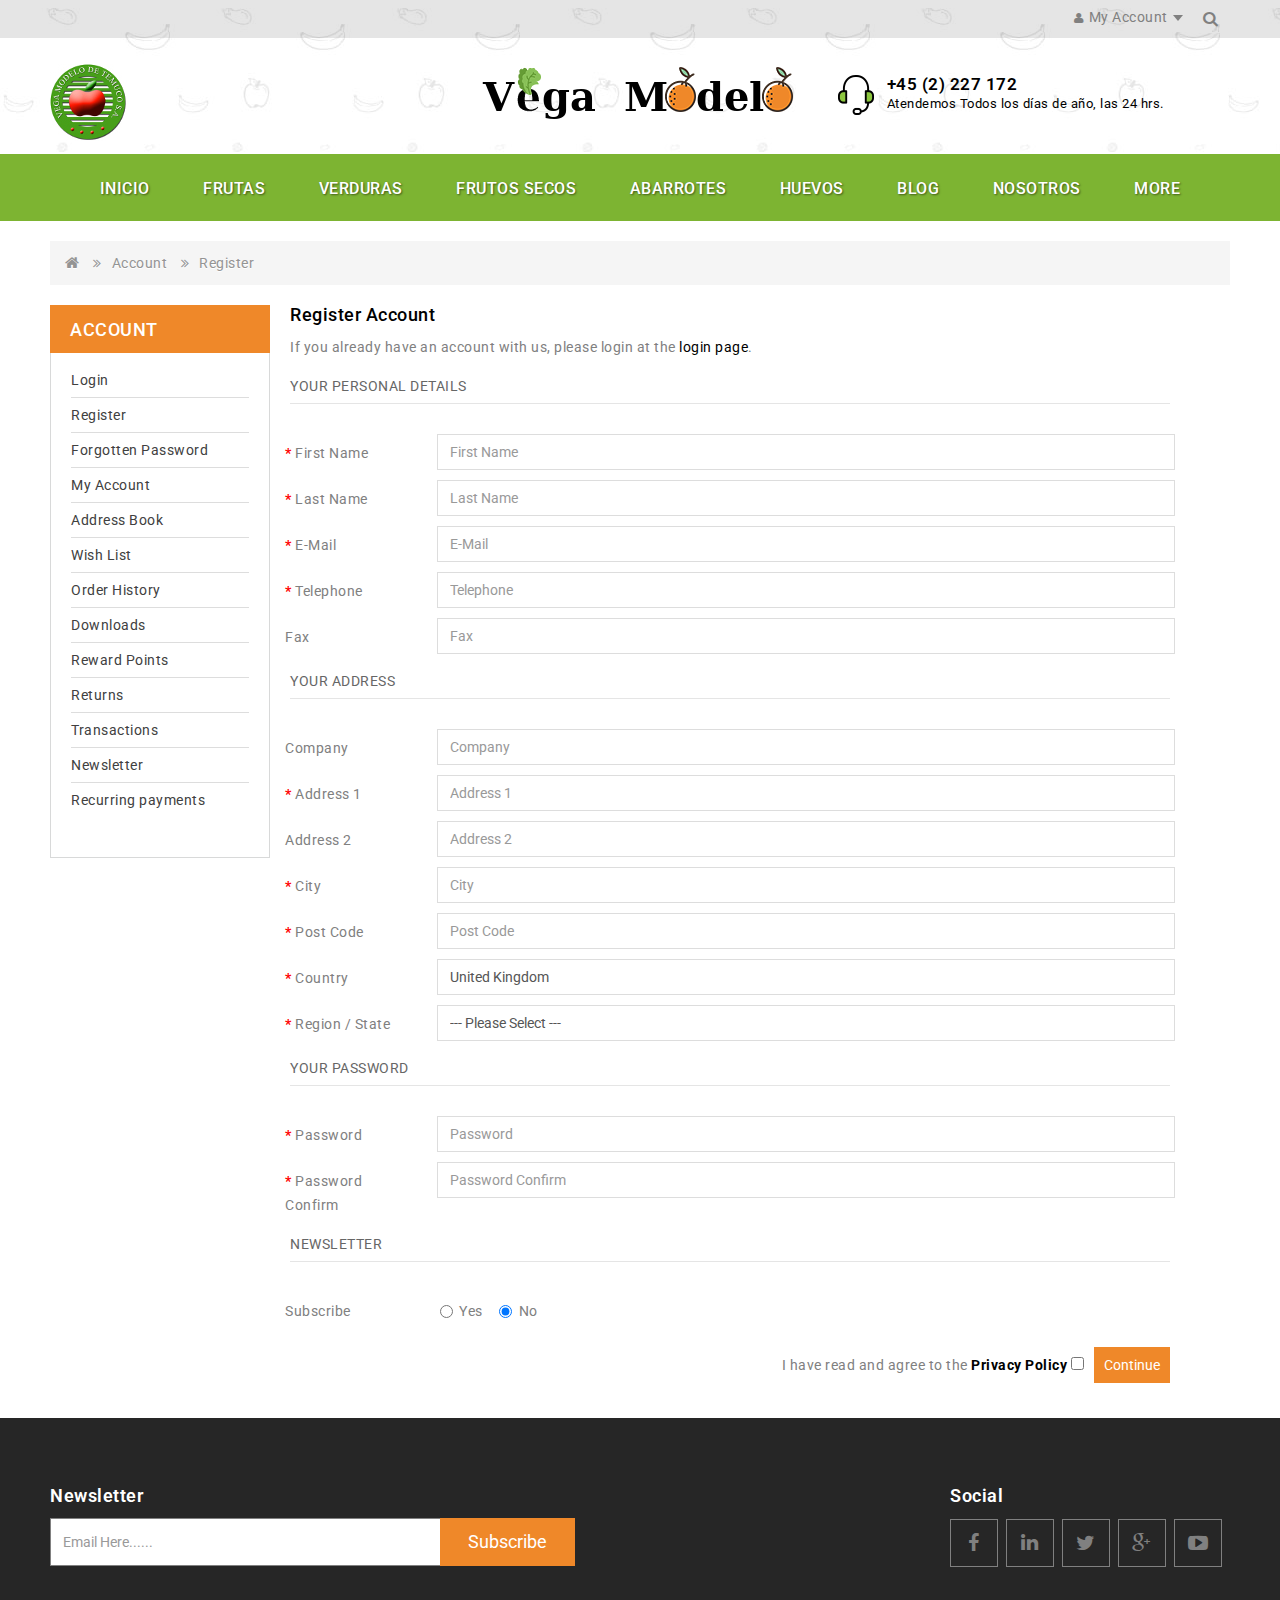
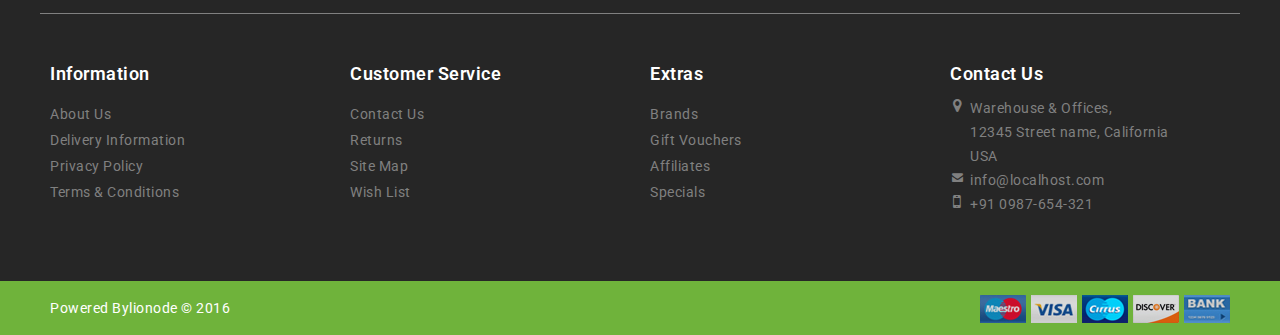
<file: freshfood/register.html>
<!DOCTYPE html>
<html lang="en">
<head>
<title>Vega Modelo</title>
<meta http-equiv="content-type" content="text/html;charset=utf-8" />
<meta name="viewport" content="width=device-width, initial-scale=1">
<meta name="description" content="e-commerce site well design with responsive view." />
<meta http-equiv="X-UA-Compatible" content="IE=edge">
<link href="bootstrap/css/bootstrap.min.css" rel="stylesheet" media="screen" />
<link href="font-awesome/css/font-awesome.min.css" rel="stylesheet" type="text/css" />
<link href="https://fonts.googleapis.com/css?family=Roboto:300,400,500,700" rel="stylesheet">
<link href="css/stylesheet.css" rel="stylesheet">
<link href="css/responsive.css" rel="stylesheet">
<link href="owl-carousel/owl.carousel.css" type="text/css" rel="stylesheet" media="screen" />
<link href="owl-carousel/owl.transitions.css" type="text/css" rel="stylesheet" media="screen" />
<script src="javascript/jquery-2.1.1.min.js" type="text/javascript"></script>
<script src="bootstrap/js/bootstrap.min.js" type="text/javascript"></script>
<script src="javascript/jstree.min.js" type="text/javascript"></script>
<script src="javascript/template.js" type="text/javascript" ></script>
<script src="javascript/common.js" type="text/javascript"></script>
<script src="javascript/global.js" type="text/javascript"></script>
<script src="owl-carousel/owl.carousel.min.js" type="text/javascript"></script>
<link rel="icon" href="image/logo1.png" sizes="80x80" />
</head>
<body>
<div class="preloader loader" style="display: block; background:#f2f2f2;"> <img src="image/loader.gif"  alt="#"/></div>
<header>
  <div class="header-top">
    <div class="container">
      <div class="row">
        <div class="col-sm-12">
          <div class="top-left pull-left">
            <!--<div class="language">
              <form action="#" method="post" enctype="multipart/form-data" id="language">
                <div class="btn-group">
                  <button class="btn btn-link dropdown-toggle" data-toggle="dropdown" aria-expanded="false"> <img src="image/flags/gb.png" alt="English" title="English">English <i class="fa fa-caret-down"></i></button>
                  <ul class="dropdown-menu">
                    <li><a href="#"><img src="image/flags/lb.png" alt="Arabic" title="Arabic"> Arabic</a></li>
                    <li><a href="#"><img src="image/flags/gb.png" alt="English" title="English"> English</a></li>
                  </ul>
                </div>
              </form>
            </div>
            <div class="currency">
              <form action="#" method="post" enctype="multipart/form-data" id="currency">
                <div class="btn-group">
                  <button class="btn btn-link dropdown-toggle" data-toggle="dropdown"> <strong>$</strong> <i class="fa fa-caret-down"></i> </button>
                  <ul class="dropdown-menu">
                    <li>
                      <button class="currency-select btn btn-link btn-block" type="button" name="EUR">€ Euro</button>
                    </li>
                    <li>
                      <button class="currency-select btn btn-link btn-block" type="button" name="GBP">£ Pound Sterling</button>
                    </li>
                    <li>
                      <button class="currency-select btn btn-link btn-block" type="button" name="USD">$ US Dollar</button>
                    </li>
                  </ul>
                </div>
              </form>
            </div>-->
          </div>
          <div class="top-right pull-right">
            <div id="top-links" class="nav pull-right">
              <ul class="list-inline">
                <li class="dropdown"><a href="#" title="My Account" class="dropdown-toggle" data-toggle="dropdown"> <i class="fa fa-user"></i><span>My Account</span> <span class="caret"></span></a>
                  <ul class="dropdown-menu dropdown-menu-right">
                    <li><a href="register.html">Register</a></li>
                    <li><a href="login.html">Login</a></li>
                  </ul>
                </li>
              <!--<li><a href="#" id="wishlist-total" title="Wish List (0)"><i class="fa fa-heart"></i><span>Wish List</span><span> (0)</span></a></li>-->
              </ul>
              <div class="search-box">
                          <input class="input-text" placeholder="search.." type="text">
                          <button class="search-btn"><i class="fa fa-search"></i></button>
                        </div>
              
            </div>
          </div>
        </div>
      </div>
    </div>
  </div>
  <div class="container">
    <div class="header-inner">
      <div class="col-sm-4 col-xs-6 header-left">
        <div> <a href="index.html"><img src="image/logo1.jpg" title="logo-vega" alt="logo-vega" class="img-responsive" /></a> </div>
         
      </div>
      <div class="col-sm-4 col-xs-12 header-middle">
        <div class="header-middle-top">
          <div id="logo"> <a href="index.html"><img src="image/logo.png" title="E-Commerce" alt="E-Commerce" class="img-responsive" /></a> </div>
        </div>
      </div>
  <div class="col-sm-4 col-xs-12 header-right">
      <div class="shipping">
          <div class="shipping-img"></div>
          <div class="shipping-text">+45 (2) 227 172<span class="shipping-detail">Atendemos Todos los días de año, las 24 hrs.</span></div>
        </div>
  <!--  <div id="cart" class="btn-group btn-block">
          <button type="button" class="btn btn-inverse btn-block btn-lg dropdown-toggle cart-dropdown-button"> <span id="cart-total"><span class="cart-title">Shopping Cart</span><br>
          0 item(s) - $0.00</span> </button>
          <ul class="dropdown-menu pull-right cart-dropdown-menu">
            <li>
              <table class="table table-striped">
                <tbody>
                  <tr>
                    <td class="text-center"><a href="#"><img class="img-thumbnail" title="lorem ippsum dolor dummy" alt="lorem ippsum dolor dummy" src="image/product/7product50x59.jpg"></a></td>
                    <td class="text-left"><a href="#">lorem ippsum dolor dummy</a></td>
                    <td class="text-right">x 1</td>
                    <td class="text-right">$254.00</td>
                    <td class="text-center"><button class="btn btn-danger btn-xs" title="Remove" type="button"><i class="fa fa-times"></i></button></td>
                  </tr>
                </tbody>
              </table>
            </li>
            <li>
              <div>
                <table class="table table-bordered">
                  <tbody>
                    <tr>
                      <td class="text-right"><strong>Sub-Total</strong></td>
                      <td class="text-right">$210.00</td>
                    </tr>
                    <tr>
                      <td class="text-right"><strong>Eco Tax (-2.00)</strong></td>
                      <td class="text-right">$2.00</td>
                    </tr>
                    <tr>
                      <td class="text-right"><strong>VAT (20%)</strong></td>
                      <td class="text-right">$42.00</td>
                    </tr>
                    <tr>
                      <td class="text-right"><strong>Total</strong></td>
                      <td class="text-right">$254.00</td>
                    </tr>
                  </tbody>
                </table>
                <p class="text-right"> <span class="btn-viewcart"><a href="cart.html"><strong><i class="fa fa-shopping-cart"></i> View Cart</strong></a></span> <span class="btn-checkout"><a href="checkout.html"><strong><i class="fa fa-share"></i> Checkout</strong></a></span> </p>
              </div>
            </li>
          </ul>
        </div>
      </div>
    </div>-->
  </div>
</header>
<nav id="menu" class="navbar">
  <div class="nav-inner container">
    <div class="navbar-header"><span id="category" class="visible-xs">Categorias</span>
      <button type="button" class="btn btn-navbar navbar-toggle" ><i class="fa fa-bars"></i></button>
    </div>
    <div class="navbar-collapse">
      <ul class="main-navigation">
        <li><a href="index.html"   class="parent"  >Inicio</a> </li>
        <li><a href="category.html"   class="parent"  >Frutas</a> </li>
        <li><a href="category.html"   class="parent"  >Verduras</a> </li>
        <li><a href="category.html"   class="parent"  >Frutos Secos</a> </li>
        <li><a href="category.html"   class="parent"  >Abarrotes</a> </li>
        <li><a href="category.html"   class="parent"  >Huevos</a> </li>
    <!--<li><a href="#" class="active parent">Page</a>
          <ul>
            <li><a href="category.html">Category Page</a></li>
            <li><a href="cart.html">Cart Page</a></li>
            <li><a href="checkout.html">Checkout Page</a></li>
            <li><a href="blog.html" >Blog Page</a></li>
            <li><a href="singale-blog.html" >Singale Blog Page</a></li>
            <li><a href="register.html">Registro</a></li>
            <li><a href="contact.html">Contacto</a></li>
          </ul>
        </li>-->
        <li><a href="blog.html" class="parent"  >Blog</a></li>
        <li><a href="about-us.html" >Nosotros</a></li>
        <li><a href="contact.html" >Contacto</a> </li>
      </ul>
    </div>
  </div>
</nav>
<div class="container">
    <ul class="breadcrumb">
        <li><a href="index.html"><i class="fa fa-home"></i></a></li>
        <li><a href="#">Account</a></li>
        <li><a href="register.html">Register</a></li>
    </ul>
    <div class="row">
        <div class="col-sm-3 hidden-xs column-left" id="column-left">
            <div class="column-block">
                <div class="columnblock-title">Account</div>
                <div class="account-block">
                    <div class="list-group"> <a class="list-group-item" href="login.html">Login</a> <a class="list-group-item" href="register.html">Register</a> <a class="list-group-item" href="forgetpassword.html">Forgotten Password</a> <a class="list-group-item" href="#">My Account</a> <a class="list-group-item" href="#">Address Book</a> <a class="list-group-item" href="#">Wish List</a> <a class="list-group-item" href="#">Order History</a> <a class="list-group-item" href="download">Downloads</a> <a class="list-group-item" href="#">Reward Points</a> <a class="list-group-item" href="#">Returns</a> <a class="list-group-item" href="#">Transactions</a> <a class="list-group-item" href="#">Newsletter</a><a class="list-group-item last" href="#">Recurring payments</a> </div>
                </div>
            </div>
        </div>
        <div class="col-sm-9" id="content">
            <h1>Register Account</h1>
            <p>If you already have an account with us, please login at the <a href="login">login page</a>.</p>
            <form class="form-horizontal" enctype="multipart/form-data" method="post" action="register.html">
                <fieldset id="account">
                    <legend>Your Personal Details</legend>
                    <div style="display: none;" class="form-group required">
                        <label class="col-sm-2 control-label">Customer Group</label>
                        <div class="col-sm-10">
                            <div class="radio">
                                <label>
                                    <input type="radio" checked="checked" value="1" name="customer_group_id">
                                    Default</label>
                            </div>
                        </div>
                    </div>
                    <div class="form-group required">
                        <label for="input-firstname" class="col-sm-2 control-label">First Name</label>
                        <div class="col-sm-10">
                            <input type="text" class="form-control" id="input-firstname" placeholder="First Name" value="" name="firstname">
                        </div>
                    </div>
                    <div class="form-group required">
                        <label for="input-lastname" class="col-sm-2 control-label">Last Name</label>
                        <div class="col-sm-10">
                            <input type="text" class="form-control" id="input-lastname" placeholder="Last Name" value="" name="lastname">
                        </div>
                    </div>
                    <div class="form-group required">
                        <label for="input-email" class="col-sm-2 control-label">E-Mail</label>
                        <div class="col-sm-10">
                            <input type="email" class="form-control" id="input-email" placeholder="E-Mail" value="" name="email">
                        </div>
                    </div>
                    <div class="form-group required">
                        <label for="input-telephone" class="col-sm-2 control-label">Telephone</label>
                        <div class="col-sm-10">
                            <input type="tel" class="form-control" id="input-telephone" placeholder="Telephone" value="" name="telephone">
                        </div>
                    </div>
                    <div class="form-group">
                        <label for="input-fax" class="col-sm-2 control-label">Fax</label>
                        <div class="col-sm-10">
                            <input type="text" class="form-control" id="input-fax" placeholder="Fax" value="" name="fax">
                        </div>
                    </div>
                </fieldset>
                <fieldset id="address">
                    <legend>Your Address</legend>
                    <div class="form-group">
                        <label for="input-company" class="col-sm-2 control-label">Company</label>
                        <div class="col-sm-10">
                            <input type="text" class="form-control" id="input-company" placeholder="Company" value="" name="company">
                        </div>
                    </div>
                    <div class="form-group required">
                        <label for="input-address-1" class="col-sm-2 control-label">Address 1</label>
                        <div class="col-sm-10">
                            <input type="text" class="form-control" id="input-address-1" placeholder="Address 1" value="" name="address_1">
                        </div>
                    </div>
                    <div class="form-group">
                        <label for="input-address-2" class="col-sm-2 control-label">Address 2</label>
                        <div class="col-sm-10">
                            <input type="text" class="form-control" id="input-address-2" placeholder="Address 2" value="" name="address_2">
                        </div>
                    </div>
                    <div class="form-group required">
                        <label for="input-city" class="col-sm-2 control-label">City</label>
                        <div class="col-sm-10">
                            <input type="text" class="form-control" id="input-city" placeholder="City" value="" name="city">
                        </div>
                    </div>
                    <div class="form-group required">
                        <label for="input-postcode" class="col-sm-2 control-label">Post Code</label>
                        <div class="col-sm-10">
                            <input type="text" class="form-control" id="input-postcode" placeholder="Post Code" value="" name="postcode">
                        </div>
                    </div>
                    <div class="form-group required">
                        <label for="input-country" class="col-sm-2 control-label">Country</label>
                        <div class="col-sm-10">
                            <select class="form-control" id="input-country" name="country_id">
                                <option value=""> --- Please Select --- </option>
                                <option value="244">Aaland Islands</option>
                                <option value="1">Afghanistan</option>
                                <option value="2">Albania</option>
                                <option value="3">Algeria</option>
                                <option value="4">American Samoa</option>
                                <option value="5">Andorra</option>
                                <option value="6">Angola</option>
                                <option value="7">Anguilla</option>
                                <option value="8">Antarctica</option>
                                <option value="9">Antigua and Barbuda</option>
                                <option value="10">Argentina</option>
                                <option value="11">Armenia</option>
                                <option value="12">Aruba</option>
                                <option value="252">Ascension Island (British)</option>
                                <option value="13">Australia</option>
                                <option value="14">Austria</option>
                                <option value="15">Azerbaijan</option>
                                <option value="16">Bahamas</option>
                                <option value="17">Bahrain</option>
                                <option value="18">Bangladesh</option>
                                <option value="19">Barbados</option>
                                <option value="20">Belarus</option>
                                <option value="21">Belgium</option>
                                <option value="22">Belize</option>
                                <option value="23">Benin</option>
                                <option value="24">Bermuda</option>
                                <option value="25">Bhutan</option>
                                <option value="26">Bolivia</option>
                                <option value="245">Bonaire, Sint Eustatius and Saba</option>
                                <option value="27">Bosnia and Herzegovina</option>
                                <option value="28">Botswana</option>
                                <option value="29">Bouvet Island</option>
                                <option value="30">Brazil</option>
                                <option value="31">British Indian Ocean Territory</option>
                                <option value="32">Brunei Darussalam</option>
                                <option value="33">Bulgaria</option>
                                <option value="34">Burkina Faso</option>
                                <option value="35">Burundi</option>
                                <option value="36">Cambodia</option>
                                <option value="37">Cameroon</option>
                                <option value="38">Canada</option>
                                <option value="251">Canary Islands</option>
                                <option value="39">Cape Verde</option>
                                <option value="40">Cayman Islands</option>
                                <option value="41">Central African Republic</option>
                                <option value="42">Chad</option>
                                <option value="43">Chile</option>
                                <option value="44">China</option>
                                <option value="45">Christmas Island</option>
                                <option value="46">Cocos (Keeling) Islands</option>
                                <option value="47">Colombia</option>
                                <option value="48">Comoros</option>
                                <option value="49">Congo</option>
                                <option value="50">Cook Islands</option>
                                <option value="51">Costa Rica</option>
                                <option value="52">Cote D'Ivoire</option>
                                <option value="53">Croatia</option>
                                <option value="54">Cuba</option>
                                <option value="246">Curacao</option>
                                <option value="55">Cyprus</option>
                                <option value="56">Czech Republic</option>
                                <option value="237">Democratic Republic of Congo</option>
                                <option value="57">Denmark</option>
                                <option value="58">Djibouti</option>
                                <option value="59">Dominica</option>
                                <option value="60">Dominican Republic</option>
                                <option value="61">East Timor</option>
                                <option value="62">Ecuador</option>
                                <option value="63">Egypt</option>
                                <option value="64">El Salvador</option>
                                <option value="65">Equatorial Guinea</option>
                                <option value="66">Eritrea</option>
                                <option value="67">Estonia</option>
                                <option value="68">Ethiopia</option>
                                <option value="69">Falkland Islands (Malvinas)</option>
                                <option value="70">Faroe Islands</option>
                                <option value="71">Fiji</option>
                                <option value="72">Finland</option>
                                <option value="74">France, Metropolitan</option>
                                <option value="75">French Guiana</option>
                                <option value="76">French Polynesia</option>
                                <option value="77">French Southern Territories</option>
                                <option value="126">FYROM</option>
                                <option value="78">Gabon</option>
                                <option value="79">Gambia</option>
                                <option value="80">Georgia</option>
                                <option value="81">Germany</option>
                                <option value="82">Ghana</option>
                                <option value="83">Gibraltar</option>
                                <option value="84">Greece</option>
                                <option value="85">Greenland</option>
                                <option value="86">Grenada</option>
                                <option value="87">Guadeloupe</option>
                                <option value="88">Guam</option>
                                <option value="89">Guatemala</option>
                                <option value="256">Guernsey</option>
                                <option value="90">Guinea</option>
                                <option value="91">Guinea-Bissau</option>
                                <option value="92">Guyana</option>
                                <option value="93">Haiti</option>
                                <option value="94">Heard and Mc Donald Islands</option>
                                <option value="95">Honduras</option>
                                <option value="96">Hong Kong</option>
                                <option value="97">Hungary</option>
                                <option value="98">Iceland</option>
                                <option value="99">India</option>
                                <option value="100">Indonesia</option>
                                <option value="101">Iran (Islamic Republic of)</option>
                                <option value="102">Iraq</option>
                                <option value="103">Ireland</option>
                                <option value="254">Isle of Man</option>
                                <option value="104">Israel</option>
                                <option value="105">Italy</option>
                                <option value="106">Jamaica</option>
                                <option value="107">Japan</option>
                                <option value="257">Jersey</option>
                                <option value="108">Jordan</option>
                                <option value="109">Kazakhstan</option>
                                <option value="110">Kenya</option>
                                <option value="111">Kiribati</option>
                                <option value="113">Korea, Republic of</option>
                                <option value="253">Kosovo, Republic of</option>
                                <option value="114">Kuwait</option>
                                <option value="115">Kyrgyzstan</option>
                                <option value="116">Lao People's Democratic Republic</option>
                                <option value="117">Latvia</option>
                                <option value="118">Lebanon</option>
                                <option value="119">Lesotho</option>
                                <option value="120">Liberia</option>
                                <option value="121">Libyan Arab Jamahiriya</option>
                                <option value="122">Liechtenstein</option>
                                <option value="123">Lithuania</option>
                                <option value="124">Luxembourg</option>
                                <option value="125">Macau</option>
                                <option value="127">Madagascar</option>
                                <option value="128">Malawi</option>
                                <option value="129">Malaysia</option>
                                <option value="130">Maldives</option>
                                <option value="131">Mali</option>
                                <option value="132">Malta</option>
                                <option value="133">Marshall Islands</option>
                                <option value="134">Martinique</option>
                                <option value="135">Mauritania</option>
                                <option value="136">Mauritius</option>
                                <option value="137">Mayotte</option>
                                <option value="138">Mexico</option>
                                <option value="139">Micronesia, Federated States of</option>
                                <option value="140">Moldova, Republic of</option>
                                <option value="141">Monaco</option>
                                <option value="142">Mongolia</option>
                                <option value="242">Montenegro</option>
                                <option value="143">Montserrat</option>
                                <option value="144">Morocco</option>
                                <option value="145">Mozambique</option>
                                <option value="146">Myanmar</option>
                                <option value="147">Namibia</option>
                                <option value="148">Nauru</option>
                                <option value="149">Nepal</option>
                                <option value="150">Netherlands</option>
                                <option value="151">Netherlands Antilles</option>
                                <option value="152">New Caledonia</option>
                                <option value="153">New Zealand</option>
                                <option value="154">Nicaragua</option>
                                <option value="155">Niger</option>
                                <option value="156">Nigeria</option>
                                <option value="157">Niue</option>
                                <option value="158">Norfolk Island</option>
                                <option value="112">North Korea</option>
                                <option value="159">Northern Mariana Islands</option>
                                <option value="160">Norway</option>
                                <option value="161">Oman</option>
                                <option value="162">Pakistan</option>
                                <option value="163">Palau</option>
                                <option value="247">Palestinian Territory, Occupied</option>
                                <option value="164">Panama</option>
                                <option value="165">Papua New Guinea</option>
                                <option value="166">Paraguay</option>
                                <option value="167">Peru</option>
                                <option value="168">Philippines</option>
                                <option value="169">Pitcairn</option>
                                <option value="170">Poland</option>
                                <option value="171">Portugal</option>
                                <option value="172">Puerto Rico</option>
                                <option value="173">Qatar</option>
                                <option value="174">Reunion</option>
                                <option value="175">Romania</option>
                                <option value="176">Russian Federation</option>
                                <option value="177">Rwanda</option>
                                <option value="178">Saint Kitts and Nevis</option>
                                <option value="179">Saint Lucia</option>
                                <option value="180">Saint Vincent and the Grenadines</option>
                                <option value="181">Samoa</option>
                                <option value="182">San Marino</option>
                                <option value="183">Sao Tome and Principe</option>
                                <option value="184">Saudi Arabia</option>
                                <option value="185">Senegal</option>
                                <option value="243">Serbia</option>
                                <option value="186">Seychelles</option>
                                <option value="187">Sierra Leone</option>
                                <option value="188">Singapore</option>
                                <option value="189">Slovak Republic</option>
                                <option value="190">Slovenia</option>
                                <option value="191">Solomon Islands</option>
                                <option value="192">Somalia</option>
                                <option value="193">South Africa</option>
                                <option value="194">South Georgia &amp; South Sandwich Islands</option>
                                <option value="248">South Sudan</option>
                                <option value="195">Spain</option>
                                <option value="196">Sri Lanka</option>
                                <option value="249">St. Barthelemy</option>
                                <option value="197">St. Helena</option>
                                <option value="250">St. Martin (French part)</option>
                                <option value="198">St. Pierre and Miquelon</option>
                                <option value="199">Sudan</option>
                                <option value="200">Suriname</option>
                                <option value="201">Svalbard and Jan Mayen Islands</option>
                                <option value="202">Swaziland</option>
                                <option value="203">Sweden</option>
                                <option value="204">Switzerland</option>
                                <option value="205">Syrian Arab Republic</option>
                                <option value="206">Taiwan</option>
                                <option value="207">Tajikistan</option>
                                <option value="208">Tanzania, United Republic of</option>
                                <option value="209">Thailand</option>
                                <option value="210">Togo</option>
                                <option value="211">Tokelau</option>
                                <option value="212">Tonga</option>
                                <option value="213">Trinidad and Tobago</option>
                                <option value="255">Tristan da Cunha</option>
                                <option value="214">Tunisia</option>
                                <option value="215">Turkey</option>
                                <option value="216">Turkmenistan</option>
                                <option value="217">Turks and Caicos Islands</option>
                                <option value="218">Tuvalu</option>
                                <option value="219">Uganda</option>
                                <option value="220">Ukraine</option>
                                <option value="221">United Arab Emirates</option>
                                <option selected="selected" value="222">United Kingdom</option>
                                <option value="223">United States</option>
                                <option value="224">United States Minor Outlying Islands</option>
                                <option value="225">Uruguay</option>
                                <option value="226">Uzbekistan</option>
                                <option value="227">Vanuatu</option>
                                <option value="228">Vatican City State (Holy See)</option>
                                <option value="229">Venezuela</option>
                                <option value="230">Viet Nam</option>
                                <option value="231">Virgin Islands (British)</option>
                                <option value="232">Virgin Islands (U.S.)</option>
                                <option value="233">Wallis and Futuna Islands</option>
                                <option value="234">Western Sahara</option>
                                <option value="235">Yemen</option>
                                <option value="238">Zambia</option>
                                <option value="239">Zimbabwe</option>
                            </select>
                        </div>
                    </div>
                    <div class="form-group required">
                        <label for="input-zone" class="col-sm-2 control-label">Region / State</label>
                        <div class="col-sm-10">
                            <select class="form-control" id="input-zone" name="zone_id">
                                <option value=""> --- Please Select --- </option>
                                <option value="3513">Aberdeen</option>
                                <option value="3514">Aberdeenshire</option>
                                <option value="3515">Anglesey</option>
                                <option value="3516">Angus</option>
                                <option value="3517">Argyll and Bute</option>
                                <option value="3518">Bedfordshire</option>
                                <option value="3519">Berkshire</option>
                                <option value="3520">Blaenau Gwent</option>
                                <option value="3521">Bridgend</option>
                                <option value="3522">Bristol</option>
                                <option value="3523">Buckinghamshire</option>
                                <option value="3524">Caerphilly</option>
                                <option value="3525">Cambridgeshire</option>
                                <option value="3526">Cardiff</option>
                                <option value="3527">Carmarthenshire</option>
                                <option value="3528">Ceredigion</option>
                                <option value="3529">Cheshire</option>
                                <option value="3530">Clackmannanshire</option>
                                <option value="3531">Conwy</option>
                                <option value="3532">Cornwall</option>
                                <option value="3949">County Antrim</option>
                                <option value="3950">County Armagh</option>
                                <option value="3951">County Down</option>
                                <option value="3952">County Fermanagh</option>
                                <option value="3953">County Londonderry</option>
                                <option value="3954">County Tyrone</option>
                                <option value="3955">Cumbria</option>
                                <option value="3533">Denbighshire</option>
                                <option value="3534">Derbyshire</option>
                                <option value="3535">Devon</option>
                                <option value="3536">Dorset</option>
                                <option value="3537">Dumfries and Galloway</option>
                                <option value="3538">Dundee</option>
                                <option value="3539">Durham</option>
                                <option value="3540">East Ayrshire</option>
                                <option value="3541">East Dunbartonshire</option>
                                <option value="3542">East Lothian</option>
                                <option value="3543">East Renfrewshire</option>
                                <option value="3544">East Riding of Yorkshire</option>
                                <option value="3545">East Sussex</option>
                                <option value="3546">Edinburgh</option>
                                <option value="3547">Essex</option>
                                <option value="3548">Falkirk</option>
                                <option value="3549">Fife</option>
                                <option value="3550">Flintshire</option>
                                <option value="3551">Glasgow</option>
                                <option value="3552">Gloucestershire</option>
                                <option value="3553">Greater London</option>
                                <option value="3554">Greater Manchester</option>
                                <option value="3555">Gwynedd</option>
                                <option value="3556">Hampshire</option>
                                <option value="3557">Herefordshire</option>
                                <option value="3558">Hertfordshire</option>
                                <option value="3559">Highlands</option>
                                <option value="3560">Inverclyde</option>
                                <option value="3561">Isle of Wight</option>
                                <option value="3562">Kent</option>
                                <option value="3563">Lancashire</option>
                                <option value="3564">Leicestershire</option>
                                <option value="3565">Lincolnshire</option>
                                <option value="3566">Merseyside</option>
                                <option value="3567">Merthyr Tydfil</option>
                                <option value="3568">Midlothian</option>
                                <option value="3569">Monmouthshire</option>
                                <option value="3570">Moray</option>
                                <option value="3571">Neath Port Talbot</option>
                                <option value="3572">Newport</option>
                                <option value="3573">Norfolk</option>
                                <option value="3574">North Ayrshire</option>
                                <option value="3575">North Lanarkshire</option>
                                <option value="3576">North Yorkshire</option>
                                <option value="3577">Northamptonshire</option>
                                <option value="3578">Northumberland</option>
                                <option value="3579">Nottinghamshire</option>
                                <option value="3580">Orkney Islands</option>
                                <option value="3581">Oxfordshire</option>
                                <option value="3582">Pembrokeshire</option>
                                <option value="3583">Perth and Kinross</option>
                                <option value="3584">Powys</option>
                                <option value="3585">Renfrewshire</option>
                                <option value="3586">Rhondda Cynon Taff</option>
                                <option value="3587">Rutland</option>
                                <option value="3588">Scottish Borders</option>
                                <option value="3589">Shetland Islands</option>
                                <option value="3590">Shropshire</option>
                                <option value="3591">Somerset</option>
                                <option value="3592">South Ayrshire</option>
                                <option value="3593">South Lanarkshire</option>
                                <option value="3594">South Yorkshire</option>
                                <option value="3595">Staffordshire</option>
                                <option value="3596">Stirling</option>
                                <option value="3597">Suffolk</option>
                                <option value="3598">Surrey</option>
                                <option value="3599">Swansea</option>
                                <option value="3600">Torfaen</option>
                                <option value="3601">Tyne and Wear</option>
                                <option value="3602">Vale of Glamorgan</option>
                                <option value="3603">Warwickshire</option>
                                <option value="3604">West Dunbartonshire</option>
                                <option value="3605">West Lothian</option>
                                <option value="3606">West Midlands</option>
                                <option value="3607">West Sussex</option>
                                <option value="3608">West Yorkshire</option>
                                <option value="3609">Western Isles</option>
                                <option value="3610">Wiltshire</option>
                                <option value="3611">Worcestershire</option>
                                <option value="3612">Wrexham</option>
                            </select>
                        </div>
                    </div>
                </fieldset>
                <fieldset>
                    <legend>Your Password</legend>
                    <div class="form-group required">
                        <label for="input-password" class="col-sm-2 control-label">Password</label>
                        <div class="col-sm-10">
                            <input type="password" class="form-control" id="input-password" placeholder="Password" value="" name="password">
                        </div>
                    </div>
                    <div class="form-group required">
                        <label for="input-confirm" class="col-sm-2 control-label">Password Confirm</label>
                        <div class="col-sm-10">
                            <input type="password" class="form-control" id="input-confirm" placeholder="Password Confirm" value="" name="confirm">
                        </div>
                    </div>
                </fieldset>
                <fieldset>
                    <legend>Newsletter</legend>
                    <div class="form-group">
                        <label class="col-sm-2 control-label">Subscribe</label>
                        <div class="col-sm-10">
                            <label class="radio-inline">
                                <input type="radio" value="1" name="newsletter">
                                Yes</label>
                            <label class="radio-inline">
                                <input type="radio" checked="checked" value="0" name="newsletter">
                                No</label>
                        </div>
                    </div>
                </fieldset>
                <div class="buttons">
                    <div class="pull-right">I have read and agree to the <a class="agree" href="#"><b>Privacy Policy</b></a>
                        <input type="checkbox" value="1" name="agree">
                        &nbsp;
                        <input type="submit" class="btn btn-primary" value="Continue">
                    </div>
                </div>
            </form>
        </div>
    </div>
</div>
<footer>
    <div class="container">
        <div class="row">
        	<div class="footer-top-cms">
            <div class="col-sm-7">
                    <div class="newslatter">
                        <form>
                            <h5>Newsletter</h5>
                            <div class="input-group">
                                <input type="text" class=" form-control" placeholder="Email Here......">
                                <button type="submit" value="Sign up" class="btn btn-large btn-primary">Subscribe</button>
                            </div>
                        </form>
                    </div>
                </div>
            <div class="col-sm-5">
            <div class="footer-social">
                <h5>Social</h5>
                <ul>
                    <li class="facebook"><a href="#"><i class="fa fa-facebook"></i></a></li>
                    <li class="linkedin"><a href="#"><i class="fa fa-linkedin"></i></a></li>
                    <li class="twitter"><a href="#"><i class="fa fa-twitter"></i></a></li>
                    <li class="gplus"><a href="#"><i class="fa fa-google-plus"></i></a></li>
                    <li class="youtube"><a href="#"><i class="fa fa-youtube-play"></i></a></li>
                </ul>
            </div>
            </div>
        </div>
        </div>
        <div class="row">
            <div class="col-sm-3 footer-block">
                <h5 class="footer-title">Information</h5>
                <ul class="list-unstyled ul-wrapper">
                    <li><a href="about-us.html">About Us</a></li>
                    <li><a href="checkout.html">Delivery Information</a></li>
                    <li><a href="#">Privacy Policy</a></li>
                    <li><a href="#">Terms &amp; Conditions</a></li>
                </ul>
            </div>
            <div class="col-sm-3 footer-block">
                <h5 class="footer-title">Customer Service</h5>
                <ul class="list-unstyled ul-wrapper">
                    <li><a href="contact.html">Contact Us</a></li>
                    <li><a href="#">Returns</a></li>
                    <li><a href="#">Site Map</a></li>
                    <li><a href="#">Wish List</a></li>
                </ul>
            </div>
            <div class="col-sm-3 footer-block">
                <h5 class="footer-title">Extras</h5>
                <ul class="list-unstyled ul-wrapper">
                    <li><a href="#">Brands</a></li>
                    <li><a href="gift.html">Gift Vouchers</a></li>
                    <li><a href="affiliate.html">Affiliates</a></li>
                    <li><a href="#">Specials</a></li>
                </ul>
            </div>
            <div class="col-sm-3 footer-block">
                <div class="content_footercms_right">
                    <div class="footer-contact">
                        <h5 class="contact-title footer-title">Contact Us</h5>
                        <ul class="ul-wrapper">
                            <li><i class="fa fa-map-marker"></i><span class="location2"> Warehouse & Offices,<br>
                                12345 Street name, California<br>
                                USA</span></li>
                            <li><i class="fa fa-envelope"></i><span class="mail2"><a href="#">info@localhost.com</a></span></li>
                            <li><i class="fa fa-mobile"></i><span class="phone2">+91 0987-654-321</span></li>
                        </ul>
                    </div>
                </div>
            </div>
        </div>
    </div>
    <a id="scrollup">Scroll</a> </footer>
<div class="footer-bottom">
    <div class="container">
        <div class="copyright">Powered By<a class="yourstore" href="http://www.lionode.com/">lionode &copy; 2016 </a> </div>
        <div class="footer-bottom-cms">
            <div class="footer-payment">
                <ul>
                    <li class="mastero"><a href="#"><img alt="" src="image/payment/mastero.jpg"></a></li>
                    <li class="visa"><a href="#"><img alt="" src="image/payment/visa.jpg"></a></li>
                    <li class="currus"><a href="#"><img alt="" src="image/payment/currus.jpg"></a></li>
                    <li class="discover"><a href="#"><img alt="" src="image/payment/discover.jpg"></a></li>
                    <li class="bank"><a href="#"><img alt="" src="image/payment/bank.jpg"></a></li>
                </ul>
            </div>
        </div>
    </div>
</div>
</body>
</html>
</file>
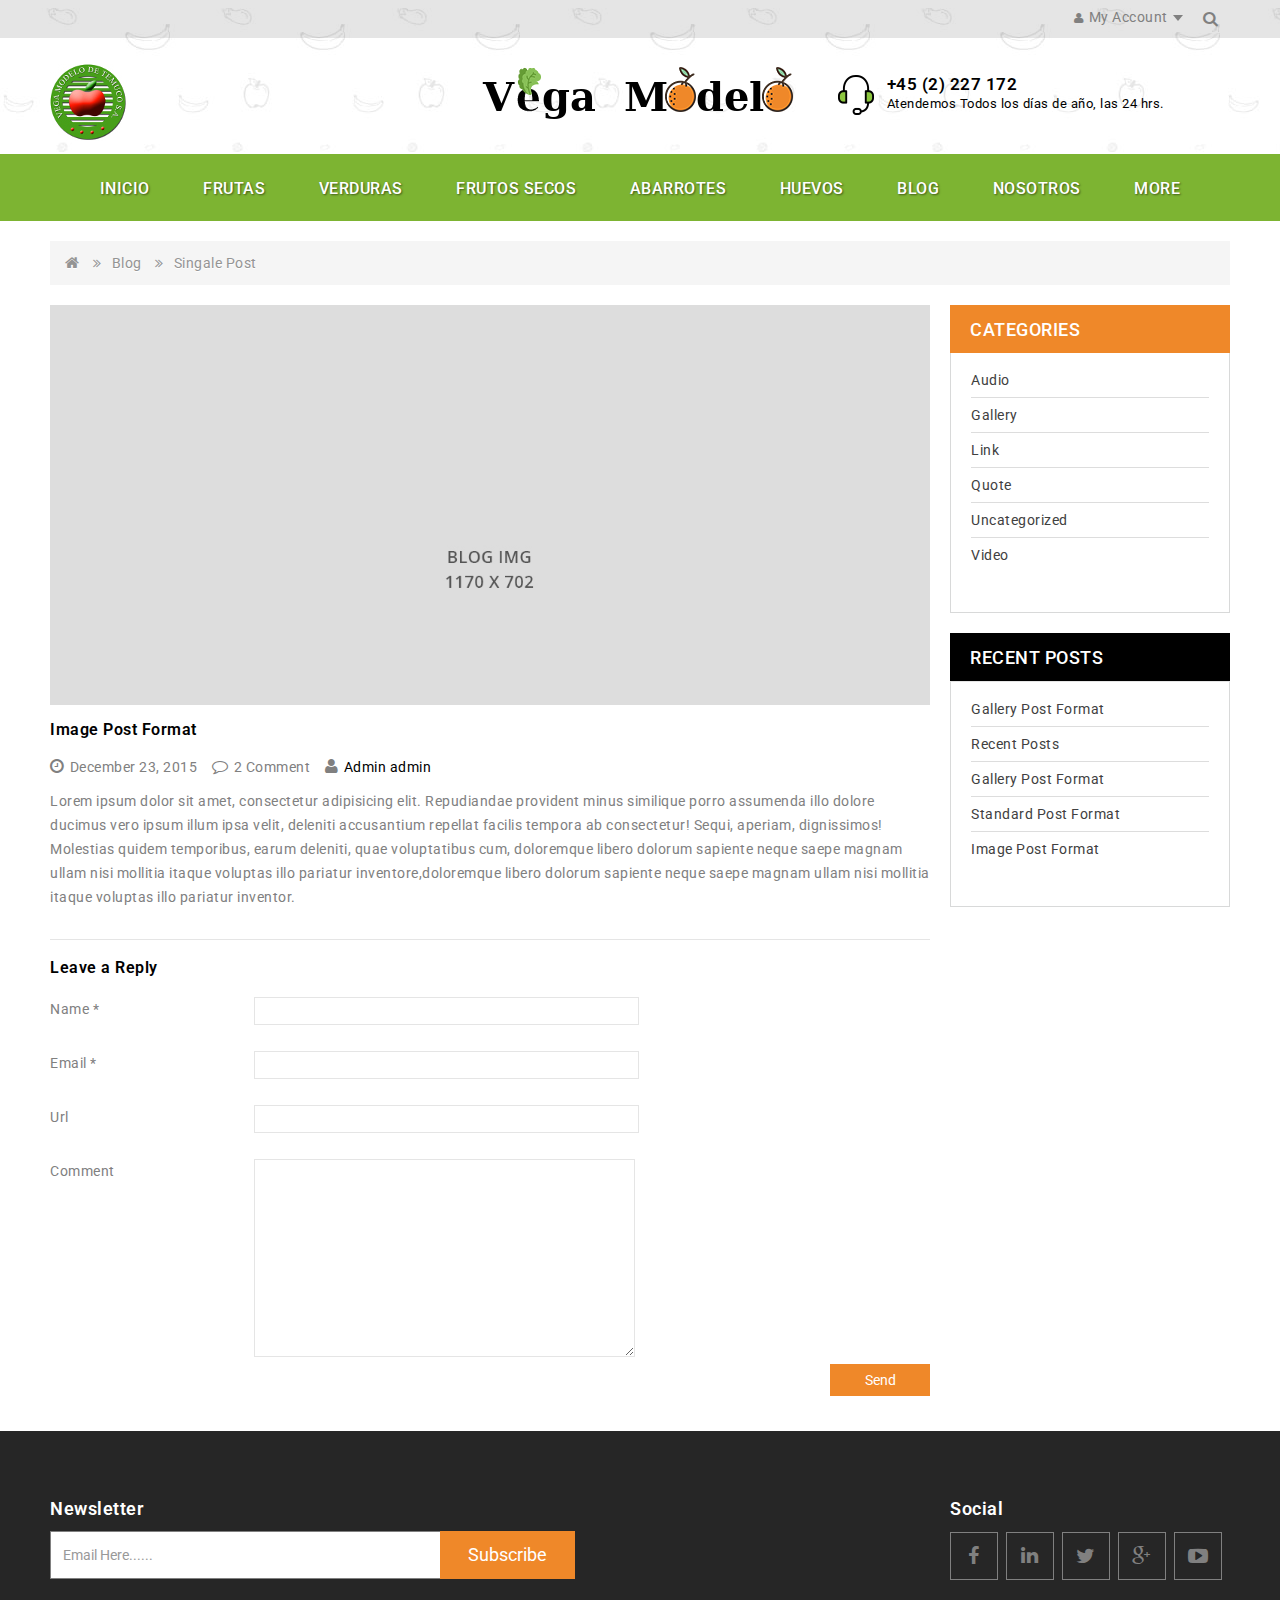
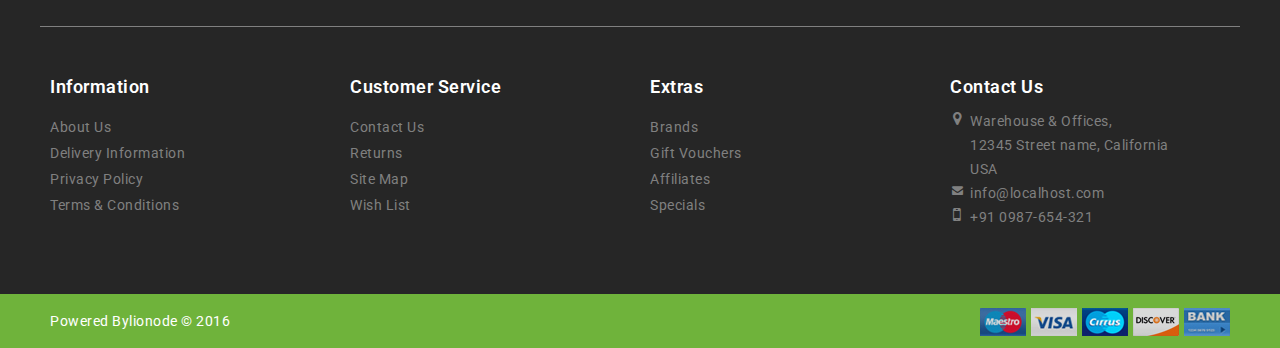
<file: freshfood/singale-blog.html>
<!DOCTYPE html>
<html lang="en">
<head>
<title>Vega Modelo</title>
<meta http-equiv="content-type" content="text/html;charset=utf-8" />
<meta name="viewport" content="width=device-width, initial-scale=1">
<meta name="description" content="e-commerce site well design with responsive view." />
<meta http-equiv="X-UA-Compatible" content="IE=edge">
<link href="bootstrap/css/bootstrap.min.css" rel="stylesheet" media="screen" />
<link href="font-awesome/css/font-awesome.min.css" rel="stylesheet" type="text/css" />
<link href="https://fonts.googleapis.com/css?family=Roboto:300,400,500,700" rel="stylesheet">
<link href="css/stylesheet.css" rel="stylesheet">
<link href="css/responsive.css" rel="stylesheet">
<link href="owl-carousel/owl.carousel.css" type="text/css" rel="stylesheet" media="screen" />
<link href="owl-carousel/owl.transitions.css" type="text/css" rel="stylesheet" media="screen" />
<script src="javascript/jquery-2.1.1.min.js" type="text/javascript"></script>
<script src="bootstrap/js/bootstrap.min.js" type="text/javascript"></script>
<script src="javascript/jstree.min.js" type="text/javascript"></script>
<script src="javascript/template.js" type="text/javascript" ></script>
<script src="javascript/common.js" type="text/javascript"></script>
<script src="javascript/global.js" type="text/javascript"></script>
<script src="owl-carousel/owl.carousel.min.js" type="text/javascript"></script>
<link rel="icon" href="image/logo1.png" sizes="80x80" />
</head>
<body>
<div class="preloader loader" style="display: block; background:#f2f2f2;"> <img src="image/loader.gif"  alt="#"/></div>
<header>
  <div class="header-top">
    <div class="container">
      <div class="row">
        <div class="col-sm-12">
          <div class="top-left pull-left">
            <!--<div class="language">
              <form action="#" method="post" enctype="multipart/form-data" id="language">
                <div class="btn-group">
                  <button class="btn btn-link dropdown-toggle" data-toggle="dropdown" aria-expanded="false"> <img src="image/flags/gb.png" alt="English" title="English">English <i class="fa fa-caret-down"></i></button>
                  <ul class="dropdown-menu">
                    <li><a href="#"><img src="image/flags/lb.png" alt="Arabic" title="Arabic"> Arabic</a></li>
                    <li><a href="#"><img src="image/flags/gb.png" alt="English" title="English"> English</a></li>
                  </ul>
                </div>
              </form>
            </div>
            <div class="currency">
              <form action="#" method="post" enctype="multipart/form-data" id="currency">
                <div class="btn-group">
                  <button class="btn btn-link dropdown-toggle" data-toggle="dropdown"> <strong>$</strong> <i class="fa fa-caret-down"></i> </button>
                  <ul class="dropdown-menu">
                    <li>
                      <button class="currency-select btn btn-link btn-block" type="button" name="EUR">€ Euro</button>
                    </li>
                    <li>
                      <button class="currency-select btn btn-link btn-block" type="button" name="GBP">£ Pound Sterling</button>
                    </li>
                    <li>
                      <button class="currency-select btn btn-link btn-block" type="button" name="USD">$ US Dollar</button>
                    </li>
                  </ul>
                </div>
              </form>
            </div>-->
          </div>
          <div class="top-right pull-right">
            <div id="top-links" class="nav pull-right">
              <ul class="list-inline">
                <li class="dropdown"><a href="#" title="My Account" class="dropdown-toggle" data-toggle="dropdown"> <i class="fa fa-user"></i><span>My Account</span> <span class="caret"></span></a>
                  <ul class="dropdown-menu dropdown-menu-right">
                    <li><a href="register.html">Register</a></li>
                    <li><a href="login.html">Login</a></li>
                  </ul>
                </li>
              <!--<li><a href="#" id="wishlist-total" title="Wish List (0)"><i class="fa fa-heart"></i><span>Wish List</span><span> (0)</span></a></li>-->
              </ul>
              <div class="search-box">
                          <input class="input-text" placeholder="search.." type="text">
                          <button class="search-btn"><i class="fa fa-search"></i></button>
                        </div>
              
            </div>
          </div>
        </div>
      </div>
    </div>
  </div>
  <div class="container">
    <div class="header-inner">
      <div class="col-sm-4 col-xs-6 header-left">
        <div> <a href="index.html"><img src="image/logo1.jpg" title="logo-vega" alt="logo-vega" class="img-responsive" /></a> </div>
         
      </div>
      <div class="col-sm-4 col-xs-12 header-middle">
        <div class="header-middle-top">
          <div id="logo"> <a href="index.html"><img src="image/logo.png" title="E-Commerce" alt="E-Commerce" class="img-responsive" /></a> </div>
        </div>
      </div>
  <div class="col-sm-4 col-xs-12 header-right">
      <div class="shipping">
          <div class="shipping-img"></div>
          <div class="shipping-text">+45 (2) 227 172<span class="shipping-detail">Atendemos Todos los días de año, las 24 hrs.</span></div>
        </div>
  <!--  <div id="cart" class="btn-group btn-block">
          <button type="button" class="btn btn-inverse btn-block btn-lg dropdown-toggle cart-dropdown-button"> <span id="cart-total"><span class="cart-title">Shopping Cart</span><br>
          0 item(s) - $0.00</span> </button>
          <ul class="dropdown-menu pull-right cart-dropdown-menu">
            <li>
              <table class="table table-striped">
                <tbody>
                  <tr>
                    <td class="text-center"><a href="#"><img class="img-thumbnail" title="lorem ippsum dolor dummy" alt="lorem ippsum dolor dummy" src="image/product/7product50x59.jpg"></a></td>
                    <td class="text-left"><a href="#">lorem ippsum dolor dummy</a></td>
                    <td class="text-right">x 1</td>
                    <td class="text-right">$254.00</td>
                    <td class="text-center"><button class="btn btn-danger btn-xs" title="Remove" type="button"><i class="fa fa-times"></i></button></td>
                  </tr>
                </tbody>
              </table>
            </li>
            <li>
              <div>
                <table class="table table-bordered">
                  <tbody>
                    <tr>
                      <td class="text-right"><strong>Sub-Total</strong></td>
                      <td class="text-right">$210.00</td>
                    </tr>
                    <tr>
                      <td class="text-right"><strong>Eco Tax (-2.00)</strong></td>
                      <td class="text-right">$2.00</td>
                    </tr>
                    <tr>
                      <td class="text-right"><strong>VAT (20%)</strong></td>
                      <td class="text-right">$42.00</td>
                    </tr>
                    <tr>
                      <td class="text-right"><strong>Total</strong></td>
                      <td class="text-right">$254.00</td>
                    </tr>
                  </tbody>
                </table>
                <p class="text-right"> <span class="btn-viewcart"><a href="cart.html"><strong><i class="fa fa-shopping-cart"></i> View Cart</strong></a></span> <span class="btn-checkout"><a href="checkout.html"><strong><i class="fa fa-share"></i> Checkout</strong></a></span> </p>
              </div>
            </li>
          </ul>
        </div>
      </div>
    </div>-->
  </div>
</header>
<nav id="menu" class="navbar">
  <div class="nav-inner container">
    <div class="navbar-header"><span id="category" class="visible-xs">Categorias</span>
      <button type="button" class="btn btn-navbar navbar-toggle" ><i class="fa fa-bars"></i></button>
    </div>
    <div class="navbar-collapse">
      <ul class="main-navigation">
        <li><a href="index.html"   class="parent"  >Inicio</a> </li>
        <li><a href="category.html"   class="parent"  >Frutas</a> </li>
        <li><a href="category.html"   class="parent"  >Verduras</a> </li>
        <li><a href="category.html"   class="parent"  >Frutos Secos</a> </li>
        <li><a href="category.html"   class="parent"  >Abarrotes</a> </li>
        <li><a href="category.html"   class="parent"  >Huevos</a> </li>
    <!--<li><a href="#" class="active parent">Page</a>
          <ul>
            <li><a href="category.html">Category Page</a></li>
            <li><a href="cart.html">Cart Page</a></li>
            <li><a href="checkout.html">Checkout Page</a></li>
            <li><a href="blog.html" >Blog Page</a></li>
            <li><a href="singale-blog.html" >Singale Blog Page</a></li>
            <li><a href="register.html">Registro</a></li>
            <li><a href="contact.html">Contacto</a></li>
          </ul>
        </li>-->
        <li><a href="blog.html" class="parent"  >Blog</a></li>
        <li><a href="about-us.html" >Nosotros</a></li>
        <li><a href="contact.html" >Contacto</a> </li>
      </ul>
    </div>
  </div>
</nav>
<div class="container">
  <ul class="breadcrumb">
      <li><a href="index.html"><i class="fa fa-home"></i></a></li>
      <li><a href="blog.html">Blog</a></li>
      <li><a href="singale-blog.html">Singale Post</a></li>
    </ul>
  <div class="row">

    <div id="content" class="col-sm-9">
      <div class="blog1 blog">
        <div class="blog_img"><img src="image/blog/blog_4.jpg" alt="" /></div>
        <h4 class="p-name"><a href="singale-blog.html">Image Post Format</a></h4>
        <ul class="blog-meta">
          <li><i class="fa fa-clock-o"></i><span class="dt-published">December 23, 2015</span></li>
          <li><i class="fa fa-comment-o"></i><span>2</span> Comment</li>
          <li><i class="fa fa-user"></i><span><a rel="author" title="Posts by Admin" href="#">Admin admin</a></span></li>
        </ul>
        <p class="p-summary"></p>
        <p>Lorem ipsum dolor sit amet, consectetur adipisicing elit. Repudiandae provident minus similique porro assumenda illo dolore ducimus vero ipsum illum ipsa velit, deleniti accusantium repellat facilis tempora ab consectetur! Sequi, aperiam, dignissimos! Molestias quidem temporibus, earum deleniti, quae voluptatibus cum, doloremque libero dolorum sapiente neque saepe magnam ullam nisi mollitia itaque voluptas illo pariatur inventore,doloremque libero dolorum sapiente neque saepe magnam ullam nisi mollitia itaque voluptas illo pariatur inventor.</p>

      <div class="blog-comment">
        <div class="comment-form col-sm-12">
          <div class="row">
            <div class="col-sm-12 row">
              <h4 class="section-title">Leave a Reply</h4>
              <div class="taberna-line"> <span class="line-inner bg-color"></span> </div>
            </div>
            <div class="comment-respond" id="respond">

              <form novalidate class="comment-form" id="commentform" method="post" action="#">
                <div class="row">
                  <div class="name col-xs-12 col-sm-12">
                    <label>Name *</label>
                    <input type="text" aria-required="true" value="" name="author" id="author">
                  </div>
                  <div class="email col-xs-12 col-sm-12">
                    <label>Email *</label>
                    <input type="email" aria-required="true" value="" name="email" id="email">
                  </div>
                  <div class="comment-form-url col-xs-12">
                    <label>Url</label>
                    <input type="text" value="" name="url" id="url">
                  </div>
                  <div class="comment-form-comment col-xs-12 col-sm-12">
                    <label for="comment">Comment</label>
                    <textarea required rows="8" cols="45" name="comment" id="comment"></textarea>
                  </div>
                </div>
                <p class="form-submit">
                  <button type="submit" value="send" class="submit taberna-btn bg-color" id="submit" name="submit">send </button>
                  <input type="hidden" id="comment_post_ID" value="872" name="comment_post_ID" class="taberna-btn bg-color">
                  <input type="hidden" value="0" id="comment_parent" name="comment_parent" class="taberna-btn bg-color">
                </p>
                <p style="display: none;">
                  <input type="hidden" value="daabc47a44" name="akismet_comment_nonce" id="akismet_comment_nonce">
                </p>
                <p style="display: none;"></p>
                <input type="hidden" value="1452356543102" name="ak_js" id="ak_js">
              </form>
            </div>
            <!-- #respond -->

          </div>
        </div>
      </div>
      <!-- end comment-form -->

    </div>
    </div>
    <div id="column-right" class="col-sm-3 hidden-xs column-left">
      <div class="column-block">
        <div class="columnblock-title">Categories</div>
        <div class="blog-categories-block category_block">
          <div class="list-group"> <a class="list-group-item" href="#">Audio</a> <a class="list-group-item" href="#">Gallery</a> <a class="list-group-item" href="#">Link</a> <a class="list-group-item" href="#">Quote</a> <a class="list-group-item" href="#">Uncategorized</a> <a class="list-group-item last" href="#">Video</a> </div>
        </div>
      </div>
      <div class="productblock-title">Recent Posts</div>
      <div class="blog-categories-block category_block">
        <div class="list-group"> <a class="list-group-item" href="#">Gallery Post Format</a> <a class="list-group-item" href="#">Recent Posts</a> <a class="list-group-item" href="
    #">Gallery Post Format</a> <a class="list-group-item" href="#">Standard Post Format</a> <a class="list-group-item last" href="#">Image Post Format</a> </div>
      </div>

      <!-- end blog-sidebar -->

    </div>
    <!-- end blog-sidebar -->

  </div>
</div>
<!-- end container -->

<footer>
    <div class="container">
        <div class="row">
        	<div class="footer-top-cms">
            <div class="col-sm-7">
                    <div class="newslatter">
                        <form>
                            <h5>Newsletter</h5>
                            <div class="input-group">
                                <input type="text" class=" form-control" placeholder="Email Here......">
                                <button type="submit" value="Sign up" class="btn btn-large btn-primary">Subscribe</button>
                            </div>
                        </form>
                    </div>
                </div>
            <div class="col-sm-5">
            <div class="footer-social">
                <h5>Social</h5>
                <ul>
                    <li class="facebook"><a href="#"><i class="fa fa-facebook"></i></a></li>
                    <li class="linkedin"><a href="#"><i class="fa fa-linkedin"></i></a></li>
                    <li class="twitter"><a href="#"><i class="fa fa-twitter"></i></a></li>
                    <li class="gplus"><a href="#"><i class="fa fa-google-plus"></i></a></li>
                    <li class="youtube"><a href="#"><i class="fa fa-youtube-play"></i></a></li>
                </ul>
            </div>
            </div>
        </div>
        </div>
        <div class="row">
            <div class="col-sm-3 footer-block">
                <h5 class="footer-title">Information</h5>
                <ul class="list-unstyled ul-wrapper">
                    <li><a href="about-us.html">About Us</a></li>
                    <li><a href="checkout.html">Delivery Information</a></li>
                    <li><a href="#">Privacy Policy</a></li>
                    <li><a href="#">Terms &amp; Conditions</a></li>
                </ul>
            </div>
            <div class="col-sm-3 footer-block">
                <h5 class="footer-title">Customer Service</h5>
                <ul class="list-unstyled ul-wrapper">
                    <li><a href="contact.html">Contact Us</a></li>
                    <li><a href="#">Returns</a></li>
                    <li><a href="#">Site Map</a></li>
                    <li><a href="#">Wish List</a></li>
                </ul>
            </div>
            <div class="col-sm-3 footer-block">
                <h5 class="footer-title">Extras</h5>
                <ul class="list-unstyled ul-wrapper">
                    <li><a href="#">Brands</a></li>
                    <li><a href="gift.html">Gift Vouchers</a></li>
                    <li><a href="affiliate.html">Affiliates</a></li>
                    <li><a href="#">Specials</a></li>
                </ul>
            </div>
            <div class="col-sm-3 footer-block">
                <div class="content_footercms_right">
                    <div class="footer-contact">
                        <h5 class="contact-title footer-title">Contact Us</h5>
                        <ul class="ul-wrapper">
                            <li><i class="fa fa-map-marker"></i><span class="location2"> Warehouse & Offices,<br>
                                12345 Street name, California<br>
                                USA</span></li>
                            <li><i class="fa fa-envelope"></i><span class="mail2"><a href="#">info@localhost.com</a></span></li>
                            <li><i class="fa fa-mobile"></i><span class="phone2">+91 0987-654-321</span></li>
                        </ul>
                    </div>
                </div>
            </div>
        </div>
    </div>
    <a id="scrollup">Scroll</a> </footer>
<div class="footer-bottom">
  <div class="container">
    <div class="copyright">Powered By<a class="yourstore" href="http://www.lionode.com/">lionode &copy; 2016 </a> </div>
    <div class="footer-bottom-cms">
      <div class="footer-payment">
        <ul>
          <li class="mastero"><a href="#"><img alt="" src="image/payment/mastero.jpg"></a></li>
          <li class="visa"><a href="#"><img alt="" src="image/payment/visa.jpg"></a></li>
          <li class="currus"><a href="#"><img alt="" src="image/payment/currus.jpg"></a></li>
          <li class="discover"><a href="#"><img alt="" src="image/payment/discover.jpg"></a></li>
          <li class="bank"><a href="#"><img alt="" src="image/payment/bank.jpg"></a></li>
        </ul>
      </div>
    </div>
  </div>
</div>

<!-- end info-footer -->

</body>
</html>
</file>
<file: freshfood/css/stylesheet.css>
body {
    font-family: "Roboto",Arial,Helvetica,sans-serif;
    font-weight: 400;
    color: #808080;
    font-size: 14px;
    line-height: 24px;
    position: relative;
    letter-spacing:0.5px;
}

:focus {
    outline: none !important;
}
h1, h2, h3, h4, h5, h6 {
    color: #000;
    font-family: "Roboto",Arial,Helvetica,sans-serif;
}
/* default font size */
.fa {
    font-size: 16px;
}
/* Override the bootstrap defaults */
h1 {
    font-size: 18px;
}
h2 {
    font-size: 16px;
}
h3 {
    font-size: 15px;
}
h4 {
    font-size: 14px;
}
h5 {
    font-size: 13px;
}
h6 {
    font-size: 12px;
}
ul li{list-style:none;}
a {
    color: #000;
    text-decoration: none;
}
a:hover {
    text-decoration: none;
    color: #ef8829;
}
legend {
    font-size: 14px;
    font-family: "Roboto",Arial,Helvetica,sans-serif;
    text-transform: uppercase;
    padding: 5px 0px 5px;
    display: block;
    width: 100%;
    margin-bottom: 20px;
    color: #666;
    border: 0;
    border-bottom: 1px solid #e5e5e5;
}
label {
    font-size: 14px;
}
.box {
    margin: 0 -10px;
}
select.form-control, textarea.form-control, input[type="text"].form-control, input[type="password"].form-control, input[type="datetime"].form-control, input[type="datetime-local"].form-control, input[type="date"].form-control, input[type="month"].form-control, input[type="time"].form-control, input[type="week"].form-control, input[type="number"].form-control, input[type="email"].form-control, input[type="url"].form-control, input[type="search"].form-control, input[type="tel"].form-control, input[type="color"].form-control {
    font-size: 14px;
    -moz-appearance: none;
    appearance: none;
    -webkit-appearance: none;
}
.input-group input, .input-group select, .input-group .dropdown-menu, .input-group .popover {
    font-size: 12px;
}
.input-group .input-group-addon {
    font-size: 12px;
    height: 30px;
}
/* Fix some bootstrap issues */
span.hidden-xs, span.hidden-sm, span.hidden-md, span.hidden-lg {
    display: inline;
}
.nav-tabs {
    margin-bottom: 15px;
}
div.required .control-label:before {
	content: '* ';
	color: #F00;
	font-weight: bold;
}
/* Gradient to all drop down menus */
.dropdown-menu li > a:hover {
	text-decoration: none;
	color: #ffffff;
	background-color: #000;
	background-image: linear-gradient(to bottom, #3b5998, #1f90bb);
	background-repeat: repeat-x;
}
/* top */
.btn.btn-link.dropdown-toggle > img {
    margin: 0 10px 2px 0;
}
#top .container {
	padding: 0 20px;
}
#top #currency .currency-select {
	text-align: left;
}
#top #currency .currency-select:hover {
	text-shadow: none;
	color: #ffffff;
	background-color: #3b5998;
	background-image: linear-gradient(to bottom, #3b5998, #1f90bb);
	background-repeat: repeat-x;
}
#top .btn-link, #top-links a {
	text-decoration: none;
	padding: 5px 8px 0;
	display: inline-block;
}
#wishlist-total {
    color: #808080;
}
.dropdown a {
    color: #808080 ;
}
#top-links li .fa {
	font-size: 12px;
	margin: 0 5px 0 0;
}
#top-links > li {
	padding: 0 11px;
}
#top .btn-link:hover, #top-links a:hover {
	color: #000 !important;
}
#top-links .dropdown-menu a {
	text-shadow: none;
}
#top-links .dropdown-menu a:hover {
	color: #FFF;
}
#top .btn-link strong {
	font-size: 14px;
	line-height: 14px;
}
#top-links {
	float: none;
	display: inline-block;
	vertical-align: top;
}
#top-links ul {
	margin: 0;
	top: 38px;
	float:left;
}
#top-links a + a {
	margin-left: 15px;
}
/* CSS for Header Start */
header {
	background-image:url("../image/heaer-ptn.jpg");
	}

.header-top {
	background-color:  rgba(0, 0, 0, 0.1);
}
.language .btn.btn-link.dropdown-toggle {
	padding-left: 0;
}
.language, .currency {
	float: left;
}

.respo-header-middle, .top-toggle {
	display: none;
}
.header-inner {
	text-align: center;
	padding: 26px 0;
}
.header-inner .header-left,.header-inner .header-right {
	padding: 0;
	margin: 18px 0;
}
.header-inner .header-middle {
	padding: 0;
	display: inline-block;
	float: none;
}
.header-inner .header-right {

	float: right;
}
/* logo */
#logo {
	margin: 0;
	display: inline-block;
}
.shipping-img, .returns-img {
	background: url(../image/shipping.png) no-repeat scroll 0 -79px;
	height: 41px;
	width: 50px;
	float: left;
}

.shipping {
	text-align: left;
	font-family: "Roboto",Arial,Helvetica,sans-serif;
	padding: 0;
}
.shipping-text {
	color: #000;
	line-height:20px;
	font-size: 17px;
	overflow: hidden;
	font-weight: 600;
}
.shipping-detail {
	float: left;
	clear: left;
	font-size: 13px;
	font-weight: normal;
	color: #000;
}
/* search */
.header-right #search .input-lg {
	height: 36px;
	line-height: 20px;
	border-radius: 0;
	border: 0;
	background-color: #fff;
	width: 340px;
}

.header-right #search .btn-lg {
	line-height: 21px;
	padding: 5px 7px 6px 10px;
	text-shadow: none;
	background: #e7553f;
	border-radius: 0;
	border: 0;
	color: #323131;
	float: left;
	margin: 3px;
}
.search-box {
	float: left;
}
.search-box input.input-text {
    border: 1px solid #ccc;
    opacity: 0;
    padding: 6px;
    position: absolute;
    right: 47px;
    transition: all 0.4s ease 0s;
    width: 0;
}

.search-box:hover input.input-text, .search-box input.input-text:focus {
    opacity: 1;
    width: 250px;
}
.search-btn {
    background: transparent none repeat scroll 0 0;
    margin: 5px;
	z-index:99;
}

/* Cart */
#cart {
	margin-bottom: 10px;
}
#cart > .btn {
	font-size: 12px;
	line-height: 18px;
	color: #FFF;
}
#cart > .btn:hover .fa {
	color: #666;
}
#cart .img-thumbnail {
	max-width: none;
	width: auto;
}
.header-right #cart > .btn {
	font-size: 15px;
	line-height: 18px;
	color: #000;
	background: none;
	border: 0;
	text-shadow: none;
	padding: 8px 5px 10px;
	margin: 0 auto;
	width: auto;
	text-align:left;
}
.header-right #cart {
	float: right;
	margin: 0;
}
.header-right #cart .dropdown-menu {
	margin: 0;
}
.header-right .fa-caret-down {
	padding: 0px 0px 0 10px;
	color: #aaabab;
}
.header-right .fa-caret-down:hover {
	color: #fff;
}
.header-right #search {
	float: right;
	clear: right;
	margin: 0;
	border: 1px solid #e5e5e5;
}
.header-right #search .btn-lg:hover .fa {
	color: #666;
}
#cart-total {
	background: url("../image/cart.png") no-repeat;
	padding: 4px 0 12px 60px;
	float:left;
}
.cart-title {
    font-size: 16px;
    font-weight: 700;
}
#cart.open > .btn {
	background-image: none;
	background-color: #FFFFFF;
	color: #666;
	box-shadow: none;
	text-shadow: none;
}
#cart.open > .btn:hover {
	color: #444;
}
#cart .dropdown-menu {
	background: #fff;
	z-index: 1001;
}
#cart .dropdown-menu {
	width: 300px;
	padding: 10px;
}
#cart .dropdown-menu table {
	margin-bottom: 10px;
}
#cart .dropdown-menu table.table-bordered, #cart .dropdown-menu table.table-bordered td, #cart .dropdown-menu table.table-striped td {
	border: none;
	padding: 4px;
	vertical-align: top;
	background: none;
}
#cart .dropdown-menu table.table-bordered {
	border-top: 1px solid #ddd;
}
#cart .dropdown-menu table.table-striped .btn-danger {
	padding: 0px 3px;
	background: none;
	border: none
}
#cart .dropdown-menu table.table-striped .btn-danger .fa, #cart .dropdown-menu table.table-striped .btn-danger:hover .fa {
	font-size: 12px;
	color: red;
}
 @media (max-width: 478px) {
#cart .dropdown-menu li > div {
	min-width: 100%;
}
}
#cart .dropdown-menu li p {
	padding: 10px 0;
	margin: 0;
}
#cart .btn-viewcart a, #cart .btn-checkout a {
	color: #fff;
	background: #ef8829;
	display: inline-block;
	padding: 6px 15px;
}
#cart .btn-viewcart a:hover, #cart .btn-checkout a:hover {
	background: #000;
}
#cart strong {
	font-weight: 500;
}
.header-contact {
	display: inline-block;
}
.shipping{
	margin: 10px 0;
}
.header-middle-top {
	float: none;
	display: inline-block;
	width: 100%;
}
.header-middle-top .shipping {
	border-left: 1px solid #ccc;
	padding-left: 50px;
}
.header-middle-top .returns, .header-middle-top .shipping {
	float: none;
	display: inline-block;
}
.language .dropdown-menu {
	left: 0;
	margin: 0;
	right: auto;
	top: 38px;
	text-align: left;
}
.currency .dropdown-menu {
	left: 0;
	margin: 0;
	right: auto;
	top: 38px;
	text-align: left;
}
.language li a, .currency li .btn-link {
	padding: 2px 10px;
}
.language li a:hover, .currency li .btn-link:hover {
	color: #000;
}
.currency .btn-link {
	text-align: left;
	width: 100%;
}
.language .dropdown-menu li > a:hover {
	background: none;
}
.currency .btn-link, .language .btn-link, .currency .btn-link:hover {
	background: none;
	text-decoration: none;
	color:000;
}
.language .btn-link, .language .btn-link:active {
	background-image: url("../image/pipe.jpg");
	background-position: right center;
	background-repeat: no-repeat;
}
.currency .btn-link:hover, .language .btn-link:hover {
	color: #000;
}
.header-middle-right .currency .btn-link, .header-middle-right .language .btn-link {
	padding: 0;
	margin: 6px 8px;
}
.currency .btn-link .fa, .language .btn-link .fa {
	margin: 0 10px;
}

.header-middle-right .currency li .btn-block, .header-middle-right .language li a {
	padding: 3px 5px;
	display: inline-block;
	width: 100%;
	text-align: left;
	margin: 0;
}
.header-middle-right .currency li .btn-block:hover, .header-middle-right .language li a:hover {
	background: none;
	color: #333;
}
.contact-top .telephone {
	color: #cacaca;
	font-weight: bold;
}
.contact-top > span {
	color: #aaabab;
}
.contact-top {
	padding: 8px 7px 0;
}
#top-links .dropdown-menu {
	text-align: left;
}
#top-links .dropdown-menu li a {
	padding: 3px 10px;
}
#top-links .dropdown-menu li a:hover {
	background: none;
	color: #333;
}
#top-links .dropdown.open .dropdown-toggle {
	background: none;
}
/* CSS for Header End */


/* Menu */
#menu {
background: rgb(125, 180, 50);
background: -moz-linear-gradient(90deg, rgb(125, 180, 50) 100%, rgb(141, 196, 69) 0%);
background: -webkit-linear-gradient(90deg, rgb(125, 180, 50) 100%, rgb(141, 196, 69) 0%);
background: -o-linear-gradient(90deg, rgb(125, 180, 50) 100%, rgb(141, 196, 69) 0%);
background: -ms-linear-gradient(90deg, rgb(125, 180, 50) 100%, rgb(141, 196, 69) 0%);
background: linear-gradient(180deg, rgb(125, 180, 50) 100%, rgb(141, 196, 69) 0%);	min-height: 56px;
border-radius: 0px;

}
#menu .nav > li > a {
	color: #fff;
	text-shadow: 0 -1px 0 rgba(0, 0, 0, 0.25);
	padding: 10px 15px 10px 15px;
	min-height: 15px;
	background-color: transparent;
}
#menu .nav > li > a:hover, #menu .nav > li.open > a {
	background-color: rgba(0, 0, 0, 0.1);
}
#menu .dropdown-menu {
	padding-bottom: 0;
}
#menu .dropdown-inner {
	display: table;
}
#menu .dropdown-inner ul {
	display: table-cell;
}
#menu .dropdown-inner a {
	min-width: 160px;
	display: block;
	padding: 3px 20px;
	clear: both;
	line-height: 20px;
	color: #333333;
	font-size: 12px;
}
#menu .dropdown-inner li a:hover {
	color: #FFFFFF;
}
#menu .see-all {
	display: block;
	margin-top: 0.5em;
	border-top: 1px solid #DDD;
	padding: 3px 20px;
	-webkit-border-radius: 0 0 4px 4px;
	-moz-border-radius: 0 0 4px 4px;
	border-radius: 0 0 3px 3px;
	font-size: 12px;
}
#menu .see-all:hover, #menu .see-all:focus {
	text-decoration: none;
	color: #ffffff;
	background-color: #3b5998;
	background-image: linear-gradient(to bottom, #3b5998, #1f90bb);
	background-repeat: repeat-x;
}
#menu #category {
	float: left;
	font-size: 16px;
	line-height: 26px;
	font-weight: 700;
	color: #fff;
	text-transform: uppercase;
}
#menu .btn-navbar .fa {
	font-size: 24px;
	line-height: 20px;
	vertical-align: -4px;
}

#menu .btn-navbar {
	font-size: 15px;
	font-stretch: expanded;
	color: #fff;
	padding: 0;
	float: right;
	margin: 0;
	background: none;
	position: absolute;
	top: 0;
	left: 0;
	right: 0;
	text-align: right;
	border: none;
	width: 100%;
	padding: 23px 0;
}
#menu .btn-navbar:hover, #menu .btn-navbar:focus, #menu .btn-navbar:active, #menu .btn-navbar.disabled, #menu .btn-navbar[disabled] {
}
.testimonial-desc{
	margin: 0 0 10px;
}
@media (min-width: 768px) {
#menu .dropdown:hover .dropdown-menu {
	display: block;
}
.header-inner .header-left,.header-inner .header-right {
	padding: 0;
	margin: 0;
}
}
@media (max-width: 767px) {
#menu div.dropdown-inner > ul.list-unstyled {
	display: block;
}
#menu div.dropdown-menu {
	margin-left: 0 !important;
	padding-bottom: 10px;
	background-color: rgba(0, 0, 0, 0.1);
}
#menu .dropdown-inner {
	display: block;
}
#menu .dropdown-inner a {
	width: 100%;
	color: #fff;
}
#menu .dropdown-menu a:hover,  #menu .dropdown-menu ul li a:hover {
	background: rgba(0, 0, 0, 0.1);
}
#menu .see-all {
	margin-top: 0;
	border: none;
	border-radius: 0;
	color: #fff;
}

}


/* prlx start*/
.parallax {
	background-image: url(../image/prlx.jpg);
	background-size: auto;
	background-position: 50% 50%;
	padding: 70px 0;
	margin: 50px 0 20px;
	text-align: center;
}

/*testimonial*/

#testimonial {
    background: transparent none repeat scroll 0 0;
}
.testimonial-desc {
    line-height: normal;
    color: #404040;
    margin: 0 190px 40PX;
    font-size: 14px;
    line-height: 24px;
}
.testimonial-name h2 {
    font-size: 18px;
    margin: 0;
}
.testimonial-name
{
 margin-top: 20px;
}

#testimonial .owl-controls .owl-page {
	padding: 3px;
	border: 1px solid #000;
}
#testimonial .owl-controls .owl-page span {
	background: #000;
	height: 5px;
	width: 5px;
}
#testimonial .owl-controls .owl-page.active span, #testimonial .owl-controls .owl-page span:hover  {
	background: #ef8829;
}
#testimonial .owl-controls .owl-page:hover, #testimonial .owl-controls .owl-page.active {
	border: 1px solid #ef8829;
}
.home-slider .owl-controls .owl-page.active span {
	cursor: default;
}
#testimonial .owl-pagination{
	position: absolute;
	top: 60px;
	right: 20px;

}
#testimonial .owl-controls .owl-page{
	margin: 10px 6px;
	display: block;
}
/* testimonial  end*/
/* prlx end*/


/* footer */

footer {
	background:#262626;
	margin-top: 35px;
	padding: 65px 0;
	color: #aaabab;

}
.footer-bottom {
	background: #6FB33B;
	padding: 5px 0;
	color: #fff;
}
.footer-bottom a {
	float: left;
	clear: both;
}
footer hr {
	border-top: none;
	border-bottom: 1px solid #666;
}
footer, footer a, .footer-bottom a {
	color: #808080;
}
.footer-bottom a {
	float: right;
	margin-left: 0px;
}
footer a:hover {
	color: #ef8829;
}
footer h5 {
	font-family: "Roboto",Arial,Helvetica,sans-serif;
	font-size: 18px;
	color: #fff;
	line-height:25px;
	font-weight: 600;
}
footer ul {
	margin: 15px 0 0;
	padding: 0;
}
footer ul li {
	padding: 1px 0;
}
.copyright a{
	color:#fff;
	}
/* alert */
.alert {
	padding: 8px 14px 8px 14px;
}
/* breadcrumb */
.breadcrumb {
	margin:20px 0;
	padding: 10px 15px;
	background: #F5F5F5;
}
.breadcrumb li a {
	font-family: "Roboto",Arial,Helvetica,sans-serif;
	color: #949494;
}
.breadcrumb li a:hover {
	color: #333645;
}
.breadcrumb i {
	font-size: 15px;
}
.breadcrumb > li {
	text-shadow: 0 1px 0 #FFF;
	position: relative;
	white-space: nowrap;
}
.pagination {
	margin: 0;
}
/* buttons */
.buttons {
	margin: 1em 0;
}
.btn {
	padding: 6px 10px;
	font-size: 14px;
	background: #454851;
}
.btn-xs {
	font-size: 9px;
}
.btn-sm {
	font-size: 10.2px;
}
.btn-lg {
	padding: 6px 15px;
	font-size: 12px;
}

.btn-group > .btn-xs {
	font-size: 9px;
}
.btn-group > .btn-sm {
	font-size: 10.2px;
}
.btn-group > .btn-lg {
	font-size: 14px;
}
.btn-default {
	background: #000;
	color: #ffffff;
	border: none;
}
.btn-primary {
	color: #ffffff;
	background: #ef8829;
	border: none;
}
.btn-primary:hover, .btn-primary:active, .btn-primary.active, .btn-primary.disabled, .btn-primary[disabled] {
	background: #000;
	color: #ffffff;
}
.btn-warning {
	color: #ffffff;
	text-shadow: 0 -1px 0 rgba(0, 0, 0, 0.25);
	background-color: #faa732;
	background-image: linear-gradient(to bottom, #fbb450, #f89406);
	background-repeat: repeat-x;
}
.btn-warning:hover, .btn-warning:active, .btn-warning.active, .btn-warning.disabled, .btn-warning[disabled] {
	box-shadow: inset 0 1000px 0 rgba(0, 0, 0, 0.1);
}
.btn-danger {
	color: #ffffff;
	background-color: #000;
	border: none;
}
.btn-danger:hover, .btn-danger:active, .btn-danger.active, .btn-danger.disabled, .btn-danger[disabled] {
	background-color: #ef8829;
}
.btn-success {
	color: #ffffff;
	background-color: #5bb75b;
}
.btn-info {
	background: #39AAB0;
	color: #fff;
}
.btn-info:hover, .btn-info:active, .btn-info.active, .btn-info.disabled, .btn-info[disabled] {
	background: #454851;
	color: #fff
}
/* list group */
#column-left .list-group a, #column-right .list-group a {
	border-width: 0 0 1px;
	border-style: solid;
	border-color: #ddd;
	padding: 5px 0;
}
#column-left .list-group a.last, #column-right .list-group a.last {
	border: none;
}
.list-group a {
	border: 1px solid #DDDDDD;
	color: #404040;
	padding: 8px 12px;
}
.list-group a.active, .list-group a.active:hover, .list-group a:hover {
	color: #ef8829;
	background: none;
	border: none;
}
/* carousel */
.carousel-caption {
	color: #FFFFFF;
	text-shadow: 0 1px 0 #000000;
}
.carousel-control .icon-prev:before {
	content: '\f053';
	font-family: FontAwesome;
}
.carousel-control .icon-next:before {
	content: '\f054';
	font-family: FontAwesome;
}
/* product list */
.product-thumb {
	margin: 0 10px 20px;
	overflow: hidden;
}
.product-thumb .image {
	text-align: center;
}
.product-thumb .image a {
	display: block;
}
.product-thumb .image a:hover {
	opacity: 0.8;
}
.product-grid .product-thumb .image {
	float: none;
}
.product-list .product-thumb .image {
	float: left;
	background: #F5F5F5;
	margin: 0 20px 0 0;
}
.product-thumb .product-name {
	font-weight: 600;
	margin: 10px 0 5px;
}
.product-list .product-thumb .product-name {
	margin: 0 0 10px;
}
.product-list .product-desc {
	margin: 0 0 10px;
}
.product-thumb .caption {
	padding: 0;
}
.product-list .product-thumb .caption {
	float: left;
	padding: 0;
	width:65%;
}
#content .product-list .product-thumb .product-price {
	float: none;
	margin: 0 0 10px;
}

.product-list .product-thumb .product-imageblock .button-group {
	display: none;
}


#content .product-list .product-thumb .rating {
	float: none;
	display: inline-block;
	margin: 0 0 10px;
}
.product-list .product-thumb {
	margin: 0 0 20px;
	padding: 0 0 20px;
	border-width: 0 0 1px;
	border-color: #ddd;
	border-style: solid;
}
@media (max-width: 1200px) {
.product-grid .product-thumb .caption {
	padding: 0 10px;

}

}
@media (max-width: 980px) {
.product-grid .product-thumb .caption {
	padding: 0 10px;

}

}
@media (max-width: 767px) {
.product-list .product-thumb .caption {
	min-height: 0;
	margin-left: 0;
}
.product-grid .product-thumb .caption {
	min-height: 0;
}
}
.product-thumb .rating {
}
.rating .fa-stack {
	font-size: 8px;
	vertical-align: 1px;
}
.rating .fa-star-o {
	color: #999;
	font-size: 15px;
}
.rating .fa-star {
	color: #FC0;
	font-size: 15px;
}
.rating .fa-star + .fa-star-o {
	color: #E69500;
}
h2.price {
	margin: 0;
}
.product-thumb .price {
	color: #444;
	font-weight:600;
	font-size:16px;
}
#content .product-thumb .product-price {
	float: left;
}
#content .product-thumb .rating {
	float: right;
}
.product-thumb .price-new {
	font-weight: 600;
}
.product-thumb .price-old {
	color: #999;
	font-size:13px;
	font-weight:400;
	text-decoration: line-through;
}
.product-thumb .price-tax {
	color: #999;
	font-size: 12px;
	display: none;
}
.product-thumb .button-group {
	background: none;
	overflow: auto;
	text-align: center;
}
.tab-content .product-grid .product-thumb > .button-group, #content .product-slider .product-thumb > .button-group, #content .product-grid .product-thumb > .button-group, .column-left .product-grid .product-thumb .product-imageblock .button-group, .column-right .product-grid .product-thumb .product-imageblock .button-group, .column-left .product-slider .product-thumb .product-imageblock .button-group, .column-right .product-slider .product-thumb .product-imageblock .button-group {
	display: none;
}
#content .product-slider .product-thumb .product-imageblock .button-group, #content .product-grid .product-thumb .product-imageblock .button-group {
	opacity: 0;
	transition: all 0.3s ease;
	-webkit-transition: all 0.3s ease;
	-moz-transition: all 0.3s ease;
	-ms-transition: all 0.3s ease;
	-o-transition: all 0.3s ease;
	position: absolute;
	left: 0;
	width: 100%;
	bottom: -38px;
	margin-bottom: 20px;

}
#content .product-thumb:hover .product-imageblock .button-group {
	opacity: 1;
	transition: all 0.3s ease;
	-webkit-transition: all 0.3s ease;
	-moz-transition: all 0.3s ease;
	-ms-transition: all 0.3s ease;
	-o-transition: all 0.3s ease;
	bottom: 0px;
}
.product-slider .product-thumb .product-imageblock, #content .product-grid .product-thumb .product-imageblock {
	position: relative;
	overflow: hidden;
}
.product-list .product-thumb .button-group {
	float: left;
}
#content .product-grid .product-grid-item {
	padding: 0;
}
@media (max-width: 768px) {
.product-list .product-thumb .button-group {
	border-left: none;
}
}
.product-thumb .button-group button {
	width: 60%;
	border: none;
	display: inline-block;
	background-color: #eee;
	color: #888;
	text-align: center;
}
.product-thumb .button-group button:hover {
	color: #444;
	background-color: #ddd;
	text-decoration: none;
	cursor: pointer;
}
.product-thumb .button-group .addtocart-btn {
	background: #ef8829;
	display: inline-block;
	padding: 8px 17px;
	font-weight:500;
	float: none;
	width: auto;
	color: #ffffff;
	margin:0 2px;
}
.product-thumb .button-group .addtocart-btn:hover {
	background: #000;
	color: #ffffff;
}
.product-thumb .button-group .wishlist, .product-thumb .button-group .compare {
	height: 40px;
	width: 40px;
	background: #ef8829;
	padding: 0;
}
.product-thumb .button-group .wishlist:hover, .product-thumb .button-group .compare:hover {
	background: #000;
}

.product-thumb .button-group .wishlist .fa, .product-thumb .button-group .compare .fa {
	color: #ffffff;
}
@media (max-width: 1200px) {
.product-thumb .button-group button, .product-thumb .button-group button + button {
	width: 33.33%;
}
.testimonial-desc{
	margin: 0 50px 10px;
}
}
@media (max-width: 767px) {
.product-thumb .button-group button, .product-thumb .button-group button + button {
	width: 33.33%;
}
.testimonial-desc{
	margin: 0 50px 10px;
}
}
.thumbnails {
	clear: both;
	list-style: none;
	padding: 0;
	margin: 0;
}
.thumbnails > img {
	width: 100%;
}
.image-additional a {
	margin-bottom: 20px;
	display: block;
	border: 1px solid #ddd;
}
.image-additional {
	max-width: 78px;
}
.thumbnails .image-additional {
	display: inline-block;
}
#product-thumbnail .item {
	text-align: center;
}

/* fixed colum left + content + right*/
@media (min-width: 768px) {
#column-left .product-layout .col-md-3 {
	width: 100%;
}
#column-left + #content .product-layout .col-md-3 {
	width: 50%;
}
#column-left + #content + #column-right .product-layout .col-md-3 {
	width: 100%;
}
#content + #column-right .product-layout .col-md-3 {
	width: 100%;
}
}
.qty-label {
	float: left;
	margin: 5px 5px 5px 0;
}
.productpage-qty {
	width: 50px;
}
.productpage-title {
	font-weight: bold;
}
.product-slider.owl-carousel {
	border: none;
	box-shadow: none;
	border-radius: 0;
	margin-bottom: 0;
	overflow: visible;
}
#content .blog-wrapper .owl-buttons, .product-slider.owl-carousel .owl-buttons {
	position: absolute;
	top: -60px;
	width: 100%;
}
.product-slider.owl-carousel .owl-buttons div {
	opacity: 1;
	font-size: 0;
}
.product-slider.owl-carousel .owl-buttons > div {
	background: url("../image/sprite.png") no-repeat 0 0;
	height: 20px;
	width: 20px
}
#content .blog-wrapper .owl-buttons > div.owl-next, .product-slider.owl-carousel .owl-buttons > div.owl-next {
	border:1px solid #ddd;
	background-position: -11px -101px;
	right: 10px;
	left: auto;
	height: 35px;
	width: 35px;
	opacity: 1;
}
#content .blog-wrapper .owl-buttons > div.owl-next:hover, .product-slider.owl-carousel .owl-buttons > div.owl-next:hover {
	background-position: -11px -136px;
	border-color: #ef8829;
}
#content .blog-wrapper .owl-buttons > div.owl-prev, .product-slider.owl-carousel .owl-buttons > div.owl-prev {
	border:1px solid #ddd;
	background-position: -13px -33px;
	left: auto;
	right: 50px;
	height: 35px;
	width: 35px;
	opacity: 1;
}
#content .blog-wrapper .owl-buttons > div.owl-prev:hover, .product-slider.owl-carousel .owl-buttons > div.owl-prev:hover {
	background-position: -13px -67px;
	border-color: #ef8829;
}
.col-2 #product-thumbnail.owl-carousel {
	width: 460px;
}
.col-3 #product-thumbnail.owl-carousel {
	width: 330px;
}
#product-thumbnail.owl-carousel {
	border: none;
	box-shadow: none;
	border-radius: 0;
	margin: 0 auto;
	width: 700px;
}
#product-thumbnail.owl-carousel .owl-buttons {
	position: absolute;
	top: 40%;
	width: 100%;
}
#product-thumbnail.owl-carousel .owl-buttons div {
	opacity: 0;
	font-size: 0;
	height: 20px;
	width: 15px;
}
#product-thumbnail.owl-carousel:hover .owl-buttons div {
	opacity: 1;
}
#product-thumbnail.owl-carousel .owl-buttons > div:before {
	font-family: 'FontAwesome';
	font-size: 25px;
	font-weight: normal;
	padding: 0 7px;
	border: 1px solid #ddd;
	color: #ddd;
}
#product-thumbnail.owl-carousel .owl-buttons > div.owl-next:before {
	content: '\f105';
}
#product-thumbnail.owl-carousel .owl-buttons > div.owl-prev:before {
	content: '\f104';
}
#product-thumbnail.owl-carousel .owl-buttons > div.owl-next:hover:before, #product-thumbnail.owl-carousel .owl-buttons > div.owl-prev:hover:before {
	color: #ef8829;
	border-color: #ef8829;
}
#product-thumbnail.owl-carousel .owl-buttons .owl-next, #product-thumbnail.owl-carousel:hover .owl-buttons .owl-next {
	right: 0;
	left: auto;
}
#product-thumbnail.owl-carousel .owl-buttons .owl-prev, #product-thumbnail.owl-carousel:hover .owl-buttons .owl-prev {
	left: 0;
}
#product-thumbnail.owl-carousel .image-additional a {
	margin-bottom: 0;
}
/* CSS for Custom Tab */
.customtab-wrapper {
	border-bottom: 1px solid #e5e5e5;
	display: inline-block;
	vertical-align: top;
	margin:58px 0 25px;
	width: 100%;
}
.customtab-wrapper ul {
	margin: 0;
}
.customtab .tab {
	float: left;
	list-style-type: none;
	margin:0 10px -1px 0;
}
.tab a {
	padding: 10px 15px;
	display: inline-block;
	font-family: "Roboto",Arial,Helvetica,sans-serif;
	font-size: 20px;
	font-weight: 500;
    margin: 0 3px 0 0;
	border:1px solid #ddd;

}

.tab a.selected, .tab a:hover {
	background: #EF8829;
	color: #fff;
	border-color:#EF8829;
}
.customtab-inner {
	padding: 0;
}
.customtab .product-slider.owl-carousel .owl-buttons {
	top: -60px;
}
/* CSS for Menu start */
.navbar{
    border:none;
    }
.main-navigation > li {
	display: inline-block;
	list-style-type: none;
	position: relative;
	margin-top:3px;
	}

.main-navigation > li:first-child{
	background:none;

}
/* CSS for Menu level-1 */
.main-navigation li a {
	color: #fff;
	font-family: "Roboto",Arial,Helvetica,sans-serif;
	font-size: 16px;
	font-weight: 400;
	letter-spacing: 0.5px;
}
.main-navigation li li a {
    font-family: "Roboto",Arial,Helvetica,sans-serif;
    font-size: 14px;
    font-weight: 200;
    text-shadow: 0px 0px;
}
.main-navigation li a:hover,.main-navigation li a:active  {
	color: #fff;
    background: #6ea22b none repeat scroll 0 0;
}
.main-navigation li > a {
    font-weight: 500;
    padding: 25px;
    position: relative;
    text-shadow: 1px 1px 2px rgba(0, 0, 0, 0.5);
    text-transform: uppercase;
    }

ul.main-navigation {
	display: inline-block;
	width: 100%;
	padding: 20px 0;
	margin: 0;
	vertical-align: top;
	text-align: center;
}
.main-navigation li ul {
	position: absolute;
	left: 0;
	top: 45px;
	padding: 0;
	background: #6EA22B;
	z-index: 9;
	width: 220px;
	text-align: left;
	display: none;


}
.main-navigation li:hover > ul {
	display: block;
}
.main-navigation li:hover > ul:hover .main-navigation li > a  {

    color: #fff;
    background: #6EA22B;

    }
/* CSS for Menu level-2 */

.main-navigation li li a {
    color: #fff;
    display: block;
    padding: 10px 25px;
    background: #6ea22b;
    text-transform: capitalize;
}
.main-navigation li li a:hover {
	color: #fff;
    background: #8dc73d;
}
.main-navigation li ul ul {
	left: 220px;
	display: none;
	top: 0;
}
.main-navigation li.last-menu ul ul {
	left: auto;
	right: 220px;
}
ul.main-navigation > li.menu-last ul {
	left: auto;
	right: 0;
}
ul.main-navigation > li.menu-last ul ul {
	left: auto;
	right: 220px;
}
.main-navigation li li {
	display: inline-block;
	list-style-type: none;
	width: 100%;
	position: relative;
	transition: 200ms;
	-moz-transition: 200ms;
	-webkit-transition: 200ms;
	-o-transition: 200ms;
}
.main-navigation li li:hover {
	background: #ef8829;
	transition: 300ms;
	-moz-transition: 300ms;
	-webkit-transition: 300ms;
	-o-transition: 300ms;
}
.main-navigation li li:hover > a {
	color: #fff;
}
/* CSS for Menu end */




/* CSS for sidebar product block start */

.column-left .product-grid .product-grid-item, .column-right .product-grid .product-grid-item {
	width: 100%;
	padding: 0;
}
.column-left .product-grid .wishlist, .column-left .product-grid .compare,  .column-right .product-grid .wishlist, .column-right .product-grid .compare,  .column-left .product-grid .price-tax, .column-right .product-grid .price-tax,  .column-left .product-slider .wishlist, .column-left .product-slider .compare,  .column-right .product-slider .wishlist, .column-right .product-slider .compare,  .column-left .product-slider .price-tax, .column-right .product-slider .price-tax {
	display: none;
}
.column-left .product-grid .product-imageblock, .column-right .product-grid .product-imageblock,  .column-left .product-slider .product-imageblock, .column-right .product-slider .product-imageblock {
	float: left;
	margin: 0 15px 0 0;
	min-height: 70px;
}
.column-left .columnblock-title,  .column-right .columnblock-title {
	font-size: 18px;
	background: #ef8829;
	color: #fff;
	margin: 0;
	padding: 13px 20px 11px;
	font-weight: 500;
	text-transform:uppercase;
}
.filter-block .btn-primary{
	float: none;
}
#column-left .blog .blog-heading h3, #column-right .blog .blog-heading h3,  .column-left .productblock-title,  .column-right .productblock-title,  .column-left .cms-title,  .column-right .cms-title {
	font-size: 18px;
	background: #000;
	color: #fff;
	margin: 0;
	padding: 13px 20px 11px;
}
.column-left .product-grid .product-imageblock > a, .column-right .product-grid .product-imageblock > a,  .column-left .product-slider .product-imageblock > a, .column-right .product-slider .product-imageblock > a {
	border: 1px solid #ddd;
	display: inline-block;
}
.column-left .product-grid .product-thumb, .column-right .product-grid .product-thumb,  .column-left .product-slider .product-thumb, .column-right .product-slider .product-thumb {
	margin: 0 0 20px;
	border: none;
	padding: 0 0 10px;
	border-bottom: 1px solid #D9D9D9;
}
.column-left .product-grid .last .product-thumb, .column-right .last .product-grid .product-thumb,  .column-left .product-slider .last .product-thumb, .column-right .last .product-slider .product-thumb {
	margin: 0;
	padding: 0;
	border: none;
}
.column-left .product-grid .caption.product-detail, .column-right .product-grid .caption.product-detail,  .column-left .product-slider .caption.product-detail, .column-right .product-slider .caption.product-detail {
	float: left;
	padding: 0;
	width: 55%;
}
.column-left .product-grid .button-group, .column-right .product-grid .button-group,  .column-left .product-slider .button-group, .column-right .product-slider .button-group {
	float: left;
	margin: 0;
	background: none;
	border: 0;
}
.column-left .product-grid .button-group .addtocart-btn,  .column-right .product-grid .button-group .addtocart-btn,  .column-left .product-slider .button-group .addtocart-btn,  .column-right .product-slider .button-group .addtocart-btn {
	background: none;
	border: 0;
	width: auto;
	padding: 0;
	line-height: 22px;
	font-weight: normal;
	text-transform: capitalize;
	color: #666666;
}
.column-left .product-grid .button-group .addtocart-btn:hover,  .column-right .product-grid .button-group .addtocart-btn:hover {
	color: #ef8829;
}
.column-left .product-grid .product-price, .column-right .product-grid .product-price,  .column-left .product-slider .product-price, .column-right .product-slider .product-price {
	margin: 0;
	color: #404040;
}
.column-left .product-slider.owl-carousel, .column-right .product-slider.owl-carousel {
	display: block;
}
.column-left .product-grid, .column-right .product-grid,  .column-left .product-slider.owl-carousel, .column-right .product-slider.owl-carousel {
	border: 1px solid #ddd;
	margin: 0 0 20px;
	padding: 20px;
}
.column-left .product-grid .product-detail .product-name, .column-right .product-grid .product-detail .product-name,  .column-left .product-slider .product-detail .product-name, .column-right .product-slider .product-detail .product-name {
	margin: 0;
	padding: 0 0 5px 0;
	font-weight: normal;
}
/* CSS for sidebar product block end */

.column-left .list-group, .column-right .list-group {
	margin: 0 0 20px;
}
/* CSS for Testimonial Start */
.testimonial.owl-carousel {
	border-radius: 0;
	border: 1px solid #ddd;
	background: #F5F5F5;
	margin: 0 0 20px;
	box-shadow: none;
	-webkit-box-shadow: none;
	-moz-box-shadow: none;
}
.testimonial .owl-pagination {
	top: -15px;
}
.testimonial-item {
	padding: 20px 20px;
	text-align: center;
}
.testimonial .owl-controls .owl-page span {
	border-radius: 0;
	height: 6px;
	width: 6px;
}
.testimonial .owl-controls .owl-page.active span {
	background: #39abb0;
}
.testimonial-item .test-name {
	width: 100%;
	display: inline-block;
	margin: 10px 0 0;
	text-align: center;
	color: #000000;
}
.testimonial-item .test-desig {
	width: 100%;
	display: inline-block;
	font-size: 11px;
	text-transform: uppercase;
	color: #39abb0;
	font-style: italic;
	text-align: center;
}
.testimonial-item .test-desc {
	display: inline-block;
	width: 100%;
	margin: 10px 0;
	font-style: italic;
	line-height: 18px;
}
.testimonial-item .test-image img {
	width: 100%;
}
/* CSS for Testimonial End */

/* CSS for content Start */
.col-2 #content{width:80%;}

#column-left, .single-blog #column-right, .blog #column-right {
    width: 20%;
}
.category_block, .filter-block, .account-block, .affiliate-block, .information-block {
	padding: 10px 20px 20px;;
	border-width: 0 1px 1px;
	border-color: #D8D9D9;
	border-style: solid;
}
.column-block {
	margin: 0 0 20px;
}
.category_block ul {
	padding: 0;
	margin: 0;
}
.category_block ul ul {
	padding: 0 0 0 15px;
}
.category_block ul li {
	list-style-type: none;
	padding: 5px 0;
	border-bottom: 1px solid #ddd;
}
.category_block ul li:last-child {
	border-bottom: none;
}
.category_block ul li a.list-group-item {
	display: inline-block;
	border: none;
	padding: 5px 0;
	width: 100%;
}
.category_block .list-group-item:hover {
	background: none;
}
.information-block ul li {
	padding: 5px 0;
	border-width: 0 0 1px;
	border-style: solid;
	border-color: #ddd;
}
.category_block .hitarea {
	float: right;
}
.category_block .hitarea.expandable-hitarea {
	height: 20px;
	width: 20px;
	z-index: 9;
	text-align: center;
	cursor: pointer;
	position: static;
}
.category_block .hitarea.collapsable-hitarea {
	height: 20px;
	width: 20px;
	z-index: 9;
	text-align: center;
	cursor: pointer;
	position: static;
}
.category_block .hitarea.expandable-hitarea:before {
	font-family: 'FontAwesome';
	content: '\f067';
	color: #999999;
	font-weight: normal;
	font-size: 10px;
	vertical-align: top;
}
.category_block .hitarea.collapsable-hitarea:before {
	font-family: 'FontAwesome';
	content: '\f068';
	color: #999999;
	font-weight: normal;
	font-size: 10px;
	vertical-align: top;
}
.filter-block .list-group a {
	padding: 5px 0;
	border-style: solid;
	border-width: 0 0 1px;
	border-color: #ddd;
}
.panel-default.filter {
	border: none;
}
.filter .panel-footer {
	padding: 0;
}
.filter-block .checkbox {
	margin: 6px 0;
	font-weight: normal;
}
.filter-block .checkbox:hover {
	color: #ef8829;
}
.product-thumb .product-name a {
	font-size: 15px;
	color: #404040;
	font-weight: normal;
}
.product-list .product-thumb .product-name a {
	font-size: 15px;
}
.product-thumb:hover .product-name a {
	color: #000;
}
.product-grid .product-desc {
	display: none;
}
.category-title {
	text-transform: uppercase;
}
.category-banner .img-thumbnail {
	border: none;
	padding: 0;
}
.category-banner .category-desc {
	margin: 20px 0;
}
.category-page-wrapper {
	border-bottom: 1px solid #D9D9D9;
	display: inline-block;
	padding: 5px 0;
	width: 100%;
}
.list-grid-wrapper {
	float: left;
	padding: 0;
	width: auto;
}
.page-wrapper, .sort-wrapper {
	float: right;
	padding: 0;
	margin: 5px 0 0;
}
.category-page-wrapper .control-label {
	float: left;
	margin: 1px 10px;
}
.limit, .sort-inner {
	float: left;
}
.limit::before, .sort-inner:before {
	content: "\f107";
	font-family: fontawesome;
	position: absolute;
	right: 10px;
	top: 2px;
}
.page-wrapper {
	width: auto;
	padding: 0;
}
#input-sort:before {
	content: "\f054";
	font-family: "Fontawesome";
}
.sort-wrapper {
	width: auto;
	margin: 5px 10px 0 0;
	padding: 0 0px 0 0;
	border: none;
}
.pagination-inner {
	float: right;
}
.result-inner {
	float: left;
	margin: 10px;
}
.grid-list-wrapper .product-grid {
	padding: 0;
}
.grid-list-wrapper {
	margin: 15px -10px;
}
.btn-list-grid #list-view, .btn-list-grid #grid-view {
	background: none;
	padding: 6px 15px 0 0;
}
.btn-list-grid #list-view .fa, .btn-list-grid #grid-view .fa {
	color: #999;
	font-size: 18px;
}
.btn-list-grid #list-view.active .fa, .btn-list-grid #grid-view.active .fa,  .btn-list-grid #list-view:hover .fa, .btn-list-grid #grid-view:hover .fa {
	color: #ef8829;
}
.category-page-wrapper .form-control {
	padding: 0;
	height: 28px;
	border: 1px solid #eee;
}
.category-page-wrapper .page-wrapper .form-control {
	width: 60px;
	padding:0 0 0 10px;
}
.category-page-wrapper .sort-wrapper .form-control {
	width: 140px;
	padding:0 10px;
}
.productblock-title, #content .blog-heading h3{
	font-family: "Roboto",Arial,Helvetica,sans-serif;
	font-size: 20px;
	clear: both;
	margin: 28px 0 25px;
	display: inline-block;
	width: 100%;
	padding: 12px 0;
	border-bottom: 1px solid #e5e5e5;
	font-weight: 500;
	text-transform:uppercase;
}
#column-left .productblock-title{
	border-bottom: 1px solid #000;
}

#column-left .banner {
	float: left;
	margin: 0 0 30px;
}

div#subbanner4 {
	float: left;
	margin: 0 0 36px;
	overflow: hidden;
}
div#subbanner5 {
	float: right;
	margin: 0 0 30px;
	overflow: hidden;
}
.brand-logo.owl-carousel {
	box-shadow: none;
	margin-bottom: 15px;
	border: none;
}
.brand-logo.owl-carousel .img-responsive {
	display: inline-block;
}
#product .addtocart {
	margin: 0 10px;
}
span.review-count, span.review-edit {
	margin: 0px 5px;
	display: inline-block;
}
.rating.product .fa-stack {
	vertical-align: 1px;
}
.productinfo-tab {
	margin: 25px 0 25px;
}
.nav-tabs {
	padding: 0;
	margin: 0;
}
.productinfo-tab .tab-content {
	padding: 25px;
	border-width: 1px 0 0;
	border-style: solid;
	border-color: #ddd;
	overflow: hidden;
}
.label-title {
	font-weight: bold;
	margin: 0 5px 0 0;
}
.productinfo-details-top, .productinfo-details-bottom {
	line-height: 25px;
	overflow: hidden;
}
#input-quantity {
	float: left;
	margin-right: 10px;
}
#product {
	clear: both;
	margin-top: 25px;
}

.product .product_info li label {
	font-weight: bold;
	width: 85px;
}
.product .product_info li span {
	font-weight: normal;
	margin-left: 20px;
}
.productinfo-special, .productpage-price {
	font-size: 15px;
	color: #000;
	font-weight: bold;
}
#product {
	clear: both;
}
.brand-block {
	margin: 0 0 20px;
}
.brandproduct-title {
	background: #f1f1f1;
	padding: 8px;
}

.box-block {
	border: 1px solid #ddd;
	padding: 10px;
	background: #F5F5F5;
	margin: 0 0 10px;
}
/* CSS for content End */

/* CSS for CMS-Banner Start */
.cms_banner {
	display: inline-block;
	margin-bottom: 15px;
}
.md2 {
    margin-top: 20px;
}
/* CSS for CMS-Banner End */

.fa-stack {
	width: 9px;
	height: 10px;
}
.rating .fa-star + .fa-star-o, .productinfo-tab .fa-star + .fa-star-o {
	color: #ef8829;
}
.rating .fa-star-o {
	color: #000;
}
.rating .fa-star {
	color: transparent;
	line-height: 20px;
}
.rating .fa-star-o {
	font-size: 11px;
}
#scrollup {
	background: url("../image/scroll.png") no-repeat;
	width: 50px;
	height: 80px;
	position: fixed;
	bottom: 20px;
	right: 20px;
	display: none;
	text-indent: -9999px;
	cursor: pointer;
	z-index: 9999;
}
/* CSS for Footer-Top CMS start */
.footer-top-cms {
	display: inline-block;
	width: 100%;
	color: #aaabab;
	border-bottom: 1px solid #808080;
	padding: 0 0 45px;
	margin: 0 0 30px 0;
}
.footer-logo {
	float: left;
}
.footer-desc {
	width: 710px;
	display: inline-block;
	margin: 0 0 0 50px;
}
.newslatter input {
    height: 48px;
    width: 390px !important;
    border-color: #808080 ;
    border-right: 0 none;
}
.newslatter .btn.btn-large.btn-primary {
    padding: 12px 28px;
	font-size:18px;
}
.footer-social {
	float: right;
}
.newslatter h5,.footer-social h5 {
	margin: 0 0 10px;
}
.footer-social ul {
	padding: 0;
	margin: 0;
}
.footer-social li {
	float: left;
	list-style-type: none;
	margin: 0 8px 0 0;
}
.footer-social li a {
	border: 1px solid #808080;
	height: 48px;
	width: 48px;
	display: block;
	text-align: center;
	line-height: 50px;
	color: #808080;
}
.footer-social li a:hover {
	border: 1px solid #ef8829;
	color: #ef8829;
}
.footer-social li a .fa{
	font-size:20px;
}
/* CSS for Footer-Top CMS end */

/* CSS for Footer-Top CMS start */
.footer-bottom-cms {
	float: right;
	width: auto;
	margin: 9px 0 0;
}
.footer-bottom .copyright {
	float: left;
	margin:10px 0px;
}
/* CSS for Footer-Top CMS end */

/* CSS for Footer-Bottom CMS start */

.footer-payment ul {
	margin: 0;
	padding: 0;
}
.footer-payment li {
	float: left;
	margin: 0 5px 0 0;
	list-style-type: none;
}
.footer-payment li:last-child {
	margin: 0;
}
/* CSS for Footer-Bottom CMS end */

/* CSS for Footer-Right CMS start */
.footer-contact ul {
	margin: 0;
	padding: 0;
}
.footer-contact ul li {
	list-style-type: none;
	padding: 0
}
.footer-contact .fa {
	margin: 0 5px 0 0;
	float: left;
	clear: both;
	text-align:center;
	line-height: 20px;
	width: 15px;
}
.footer-contact .fa.fa-mobile {
	font-size: 18px;
}
.footer-contact .fa.fa-map-marker {
	font-size: 15px;
}
.footer-contact .fa.fa-envelope {
	font-size: 11px;
}
.footer-contact span {
	float: left;
}
/* CSS for Footer-Right CMS end */

/* CSS for Blog Start */
	/* CSS for Blog Sidebar Start */
#column-left .blog .blog-heading, #column-right .blog .blog-heading {
	padding: 0;
}
#column-left .blog .blog-inner, #column-right .blog .blog-inner {
	border: 1px solid #ddd;
	margin: 0 0 20px;
	padding: 20px 20px;
	background: #F5F5F5;
}
#column-left .blog-name h2, #column-right .blog-name h2 {
	font-family: "Roboto",Arial,Helvetica,sans-serif;
	font-size: 13px;
	color: #1b1b1b;
	text-transform: capitalize;
	font-weight: normal;
	margin: 0 0 5px;
}
#column-left .blog-name h2:hover, #column-right .blog-name h2:hover {
	color: #ef8829;
}
#column-left .blog-image, #column-right .blog-image {
	width: 70px;
	height: auto;
	margin: 0 15px 10px 0;
	float: left
}
#column-left .blog-content, #column-right .blog-content {
	overflow: hidden;
}
#column-left .blog-content .blog-desc, #column-left .blog-content .blog-more, #column-right .blog-content .blog-desc, #column-right .blog-content .blog-more {
	display: none;
}
#column-left .blog-image img, #column-right .blog-image img {
	width: 100%;
	height: auto;
}
#column-left .blog-wrapper li, #column-right .blog-wrapper li {
	margin: 0 0 20px;
	padding: 0 0 10px;
	border-bottom: 1px solid #D9D9D9;
	width: 100%;
}
#column-left .blog-inner .seeall, #column-right .blog-inner .seeall {
	margin: 0;
}
#column-left .blog-wrapper .blog-image .blog-date, #column-left .blog-wrapper .blog-image .blog-readmore, #column-left .blog-wrapper .blog-readmore, #column-right .blog-wrapper .blog-image .blog-date, #column-right .blog-wrapper .blog-image .blog-readmore, #column-right .blog-wrapper .blog-readmore {
	display: none;
}
/* CSS for Blog Sidebar End */

	/* CSS for Blog content Start */

#content .blog .blog-wrapper li {
	padding: 0 10px 20px;
}

#content .blog-image img {
	width: 100%;
	height: auto;
}
#content .blog-wrapper .owl-buttons div, #content .blog-wrapper.owl-carousel:hover .owl-buttons div {
	opacity: 1;
}
#content .blog-wrapper .owl-buttons > div {
	background: url("../image/sprite.png") no-repeat 0 0;
	height: 20px;
	width: 20px;
	font-size: 0;
	text-indent: -9999px;
}
#content .blog-wrapper .blog-name h2 {
	margin: 15px 0 10px;
	font-size:18px;
}
#content .blog-wrapper .blog-name h2:hover {
	color: #ef8829;
}
#content .blog-wrapper .blog-image {
	position: relative;
}
#content .blog-wrapper .blog-content {
	text-align: left;
}
#content .blog-wrapper .blog-hover {
	position: absolute;
	top: 0;
	left: 0;
	width: 100%;
	height: 100%;
	background: rgba(0,0,0,0.5);
	opacity: 0;
	transition-duration: 500ms;
}
#content .blog-wrapper .item:hover .blog-hover {
	opacity: 1;
	transition-duration: 500ms;
}
#content .blog-wrapper .blog-readmore-outer {
	position: absolute;
	right: 0;
	left: 0;
	top: 45%;
	text-align: center;
	opacity: 0;
	transition-duration: 500ms;
}
#content .blog-wrapper .item:hover .blog-readmore-outer {
	opacity: 1;
	font-weight:500;
	transition-duration: 500ms;
}
#content .blog-wrapper .blog-readmore-outer .blog-readmore {
	padding: 8px 15px;
	background: #000000;
	color: #fff;
}
#content .blog-wrapper .blog-image .blog-date {
	padding: 7px 15px;
	font-weight:500;
	background: rgba(14, 16, 17, 0.5) none repeat scroll 0 0;
	color: #ffffff;
	position: absolute;
	bottom: 0;
	left: 0;
}
.blog_img > img {
	max-width: 100%;
}
#content .blog-wrapper .blog-content .blog-date, #content .blog-wrapper .blog-content .blog-readmore {
	display: none;
}
/* CSS for Blog content End */
	/* CSS for Blog-List Start */
.blog-list-item {
	margin: 0 0 20px;
}
.blog-list-item .blog-list-image img {
	width: 100%;
	height: auto;
}
.blog-list-item .blog-listname h2 {
	margin: 20px 0 10px;
	font-weight: bold;
}
.blog-list-item .blog-listname h2:hover {
	color: #39AAB0;
}
.blog-list-image {
	position: relative;
}
.blog-list-item .blog-list-image .blog-list-date {
	padding: 7px 15px;
	background: rgba(57, 170, 176, 0.5);
	color: #ffffff;
	position: absolute;
	bottom: 0;
	left: 0;
}
.blog-list-item .blog-list-image .blog-list-readmore {
	position: absolute;
	right: 0;
	left: 0;
	top: 45%;
	text-align: center;
	opacity: 0;
	transition-duration: 500ms;
}
.blog-list-item:hover .blog-list-readmore {
	opacity: 1;
	transition-duration: 500ms;
}
.blog-list-item .blog-list-image .blog-list-readmore .readmore {
	padding: 8px 15px;
	background: #000000;
	color: #fff;
}
.blog-list-item .blog-list-image .bloglist-hover {
	position: absolute;
	top: 0;
	left: 0;
	width: 100%;
	height: 100%;
	background: rgba(0,0,0,0.5);
	opacity: 0;
	transition-duration: 500ms;
}
.blog-list-item:hover .bloglist-hover {
	opacity: 1;
	transition-duration: 500ms;
}
/* CSS for Blog-List End */

	/* CSS for Single-Blog-List Start  */

.singleblog-desc {
	margin: 20px 0;
}
.singleblog-image {
	position: relative
}
.singleblog-image img {
	max-width: 100%;
	height: auto;
}
.singleblog-title {
	margin: 10px 0 0;
	font-weight: 600;
}
.single-blog-share {
	margin: 0 0 10px;
}
.singleblog-date {
	padding: 7px 15px;
	background: rgba(57, 170, 176, 0.5);
	color: #ffffff;
	position: absolute;
	bottom: 0;
	left: 0;
}
.blog-comment .section-title {
    padding-top: 20px;
}
/* CSS for Single-Blog-List End  */

/* CSS for Blog end */

/* CSS for Blog List More Start */
#blogList li {
	display: none;
}
.load-more-wrapper {
	display: inline-block;
text-align;
	text-align: center;
	width: 100%;
}
.loadMore, .showLess {
	display: inline-block;
	color: #ffffff;
	background: #39AAB0;
}
.loadMore:hover, .showLess:hover {
	background: #454851;
}
#loadMore, #showLess {
	color: #fff;
	cursor: pointer;
	padding: 6px 15px;
}
.none {
	display: none;
}
.blog-meta > li {
	float: left;
	margin-right: 15px;
	list-style: none;
}
.u-url {
	color: #ef8829;
	text-transform: capitalize;
}
.p-name {
	font-weight: 600;
	font-size: 16px;
	line-height: 30px;

}
.blog {
	margin-bottom: 40px;
	border-bottom:1px solid #e5e5e5;
	padding-bottom:20px;
}
.blog-meta {
	padding: 0;
	width: 100%;
}
.p-summary {
	clear: both;
}
.blog-meta li i {
	margin: 0 5px 0 0;
}
input, button, select, textarea {
	border: 1px solid #e5e5e5;
}
.section-title {
	font-size: 16px;
	font-weight: 600;
	margin: 20px 0;
}
.blog_img {
	height: 400px;
	overflow: hidden;
}
.video.blog_img {
	height: auto;
}
video {
	width: 100%;
}
#commentform input {
	width: 385px;
}
#submit {
	background: #ef8829none repeat scroll 0 0;
	height: 32px;
	border: none;
	color: #fff;
	width: 100px;
	text-transform: capitalize;
	float: right;
	background:#ef8829;
}
#submit:hover {
	background-color: #000;
}
#commentform label {
	margin-bottom: 30px;
	vertical-align: top;
	width: 200px;
}
.btn-list-grid {
	float: left;
	margin-right: 15px;
}
#compare-total {
	margin-top: 5px;
	float: left;
}
.open > .dropdown-menu {
	padding: 5px;
}
/*   Slder Navigation Arrow    */

.home-slider.owl-carousel {
	border: none;
	box-shadow: none;
	background: none;
	border-radius: 0;
	margin: 0 0 20px;
}
.home-slider .owl-controls {
	bottom: 15px;
	position: absolute;
	width: 100%;
}
.owl-carousel .owl-wrapper-outer {
	border: none;
	box-shadow: none;
	border-radius: 0;
}
.home-slider .owl-pagination {
	top: 0;
}
.home-slider .owl-controls .owl-page {
	padding: 3px;
	border: 1px solid #fff;
}
.home-slider .owl-controls .owl-page span {
	background: #fff;
	height: 5px;
	width: 5px;
}
.home-slider .owl-controls .owl-page.active span, .home-slider .owl-controls .owl-page span:hover {
	background: #ef8829;
}
.home-slider .owl-controls .owl-page:hover, .home-slider .owl-controls .owl-page.active {
	border: 1px solid #ef8829;
}
.home-slider .owl-controls .owl-page.active span {
	cursor: default;
}
.brand-logo.owl-carousel .owl-buttons div {
	background: url("../image/sprite.png") no-repeat 0 0;
	font-size: 0;
	height: 35px;
	width: 35px;
	top: 40%;
}
.brand-logo.owl-carousel .owl-buttons .owl-prev {
	background-position: -11px -32px;
	border:1px solid #ddd;
}
.brand-logo.owl-carousel .owl-buttons .owl-prev:hover {
	background-position: -11px -65px;
	border:1px solid #EF8829;
}
.brand-logo.owl-carousel .owl-buttons .owl-next {
	border:1px solid #ddd;
	background-position: -11px -101px;
}
.brand-logo.owl-carousel .owl-buttons .owl-next:hover {
	border:1px solid #EF8829;
	background-position: -11px -136px;
}
.contact .col-sm-4.left strong {
	float: left;
	width: 85px;
	font-weight: normal;
	color: #555;
}
.contact .col-sm-4.left .address {
	padding-left: 85px;
}
/*about page start*/
ul {
	padding: 0;
	margin: 0;
}
.services {
	margin: 50px 0 80px;
	overflow: hidden;
}
.tf {
	font-size: 18px;
	color: #000;
	margin: 0px;
	margin: 0 0 15px;
}
.features .content {
	margin: 20px 0;
}
.wrapar > #about-page-contain {
	margin: 0 0 70px;
}
.skill .tf, .Experiences .tf, .work .tf, .team .tf {
	margin: 50px 0 15px;
}
i.circle {
	background-color: #000;
	border-radius: 100%;
	color: #fff;
	display: inline-block;
	font-size: 22px;
	font-stretch: normal;
	height: 70px;
	margin: 0;
	padding: 24px 0;
	text-align: center;
	width: 70px;
}
.wrapper .btn {
	margin-top: 10px;
}
.wrapper tf {
	margin-top: 0;
	margin-bottom: 20px;
}
.skill span {
	background: #000 none repeat scroll 0 0;
	color: #fff;
	float: left;
	height: 45px;
	padding: 10px;
	width: 45px;
}
.skill li {
	list-style: outside none none;
	margin-bottom: 15px;
}
.exp-detail > h5 {
	color: #000;
	font-weight: 600;
	line-height: 24px;
}
{
 line-height: 24px;
} {
 line-height: 24px;
}
.work li {
	list-style: outside none none;
	margin-bottom: 47px;
}
.work li > h5 {
	color: #000;
	font-weight: 600;
	line-height: 10px;
	margin: 10;
	padding: 0;
	font-size: 12px;
	text-transform: uppercase;
}
.work li > span {
	border-right: 1px solid #c1c1c1;
	float: left;
	height: 36px;
	margin-right: 10px;
	padding: 8px 15px 0 0;
}
.photo > h5 {
	color: #4d90fe;
}
.team .name {
	margin: 10px 0;
}
.team-social {
	position: absolute;
	left: 20px;
	bottom: 45px;
	display: none;
}
.team-social .fa.fa-facebook, .team-social .fa.fa-twitter, .team-social .fa.fa-google-plus, .team-social .fa.fa-linkedin, .team-social .fa.fa-pinterest-p, .team-social .fa.fa-instagram {
	border-radius: 50%;
	color: #fff;
	display: inline-block;
	font-size: 15px;
	height: 33px;
	line-height: 33px;
	padding: 0;
	text-align: center;
	width: 33px;
}
.team-social .fa-facebook {
	background: #3c5b9b none repeat scroll 0 0;
	border: 2px solid #3c5b9b;
}
.team-social .fa-facebook:hover {
	background: #fff none repeat scroll 0 0;
	color: #3c5b9b
}
.team-social .fa-twitter {
	background: #359bed none repeat scroll 0 0;
	border: 2px solid #359bed;
}
.team-social .fa-twitter:hover {
	background: #fff none repeat scroll 0 0;
	color: #359bed;
}
.team-social .fa-google-plus {
	background: #e33729 none repeat scroll 0 0;
	border: 2px solid #e33729;
}
.team-social .fa-google-plus:hover {
	background: #fff none repeat scroll 0 0;
	color: #e33729;
}
.team-social .fa-linkedin {
	background: #027ba5 none repeat scroll 0 0;
	border: 2px solid #027ba5;
}
.team-social .fa-linkedin:hover {
	background: #fff none repeat scroll 0 0;
	color: #027ba5;
}
.team-social .fa-pinterest-p {
	background: #cb2027 none repeat scroll 0 0;
	border: 2px solid #cb2027;
}
.team-social .fa-pinterest-p:hover {
	background: #fff none repeat scroll 0 0;
	color: #cb2027;
}
.team-social .fa-instagram {
	background: #3f729b none repeat scroll 0 0;
	border: 2px solid #3f729b;
}
.team-social .fa-instagram:hover {
	background: #fff none repeat scroll 0 0;
	color: #3f729b;
}
.team .img-responsive {
	border: 1px solid #dadada;
	width: 100%;
}
#progress1 > h5, #progress2 > h5, #progress3 > h5, #progress4 > h5 {
	color: #000;
	font-weight: 400;
	margin: 0 0 -45px;
	padding: 15px;
}
div.dioprogress_padding {
	padding: 0;
}
div.dioprogress_size_l {
	height: 5px;
}
.loader {
	position: fixed;
	width: 100%;
	z-index: 99;
	height: 100%;
	background: #fff;
}
.preloader.loader > img {
	height: 225px;
	left: 0;
	margin: 0 auto;
	position: absolute;
	right: 0;
	top: 50%;
	width: 300px;
}
/*about page end*/

.cms-banner-left:hover img, .md1:hover img, .md2:hover img,.cms-banner-right:hover img,.cms-banner-middle:hover img,#subbanner4:hover img{
    opacity: 0.7;
}
</file>
<file: freshfood/css/responsive.css>
/* 
 * 	Responsive CSS File
 *	v1.0
 */

/* clearfix */
@media (max-width: 1200px) {
/* Header */
	/* Column */
.col-2 .column-left, .col-2 .column-right {
	width: 25% !important;
}
.col-2 #content {
	width: 75%;
}
/* Footer */
.brand-logo.owl-carousel .owl-item .item {
	margin: 0 15px;
}
.cms_banner img {
	width: 100%;
}
.blog_img {
	height: auto;
}
.blog_img img {
	width: 100%;
}
div#subbanner5, div#subbanner4 {
	width: 100%;
}
}
@media only screen and (min-width: 980px) and (max-width: 1199px) {
/* Header */
	
	/* CMS banner block */
.cms-banner-left, .cms-banner-right,  .cms-banner-middle {
	width: 320px;
	float: left;
}
a.banner-mid-top, a.banner-mid-bottom {
	padding: 15px;
}
span.banner-mid-text1 {
	padding: 8px 0px 8px 60px;
	font-size: 14px;
}
span.banner-mid-text2 {
	padding: 8px 75px 8px 0px;
	font-size: 14px;
}
/* Content */	
div#banner1, div#banner2 {
	width: 49%;
}
.col-2 #product-thumbnail.owl-carousel {
	width: 330px;
}

/* Footer */
.footer-desc {
	width: 460px;
}
}
@media only screen and (min-width: 768px) and (max-width: 979px) {
/* Column */
#column-left, .single-blog #column-right, .blog #column-right{width:33.33% !important;}
.col-2 #content{width: 66.66% !important;}
.column-left .product-grid .product-imageblock,  .column-right .product-grid .product-imageblock {
	min-height: inherit;
	margin: 0 15px 5px 0;
}
.column-left .product-grid .caption.product-detail,  .column-right .product-grid .caption.product-detail {
	width: 100%;
}
.column-left .productblock-title, .column-right .productblock-title,  .column-left .cms-title, .column-right .cms-title,  .column-left .columnblock-title, .column-right .columnblock-title {
	padding: 10px 15px;
	text-transform: capitalize;
}
.category_block, .filter-block, .account-block,  .column-left .product-grid, .column-right .product-grid,  #banner0 .img-responsive {
	max-width: none;
	width: 100%;
}
.testimonial-item {
	padding: 10px 15px;
}
.testimonial-item .test-image, .testimonial-item .test-image img {
	width: 100%;
}
.column-left .product-grid .caption.product-detail, .column-right .product-grid .caption.product-detail,  .column-left .product-slider .caption.product-detail, .column-right .product-slider .caption.product-detail {
	width: 60%;
}
#column-left .blog-content, #column-right .blog-content {
	clear: both;
}
/* CMS banner block */
a.banner-mid-top, a.banner-mid-bottom {
	padding: 15px;
}
span.banner-mid-text1 {
	padding: 8px 0px 8px 60px;
	font-size: 14px;
}
span.banner-mid-text2 {
	padding: 8px 75px 8px 0px;
	font-size: 14px;
}
/* Content */
.product-list .product-thumb .caption {
	width: 49%;
}
.col-2 #product-thumbnail.owl-carousel {
	width: 260px;
}
}
@media (max-width: 979px) {
/*Respo Header*/
.header-inner {
	padding: 20px 0 10px;
	position: relative;
}
.respo-header-middle {
	background: #f5f5f5;
	margin: 0 0 10px;
	padding: 10px;
}
.respo-header-middle .header-middle-bottom {
	margin: 0;
	padding: 0
}
/* Menu */
.container>.navbar-header {
	margin: 0;
}
.navbar-header {
	width: 100%;
}
.navbar-header {
	position: relative;
	padding: 21px 0;
}
.nav-inner {
	position: relative;
}
.navbar-collapse {
	display: none;
	position: absolute;
	top: 69px;
	z-index: 999;
	background: #fff;
	margin: 0 !important;
	left: 0;
	width: 100%;
}
.main-navigation li a {
	font-weight: normal;
}
.main-navigation li > a {
	text-transform: capitalize;
}
#logo {
	margin: 0 0 15px;
}
ul.main-navigation {
	padding: 10px;
	text-align: left;
}
.main-navigation > li {
	float: none;
	display: inline-block;
	width: 100%;
}
.main-navigation > li:hover > a.activSub:before {
	display: none;
}
.main-navigation li > a {
	display: inline-block;
	width: 100%;
	padding: 5px;
	color: #666666;
}
.main-navigation li ul {
	position: static;
	display: block;
	margin: 0 0 0 15px;
	background: none;
	box-shadow: none;
	width: auto;
	border: none;
}
.main-navigation li ul ul {
	display: block;
}
.main-navigation li li a {
	padding: 5px 10px;
	color: #666666;
}
.main-navigation li a:hover {
	color: #fe5723;
}
.main-navigation li li:hover {
	background: #333645;
}
.main-navigation li.collapsable:hover {
	background: #fff;
}
.main-navigation li.collapsable:hover > a {
	color: #fe5723;
}
.hitarea.expandable-hitarea {
	height: 20px;
	width: 20px;
	position: absolute;
	top: 5px;
	right: 10px;
	z-index: 9;
	text-align: center;
	cursor: pointer;
}
.hitarea.collapsable-hitarea {
	height: 20px;
	width: 20px;
	position: absolute;
	top: 5px;
	right: 10px;
	z-index: 9;
	text-align: center;
	cursor: pointer;
}
.hitarea.expandable-hitarea:before {
	font-family: 'FontAwesome';
	content: '\f067';
	color: #999999;
	font-weight: normal;
	font-size: 14px;
	vertical-align: top;
}
.hitarea.collapsable-hitarea:before {
	font-family: 'FontAwesome';
	content: '\f068';
	color: #999999;
	font-weight: normal;
	font-size: 14px;
	vertical-align: top;
}
/* Header */
#logo > a {
	display: inline-block;
}
#top-links ul {
	right: -15px;
}
.main-navigation li {
	position: relative;
}
.header-middle-bottom {
	text-align: center;
	margin: 0 0 10px;
}
.header-middle-bottom #top-links {
	float: none;
	display: inline-block;
}
#cart .dropdown-menu {
	width: 280px;
	right: -55px;
}
.header-inner .header-middle ,.header-inner.header-right {
	float: none;
}
/* content */
.product-thumb .image img {
	max-width: none;
	width: 100%;
}
div#banner1, div#banner2 {
	width: 49%;
}
/* CMS banner block */	
.cms-banner-left, .cms-banner-right, .cms-banner-middle {
	width: 33.33%;
	float: left;
}
/* Footer */

.footer-logo, .footer-social {
	float: none;
	display: inline-block;
}
.footer-desc {
	width: 100%;
	display: inline-block;
	margin: 20px 0;
}
.footer-title {
	position: relative;
	cursor: pointer;
	margin: 0;
}
footer .ul-wrapper {
	display: none;
	margin: 5px 0 20px;
}
.newslatter .input-group {
	display: inline;
}
.newslatter .input-group .form-control {
	border-right: 1px solid;
	width: 100% !important;
}
.newslatter .btn.btn-large.btn-primary {
	margin: 20px 0 30px;
}
.toggle_div {
	width: 100%;
	display: block;
	margin: -25px 0 0;
	z-index: 999;
	padding: 10px 0;
	position: relative;
}
.toggle .toggle_div:before {
	font-family: "FontAwesome";
	content: '\f055';
	font-size: 22px;
	padding: 0;
	position: absolute;
	right: 0;
	top: 6px;
	color: #fff;
}
.toggle.active .toggle_div:before {
	font-family: "FontAwesome";
	content: '\f056';
	font-size: 22px;
	padding: 0;
	position: absolute;
	right: 0;
	top: 6px;
	color: #fff;
}

.cart .input-group .form-control.quantity {
	width: 83px;
	text-align: center;
}
.cart .input-group-btn:last-child > .btn, .input-group-btn:last-child > .btn-group {
	margin-left: 0;
}
.footer-block {
	margin: 10px 0;
	width: 100%;
}
#commentform input {
	width: auto;
}
#commentform label {
	margin: 0 0px 20px;
	width: 100px;
}
#comment {
	max-width: 100%;
}
.form-submit {
	margin-top: 20px;
}
}
@media (max-width: 767px) {
/* Header */		
.header-inner .header-left {
	display: none;
}
.header-inner .header-middle {
	float: left;
}
.header-right #cart{
	float:none;	
	}
.header-inner .header-left, .header-inner .header-right
{
margin:0;		
}
/* Column */
.col-3 #content {
	width: 100%;
}
/* Content */
#content .product-slider .product-thumb .product-imageblock .button-group,  #content .product-grid .product-thumb .product-imageblock .button-group,  #content .product-thumb:hover .product-imageblock .button-group {
	opacity: 1;
	bottom: 0px;
}
.col-2 #content {
	width: 100%;
}
.product-list .product-thumb .caption {
	width: 57%;
}
#content .product-grid .product-grid-item,  .grid-list-wrapper .product-grid {
	width: 50%;
}
.col-2 #product-thumbnail.owl-carousel {
	width: 420px;
}
.blog_img {
	width: auto;
}
}
@media (max-width: 600px) {
/* Header */
.sm-screen {
	display: none;
}
.header-middle-right .pull-left {
	float: none;
	display: inline-block;
}
.product-list .product-thumb .caption {
	width: 100%;
}
.product-list .product-thumb .image {
	margin: 0 20px 10px 0;
}
.language .dropdown-menu {
	right: -77px;
}

.table {
	width: 100%;
	overflow: auto;
	float: left;
}
.cms-banner-middle {
	margin: 15px auto;
}
.cms_banner img {
	width: auto;
}
.cms-banner-left, .cms-banner-right, .cms-banner-middle {
	float: none;
	width: 100%;
	text-align: center;
	display: inline-block;
}
}
 @media (max-width: 479px) {
/* Header */
.header-middle-right, .header-middle-left {
	float: none;
	display: inline-block;
	width: 100%;
	text-align: center;
}
.header-inner .header-middle {
	float: none;
}
.header-inner .header-left {
	text-align: center;
	float: none;
}
.header-inner .header-right {
	float: none;
	display: inline-block;
	width: 100%;
}
.header-right #cart {
	float: left;
}
.header-right #search {
	margin: 10px auto;
	float: none;
}
.header-right #cart {
	float: none;
}
#content .product-grid .product-grid-item, .grid-list-wrapper .product-grid {
	width: 100%;
}
/* CMS banner block */	
.cms-banner-middle {
	width: 100%;
}
a.banner-mid-top, a.banner-mid-bottom {
	padding: 15px;
}
span.banner-mid-text1 {
	padding: 10px 0px 10px 60px;
}
span.banner-mid-text2 {
	padding: 10px 75px 10px 0px;
}
span.banner-mid-text1, span.banner-mid-text2 {
	font-size: 17px;
}
/* Custom Tab */	
.customtab-wrapper {
	margin-bottom: 80px;
	border: none;
}
.customtab .tab {
	width: 100%;
	margin: 0 0 5px;
}
.customtab .tab a {
	display: block;
	border: 1px solid #ddd;
	text-align: center;
}
.customtab .tab a.selected, .tab a:hover {
	border: 1px solid #fe5723;
}
.customtab .tab a {
	background-image: none;
}
.customtab .product-slider.owl-carousel .owl-buttons {
	top: -60px;
}
/* Content */
div#banner1, div#banner2 {
	width: 100%;
	margin-bottom: 20px;
}
.page-wrapper, .sort-wrapper {
	float: left;
	margin: 10px 0 0;
	clear: both;
	border: none;
}
.col-2 #product-thumbnail.owl-carousel {
	width: 100%;
}
.nav-tabs>li {
	width: 100%;
	margin: 0 0 5px;
}
.nav-tabs>li.active>a, .nav-tabs>li.active>a:hover,  .nav-tabs>li.active>a:focus, .nav-tabs>li>a:hover {
	border: 1px solid #ddd;
	margin: 0;
}
.nav-tabs>li>a {
	border: 1px solid #ddd;
	margin: 0;
}
.footer-bottom .copyright, .footer-bottom-cms {
	float: none;
	display: inline-block;
	width: 100%;
	text-align: center;
}
.footer-bottom-cms {
	margin: 10px 0 0;
}
.footer-bottom a {
	float: none;
}
.footer-payment li {
	float: none;
	display: inline-block;
	margin: 0 5px 5px 0;
}
.product-thumb {
margin:
}
#wishlist-total > span, #top-links .dropdown-toggle > span {
	display: none;
}
#wishlist-total > span + span, #top-links .dropdown-toggle > span + span {
	display: inline-block;
}
.currency .btn-link, .language .btn-link {
	padding: 6px 0;
}
div#subbanner5, div#subbanner4 {
	float: none;
	width: 100%;
}
}
@media (max-width: 430px) {
.cms_banner img {
	width: 100%;
}
}
@media (max-width: 319px) {
/* Header */
#top-links {
	margin: 0;
}
#top-links li {
	margin: 5px 0;
}
#top-links ul {
	right: -8px;
}
.header-middle-left .contact-top .telephone {
	display: inline-block;
}
#cart .dropdown-menu {
	width: 196px;
	right: -11px;
	overflow: auto;
}
.btn-viewcart {
	margin: 0 0 5px;
	display: block;
}
/* CMS banner block */
.cms-banner-left, .cms-banner-right {
	width: 100%;
}
.cms-banner-left {
	margin: 0 0 15px;
}
span.banner-mid-text1, span.banner-mid-text2 {
	font-size: 14px;
}
}
</file>
<file: Documantaion/files/css/style.css>
*{margin:0; padding:0;}
a{color:#0052db}
body{margin:0; padding:0; font-size:14px; font-family:'Open Sans', Helvetica, sans-serif; color:#555;line-height:24px;}
img{border:0 none; margin:4px 0; max-width: 100%; }
.right img{border:1px solid #EEE;}
ul li{list-style-type:none;}
h1, h2, h3, h4, h5, h6{font-weight:normal;font-family:'Play', Helvetica, sans-serif;font-weight:600;color:#072e69;}
h1{font-size:23px; line-height:80px; height:80px; margin-bottom:10px;}
h3 a, h2 a{text-decoration:none; color:#000;}
a.top {
	font-size: 0; 	
	padding-top: 10px; 
	background:url(../images/top.png) no-repeat scroll center transparent; 
	white-space: nowrap; 
	float: right; 
	height:30px;
	width:30px;
}

a.top:hover { color: #333333; }
h2{
	font-size:22px; 
	color:#000; 	
	padding-bottom:10px;
	text-transform:uppercase;
}
h2.tips{ font-size:17px; }
h3{font-size:16px; text-transform:uppercase;padding-bottom:10px;}

p{line-height:24px;}
.red{color:#072e69;}
.clear{clear:both;}
.bottom-space{ margin-bottom: 20px; }
.content-block{
	padding:15px;
	border-style:solid;
	border-color:#ddd;
	border-width:2px 1px 1px;
}
.topbar{
	height:80px;
	position:fixed;
	background:#444;
	width:100%;
	z-index:1;
}
.topbar-inner{
	padding:0 20px;
}
.logo-title{color:#fff;}
.sidebar{
	background:#444;   
    height: 100%;
    left: 0;
	top:80px;
    min-height: 100%;
    position: fixed;
    width: 18%;
    z-index: 100;
	overflow:auto;
}

.right-content{	width:78%; float:left; margin-left:20%;}

ul.menu{margin:0 0 40px 0px; padding:0;}
ul.menu li a{  	
	border-top: 1px solid #666;
    color: #FFF;
    display: block;
    line-height: 32px;
    padding: 0 0 0 15px;
    text-align: left;
    text-decoration: none;
	font-weight:400;
}
ul.menu li a:hover{
	background: #666;
    color: #fff;
	transition:500ms;
	font-weight:bold;
}
ul.menu li a:selected{background:#fff; color:#3984ab;}

.mb10{margin-bottom:10px;}

ul.modual{margin:0 0 40px 40px; padding:0;}
ul.modual li{line-height:28px; font-size:14px;}
ul.modual li a{line-height:24px; text-decoration:underline; color:#00F; margin-left:8px}


ul.sublinks li a {padding-left:30px;}
ul.subsublinks li a {padding-left:50px;}
.arrowimg {
    background: url../images/arrow.gif) no-repeat scroll 0 6px transparent;
    padding-left: 10px;
	padding-bottom: 10px;
}
.subsubheader {font-size: 13px; font-style: normal; margin-left:30px;}
em	{ font-size:13px;}
.notice { margin-top:10px; }
.note-msg, .notice-msg {
    background-color: #FAFAEC;
    border-color: #FCD344;
    color: #3D6611;
}
.error-msg, .success-msg, .note-msg, .notice-msg {
    border-style: solid !important;
    border-width: 1px !important;
    font-size: 13px !important;
    padding: 4px 12px !important;
}

.top_bottom_line  { border-top:1px solid #DDDDDD;border-bottom:1px solid #DDDDDD;padding:8px 0; margin:10px 0 0 0; text-align:center; font-size:17px;}
.buttons { margin: 10px 0;}
.buttons a{
	background-color: #46CBB0;
    border-radius: 2px;
    box-shadow: 1px 1px 0 #1D5749;
    color: #FFFFFF;   
    font-size: 14px;
    margin-bottom: 10px;
    margin-right: 10px;
    padding: 10px 30px;
    text-align: center;
    text-decoration: none;
    transition: all 300ms linear 0s;
}
.buttons a:hover{
	background-color: #F06159;
}
.link.buttons a{
	float: left;
}
.box.buttons a{
	clear:both;
	display: inline-block;
}
.fa{ margin-right: 10px;}
.red{color: #072e69; font-weight: normal;  line-height: 20px;}
.block1 {
    float: left;
    margin-right: 10px;
    margin-top: -10px;
    width: 28%;
}
.block2 {
    float: right;
    width: 70%;
	font-size: 13px;
	line-height:20px;
	font-weight:normal;
}
.block2 strong{ margin-bottom: 5px;}
.shortcodes .mb10 > strong{ letter-spacing: 1px;}
h3.sub-head:after {
    background: none repeat scroll 0 0 #000000;
    bottom: 10px;
    content: "";
    height: 1px;
    left: 0;
    position: absolute;
    width: 100px;
}
h3.sub-head {
    color: #000000;
    padding-bottom: 20px;
    position: relative;
}
h2.sub-head {
	border: medium none;
    color: #4FBFA8;
    display: inline-block;
    font-size: 18px;
    margin-bottom: 10px;
    margin-top: 10px;
    padding-bottom: 0;
}

h4 {
    color: #555;
    font-size: 20px;
    padding-bottom: 10px;
}

h5 {
    font-size: 16px;
    padding-bottom: 0;
}
.image-block{
	border:1px solid #d5d5d5;
	width:80%;
	height:auto;
}
@media (max-width: 979px) {

.sidebar {
    width: 35%;
}

.right-content {
    margin-left: 40%;
    width: 60%;
}
}
</file>
